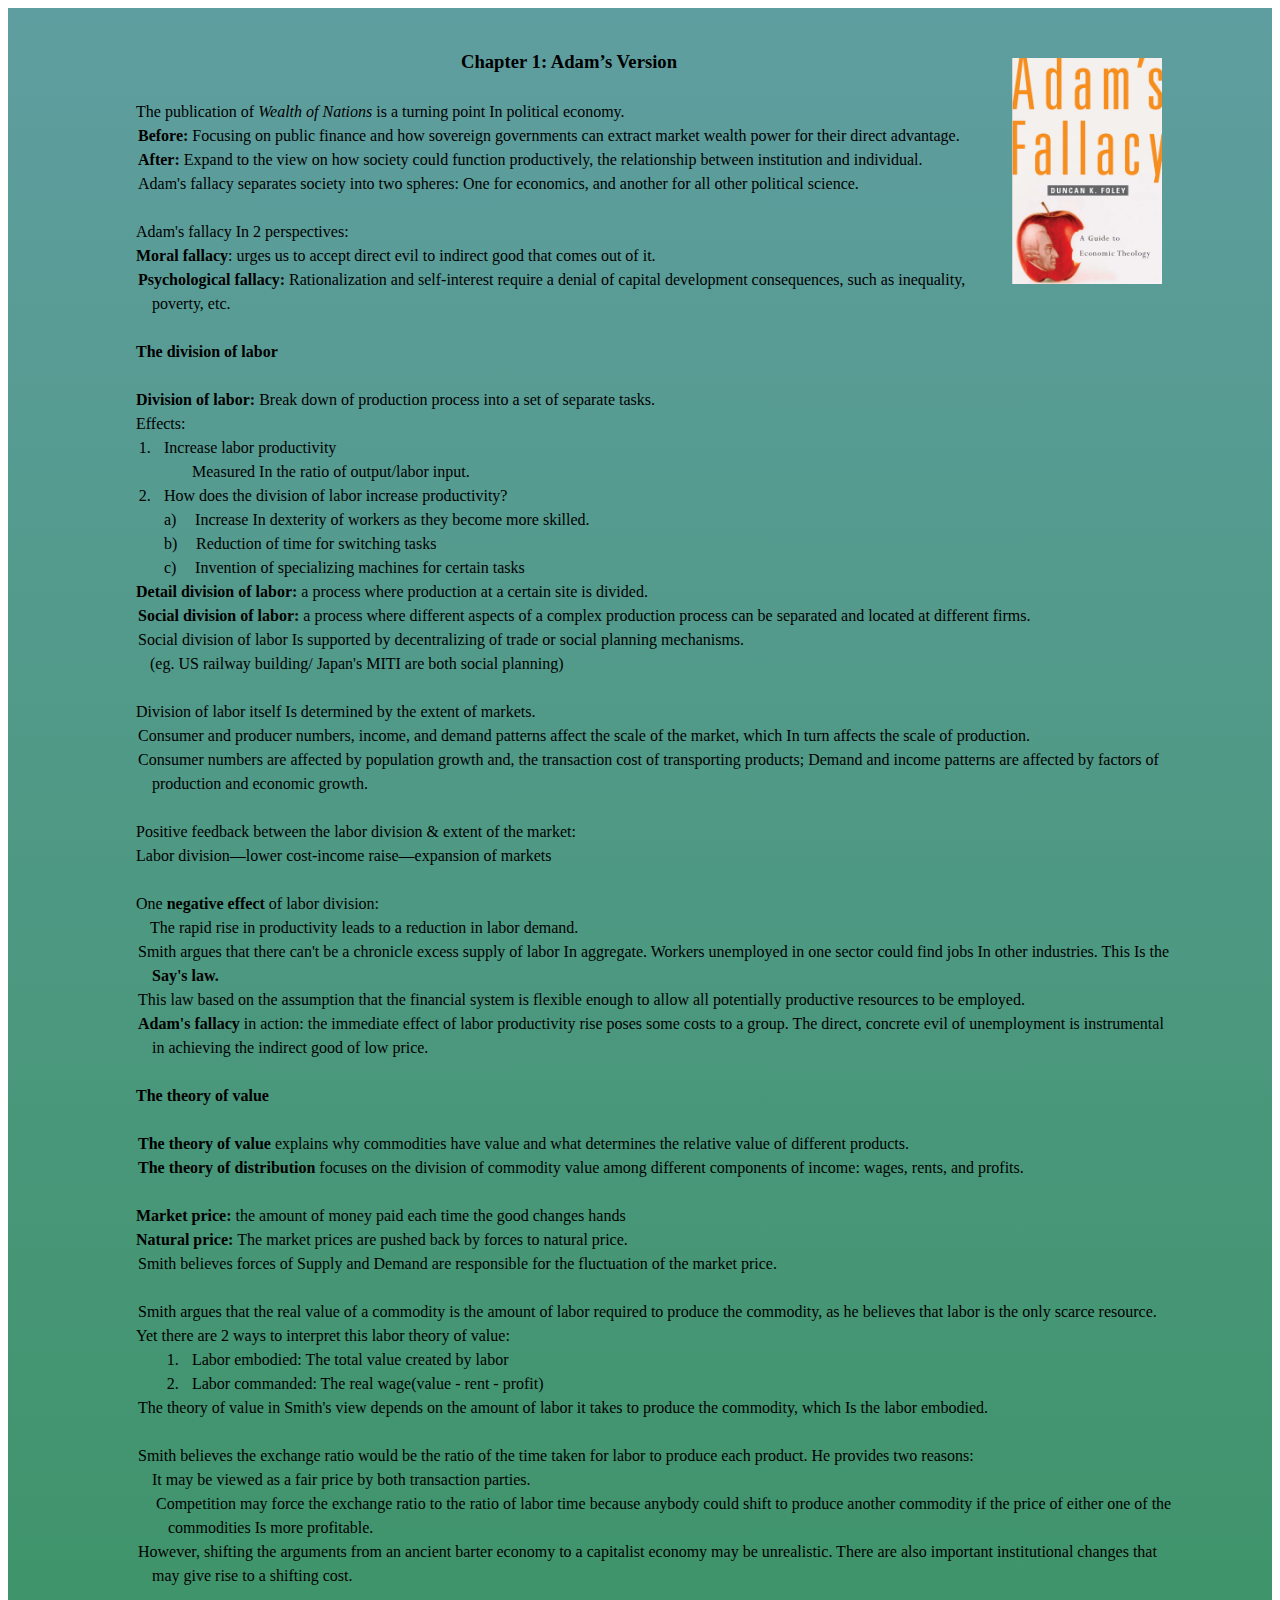
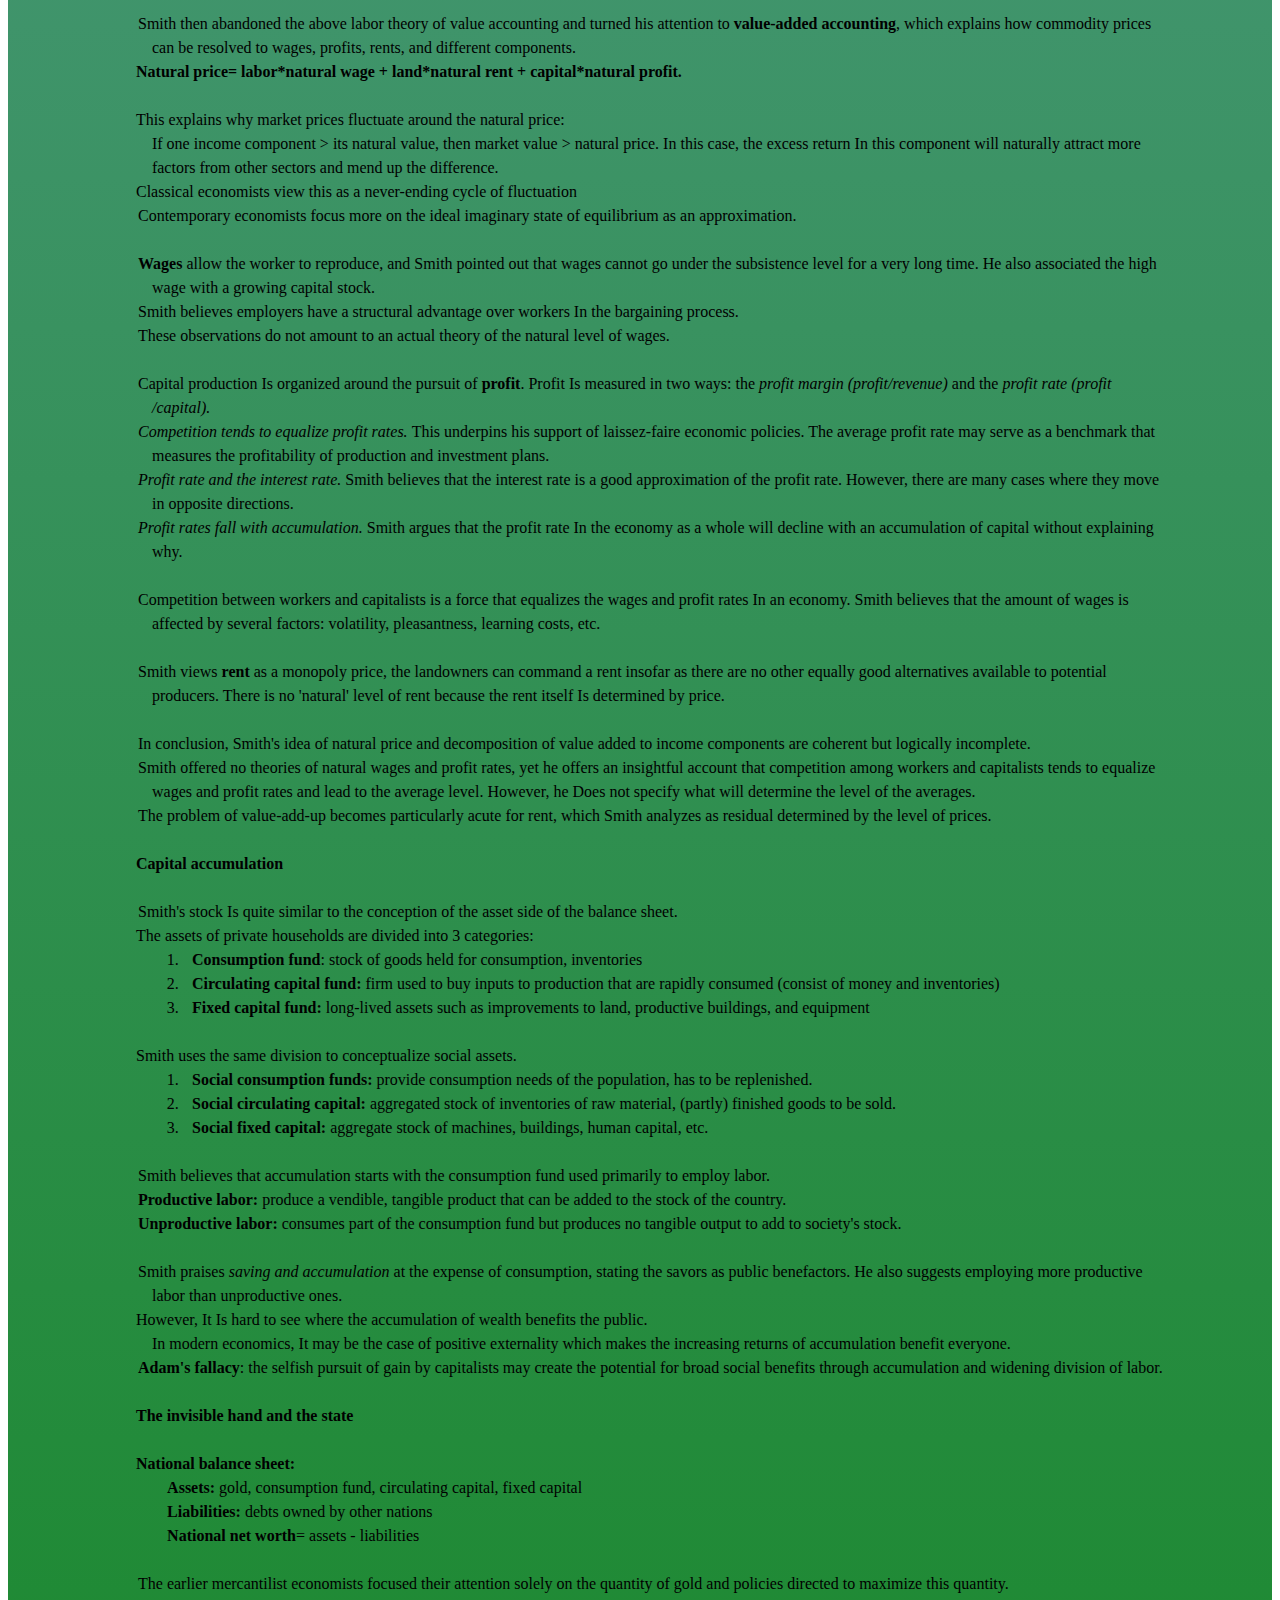
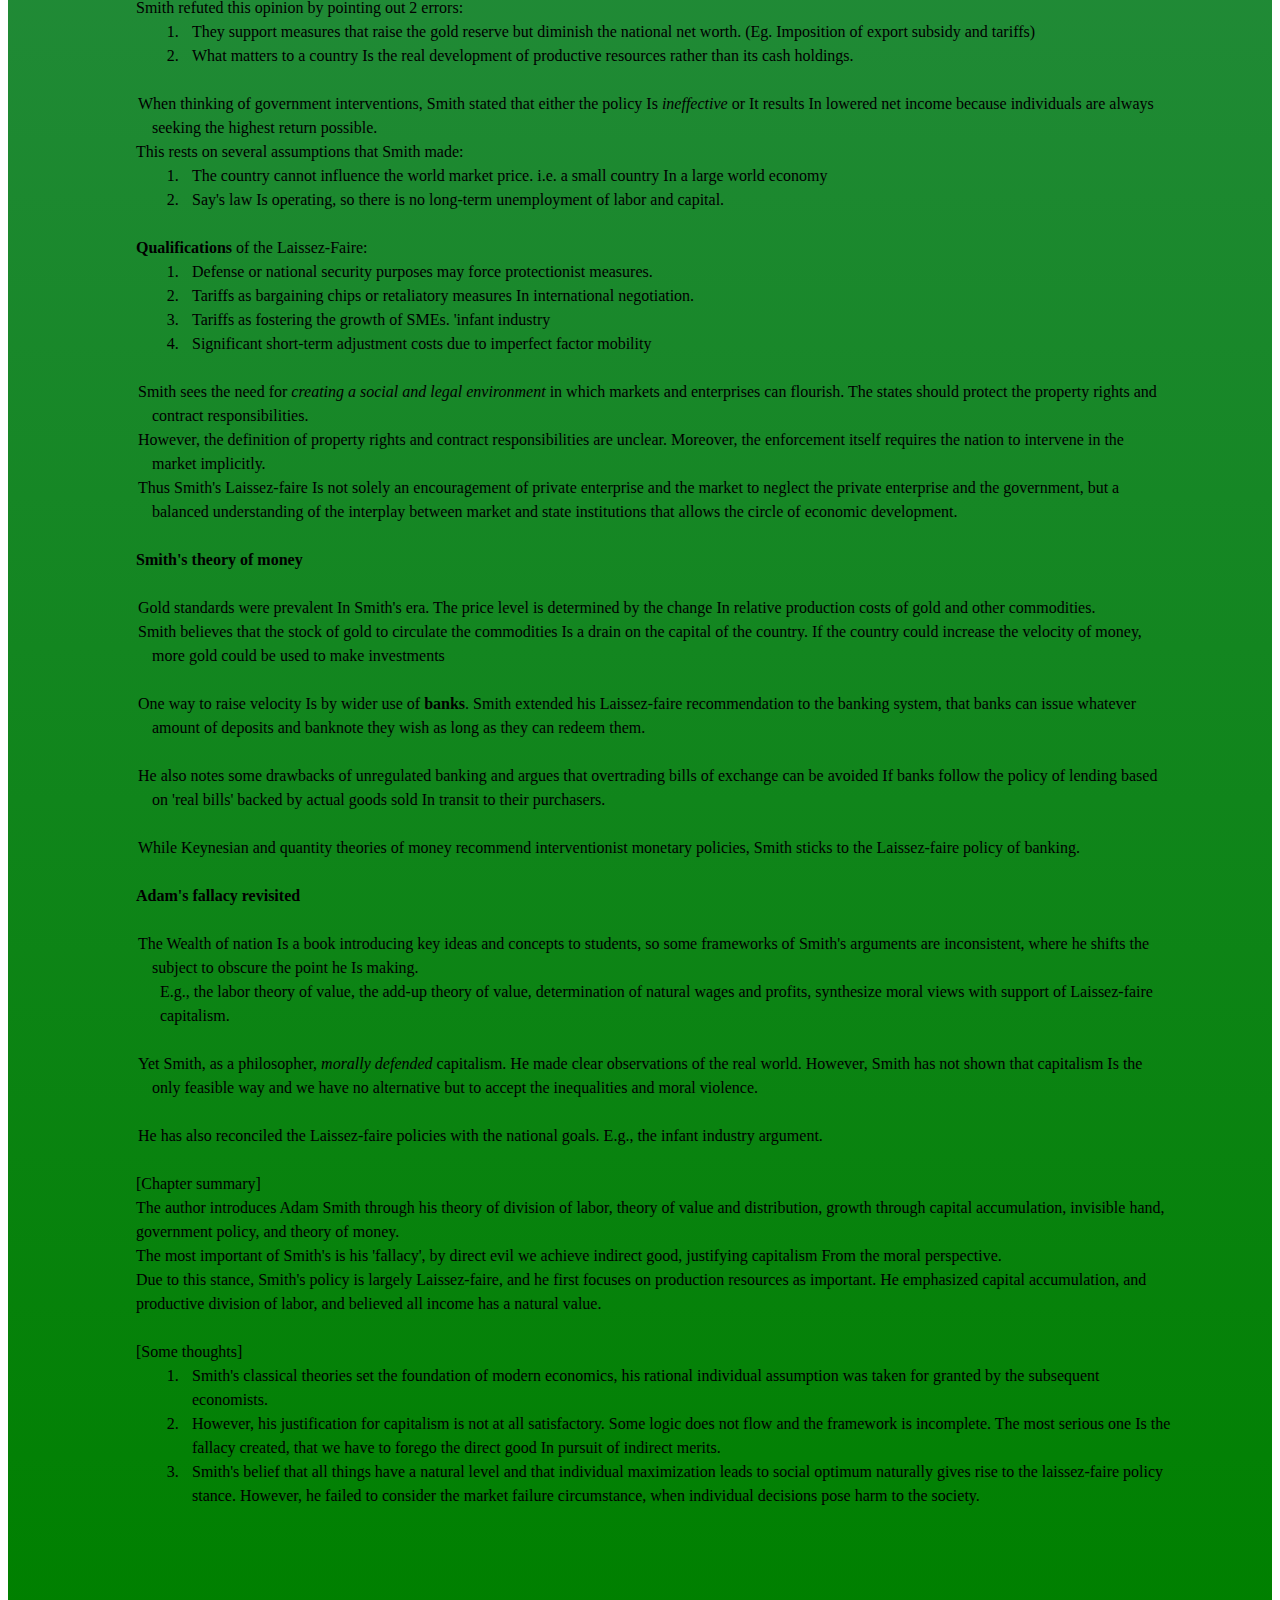
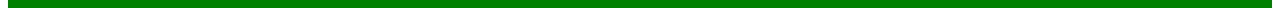
<file: books/adam-fallacy.html>
﻿<html>

<head>
    <meta http-equiv="Content-Type" content="text/html; charset=utf-8" />
    <meta http-equiv="Content-Style-Type" content="text/css" />
    <meta name="generator" content="Aspose.Words for .NET 15.1.0.0" />
	<title>Adam's fallacy: a guide to economics theology</title>
	<style>
		.div01{
			border: blueviolet;
			border-width: 2px;
			background-color: cadetblue;
			padding: 40px 100px 100px 100px;
                        background:-webkit-linear-gradient(top, cadetblue, green  );
		}

                img{
                        width:150px;
                        float:right;
                        padding: 10px;
                }
	</style>
</head>

<body> 
    <div class="div01">
        <img src= "../images/works/adam-fallacy.png"> 
           
        <p style="font-size:14pt; line-height:150%; margin:0pt 0pt 0pt 21pt; orphans:0; text-align:center; widows:0">
            <span style="font-family:Calibri; font-size:14pt; font-weight:bold">Chapter 1: </span><span
                style="font-family:Calibri; font-size:14pt; font-weight:bold"> Adam</span><span
                style="font-family:Calibri; font-size:14pt; font-weight:bold">’</span><span
                style="font-family:Calibri; font-size:14pt; font-weight:bold">s Version</span></p>
        <p style="font-size:12pt; line-height:150%; margin:0pt 0pt 0pt 21pt; orphans:0; widows:0"><span
                style="font-family:Calibri; font-size:12pt">&#xa0;</span></p>
        <p style="font-size:12pt; line-height:150%; margin:0pt 0pt 0pt 21pt; orphans:0; widows:0"><span
                style="font-family:Calibri; font-size:12pt">The publication of </span><span
                style="font-family:Calibri; font-size:12pt; font-style:italic">Wealth of Nations</span><span
                style="font-family:Calibri; font-size:12pt"> is a turning point In political economy.</span></p>
        <p
            style="font-size:12pt; line-height:150%; margin:0pt 0pt 0pt 22.5pt; orphans:0; padding-left:10.5pt; text-indent:-10.5pt; widows:0">
            <span style="font-family:Calibri; font-size:12pt; font-weight:bold">Before:</span><span
                style="font-family:Calibri; font-size:12pt"> Focusing on public finance and how sovereign governments
                can extract market wealth power for their direct advantage.</span></p>
        <p
            style="font-size:12pt; line-height:150%; margin:0pt 0pt 0pt 22.5pt; orphans:0; padding-left:10.5pt; text-indent:-10.5pt; widows:0">
            <span style="font-family:Calibri; font-size:12pt; font-weight:bold">After: </span><span
                style="font-family:Calibri; font-size:12pt">Expand to the view on how society could function
                productively, the relationship between institution and individual.</span></p>
        <p
            style="font-size:12pt; line-height:150%; margin:0pt 0pt 0pt 22.5pt; orphans:0; padding-left:10.5pt; text-indent:-10.5pt; widows:0">
            <span style="font-family:Calibri; font-size:12pt">Adam's fallacy separates society into two spheres: One for
                economics, and another for all other political science. </span></p>
        <p style="font-size:12pt; line-height:150%; margin:0pt 0pt 0pt 21pt; orphans:0; widows:0"><span
                style="font-family:Calibri; font-size:12pt">&#xa0;</span></p>
        <p style="font-size:12pt; line-height:150%; margin:0pt 0pt 0pt 21pt; orphans:0; widows:0"><span
                style="font-family:Calibri; font-size:12pt">Adam's fallacy In 2 perspectives:</span></p>
        <p style="font-size:12pt; line-height:150%; margin:0pt 0pt 0pt 21pt; orphans:0; widows:0"><span
                style="font-family:Calibri; font-size:12pt; font-weight:bold">M</span><span
                style="font-family:Calibri; font-size:12pt; font-weight:bold">oral fallacy</span><span
                style="font-family:Calibri; font-size:12pt">: urges us to accept direct evil to indirect good that comes
                out of it. </span></p>
        <p
            style="font-size:12pt; line-height:150%; margin:0pt 0pt 0pt 22.5pt; orphans:0; padding-left:10.5pt; text-indent:-10.5pt; widows:0">
            <span style="font-family:Calibri; font-size:12pt; font-weight:bold">Psychological fallacy:</span><span
                style="font-family:Calibri; font-size:12pt"> Rationalization and self-interest require a denial of
                capital development consequences, such as inequality, poverty, etc.</span></p>
        <p style="font-size:12pt; line-height:150%; margin:0pt 0pt 0pt 21pt; orphans:0; widows:0"><span
                style="font-family:Calibri; font-size:12pt">&#xa0;</span></p>
        <p style="font-size:12pt; line-height:150%; margin:0pt 0pt 0pt 21pt; orphans:0; widows:0"><span
                style="font-family:Calibri; font-size:12pt; font-weight:bold">The division of labor</span></p>
        <p style="font-size:12pt; line-height:150%; margin:0pt 0pt 0pt 21pt; orphans:0; widows:0"><span
                style="font-family:Calibri; font-size:12pt">&#xa0;</span></p>
        <p style="font-size:12pt; line-height:150%; margin:0pt 0pt 0pt 21pt; orphans:0; widows:0"><span
                style="font-family:Calibri; font-size:12pt; font-weight:bold">Division of labor: </span><span
                style="font-family:Calibri; font-size:12pt">Break down of production process into a set of separate
                tasks.</span></p>
        <p style="font-size:12pt; line-height:150%; margin:0pt 0pt 0pt 21pt; orphans:0; widows:0"><span
                style="font-family:Calibri; font-size:12pt">Effects: </span></p>
        <ol type="1" style="margin:0pt; padding-left:0pt">
            <li
                style="font-family:Calibri; font-size:12pt; line-height:150%; margin:0pt 0pt 0pt 35.11pt; orphans:0; padding-left:6.89pt; text-indent:0pt; widows:0">
                <span style="font-family:Calibri; font-size:12pt">Increase labor productivity</span></li>
        </ol>
        <p style="font-size:12pt; line-height:150%; margin:0pt 0pt 0pt 63pt; orphans:0; widows:0"><span
                style="font-family:Calibri; font-size:12pt">Measured In the ratio of output/labor input.</span></p>
        <ol start="2" type="1" style="margin:0pt; padding-left:0pt">
            <li
                style="font-family:Calibri; font-size:12pt; line-height:150%; margin:0pt 0pt 0pt 35.11pt; orphans:0; padding-left:6.89pt; text-indent:0pt; widows:0">
                <span style="font-family:Calibri; font-size:12pt">How does the division of labor increase
                    productivity?</span></li>
        </ol>
        <p style="font-size:12pt; line-height:150%; margin:0pt 0pt 0pt 63pt; orphans:0; text-indent:-21pt; widows:0">
            <span style="font-family:Calibri; font-size:12pt">a)</span><span
                style="font:7.0pt 'Times New Roman'">&#xa0;&#xa0;&#xa0;&#xa0;&#xa0;&#xa0;&#xa0; </span><span
                style="font-family:Calibri; font-size:12pt">Increase In dexterity of workers as they become more
                skilled. </span></p>
        <p style="font-size:12pt; line-height:150%; margin:0pt 0pt 0pt 63pt; orphans:0; text-indent:-21pt; widows:0">
            <span style="font-family:Calibri; font-size:12pt">b)</span><span
                style="font:7.0pt 'Times New Roman'">&#xa0;&#xa0;&#xa0;&#xa0;&#xa0;&#xa0;&#xa0; </span><span
                style="font-family:Calibri; font-size:12pt">Reduction of time for switching tasks</span></p>
        <p style="font-size:12pt; line-height:150%; margin:0pt 0pt 0pt 63pt; orphans:0; text-indent:-21pt; widows:0">
            <span style="font-family:Calibri; font-size:12pt">c)</span><span
                style="font:7.0pt 'Times New Roman'">&#xa0;&#xa0;&#xa0;&#xa0;&#xa0;&#xa0;&#xa0; </span><span
                style="font-family:Calibri; font-size:12pt">Invention of specializing machines for certain tasks</span>
        </p>
        <p style="font-size:12pt; line-height:150%; margin:0pt 0pt 0pt 21pt; orphans:0; widows:0"><span
                style="font-family:Calibri; font-size:12pt; font-weight:bold">Detail division of labor:</span><span
                style="font-family:Calibri; font-size:12pt"> a process where production at a certain site is
                divided.</span></p>
        <p
            style="font-size:12pt; line-height:150%; margin:0pt 0pt 0pt 22.5pt; orphans:0; padding-left:10.5pt; text-indent:-10.5pt; widows:0">
            <span style="font-family:Calibri; font-size:12pt; font-weight:bold">Social division of labor: </span><span
                style="font-family:Calibri; font-size:12pt">a process where different aspects of a complex production
                process can be separated and located at different firms.</span></p>
        <p
            style="font-size:12pt; line-height:150%; margin:0pt 0pt 0pt 22.5pt; orphans:0; padding-left:10.5pt; text-indent:-10.5pt; widows:0">
            <span style="font-family:Calibri; font-size:12pt">Social division of labor Is supported by decentralizing of
                trade or social planning mechanisms.</span></p>
        <p style="font-size:12pt; line-height:150%; margin:0pt 0pt 0pt 21pt; orphans:0; text-indent:10.5pt; widows:0">
            <span style="font-family:Calibri; font-size:12pt">(eg. US railway building/ Japan's MITI are both social
                planning)</span></p>
        <p style="font-size:12pt; line-height:150%; margin:0pt 0pt 0pt 21pt; orphans:0; widows:0"><span
                style="font-family:Calibri; font-size:12pt">&#xa0;</span></p>
        <p style="font-size:12pt; line-height:150%; margin:0pt 0pt 0pt 21pt; orphans:0; widows:0"><span
                style="font-family:Calibri; font-size:12pt">Division of labor itself Is determined by the extent of
                markets.</span></p>
        <p
            style="font-size:12pt; line-height:150%; margin:0pt 0pt 0pt 22.5pt; orphans:0; padding-left:10.5pt; text-indent:-10.5pt; widows:0">
            <span style="font-family:Calibri; font-size:12pt">Consumer and producer numbers, income, and demand patterns
                affect the scale of the market, which In turn affects the scale of production.  </span></p>
        <p
            style="font-size:12pt; line-height:150%; margin:0pt 0pt 0pt 22.5pt; orphans:0; padding-left:10.5pt; text-indent:-10.5pt; widows:0">
            <span style="font-family:Calibri; font-size:12pt">Consumer numbers are affected by population growth and,
                the transaction cost of transporting products; Demand and income patterns are affected by factors of
                production and economic growth.</span></p>
        <p style="font-size:12pt; line-height:150%; margin:0pt 0pt 0pt 21pt; orphans:0; widows:0"><span
                style="font-family:Calibri; font-size:12pt">&#xa0;</span></p>
        <p style="font-size:12pt; line-height:150%; margin:0pt 0pt 0pt 21pt; orphans:0; widows:0"><span
                style="font-family:Calibri; font-size:12pt">Positive feedback between the labor division &amp; extent of
                the market:</span></p>
        <p style="font-size:12pt; line-height:150%; margin:0pt 0pt 0pt 21pt; orphans:0; widows:0"><span
                style="font-family:Calibri; font-size:12pt">Labor division—lower cost-income raise—expansion of
                markets</span></p>
        <p style="font-size:12pt; line-height:150%; margin:0pt 0pt 0pt 21pt; orphans:0; widows:0"><span
                style="font-family:Calibri; font-size:12pt">&#xa0;</span></p>
        <p style="font-size:12pt; line-height:150%; margin:0pt 0pt 0pt 21pt; orphans:0; widows:0"><span
                style="font-family:Calibri; font-size:12pt">One </span><span
                style="font-family:Calibri; font-size:12pt; font-weight:bold">negative effect</span><span
                style="font-family:Calibri; font-size:12pt"> of labor division:</span></p>
        <p style="font-size:12pt; line-height:150%; margin:0pt 0pt 0pt 21pt; orphans:0; text-indent:10.5pt; widows:0">
            <span style="font-family:Calibri; font-size:12pt">The rapid rise in productivity leads to a reduction in
                labor demand.</span></p>
        <p
            style="font-size:12pt; line-height:150%; margin:0pt 0pt 0pt 22.5pt; orphans:0; padding-left:10.5pt; text-indent:-10.5pt; widows:0">
            <span style="font-family:Calibri; font-size:12pt; font-weight:normal">Smith argues that there can't be a
                chronicle excess supply of labor In aggregate. Workers unemployed in one sector could find jobs In other
                industries. This Is the </span><span style="font-family:Calibri; font-size:12pt; font-weight:bold">Say's
                law.</span></p>
        <p
            style="font-size:12pt; line-height:150%; margin:0pt 0pt 0pt 22.5pt; orphans:0; padding-left:10.5pt; text-indent:-10.5pt; widows:0">
            <span style="font-family:Calibri; font-size:12pt">This law based on the assumption that the financial system
                is flexible enough to allow all potentially productive resources to be employed. </span></p>
        <p
            style="font-size:12pt; line-height:150%; margin:0pt 0pt 0pt 22.5pt; orphans:0; padding-left:10.5pt; text-indent:-10.5pt; widows:0">
            <span style="font-family:Calibri; font-size:12pt; font-weight:bold">Adam's fallacy</span><span
                style="font-family:Calibri; font-size:12pt"> in action: the immediate effect of labor productivity rise
                poses some costs to a group. The direct, concrete evil of unemployment is instrumental in achieving the
                indirect good of low price. </span></p>
        <p style="font-size:12pt; line-height:150%; margin:0pt 0pt 0pt 21pt; orphans:0; widows:0"><span
                style="font-family:Calibri; font-size:12pt">&#xa0;</span></p>
        <p style="font-size:12pt; line-height:150%; margin:0pt 0pt 0pt 21pt; orphans:0; widows:0"><span
                style="font-family:Calibri; font-size:12pt; font-weight:bold">The theory of value</span></p>
        <p style="font-size:12pt; line-height:150%; margin:0pt 0pt 0pt 21pt; orphans:0; widows:0"><span
                style="font-family:Calibri; font-size:12pt">&#xa0;</span></p>
        <p
            style="font-size:12pt; line-height:150%; margin:0pt 0pt 0pt 22.5pt; orphans:0; padding-left:10.5pt; text-indent:-10.5pt; widows:0">
            <span style="font-family:Calibri; font-size:12pt; font-weight:bold">The theory of value</span><span
                style="font-family:Calibri; font-size:12pt"> explains why commodities have value and what determines the
                relative value of different products. </span></p>
        <p
            style="font-size:12pt; line-height:150%; margin:0pt 0pt 0pt 22.5pt; orphans:0; padding-left:10.5pt; text-indent:-10.5pt; widows:0">
            <span style="font-family:Calibri; font-size:12pt; font-weight:bold">The theory of distribution</span><span
                style="font-family:Calibri; font-size:12pt"> focuses on the division of commodity value among different
                components of income: wages, rents, and profits.</span></p>
        <p style="font-size:12pt; line-height:150%; margin:0pt 0pt 0pt 21pt; orphans:0; widows:0"><span
                style="font-family:Calibri; font-size:12pt">&#xa0;</span></p>
        <p style="font-size:12pt; line-height:150%; margin:0pt 0pt 0pt 21pt; orphans:0; widows:0"><span
                style="font-family:Calibri; font-size:12pt; font-weight:bold">Market price: </span><span
                style="font-family:Calibri; font-size:12pt">the amount of money paid each time the good changes
                hands</span></p>
        <p style="font-size:12pt; line-height:150%; margin:0pt 0pt 0pt 21pt; orphans:0; widows:0"><span
                style="font-family:Calibri; font-size:12pt; font-weight:bold">Natural price: </span><span
                style="font-family:Calibri; font-size:12pt">The market prices are pushed back by forces to natural
                price. </span></p>
        <p
            style="font-size:12pt; line-height:150%; margin:0pt 0pt 0pt 22.5pt; orphans:0; padding-left:10.5pt; text-indent:-10.5pt; widows:0">
            <span style="font-family:Calibri; font-size:12pt">Smith believes forces of Supply and Demand are responsible
                for the fluctuation of the market price. </span></p>
        <p style="font-size:12pt; line-height:150%; margin:0pt 0pt 0pt 21pt; orphans:0; widows:0"><span
                style="font-family:Calibri; font-size:12pt">&#xa0;</span></p>
        <p
            style="font-size:12pt; line-height:150%; margin:0pt 0pt 0pt 22.5pt; orphans:0; padding-left:10.5pt; text-indent:-10.5pt; widows:0">
            <span style="font-family:Calibri; font-size:12pt">Smith argues that the real value of a commodity is the
                amount of labor required to produce the commodity, as he believes that labor is the only scarce
                resource.</span></p>
        <p style="font-size:12pt; line-height:150%; margin:0pt 0pt 0pt 21pt; orphans:0; widows:0"><span
                style="font-family:Calibri; font-size:12pt">Yet there are 2 ways to interpret this labor theory of
                value:</span></p>
        <ol type="1" style="margin:0pt; padding-left:0pt">
            <li
                style="font-family:Calibri; font-size:12pt; line-height:150%; margin:0pt 0pt 0pt 56.11pt; orphans:0; padding-left:6.89pt; text-indent:0pt; widows:0">
                <span style="font-family:Calibri; font-size:12pt">Labor embodied: The total value created by
                    labor</span></li>
            <li
                style="font-family:Calibri; font-size:12pt; line-height:150%; margin:0pt 0pt 0pt 56.11pt; orphans:0; padding-left:6.89pt; text-indent:0pt; widows:0">
                <span style="font-family:Calibri; font-size:12pt">Labor commanded: The real wage(value - rent -
                    profit)</span></li>
        </ol>
        <p
            style="font-size:12pt; line-height:150%; margin:0pt 0pt 0pt 22.5pt; orphans:0; padding-left:10.5pt; text-indent:-10.5pt; widows:0">
            <span style="font-family:Calibri; font-size:12pt">The theory of value in Smith's view depends on the amount
                of labor it takes to produce the commodity, which Is the labor embodied.</span></p>
        <p style="font-size:12pt; line-height:150%; margin:0pt 0pt 0pt 21pt; orphans:0; widows:0"><span
                style="font-family:Calibri; font-size:12pt">&#xa0;</span></p>
        <p
            style="font-size:12pt; line-height:150%; margin:0pt 0pt 0pt 22.5pt; orphans:0; padding-left:10.5pt; text-indent:-10.5pt; widows:0">
            <span style="font-family:Calibri; font-size:12pt">Smith believes the exchange ratio would be the ratio of
                the time taken for labor to produce each product. He provides two reasons:</span></p>
        <p style="font-size:12pt; line-height:150%; margin:0pt 0pt 0pt 21pt; orphans:0; widows:0"><span
                style="font-family:Calibri; font-size:12pt">    It may be viewed as a fair price by both transaction
                parties.</span></p>
        <p
            style="font-size:12pt; line-height:150%; margin:0pt 0pt 0pt 24pt; orphans:0; padding-left:21pt; text-indent:-21pt; widows:0">
            <span style="font-family:Calibri; font-size:12pt">    Competition may force the exchange ratio to the ratio
                of labor time because anybody could shift to produce another commodity if the price of either one of the
                commodities Is more profitable.</span></p>
        <p
            style="font-size:12pt; line-height:150%; margin:0pt 0pt 0pt 22.5pt; orphans:0; padding-left:10.5pt; text-indent:-10.5pt; widows:0">
            <span style="font-family:Calibri; font-size:12pt">However, shifting the arguments from an ancient barter
                economy to a capitalist economy may be unrealistic. There are also important institutional changes that
                may give rise to a shifting cost.</span></p>
        <p style="font-size:12pt; line-height:150%; margin:0pt 0pt 0pt 21pt; orphans:0; widows:0"><span
                style="font-family:Calibri; font-size:12pt">&#xa0;</span></p>
        <p
            style="font-size:12pt; line-height:150%; margin:0pt 0pt 0pt 22.5pt; orphans:0; padding-left:10.5pt; text-indent:-10.5pt; widows:0">
            <span style="font-family:Calibri; font-size:12pt">Smith then abandoned the above labor theory of value
                accounting and turned his attention to </span><span
                style="font-family:Calibri; font-size:12pt; font-weight:bold">value-added accounting</span><span
                style="font-family:Calibri; font-size:12pt">, which explains how commodity prices can be resolved to
                wages, profits, rents, and different components.</span></p>
        <p style="font-size:12pt; line-height:150%; margin:0pt 0pt 0pt 21pt; orphans:0; widows:0"><span
                style="font-family:Calibri; font-size:12pt; font-weight:bold">Natural price= labor*natural wage +
                land*natural rent + capital*natural profit.</span><span style="font-family:Calibri; font-size:12pt">
            </span></p>
        <p style="font-size:12pt; line-height:150%; margin:0pt 0pt 0pt 21pt; orphans:0; widows:0"><span
                style="font-family:Calibri; font-size:12pt">&#xa0;</span></p>
        <p style="font-size:12pt; line-height:150%; margin:0pt 0pt 0pt 21pt; orphans:0; widows:0"><span
                style="font-family:Calibri; font-size:12pt">This explains why market prices fluctuate around the natural
                price: </span></p>
        <p style="font-size:12pt; line-height:150%; margin:0pt 0pt 0pt 32.95pt; orphans:0; widows:0"><span
                style="font-family:Calibri; font-size:12pt">If one income component &gt; its natural value, then market
                value &gt; natural price. In this case, the excess return In this component will naturally attract more
                factors from other sectors and mend up the difference.</span></p>
        <p style="font-size:12pt; line-height:150%; margin:0pt 0pt 0pt 21pt; orphans:0; widows:0"><span
                style="font-family:Calibri; font-size:12pt">Classical economists view this as a never-ending cycle of
                fluctuation</span></p>
        <p
            style="font-size:12pt; line-height:150%; margin:0pt 0pt 0pt 22.5pt; orphans:0; padding-left:10.5pt; text-indent:-10.5pt; widows:0">
            <span style="font-family:Calibri; font-size:12pt">Contemporary economists focus more on the ideal imaginary
                state of equilibrium as an approximation. </span></p>
        <p style="font-size:12pt; line-height:150%; margin:0pt 0pt 0pt 21pt; orphans:0; widows:0"><span
                style="font-family:Calibri; font-size:12pt">&#xa0;</span></p>
        <p
            style="font-size:12pt; line-height:150%; margin:0pt 0pt 0pt 22.5pt; orphans:0; padding-left:10.5pt; text-indent:-10.5pt; widows:0">
            <span style="font-family:Calibri; font-size:12pt; font-weight:bold">Wages</span><span
                style="font-family:Calibri; font-size:12pt"> allow the worker to reproduce, and Smith pointed out that
                wages cannot go under the subsistence level for a very long time. He also associated the high wage with
                a growing capital stock. </span></p>
        <p
            style="font-size:12pt; line-height:150%; margin:0pt 0pt 0pt 22.5pt; orphans:0; padding-left:10.5pt; text-indent:-10.5pt; widows:0">
            <span style="font-family:Calibri; font-size:12pt">Smith believes employers have a structural advantage over
                workers In the bargaining process. </span></p>
        <p
            style="font-size:12pt; line-height:150%; margin:0pt 0pt 0pt 22.5pt; orphans:0; padding-left:10.5pt; text-indent:-10.5pt; widows:0">
            <span style="font-family:Calibri; font-size:12pt">These observations do not amount to an actual theory of
                the natural level of wages. </span></p>
        <p style="font-size:12pt; line-height:150%; margin:0pt 0pt 0pt 21pt; orphans:0; widows:0"><span
                style="font-family:Calibri; font-size:12pt">&#xa0;</span></p>
        <p
            style="font-size:12pt; line-height:150%; margin:0pt 0pt 0pt 22.5pt; orphans:0; padding-left:10.5pt; text-indent:-10.5pt; widows:0">
            <span style="font-family:Calibri; font-size:12pt">Capital production Is organized around the pursuit
                of</span><span style="font-family:Calibri; font-size:12pt; font-weight:bold"> profit</span><span
                style="font-family:Calibri; font-size:12pt">. Profit Is measured in two ways: the </span><span
                style="font-family:Calibri; font-size:12pt; font-style:italic">profit margin
                (profit/revenue)</span><span style="font-family:Calibri; font-size:12pt"> and the </span><span
                style="font-family:Calibri; font-size:12pt; font-style:italic">profit rate (profit /capital). </span>
        </p>
        <p
            style="font-size:12pt; line-height:150%; margin:0pt 0pt 0pt 22.5pt; orphans:0; padding-left:10.5pt; text-indent:-10.5pt; widows:0">
            <span style="font-family:Calibri; font-size:12pt; font-style:italic">Competition tends to equalize profit
                rates. </span><span style="font-family:Calibri; font-size:12pt">This underpins his support of
                laissez-faire economic policies. The average profit rate may serve as a benchmark that measures the
                profitability of production and investment plans. </span></p>
        <p
            style="font-size:12pt; line-height:150%; margin:0pt 0pt 0pt 22.5pt; orphans:0; padding-left:10.5pt; text-indent:-10.5pt; widows:0">
            <span style="font-family:Calibri; font-size:12pt; font-style:italic">Profit rate and the interest rate.
            </span><span style="font-family:Calibri; font-size:12pt">Smith believes that the interest rate is a good
                approximation of the profit rate. However, there are many cases where they move in opposite directions.
            </span></p>
        <p
            style="font-size:12pt; line-height:150%; margin:0pt 0pt 0pt 22.5pt; orphans:0; padding-left:10.5pt; text-indent:-10.5pt; widows:0">
            <span style="font-family:Calibri; font-size:12pt; font-style:italic">Profit rates fall with
                accumulation.</span><span style="font-family:Calibri; font-size:12pt"> Smith argues that the profit rate
                In the economy as a whole will decline with an accumulation of capital without explaining why. </span>
        </p>
        <p style="font-size:12pt; line-height:150%; margin:0pt 0pt 0pt 21pt; orphans:0; widows:0"><span
                style="font-family:Calibri; font-size:12pt">&#xa0;</span></p>
        <p
            style="font-size:12pt; line-height:150%; margin:0pt 0pt 0pt 22.5pt; orphans:0; padding-left:10.5pt; text-indent:-10.5pt; widows:0">
            <span style="font-family:Calibri; font-size:12pt">Competition between workers and capitalists is a force
                that equalizes the wages and profit rates In an economy. Smith believes that the amount of wages is
                affected by several factors: volatility, pleasantness, learning costs, etc. </span></p>
        <p style="font-size:12pt; line-height:150%; margin:0pt 0pt 0pt 21pt; orphans:0; widows:0"><span
                style="font-family:Calibri; font-size:12pt">&#xa0;</span></p>
        <p
            style="font-size:12pt; line-height:150%; margin:0pt 0pt 0pt 22.5pt; orphans:0; padding-left:10.5pt; text-indent:-10.5pt; widows:0">
            <span style="font-family:Calibri; font-size:12pt">Smith views </span><span
                style="font-family:Calibri; font-size:12pt; font-weight:bold">rent </span><span
                style="font-family:Calibri; font-size:12pt">as a monopoly price, the landowners can command a rent
                insofar as there are no other equally good alternatives available to potential producers. There is no
                'natural' level of rent because the rent itself Is determined by price. </span></p>
        <p style="font-size:12pt; line-height:150%; margin:0pt 0pt 0pt 21pt; orphans:0; widows:0"><span
                style="font-family:Calibri; font-size:12pt">&#xa0;</span></p>
        <p
            style="font-size:12pt; line-height:150%; margin:0pt 0pt 0pt 22.5pt; orphans:0; padding-left:10.5pt; text-indent:-10.5pt; widows:0">
            <span style="font-family:Calibri; font-size:12pt">In conclusion, Smith's idea of natural price and
                decomposition of value added to income components are coherent but logically incomplete. </span></p>
        <p
            style="font-size:12pt; line-height:150%; margin:0pt 0pt 0pt 22.5pt; orphans:0; padding-left:10.5pt; text-indent:-10.5pt; widows:0">
            <span style="font-family:Calibri; font-size:12pt">Smith offered no theories of natural wages and profit
                rates, yet he offers an insightful account that competition among workers and capitalists tends to
                equalize wages and profit rates and lead to the average level. However, he Does not specify what will
                determine the level of the averages.</span></p>
        <p
            style="font-size:12pt; line-height:150%; margin:0pt 0pt 0pt 22.5pt; orphans:0; padding-left:10.5pt; text-indent:-10.5pt; widows:0">
            <span style="font-family:Calibri; font-size:12pt">The problem of value-add-up becomes particularly acute for
                rent, which Smith analyzes as residual determined by the level of prices. </span></p>
        <p style="font-size:12pt; line-height:150%; margin:0pt 0pt 0pt 21pt; orphans:0; widows:0"><span
                style="font-family:Calibri; font-size:12pt">&#xa0;</span></p>
        <p style="font-size:12pt; line-height:150%; margin:0pt 0pt 0pt 21pt; orphans:0; widows:0"><span
                style="font-family:Calibri; font-size:12pt; font-weight:bold">Capital accumulation</span></p>
        <p style="font-size:12pt; line-height:150%; margin:0pt 0pt 0pt 21pt; orphans:0; widows:0"><span
                style="font-family:Calibri; font-size:12pt">&#xa0;</span></p>
        <p
            style="font-size:12pt; line-height:150%; margin:0pt 0pt 0pt 22.5pt; orphans:0; padding-left:10.5pt; text-indent:-10.5pt; widows:0">
            <span style="font-family:Calibri; font-size:12pt">Smith's stock Is quite similar to the conception of the
                asset side of the balance sheet. </span></p>
        <p style="font-size:12pt; line-height:150%; margin:0pt 0pt 0pt 21pt; orphans:0; widows:0"><span
                style="font-family:Calibri; font-size:12pt">The assets of private households are divided into 3
                categories: </span></p>
        <ol type="1" style="margin:0pt; padding-left:0pt">
            <li
                style="font-family:Calibri; font-size:12pt; line-height:150%; margin:0pt 0pt 0pt 56.11pt; orphans:0; padding-left:6.89pt; text-indent:0pt; widows:0">
                <span style="font-family:Calibri; font-size:12pt; font-weight:bold">Consumption fund</span><span
                    style="font-family:Calibri; font-size:12pt">: stock of goods held for consumption,
                    inventories</span></li>
            <li
                style="font-family:Calibri; font-size:12pt; line-height:150%; margin:0pt 0pt 0pt 56.11pt; orphans:0; padding-left:6.89pt; text-indent:0pt; widows:0">
                <span style="font-family:Calibri; font-size:12pt; font-weight:bold">Circulating capital
                    fund:</span><span style="font-family:Calibri; font-size:12pt"> firm used to buy inputs to production
                    that are rapidly consumed (consist of money and inventories)</span></li>
            <li
                style="font-family:Calibri; font-size:12pt; line-height:150%; margin:0pt 0pt 0pt 56.11pt; orphans:0; padding-left:6.89pt; text-indent:0pt; widows:0">
                <span style="font-family:Calibri; font-size:12pt; font-weight:bold">Fixed capital fund:</span><span
                    style="font-family:Calibri; font-size:12pt"> long-lived assets such as improvements to land,
                    productive buildings, and equipment</span></li>
        </ol>
        <p style="font-size:12pt; line-height:150%; margin:0pt 0pt 0pt 21pt; orphans:0; widows:0"><span
                style="font-family:Calibri; font-size:12pt">&#xa0;</span></p>
        <p style="font-size:12pt; line-height:150%; margin:0pt 0pt 0pt 21pt; orphans:0; widows:0"><span
                style="font-family:Calibri; font-size:12pt">Smith uses the same division to conceptualize social assets.
            </span></p>
        <ol type="1" style="margin:0pt; padding-left:0pt">
            <li
                style="font-family:Calibri; font-size:12pt; line-height:150%; margin:0pt 0pt 0pt 56.11pt; orphans:0; padding-left:6.89pt; text-indent:0pt; widows:0">
                <span style="font-family:Calibri; font-size:12pt; font-weight:bold">Social consumption funds:
                </span><span style="font-family:Calibri; font-size:12pt">provide consumption needs of the population,
                    has to be replenished.</span></li>
            <li
                style="font-family:Calibri; font-size:12pt; line-height:150%; margin:0pt 0pt 0pt 56.11pt; orphans:0; padding-left:6.89pt; text-indent:0pt; widows:0">
                <span style="font-family:Calibri; font-size:12pt; font-weight:bold">Social circulating
                    capital:</span><span style="font-family:Calibri; font-size:12pt"> aggregated stock of inventories of
                    raw material, (partly) finished goods to be sold.</span></li>
            <li
                style="font-family:Calibri; font-size:12pt; line-height:150%; margin:0pt 0pt 0pt 56.11pt; orphans:0; padding-left:6.89pt; text-indent:0pt; widows:0">
                <span style="font-family:Calibri; font-size:12pt; font-weight:bold">Social fixed capital: </span><span
                    style="font-family:Calibri; font-size:12pt">aggregate stock of machines, buildings, human capital,
                    etc. </span></li>
        </ol>
        <p style="font-size:12pt; line-height:150%; margin:0pt 0pt 0pt 21pt; orphans:0; widows:0"><span
                style="font-family:Calibri; font-size:12pt">&#xa0;</span></p>
        <p
            style="font-size:12pt; line-height:150%; margin:0pt 0pt 0pt 22.5pt; orphans:0; padding-left:10.5pt; text-indent:-10.5pt; widows:0">
            <span style="font-family:Calibri; font-size:12pt">Smith believes that accumulation starts with the
                consumption fund used primarily to employ labor.</span></p>
        <p
            style="font-size:12pt; line-height:150%; margin:0pt 0pt 0pt 22.5pt; orphans:0; padding-left:10.5pt; text-indent:-10.5pt; widows:0">
            <span style="font-family:Calibri; font-size:12pt; font-weight:bold">Productive labor:</span><span
                style="font-family:Calibri; font-size:12pt"> produce a vendible, tangible product that can be added to
                the stock of the country.</span></p>
        <p
            style="font-size:12pt; line-height:150%; margin:0pt 0pt 0pt 22.5pt; orphans:0; padding-left:10.5pt; text-indent:-10.5pt; widows:0">
            <span style="font-family:Calibri; font-size:12pt; font-weight:bold">Unproductive labor: </span><span
                style="font-family:Calibri; font-size:12pt">consumes part of the consumption fund but produces no
                tangible output to add to society's stock. </span></p>
        <p style="font-size:12pt; line-height:150%; margin:0pt 0pt 0pt 21pt; orphans:0; widows:0"><span
                style="font-family:Calibri; font-size:12pt">&#xa0;</span></p>
        <p
            style="font-size:12pt; line-height:150%; margin:0pt 0pt 0pt 22.5pt; orphans:0; padding-left:10.5pt; text-indent:-10.5pt; widows:0">
            <span style="font-family:Calibri; font-size:12pt">Smith praises </span><span
                style="font-family:Calibri; font-size:12pt; font-style:italic">saving and accumulation </span><span
                style="font-family:Calibri; font-size:12pt">at the expense of consumption, stating the savors as public
                benefactors. He also suggests employing more productive labor than unproductive ones. </span></p>
        <p style="font-size:12pt; line-height:150%; margin:0pt 0pt 0pt 21pt; orphans:0; widows:0"><span
                style="font-family:Calibri; font-size:12pt">However, It Is hard to see where the accumulation of wealth
                benefits the public.</span></p>
        <p style="font-size:12pt; line-height:150%; margin:0pt 0pt 0pt 32.95pt; orphans:0; widows:0"><span
                style="font-family:Calibri; font-size:12pt">In modern economics, It may be the case of positive
                externality which makes the increasing returns of accumulation benefit everyone.</span></p>
        <p
            style="font-size:12pt; line-height:150%; margin:0pt 0pt 0pt 22.5pt; orphans:0; padding-left:10.5pt; text-indent:-10.5pt; widows:0">
            <span style="font-family:Calibri; font-size:12pt; font-weight:bold">Adam's fallacy</span><span
                style="font-family:Calibri; font-size:12pt">: the selfish pursuit of gain by capitalists may create the
                potential for broad social benefits through accumulation and widening division of labor. </span></p>
        <p style="font-size:12pt; line-height:150%; margin:0pt 0pt 0pt 21pt; orphans:0; widows:0"><span
                style="font-family:Calibri; font-size:12pt">&#xa0;</span></p>
        <p style="font-size:12pt; line-height:150%; margin:0pt 0pt 0pt 21pt; orphans:0; widows:0"><span
                style="font-family:Calibri; font-size:12pt; font-weight:bold">The invisible hand and the state</span>
        </p>
        <p style="font-size:12pt; line-height:150%; margin:0pt 0pt 0pt 21pt; orphans:0; widows:0"><span
                style="font-family:Calibri; font-size:12pt">&#xa0;</span></p>
        <p style="font-size:12pt; line-height:150%; margin:0pt 0pt 0pt 21pt; orphans:0; widows:0"><span
                style="font-family:Calibri; font-size:12pt; font-weight:bold">National balance sheet: </span></p>
        <p style="font-size:12pt; line-height:150%; margin:0pt 0pt 0pt 42pt; orphans:0; text-indent:-21pt; widows:0">
            <span style="font-family:Wingdings; font-size:12pt"></span><span
                style="font:7.0pt 'Times New Roman'">&#xa0;&#xa0;&#xa0;&#xa0;&#xa0;&#xa0;&#xa0; </span><span
                style="font-family:Calibri; font-size:12pt; font-weight:bold">Assets:</span><span
                style="font-family:Calibri; font-size:12pt"> gold, consumption fund, circulating capital, fixed
                capital</span></p>
        <p style="font-size:12pt; line-height:150%; margin:0pt 0pt 0pt 42pt; orphans:0; text-indent:-21pt; widows:0">
            <span style="font-family:Wingdings; font-size:12pt"></span><span
                style="font:7.0pt 'Times New Roman'">&#xa0;&#xa0;&#xa0;&#xa0;&#xa0;&#xa0;&#xa0; </span><span
                style="font-family:Calibri; font-size:12pt; font-weight:bold">Liabilities: </span><span
                style="font-family:Calibri; font-size:12pt">debts owned by other nations</span></p>
        <p style="font-size:12pt; line-height:150%; margin:0pt 0pt 0pt 42pt; orphans:0; text-indent:-21pt; widows:0">
            <span style="font-family:Wingdings; font-size:12pt"></span><span
                style="font:7.0pt 'Times New Roman'">&#xa0;&#xa0;&#xa0;&#xa0;&#xa0;&#xa0;&#xa0; </span><span
                style="font-family:Calibri; font-size:12pt; font-weight:bold">National net worth</span><span
                style="font-family:Calibri; font-size:12pt">= assets - liabilities </span></p>
        <p style="font-size:12pt; line-height:150%; margin:0pt 0pt 0pt 21pt; orphans:0; widows:0"><span
                style="font-family:Calibri; font-size:12pt">&#xa0;</span></p>
        <p
            style="font-size:12pt; line-height:150%; margin:0pt 0pt 0pt 22.5pt; orphans:0; padding-left:10.5pt; text-indent:-10.5pt; widows:0">
            <span style="font-family:Calibri; font-size:12pt">The earlier mercantilist economists focused their
                attention solely on the quantity of gold and policies directed to maximize this quantity. </span></p>
        <p style="font-size:12pt; line-height:150%; margin:0pt 0pt 0pt 21pt; orphans:0; widows:0"><span
                style="font-family:Calibri; font-size:12pt">Smith refuted this opinion by pointing out 2 errors: </span>
        </p>
        <ol type="1" style="margin:0pt; padding-left:0pt">
            <li
                style="font-family:Calibri; font-size:12pt; line-height:150%; margin:0pt 0pt 0pt 56.11pt; orphans:0; padding-left:6.89pt; text-indent:0pt; widows:0">
                <span style="font-family:Calibri; font-size:12pt">They support measures that raise the gold reserve but
                    diminish the national net worth. (Eg. Imposition of export subsidy and tariffs)</span></li>
            <li
                style="font-family:Calibri; font-size:12pt; line-height:150%; margin:0pt 0pt 0pt 56.11pt; orphans:0; padding-left:6.89pt; text-indent:0pt; widows:0">
                <span style="font-family:Calibri; font-size:12pt">What matters to a country Is the real development of
                    productive resources rather than its cash holdings. </span></li>
        </ol>
        <p style="font-size:12pt; line-height:150%; margin:0pt 0pt 0pt 21pt; orphans:0; widows:0"><span
                style="font-family:Calibri; font-size:12pt">&#xa0;</span></p>
        <p
            style="font-size:12pt; line-height:150%; margin:0pt 0pt 0pt 22.5pt; orphans:0; padding-left:10.5pt; text-indent:-10.5pt; widows:0">
            <span style="font-family:Calibri; font-size:12pt">When thinking of government interventions, Smith stated
                that either the policy Is</span><span style="font-family:Calibri; font-size:12pt; font-style:italic">
                ineffective</span><span style="font-family:Calibri; font-size:12pt"> or It results In lowered net income
                because individuals are always seeking the highest return possible. </span></p>
        <p style="font-size:12pt; line-height:150%; margin:0pt 0pt 0pt 21pt; orphans:0; widows:0"><span
                style="font-family:Calibri; font-size:12pt">This rests on several assumptions that Smith made: </span>
        </p>
        <ol type="1" style="margin:0pt; padding-left:0pt">
            <li
                style="font-family:Calibri; font-size:12pt; line-height:150%; margin:0pt 0pt 0pt 56.11pt; orphans:0; padding-left:6.89pt; text-indent:0pt; widows:0">
                <span style="font-family:Calibri; font-size:12pt">The country cannot influence the world market price.
                    i.e. a small country In a large world economy</span></li>
            <li
                style="font-family:Calibri; font-size:12pt; line-height:150%; margin:0pt 0pt 0pt 56.11pt; orphans:0; padding-left:6.89pt; text-indent:0pt; widows:0">
                <span style="font-family:Calibri; font-size:12pt">Say's law Is operating, so there is no long-term
                    unemployment of labor and capital. </span></li>
        </ol>
        <p style="font-size:12pt; line-height:150%; margin:0pt 0pt 0pt 21pt; orphans:0; widows:0"><span
                style="font-family:Calibri; font-size:12pt">&#xa0;</span></p>
        <p style="font-size:12pt; line-height:150%; margin:0pt 0pt 0pt 21pt; orphans:0; widows:0"><span
                style="font-family:Calibri; font-size:12pt; font-weight:bold">Qualifications</span><span
                style="font-family:Calibri; font-size:12pt"> of the Laissez-Faire:</span></p>
        <ol type="1" style="margin:0pt; padding-left:0pt">
            <li
                style="font-family:Calibri; font-size:12pt; line-height:150%; margin:0pt 0pt 0pt 56.11pt; orphans:0; padding-left:6.89pt; text-indent:0pt; widows:0">
                <span style="font-family:Calibri; font-size:12pt">Defense or national security purposes may force
                    protectionist measures. </span></li>
            <li
                style="font-family:Calibri; font-size:12pt; line-height:150%; margin:0pt 0pt 0pt 56.11pt; orphans:0; padding-left:6.89pt; text-indent:0pt; widows:0">
                <span style="font-family:Calibri; font-size:12pt">Tariffs as bargaining chips or retaliatory measures In
                    international negotiation. </span></li>
            <li
                style="font-family:Calibri; font-size:12pt; line-height:150%; margin:0pt 0pt 0pt 56.11pt; orphans:0; padding-left:6.89pt; text-indent:0pt; widows:0">
                <span style="font-family:Calibri; font-size:12pt">Tariffs as fostering the growth of SMEs. 'infant
                    industry</span></li>
            <li
                style="font-family:Calibri; font-size:12pt; line-height:150%; margin:0pt 0pt 0pt 56.11pt; orphans:0; padding-left:6.89pt; text-indent:0pt; widows:0">
                <span style="font-family:Calibri; font-size:12pt">Significant short-term adjustment costs due to
                    imperfect factor mobility</span></li>
        </ol>
        <p style="font-size:12pt; line-height:150%; margin:0pt 0pt 0pt 21pt; orphans:0; widows:0"><span
                style="font-family:Calibri; font-size:12pt">&#xa0;</span></p>
        <p
            style="font-size:12pt; line-height:150%; margin:0pt 0pt 0pt 22.5pt; orphans:0; padding-left:10.5pt; text-indent:-10.5pt; widows:0">
            <span style="font-family:Calibri; font-size:12pt">Smith sees the need for </span><span
                style="font-family:Calibri; font-size:12pt; font-style:italic">creating a social and legal environment
            </span><span style="font-family:Calibri; font-size:12pt">in which markets and enterprises can flourish. The
                states should protect the property rights and contract responsibilities. </span></p>
        <p
            style="font-size:12pt; line-height:150%; margin:0pt 0pt 0pt 22.5pt; orphans:0; padding-left:10.5pt; text-indent:-10.5pt; widows:0">
            <span style="font-family:Calibri; font-size:12pt">However, the definition of property rights and contract
                responsibilities are unclear. Moreover, the enforcement itself requires the nation to intervene in the
                market implicitly.</span></p>
        <p
            style="font-size:12pt; line-height:150%; margin:0pt 0pt 0pt 22.5pt; orphans:0; padding-left:10.5pt; text-indent:-10.5pt; widows:0">
            <span style="font-family:Calibri; font-size:12pt">Thus Smith's Laissez-faire Is not solely an encouragement
                of private enterprise and the market to neglect the private enterprise and the government, but a
                balanced understanding of the interplay between market and state institutions that allows the circle of
                economic development.</span></p>
        <p style="font-size:12pt; line-height:150%; margin:0pt 0pt 0pt 21pt; orphans:0; widows:0"><span
                style="font-family:Calibri; font-size:12pt">&#xa0;</span></p>
        <p style="font-size:12pt; line-height:150%; margin:0pt 0pt 0pt 21pt; orphans:0; widows:0"><span
                style="font-family:Calibri; font-size:12pt; font-weight:bold">Smith's theory of money</span></p>
        <p style="font-size:12pt; line-height:150%; margin:0pt 0pt 0pt 21pt; orphans:0; widows:0"><span
                style="font-family:Calibri; font-size:12pt">&#xa0;</span></p>
        <p
            style="font-size:12pt; line-height:150%; margin:0pt 0pt 0pt 22.5pt; orphans:0; padding-left:10.5pt; text-indent:-10.5pt; widows:0">
            <span style="font-family:Calibri; font-size:12pt">Gold standards were prevalent In Smith's era. The price
                level is determined by the change In relative production costs of gold and other commodities. </span>
        </p>
        <p
            style="font-size:12pt; line-height:150%; margin:0pt 0pt 0pt 22.5pt; orphans:0; padding-left:10.5pt; text-indent:-10.5pt; widows:0">
            <span style="font-family:Calibri; font-size:12pt">Smith believes that the stock of gold to circulate the
                commodities Is a drain on the capital of the country. If the country could increase the velocity of
                money, more gold could be used to make investments</span></p>
        <p style="font-size:12pt; line-height:150%; margin:0pt 0pt 0pt 21pt; orphans:0; widows:0"><span
                style="font-family:Calibri; font-size:12pt">&#xa0;</span></p>
        <p
            style="font-size:12pt; line-height:150%; margin:0pt 0pt 0pt 22.5pt; orphans:0; padding-left:10.5pt; text-indent:-10.5pt; widows:0">
            <span style="font-family:Calibri; font-size:12pt">One way to raise velocity Is by wider use of</span><span
                style="font-family:Calibri; font-size:12pt; font-weight:bold"> banks</span><span
                style="font-family:Calibri; font-size:12pt">. Smith extended his Laissez-faire recommendation to the
                banking system, that banks can issue whatever amount of deposits and banknote they wish as long as they
                can redeem them. </span></p>
        <p style="font-size:12pt; line-height:150%; margin:0pt 0pt 0pt 21pt; orphans:0; widows:0"><span
                style="font-family:Calibri; font-size:12pt">&#xa0;</span></p>
        <p
            style="font-size:12pt; line-height:150%; margin:0pt 0pt 0pt 22.5pt; orphans:0; padding-left:10.5pt; text-indent:-10.5pt; widows:0">
            <span style="font-family:Calibri; font-size:12pt">He also notes some drawbacks of unregulated banking and
                argues that overtrading bills of exchange can be avoided If banks follow the policy of lending based on
                'real bills' backed by actual goods sold In transit to their purchasers. </span></p>
        <p style="font-size:12pt; line-height:150%; margin:0pt 0pt 0pt 21pt; orphans:0; widows:0"><span
                style="font-family:Calibri; font-size:12pt">&#xa0;</span></p>
        <p
            style="font-size:12pt; line-height:150%; margin:0pt 0pt 0pt 22.5pt; orphans:0; padding-left:10.5pt; text-indent:-10.5pt; widows:0">
            <span style="font-family:Calibri; font-size:12pt">While Keynesian and quantity theories of money recommend
                interventionist monetary policies, Smith sticks to the Laissez-faire policy of banking. </span></p>
        <p style="font-size:12pt; line-height:150%; margin:0pt 0pt 0pt 21pt; orphans:0; widows:0"><span
                style="font-family:Calibri; font-size:12pt">&#xa0;</span></p>
        <p style="font-size:12pt; line-height:150%; margin:0pt 0pt 0pt 21pt; orphans:0; widows:0"><span
                style="font-family:Calibri; font-size:12pt; font-weight:bold">Adam's fallacy revisited</span></p>
        <p style="font-size:12pt; line-height:150%; margin:0pt 0pt 0pt 21pt; orphans:0; widows:0"><span
                style="font-family:Calibri; font-size:12pt; font-weight:bold">&#xa0;</span></p>
        <p
            style="font-size:12pt; line-height:150%; margin:0pt 0pt 0pt 22.5pt; orphans:0; padding-left:10.5pt; text-indent:-10.5pt; widows:0">
            <span style="font-family:Calibri; font-size:12pt">The Wealth of nation Is a book introducing key ideas and
                concepts to students, so some frameworks of Smith's arguments are inconsistent, where he shifts the
                subject to obscure the point he Is making. </span></p>
        <p style="font-size:12pt; line-height:150%; margin:0pt 0pt 0pt 38.95pt; orphans:0; widows:0"><span
                style="font-family:Calibri; font-size:12pt">E.g., the labor theory of value, the add-up theory of value,
                determination of natural wages and profits, synthesize moral views with support of Laissez-faire
                capitalism.</span></p>
        <p style="font-size:12pt; line-height:150%; margin:0pt 0pt 0pt 21pt; orphans:0; widows:0"><span
                style="font-family:Calibri; font-size:12pt">&#xa0;</span></p>
        <p
            style="font-size:12pt; line-height:150%; margin:0pt 0pt 0pt 22.5pt; orphans:0; padding-left:10.5pt; text-indent:-10.5pt; widows:0">
            <span style="font-family:Calibri; font-size:12pt">Yet Smith, as a philosopher,</span><span
                style="font-family:Calibri; font-size:12pt; font-style:italic"> morally defended </span><span
                style="font-family:Calibri; font-size:12pt">capitalism. He made clear observations of the real world.
                However, Smith has not shown that capitalism Is the only feasible way and we have no alternative but to
                accept the inequalities and moral violence. </span></p>
        <p style="font-size:12pt; line-height:150%; margin:0pt 0pt 0pt 21pt; orphans:0; widows:0"><span
                style="font-family:Calibri; font-size:12pt">&#xa0;</span></p>
        <p
            style="font-size:12pt; line-height:150%; margin:0pt 0pt 0pt 22.5pt; orphans:0; padding-left:10.5pt; text-indent:-10.5pt; widows:0">
            <span style="font-family:Calibri; font-size:12pt">He has also reconciled the Laissez-faire policies with the
                national goals. E.g., the infant industry argument. </span></p>
        <p style="font-size:12pt; line-height:150%; margin:0pt 0pt 0pt 21pt; orphans:0; widows:0"><span
                style="font-family:Calibri; font-size:12pt">&#xa0;</span></p>
        <p style="font-size:12pt; line-height:150%; margin:0pt 0pt 0pt 21pt; orphans:0; widows:0"><span
                style="font-family:Calibri; font-size:12pt">[Chapter summary]</span></p>
        <p style="font-size:12pt; line-height:150%; margin:0pt 0pt 0pt 21pt; orphans:0; widows:0"><span
                style="font-family:Calibri; font-size:12pt">The author introduces Adam Smith through his theory of
                division of labor, theory of value and distribution, growth through capital accumulation, invisible
                hand, government policy, and theory of money.</span></p>
        <p style="font-size:12pt; line-height:150%; margin:0pt 0pt 0pt 21pt; orphans:0; widows:0"><span
                style="font-family:Calibri; font-size:12pt">The most important of Smith's is his 'fallacy', by direct
                evil we achieve indirect good, justifying capitalism From the moral perspective.</span></p>
        <p style="font-size:12pt; line-height:150%; margin:0pt 0pt 0pt 21pt; orphans:0; widows:0"><span
                style="font-family:Calibri; font-size:12pt">Due to this stance, Smith's policy is largely Laissez-faire,
                and he first focuses on production resources as important. He emphasized capital accumulation, and
                productive division of labor, and believed all income has a natural value.</span></p>
        <p style="font-size:12pt; line-height:150%; margin:0pt 0pt 0pt 21pt; orphans:0; widows:0"><span
                style="font-family:Calibri; font-size:12pt">&#xa0;</span></p>
        <p style="font-size:12pt; line-height:150%; margin:0pt 0pt 0pt 21pt; orphans:0; widows:0"><span
                style="font-family:Calibri; font-size:12pt">[Some thoughts]</span></p>
        <ol type="1" style="margin:0pt; padding-left:0pt">
            <li
                style="font-family:Calibri; font-size:12pt; line-height:150%; margin:0pt 0pt 0pt 56.11pt; orphans:0; padding-left:6.89pt; text-indent:0pt; widows:0">
                <span style="font-family:Calibri; font-size:12pt">Smith's classical theories set the foundation of
                    modern economics, his rational individual assumption was taken for granted by the subsequent
                    economists. </span></li>
            <li
                style="font-family:Calibri; font-size:12pt; line-height:150%; margin:0pt 0pt 0pt 56.11pt; orphans:0; padding-left:6.89pt; text-indent:0pt; widows:0">
                <span style="font-family:Calibri; font-size:12pt">However, his justification for capitalism is not at
                    all satisfactory. Some logic does not flow and the framework is incomplete. The most serious one Is
                    the fallacy created, that we have to forego the direct good In pursuit of indirect merits.</span>
            </li>
            <li
                style="font-family:Calibri; font-size:12pt; line-height:150%; margin:0pt 0pt 0pt 56.11pt; orphans:0; padding-left:6.89pt; text-indent:0pt; widows:0">
                <span style="font-family:Calibri; font-size:12pt">Smith's belief that all things have a natural level
                    and that individual maximization leads to social optimum naturally gives rise to the laissez-faire
                    policy stance. However, he failed to consider the market failure circumstance, when individual
                    decisions pose harm to the society. </span></li>
        </ol>
    </div>
    <div class="cnzz" style="display: none;">
        <script src="https://s23.cnzz.com/z_stat.php?id=1277655852&web_id=1277655852" language="JavaScript"></script>
    </div>
    <div class="docpe" style="position: absolute;color: white;margin-left:-450;">
        <a target="_blank" href="http://www.docpe.com">档铺网——在线文档免费处理</a>
    </div>
</body>

</html>
</file>
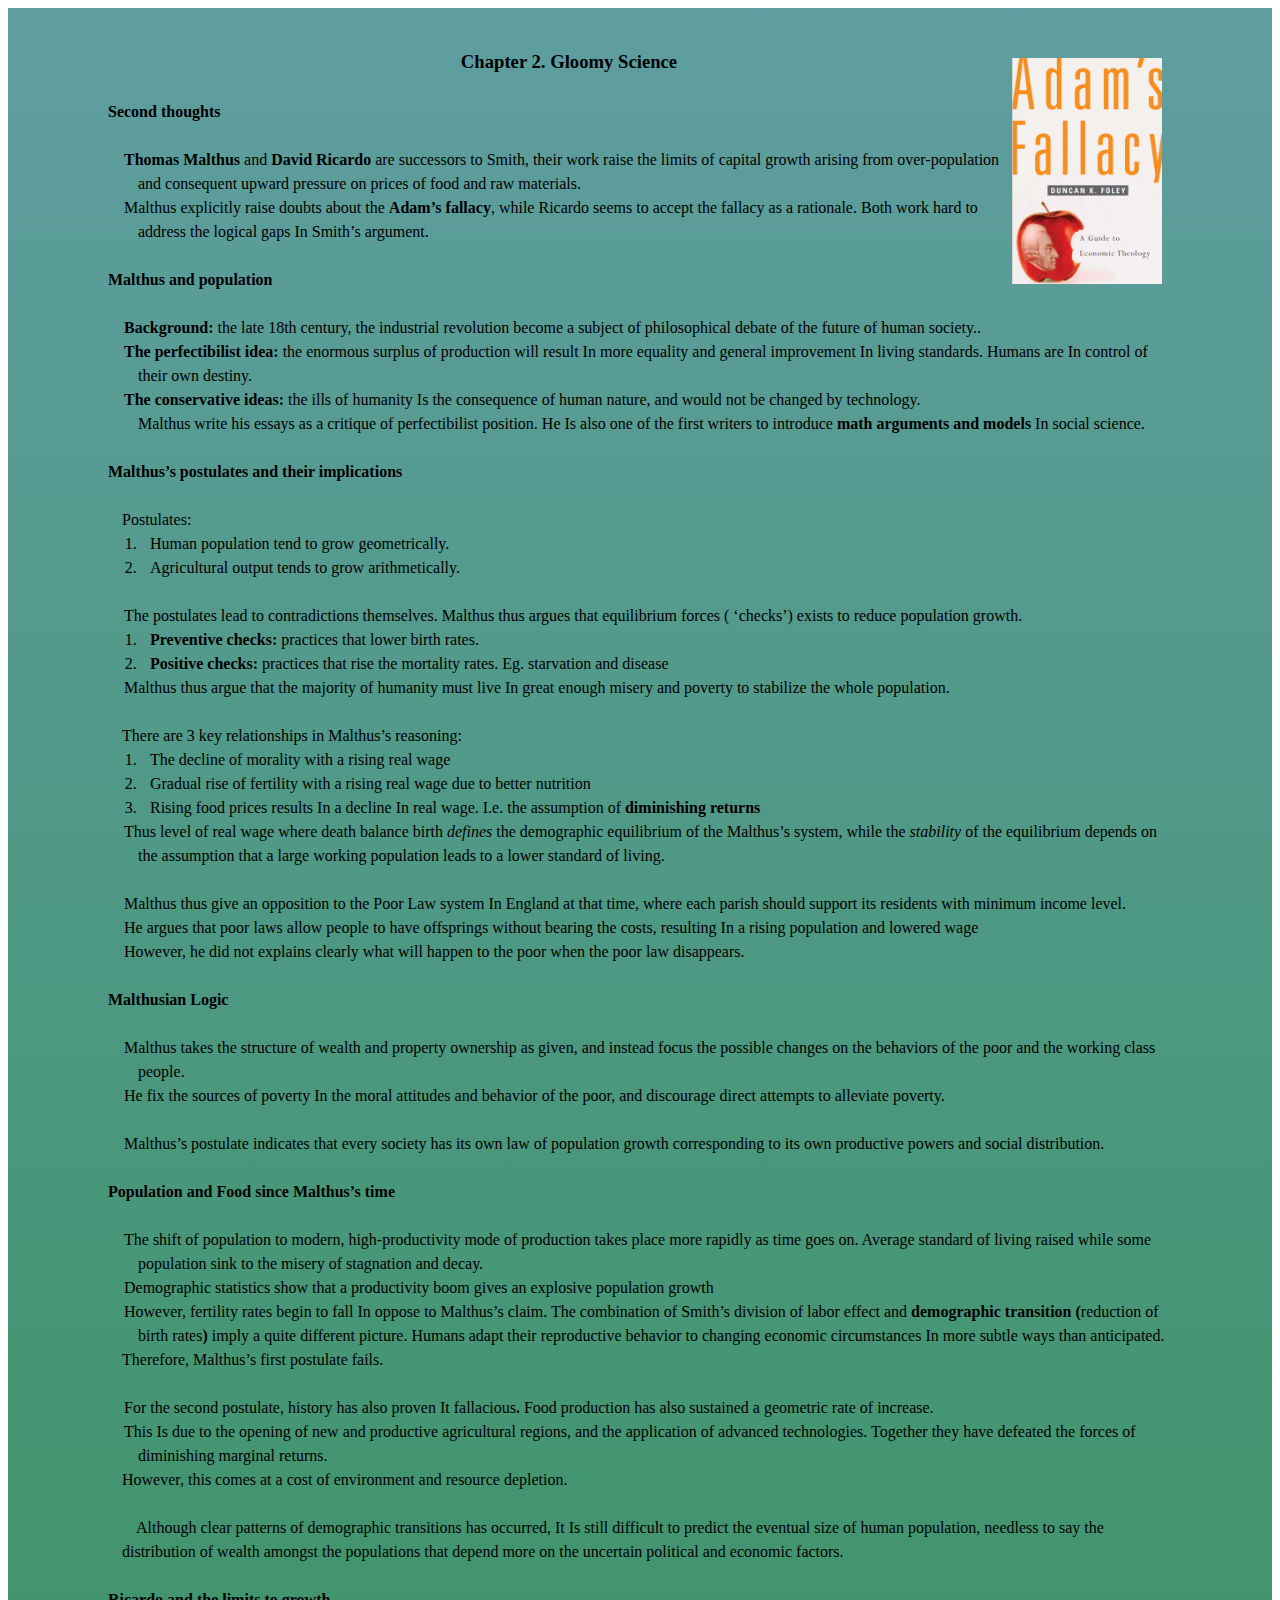
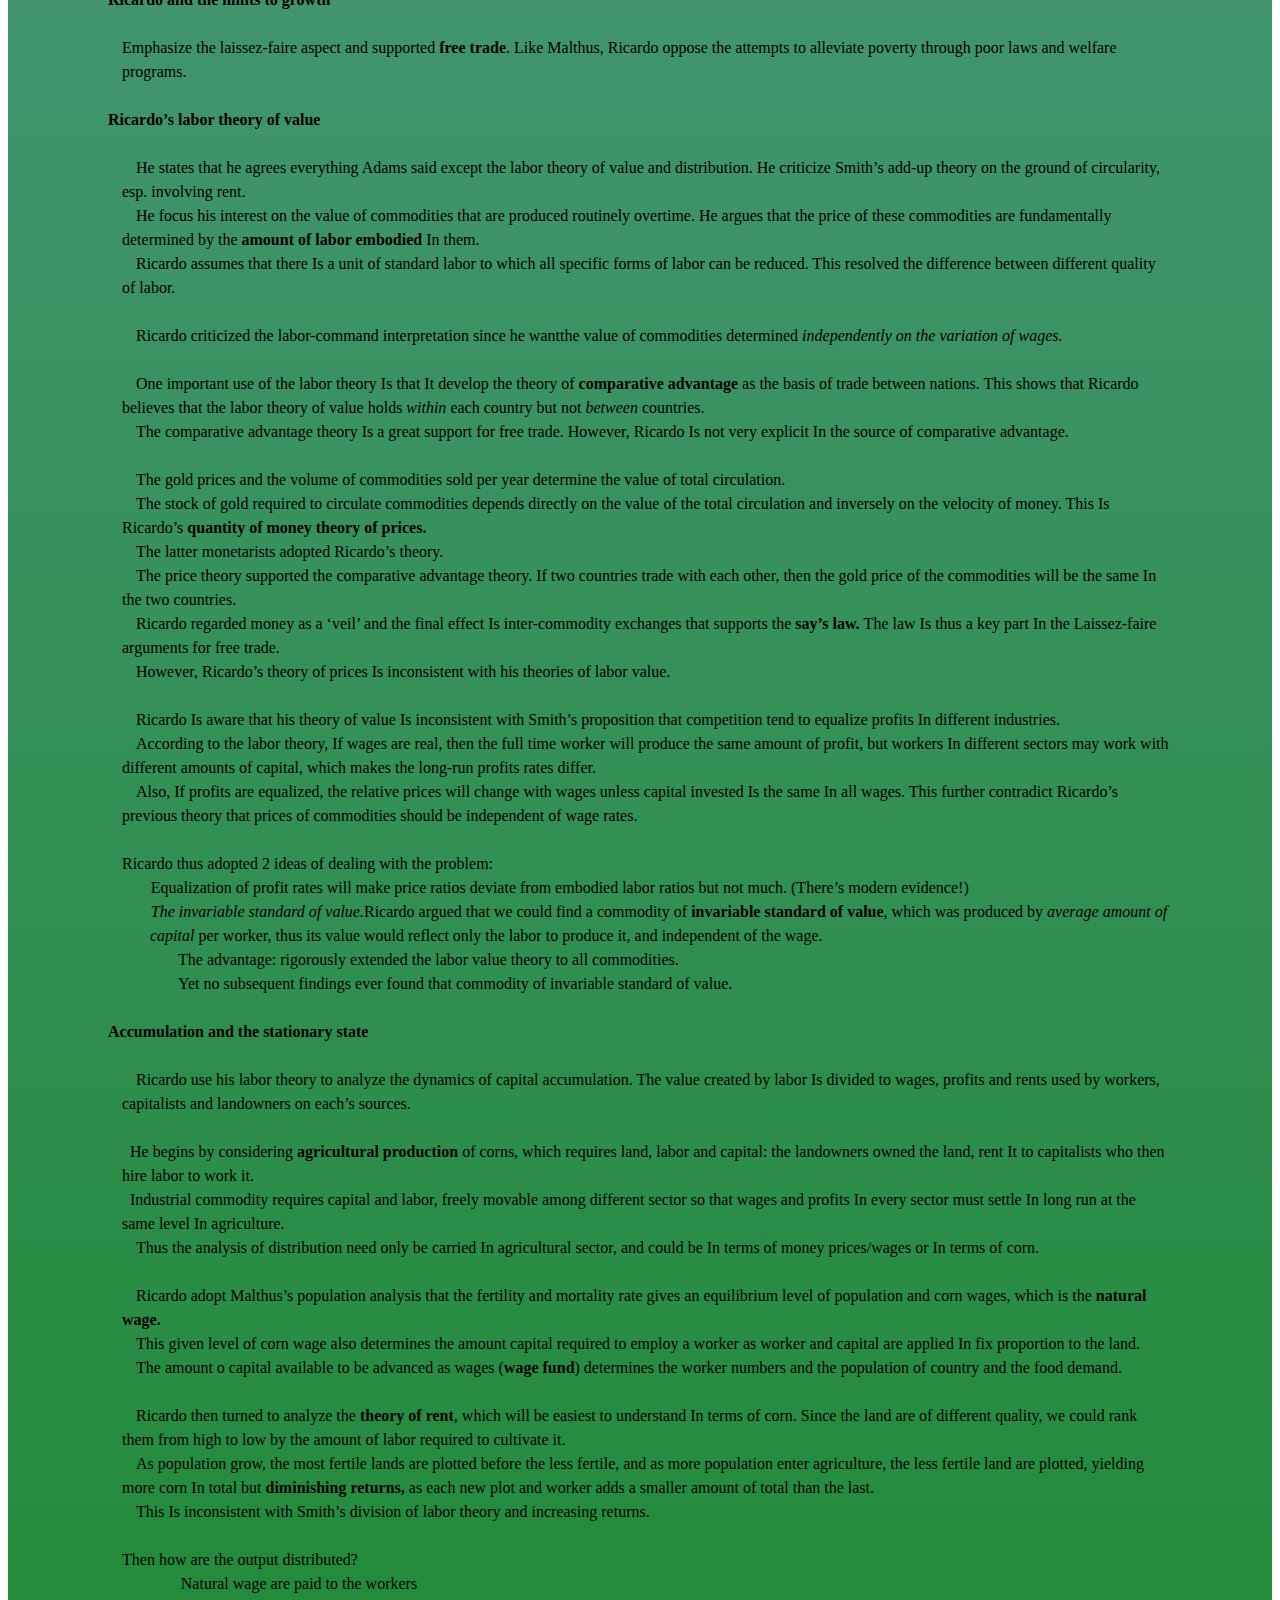
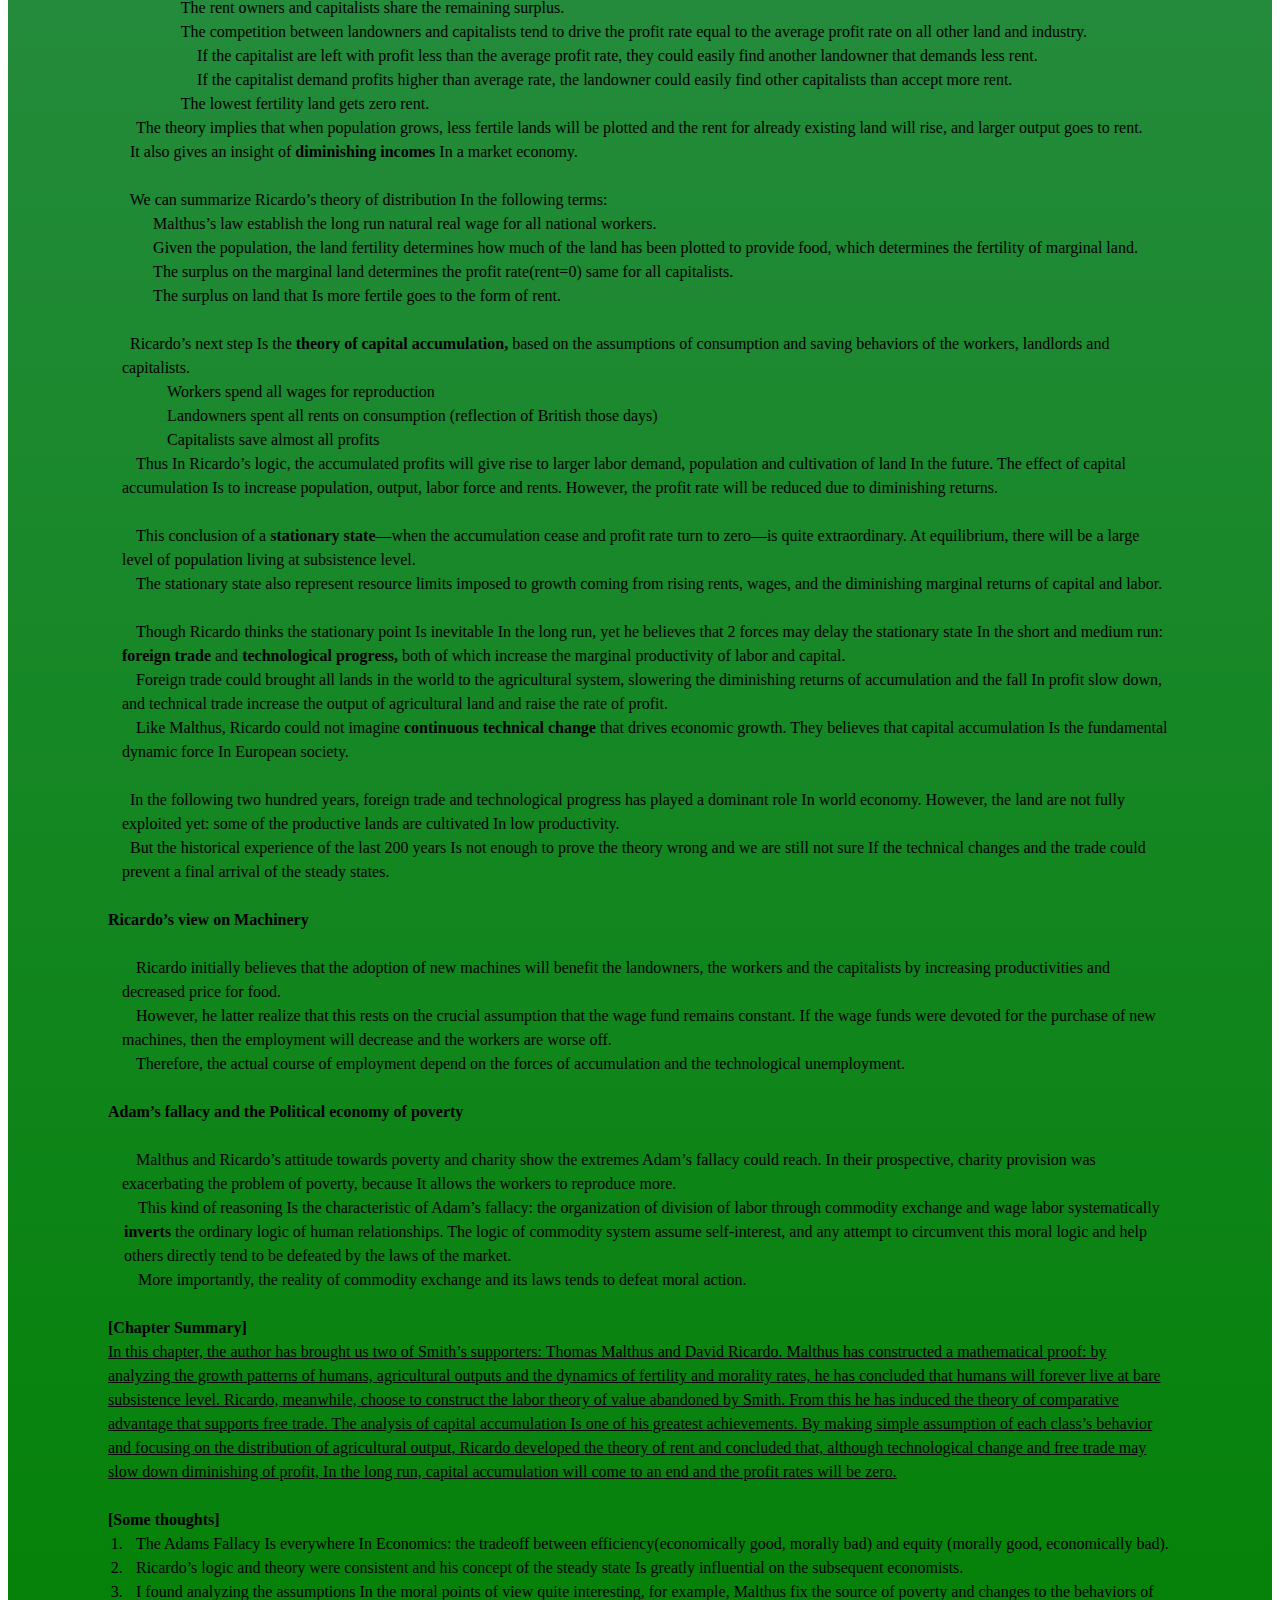
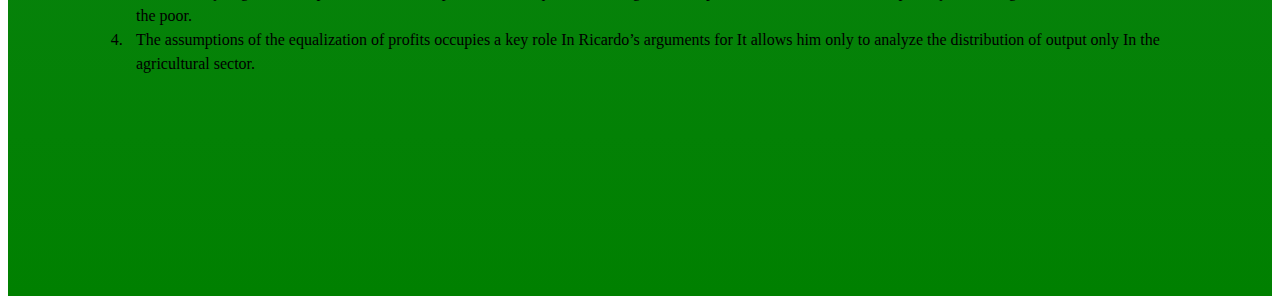
<file: books/Chap2-Gloomy Science.html>
﻿<html>

<head>
    <meta http-equiv="Content-Type" content="text/html; charset=utf-8" />
    <meta http-equiv="Content-Style-Type" content="text/css" />
    <meta name="generator" content="Aspose.Words for .NET 15.1.0.0" />
    <title></title>
	<style>
		.div01{
			border: blueviolet;
			border-width: 2px;
			background-color: cadetblue;
			padding: 40px 100px 100px 100px;
                        background:-webkit-linear-gradient(top, cadetblue, green  );
		}

                img{
                        width:150px;
                        float:right;
                        padding: 10px;
                }
	</style>    
</head>

<body>
    <div class="div01">
        <img src= "../images/works/adam-fallacy.png"> 

        <p style="font-size:14pt; line-height:150%; margin:0pt 0pt 0pt 21pt; orphans:0; text-align:center; widows:0">
            <span style="font-family:Calibri; font-size:14pt; font-weight:bold">Chapter 2. Gloomy Science</span></p>

        <p style="font-size:12pt; line-height:150%; margin:0pt; orphans:0; widows:0"><span
                style="font-family:Calibri; font-size:12pt">&#xa0;</span></p>
        <p style="font-size:12pt; line-height:150%; margin:0pt; orphans:0; widows:0"><span
                style="font-family:Calibri; font-size:12pt; font-weight:bold">Second thoughts</span></p>
        <p style="font-size:12pt; line-height:150%; margin:0pt 0pt 0pt 10.5pt; orphans:0; widows:0"><span
                style="font-family:Calibri; font-size:12pt">&#xa0;</span></p>
        <p
            style="font-size:12pt; line-height:150%; margin:0pt 0pt 0pt 12pt; orphans:0; padding-left:10.5pt; text-indent:-10.5pt; widows:0">
            <span style="font-family:Calibri; font-size:12pt; font-weight:bold">Thomas Malthus </span><span
                style="font-family:Calibri; font-size:12pt; font-weight:normal">and </span><span
                style="font-family:Calibri; font-size:12pt; font-weight:bold">David Ricardo </span><span
                style="font-family:Calibri; font-size:12pt; font-weight:normal">are successors to Smith, their work
                raise the limits of capital growth arising from over-population and consequent upward pressure on prices
                of food and raw materials.</span></p>
        <p
            style="font-size:12pt; line-height:150%; margin:0pt 0pt 0pt 12pt; orphans:0; padding-left:10.5pt; text-indent:-10.5pt; widows:0">
            <span style="font-family:Calibri; font-size:12pt; font-weight:normal">Malthus explicitly raise doubts about
                the </span><span style="font-family:Calibri; font-size:12pt; font-weight:bold">Adam’s
                fallacy</span><span style="font-family:Calibri; font-size:12pt; font-weight:normal">, while Ricardo
                seems to accept the fallacy as a rationale. Both work hard to address the logical gaps In Smith’s
                argument.</span></p>
        <p style="font-size:12pt; line-height:150%; margin:0pt 0pt 0pt 10.5pt; orphans:0; widows:0"><span
                style="font-family:Calibri; font-size:12pt">&#xa0;</span></p>
        <p style="font-size:12pt; line-height:150%; margin:0pt; orphans:0; widows:0"><span
                style="font-family:Calibri; font-size:12pt; font-weight:bold">Malthus and population</span></p>
        <p style="font-size:12pt; line-height:150%; margin:0pt 0pt 0pt 10.5pt; orphans:0; widows:0"><span
                style="font-family:Calibri; font-size:12pt">&#xa0;</span></p>
        <p
            style="font-size:12pt; line-height:150%; margin:0pt 0pt 0pt 12pt; orphans:0; padding-left:10.5pt; text-indent:-10.5pt; widows:0">
            <span style="font-family:Calibri; font-size:12pt; font-weight:bold">Background: </span><span
                style="font-family:Calibri; font-size:12pt; font-weight:normal">the late 18th century, the industrial
                revolution become a subject of philosophical debate of the future of human society..</span></p>
        <p
            style="font-size:12pt; line-height:150%; margin:0pt 0pt 0pt 12pt; orphans:0; padding-left:10.5pt; text-indent:-10.5pt; widows:0">
            <span style="font-family:Calibri; font-size:12pt; font-weight:bold">The perfectibilist idea:</span><span
                style="font-family:Calibri; font-size:12pt; font-weight:normal"> the enormous surplus of production will
                result In more equality and general improvement In living standards. Humans are In control of their own
                destiny.</span></p>
        <p
            style="font-size:12pt; line-height:150%; margin:0pt 0pt 0pt 12pt; orphans:0; padding-left:10.5pt; text-indent:-10.5pt; widows:0">
            <span style="font-family:Calibri; font-size:12pt; font-weight:bold">The conservative ideas: </span><span
                style="font-family:Calibri; font-size:12pt; font-weight:normal">the ills of humanity Is the consequence
                of human nature, and would not be changed by technology. </span></p>
        <p style="font-size:12pt; line-height:150%; margin:0pt 0pt 0pt 22.45pt; orphans:0; widows:0"><span
                style="font-family:Calibri; font-size:12pt; font-weight:normal">Malthus write his essays as a critique
                of perfectibilist position. He Is also one of the first writers to introduce </span><span
                style="font-family:Calibri; font-size:12pt; font-weight:bold">math arguments and models</span><span
                style="font-family:Calibri; font-size:12pt; font-weight:normal"> In social science. </span></p>
        <p style="font-size:12pt; line-height:150%; margin:0pt 0pt 0pt 10.5pt; orphans:0; widows:0"><span
                style="font-family:Calibri; font-size:12pt">&#xa0;</span></p>
        <p style="font-size:12pt; line-height:150%; margin:0pt; orphans:0; widows:0"><span
                style="font-family:Calibri; font-size:12pt; font-weight:bold">Malthus’s postulates and their
                implications</span></p>
        <p style="font-size:12pt; line-height:150%; margin:0pt; orphans:0; widows:0"><span
                style="font-family:Calibri; font-size:12pt; font-weight:bold">&#xa0;</span></p>
        <p style="font-size:12pt; line-height:150%; margin:0pt 0pt 0pt 10.5pt; orphans:0; widows:0"><span
                style="font-family:Calibri; font-size:12pt; font-weight:normal">Postulates:</span></p>
        <ol type="1" style="margin:0pt; padding-left:0pt">
            <li
                style="font-family:Calibri; font-size:12pt; line-height:150%; margin:0pt 0pt 0pt 24.61pt; orphans:0; padding-left:6.89pt; text-indent:0pt; widows:0">
                <span style="font-family:Calibri; font-size:12pt">Human population tend to grow geometrically.</span>
            </li>
            <li
                style="font-family:Calibri; font-size:12pt; line-height:150%; margin:0pt 0pt 0pt 24.61pt; orphans:0; padding-left:6.89pt; text-indent:0pt; widows:0">
                <span style="font-family:Calibri; font-size:12pt">Agricultural output tends to grow
                    arithmetically.</span></li>
        </ol>
        <p style="font-size:12pt; line-height:150%; margin:0pt 0pt 0pt 10.5pt; orphans:0; widows:0"><span
                style="font-family:Calibri; font-size:12pt">&#xa0;</span></p>
        <p
            style="font-size:12pt; line-height:150%; margin:0pt 0pt 0pt 12pt; orphans:0; padding-left:10.5pt; text-indent:-10.5pt; widows:0">
            <span style="font-family:Calibri; font-size:12pt">The postulates lead to contradictions themselves. Malthus
                thus argues that equilibrium forces ( ‘checks’) exists to reduce population growth.</span></p>
        <ol type="1" style="margin:0pt; padding-left:0pt">
            <li
                style="font-family:Calibri; font-size:12pt; line-height:150%; margin:0pt 0pt 0pt 24.61pt; orphans:0; padding-left:6.89pt; text-indent:0pt; widows:0">
                <span style="font-family:Calibri; font-size:12pt; font-weight:bold">Preventive checks:</span><span
                    style="font-family:Calibri; font-size:12pt"> practices that lower birth rates. </span></li>
            <li
                style="font-family:Calibri; font-size:12pt; line-height:150%; margin:0pt 0pt 0pt 24.61pt; orphans:0; padding-left:6.89pt; text-indent:0pt; widows:0">
                <span style="font-family:Calibri; font-size:12pt; font-weight:bold">Positive checks: </span><span
                    style="font-family:Calibri; font-size:12pt">practices that rise the mortality rates. Eg. starvation
                    and disease</span></li>
        </ol>
        <p
            style="font-size:12pt; line-height:150%; margin:0pt 0pt 0pt 12pt; orphans:0; padding-left:10.5pt; text-indent:-10.5pt; widows:0">
            <span style="font-family:Calibri; font-size:12pt">Malthus thus argue that the majority of humanity must live
                In great enough misery and poverty to stabilize the whole population. </span></p>
        <p style="font-size:12pt; line-height:150%; margin:0pt 0pt 0pt 10.5pt; orphans:0; widows:0"><span
                style="font-family:Calibri; font-size:12pt">&#xa0;</span></p>
        <p style="font-size:12pt; line-height:150%; margin:0pt 0pt 0pt 10.5pt; orphans:0; widows:0"><span
                style="font-family:Calibri; font-size:12pt">There are 3 key relationships in Malthus’s reasoning:</span>
        </p>
        <ol type="1" style="margin:0pt; padding-left:0pt">
            <li
                style="font-family:Calibri; font-size:12pt; line-height:150%; margin:0pt 0pt 0pt 24.61pt; orphans:0; padding-left:6.89pt; text-indent:0pt; widows:0">
                <span style="font-family:Calibri; font-size:12pt">The decline of morality with a rising real wage
                </span></li>
            <li
                style="font-family:Calibri; font-size:12pt; line-height:150%; margin:0pt 0pt 0pt 24.61pt; orphans:0; padding-left:6.89pt; text-indent:0pt; widows:0">
                <span style="font-family:Calibri; font-size:12pt">Gradual rise of fertility with a rising real wage due
                    to better nutrition </span></li>
            <li
                style="font-family:Calibri; font-size:12pt; line-height:150%; margin:0pt 0pt 0pt 24.61pt; orphans:0; padding-left:6.89pt; text-indent:0pt; widows:0">
                <span style="font-family:Calibri; font-size:12pt">Rising food prices results In a decline In real wage.
                    I.e. the assumption of </span><span
                    style="font-family:Calibri; font-size:12pt; font-weight:bold">diminishing returns</span></li>
        </ol>
        <p
            style="font-size:12pt; line-height:150%; margin:0pt 0pt 0pt 12pt; orphans:0; padding-left:10.5pt; text-indent:-10.5pt; widows:0">
            <span style="font-family:Calibri; font-size:12pt">Thus level of real wage where death balance birth
            </span><span style="font-family:Calibri; font-size:12pt; font-style:italic">defines </span><span
                style="font-family:Calibri; font-size:12pt">the demographic equilibrium of the Malthus’s system, while
                the </span><span style="font-family:Calibri; font-size:12pt; font-style:italic">stability</span><span
                style="font-family:Calibri; font-size:12pt"> of the equilibrium depends on the assumption that a large
                working population leads to a lower standard of living. </span></p>
        <p style="font-size:12pt; line-height:150%; margin:0pt 0pt 0pt 10.5pt; orphans:0; widows:0"><span
                style="font-family:Calibri; font-size:12pt">&#xa0;</span></p>
        <p
            style="font-size:12pt; line-height:150%; margin:0pt 0pt 0pt 12pt; orphans:0; padding-left:10.5pt; text-indent:-10.5pt; widows:0">
            <span style="font-family:Calibri; font-size:12pt">Malthus thus give an opposition to the Poor Law system In
                England at that time, where each parish should support its residents with minimum income level.</span>
        </p>
        <p
            style="font-size:12pt; line-height:150%; margin:0pt 0pt 0pt 12pt; orphans:0; padding-left:10.5pt; text-indent:-10.5pt; widows:0">
            <span style="font-family:Calibri; font-size:12pt">He argues that poor laws allow people to have offsprings
                without bearing the costs, resulting In a rising population and lowered wage</span></p>
        <p
            style="font-size:12pt; line-height:150%; margin:0pt 0pt 0pt 12pt; orphans:0; padding-left:10.5pt; text-indent:-10.5pt; widows:0">
            <span style="font-family:Calibri; font-size:12pt">However, he did not explains clearly what will happen to
                the poor when the poor law disappears. </span></p>
        <p style="font-size:12pt; line-height:150%; margin:0pt 0pt 0pt 10.5pt; orphans:0; widows:0"><span
                style="font-family:Calibri; font-size:12pt">&#xa0;</span></p>
        <p style="font-size:12pt; line-height:150%; margin:0pt; orphans:0; widows:0"><span
                style="font-family:Calibri; font-size:12pt; font-weight:bold">Malthusian Logic</span></p>
        <p style="font-size:12pt; line-height:150%; margin:0pt; orphans:0; widows:0"><span
                style="font-family:Calibri; font-size:12pt; font-weight:bold">&#xa0;</span></p>
        <p
            style="font-size:12pt; line-height:150%; margin:0pt 0pt 0pt 12pt; orphans:0; padding-left:10.5pt; text-indent:-10.5pt; widows:0">
            <span style="font-family:Calibri; font-size:12pt">Malthus takes the structure of wealth and property
                ownership as given, and instead focus the possible changes on the behaviors of the poor and the working
                class people. </span></p>
        <p
            style="font-size:12pt; line-height:150%; margin:0pt 0pt 0pt 12pt; orphans:0; padding-left:10.5pt; text-indent:-10.5pt; widows:0">
            <span style="font-family:Calibri; font-size:12pt">He fix the sources of poverty In the moral attitudes and
                behavior of the poor, and discourage direct attempts to alleviate poverty.</span></p>
        <p style="font-size:12pt; line-height:150%; margin:0pt 0pt 0pt 10.5pt; orphans:0; widows:0"><span
                style="font-family:Calibri; font-size:12pt">&#xa0;</span></p>
        <p
            style="font-size:12pt; line-height:150%; margin:0pt 0pt 0pt 12pt; orphans:0; padding-left:10.5pt; text-indent:-10.5pt; widows:0">
            <span style="font-family:Calibri; font-size:12pt">Malthus’s postulate indicates that every society has its
                own law of population growth corresponding to its own productive powers and social distribution. </span>
        </p>
        <p style="font-size:12pt; line-height:150%; margin:0pt 0pt 0pt 10.5pt; orphans:0; widows:0"><span
                style="font-family:Calibri; font-size:12pt">&#xa0;</span></p>
        <p style="font-size:12pt; line-height:150%; margin:0pt; orphans:0; widows:0"><span
                style="font-family:Calibri; font-size:12pt; font-weight:bold">Population and Food since Malthus’s
                time</span></p>
        <p style="font-size:12pt; line-height:150%; margin:0pt 0pt 0pt 10.5pt; orphans:0; widows:0"><span
                style="font-family:Calibri; font-size:12pt; font-weight:bold">&#xa0;</span></p>
        <p
            style="font-size:12pt; line-height:150%; margin:0pt 0pt 0pt 12pt; orphans:0; padding-left:10.5pt; text-indent:-10.5pt; widows:0">
            <span style="font-family:Calibri; font-size:12pt; font-weight:normal">The shift of population to modern,
                high-productivity mode of production takes place more rapidly as time goes on. Average standard of
                living raised while some population sink to the misery of stagnation and decay. </span></p>
        <p
            style="font-size:12pt; line-height:150%; margin:0pt 0pt 0pt 12pt; orphans:0; padding-left:10.5pt; text-indent:-10.5pt; widows:0">
            <span style="font-family:Calibri; font-size:12pt; font-weight:normal">Demographic statistics show that a
                productivity boom gives an explosive population growth</span></p>
        <p
            style="font-size:12pt; line-height:150%; margin:0pt 0pt 0pt 12pt; orphans:0; padding-left:10.5pt; text-indent:-10.5pt; widows:0">
            <span style="font-family:Calibri; font-size:12pt; font-weight:normal">However, fertility rates begin to fall
                In oppose to Malthus’s claim. The combination of Smith’s division of labor effect and </span><span
                style="font-family:Calibri; font-size:12pt; font-weight:bold">demographic transition (</span><span
                style="font-family:Calibri; font-size:12pt; font-weight:normal">reduction of birth rates</span><span
                style="font-family:Calibri; font-size:12pt; font-weight:bold">)</span><span
                style="font-family:Calibri; font-size:12pt; font-weight:normal"> imply a quite different picture. Humans
                adapt their reproductive behavior to changing economic circumstances In more subtle ways than
                anticipated. </span></p>
        <p style="font-size:12pt; line-height:150%; margin:0pt; orphans:0; text-indent:10.5pt; widows:0"><span
                style="font-family:Calibri; font-size:12pt">Therefore, Malthus’s first postulat</span><span
                style="font-family:Calibri; font-size:12pt">e fails.</span></p>
        <p style="font-size:12pt; line-height:150%; margin:0pt 0pt 0pt 10.5pt; orphans:0; text-indent:10.5pt; widows:0">
            <span style="font-family:Calibri; font-size:12pt">&#xa0;</span></p>
        <p
            style="font-size:12pt; line-height:150%; margin:0pt 0pt 0pt 12pt; orphans:0; padding-left:10.5pt; text-indent:-10.5pt; widows:0">
            <span style="font-family:Calibri; font-size:12pt; font-weight:normal">For the second postulate, history has
                also proven It fallacious</span><span style="font-family:Calibri; font-size:12pt; font-weight:bold">.
            </span><span style="font-family:Calibri; font-size:12pt; font-weight:normal">Food production has also
                sustained a geometric rate of increase. </span></p>
        <p
            style="font-size:12pt; line-height:150%; margin:0pt 0pt 0pt 12pt; orphans:0; padding-left:10.5pt; text-indent:-10.5pt; widows:0">
            <span style="font-family:Calibri; font-size:12pt; font-weight:normal">This Is due to the opening of new and
                productive agricultural regions, and the application of advanced technologies. Together they have
                defeated the forces of diminishing marginal returns.</span></p>
        <p style="font-size:12pt; line-height:150%; margin:0pt; orphans:0; text-indent:10.5pt; widows:0"><span
                style="font-family:Calibri; font-size:12pt">However, this comes at a cost of environment and resource
                depletion.</span></p>
        <p style="font-size:12pt; line-height:150%; margin:0pt 0pt 0pt 10.5pt; orphans:0; text-indent:10.5pt; widows:0">
            <span style="font-family:Calibri; font-size:12pt">&#xa0;</span></p>
        <p style="font-size:12pt; line-height:150%; margin:0pt 0pt 0pt 10.5pt; orphans:0; text-indent:10.5pt; widows:0">
            <span style="font-family:Calibri; font-size:12pt">Although clear patterns of demographic transitions has
                occurred, It Is still difficult to predict the eventual size of human population, needless to say the
                distribution of wealth amongst the populations that depend more on the uncertain political and economic
                factors. </span></p>
        <p style="font-size:12pt; line-height:150%; margin:0pt 0pt 0pt 10.5pt; orphans:0; text-indent:10.5pt; widows:0">
            <span style="font-family:Calibri; font-size:12pt">&#xa0;</span></p>
        <p style="font-size:12pt; line-height:150%; margin:0pt; orphans:0; widows:0"><span
                style="font-family:Calibri; font-size:12pt; font-weight:bold">Ricardo and the limits to growth</span>
        </p>
        <p style="font-size:12pt; line-height:150%; margin:0pt 0pt 0pt 10.5pt; orphans:0; widows:0"><span
                style="font-family:Calibri; font-size:12pt; font-weight:bold">&#xa0;</span></p>
        <p style="font-size:12pt; line-height:150%; margin:0pt 0pt 0pt 10.5pt; orphans:0; widows:0"><span
                style="font-family:Calibri; font-size:12pt; font-weight:normal">Emphasize the laissez-faire aspect and
                supported </span><span style="font-family:Calibri; font-size:12pt; font-weight:bold">free
                trade</span><span style="font-family:Calibri; font-size:12pt; font-weight:normal">. Like Malthus,
                Ricardo oppose the attempts to alleviate poverty through poor laws and welfare programs. </span></p>
        <p style="font-size:12pt; line-height:150%; margin:0pt 0pt 0pt 10.5pt; orphans:0; widows:0"><span
                style="font-family:Calibri; font-size:12pt">&#xa0;</span></p>
        <p style="font-size:12pt; line-height:150%; margin:0pt; orphans:0; widows:0"><span
                style="font-family:Calibri; font-size:12pt; font-weight:bold">Ricardo’s labor theory of value</span></p>
        <p style="font-size:12pt; line-height:150%; margin:0pt 0pt 0pt 10.5pt; orphans:0; widows:0"><span
                style="font-family:Calibri; font-size:12pt; font-weight:bold">&#xa0;</span></p>
        <p style="font-size:12pt; line-height:150%; margin:0pt 0pt 0pt 10.5pt; orphans:0; text-indent:10.5pt; widows:0">
            <span style="font-family:Calibri; font-size:12pt; font-weight:normal">He states that he agrees everything
                Adams said except the labor theory of value and distribution. He criticize Smith’s add-up theory on the
                ground of circularity, esp. involving rent. </span></p>
        <p style="font-size:12pt; line-height:150%; margin:0pt 0pt 0pt 10.5pt; orphans:0; text-indent:10.5pt; widows:0">
            <span style="font-family:Calibri; font-size:12pt; font-weight:normal">He focus his interest on the value of
                commodities that are produced routinely overtime. He argues that the price of these commodities are
                fundamentally determined by the </span><span
                style="font-family:Calibri; font-size:12pt; font-weight:bold">amount of labor embodied</span><span
                style="font-family:Calibri; font-size:12pt; font-weight:normal"> In them. </span></p>
        <p style="font-size:12pt; line-height:150%; margin:0pt 0pt 0pt 10.5pt; orphans:0; text-indent:10.5pt; widows:0">
            <span style="font-family:Calibri; font-size:12pt; font-weight:normal">Ricardo assumes that there Is a unit
                of standard labor to which all specific forms of labor can be reduced. This resolved the difference
                between different quality of labor. </span></p>
        <p style="font-size:12pt; line-height:150%; margin:0pt 0pt 0pt 10.5pt; orphans:0; text-indent:10.5pt; widows:0">
            <span style="font-family:Calibri; font-size:12pt">&#xa0;</span></p>
        <p style="font-size:12pt; line-height:150%; margin:0pt 0pt 0pt 10.5pt; orphans:0; text-indent:10.5pt; widows:0">
            <span style="font-family:Calibri; font-size:12pt; font-weight:normal">Ricardo criticized the labor-command
                interpretation since he wantthe value of commodities determined </span><span
                style="font-family:Calibri; font-size:12pt; font-style:italic; font-weight:normal">independently on the
                variation of wages.</span></p>
        <p style="font-size:12pt; line-height:150%; margin:0pt 0pt 0pt 10.5pt; orphans:0; text-indent:10.5pt; widows:0">
            <span style="font-family:Calibri; font-size:12pt; font-style:italic">&#xa0;</span></p>
        <p style="font-size:12pt; line-height:150%; margin:0pt 0pt 0pt 10.5pt; orphans:0; text-indent:10.5pt; widows:0">
            <span style="font-family:Calibri; font-size:12pt; font-style:normal; font-weight:normal">One important use
                of the labor theory Is that It develop the theory of </span><span
                style="font-family:Calibri; font-size:12pt; font-style:normal; font-weight:bold">comparative
                advantage</span><span
                style="font-family:Calibri; font-size:12pt; font-style:normal; font-weight:normal"> as the basis of
                trade between nations. This shows that Ricardo believes that the labor theory of value holds
            </span><span style="font-family:Calibri; font-size:12pt; font-style:italic; font-weight:normal">within
            </span><span style="font-family:Calibri; font-size:12pt; font-style:normal; font-weight:normal">each country
                but not </span><span
                style="font-family:Calibri; font-size:12pt; font-style:italic; font-weight:normal">between </span><span
                style="font-family:Calibri; font-size:12pt; font-style:normal; font-weight:normal">countries. </span>
        </p>
        <p style="font-size:12pt; line-height:150%; margin:0pt 0pt 0pt 10.5pt; orphans:0; text-indent:10.5pt; widows:0">
            <span style="font-family:Calibri; font-size:12pt; font-style:normal; font-weight:normal">The comparative
                advantage theory Is a great support for free trade. However, Ricardo Is not very explicit In the source
                of comparative advantage.</span></p>
        <p style="font-size:12pt; line-height:150%; margin:0pt 0pt 0pt 10.5pt; orphans:0; text-indent:10.5pt; widows:0">
            <span style="font-family:Calibri; font-size:12pt; font-style:normal">&#xa0;</span></p>
        <p style="font-size:12pt; line-height:150%; margin:0pt 0pt 0pt 10.5pt; orphans:0; text-indent:10.5pt; widows:0">
            <span style="font-family:Calibri; font-size:12pt; font-style:normal; font-weight:normal">The gold prices and
                the volume of commodities sold per year determine the value of total circulation. </span></p>
        <p style="font-size:12pt; line-height:150%; margin:0pt 0pt 0pt 10.5pt; orphans:0; text-indent:10.5pt; widows:0">
            <span style="font-family:Calibri; font-size:12pt; font-style:normal; font-weight:normal">The stock of gold
                required to circulate commodities depends directly on the value of the total circulation and inversely
                on the velocity of money. This Is Ricardo’s </span><span
                style="font-family:Calibri; font-size:12pt; font-style:normal; font-weight:bold">quantity of money
                theory of prices.</span></p>
        <p style="font-size:12pt; line-height:150%; margin:0pt 0pt 0pt 10.5pt; orphans:0; text-indent:10.5pt; widows:0">
            <span style="font-family:Calibri; font-size:12pt; font-style:normal; font-weight:normal">The latter
                monetarists adopted Ricardo’s theory.</span></p>
        <p style="font-size:12pt; line-height:150%; margin:0pt 0pt 0pt 10.5pt; orphans:0; text-indent:10.5pt; widows:0">
            <span style="font-family:Calibri; font-size:12pt; font-style:normal; font-weight:normal">The price theory
                supported the comparative advantage theory. If two countries trade with each other, then the gold price
                of the commodities will be the same In the two countries. </span></p>
        <p style="font-size:12pt; line-height:150%; margin:0pt 0pt 0pt 10.5pt; orphans:0; text-indent:10.5pt; widows:0">
            <span style="font-family:Calibri; font-size:12pt; font-style:normal; font-weight:normal">Ricardo regarded
                money as a ‘veil’ and the final effect Is inter-commodity exchanges that supports the </span><span
                style="font-family:Calibri; font-size:12pt; font-style:normal; font-weight:bold">say’s law. </span><span
                style="font-family:Calibri; font-size:12pt; font-style:normal; font-weight:normal">The law Is thus a key
                part In the Laissez-faire arguments for free trade. </span></p>
        <p style="font-size:12pt; line-height:150%; margin:0pt 0pt 0pt 10.5pt; orphans:0; text-indent:10.5pt; widows:0">
            <span style="font-family:Calibri; font-size:12pt; font-style:normal">However, Ricardo’s theory of prices Is
                inconsistent with his theories of labor value. </span></p>
        <p style="font-size:12pt; line-height:150%; margin:0pt 0pt 0pt 10.5pt; orphans:0; text-indent:10.5pt; widows:0">
            <span style="font-family:Calibri; font-size:12pt">&#xa0;</span></p>
        <p style="font-size:12pt; line-height:150%; margin:0pt 0pt 0pt 10.5pt; orphans:0; text-indent:10.5pt; widows:0">
            <span style="font-family:Calibri; font-size:12pt">Ricardo Is aware that his theory of value Is inconsistent
                with Smith’s proposition that competition tend to equalize profits In different industries. </span></p>
        <p style="font-size:12pt; line-height:150%; margin:0pt 0pt 0pt 10.5pt; orphans:0; text-indent:10.5pt; widows:0">
            <span style="font-family:Calibri; font-size:12pt">According to the labor theory, If wages are real, then the
                full time worker will produce the same amount of profit, but workers In different sectors may work with
                different amounts of capital, which makes the long-run profits rates differ. </span></p>
        <p style="font-size:12pt; line-height:150%; margin:0pt 0pt 0pt 10.5pt; orphans:0; text-indent:10.5pt; widows:0">
            <span style="font-family:Calibri; font-size:12pt">Also, If profits are equalized, the relative prices will
                change with wages unless capital invested Is the same In all wages. This further contradict Ricardo’s
                previous theory that prices of commodities should be independent of wage rates. </span></p>
        <p style="font-size:12pt; line-height:150%; margin:0pt 0pt 0pt 21pt; orphans:0; text-indent:10.5pt; widows:0">
            <span style="font-family:Calibri; font-size:12pt">&#xa0;</span></p>
        <p style="font-size:12pt; line-height:150%; margin:0pt 0pt 0pt 10.5pt; orphans:0; widows:0"><span
                style="font-family:Calibri; font-size:12pt">Ricardo thus adopted 2 ideas of dealing with the
                problem:</span></p>
        <p style="font-size:12pt; line-height:150%; margin:0pt 0pt 0pt 31.5pt; orphans:0; text-indent:-21pt; widows:0">
            <span style="font-family:Wingdings; font-size:12pt"></span><span
                style="font:7.0pt 'Times New Roman'">&#xa0;&#xa0;&#xa0;&#xa0;&#xa0;&#xa0; </span><span
                style="font-family:Calibri; font-size:12pt">Equalization of profit rates will make price ratios deviate
                from embodied labor ratios but not much. (There’s modern evidence!)</span></p>
        <p style="font-size:12pt; line-height:150%; margin:0pt 0pt 0pt 31.5pt; orphans:0; text-indent:-21pt; widows:0">
            <span style="font-family:Wingdings; font-size:12pt"></span><span
                style="font:7.0pt 'Times New Roman'">&#xa0;&#xa0;&#xa0;&#xa0;&#xa0;&#xa0; </span><span
                style="font-family:Calibri; font-size:12pt; font-style:italic">The invariable standard of
                value.</span><span style="font-family:Calibri; font-size:12pt; font-style:normal">Ricardo argued that we
                could find a commodity of </span><span
                style="font-family:Calibri; font-size:12pt; font-style:normal; font-weight:bold">invariable standard of
                value</span><span style="font-family:Calibri; font-size:12pt; font-style:normal">, which was produced by
            </span><span style="font-family:Calibri; font-size:12pt; font-style:italic">average amount of capital
            </span><span style="font-family:Calibri; font-size:12pt; font-style:normal">per worker, thus its value would
                reflect only the labor to produce it, and independent of the wage.</span></p>
        <p style="font-size:12pt; line-height:150%; margin:0pt 0pt 0pt 52.5pt; orphans:0; widows:0"><span
                style="font-family:Calibri; font-size:12pt">The advantage: rigorously extended the labor value theory to
                all commodities.</span></p>
        <p style="font-size:12pt; line-height:150%; margin:0pt 0pt 0pt 52.5pt; orphans:0; widows:0"><span
                style="font-family:Calibri; font-size:12pt">Yet no subsequent findings ever found that commodity of
                invariable standard of value. </span></p>
        <p style="font-size:12pt; line-height:150%; margin:0pt 0pt 0pt 52.5pt; orphans:0; widows:0"><span
                style="font-family:Calibri; font-size:12pt">&#xa0;</span></p>
        <p style="font-size:12pt; line-height:150%; margin:0pt; orphans:0; widows:0"><span
                style="font-family:Calibri; font-size:12pt; font-weight:bold">Accumulation and the stationary
                state</span></p>
        <p style="font-size:12pt; line-height:150%; margin:0pt 0pt 0pt 10.5pt; orphans:0; widows:0"><span
                style="font-family:Calibri; font-size:12pt">&#xa0;</span></p>
        <p style="font-size:12pt; line-height:150%; margin:0pt 0pt 0pt 10.5pt; orphans:0; text-indent:10.5pt; widows:0">
            <span style="font-family:Calibri; font-size:12pt; font-weight:normal">Ricardo use his labor theory to
                analyze the dynamics of capital accumulation. The value created by labor Is divided to wages, profits
                and rents used by workers, capitalists and landowners on each’s sources.</span></p>
        <p style="font-size:12pt; line-height:150%; margin:0pt 0pt 0pt 10.5pt; orphans:0; widows:0"><span
                style="font-family:Calibri; font-size:12pt">&#xa0;</span></p>
        <p style="font-size:12pt; line-height:150%; margin:0pt 0pt 0pt 10.5pt; orphans:0; widows:0"><span
                style="font-family:Calibri; font-size:12pt; font-weight:normal">  He begins by considering </span><span
                style="font-family:Calibri; font-size:12pt; font-weight:bold">agricultural production</span><span
                style="font-family:Calibri; font-size:12pt; font-weight:normal"> of corns, which requires land, labor
                and capital: the landowners owned the land, rent It to capitalists who then hire labor to work it.
            </span></p>
        <p style="font-size:12pt; line-height:150%; margin:0pt 0pt 0pt 10.5pt; orphans:0; widows:0"><span
                style="font-family:Calibri; font-size:12pt; font-weight:normal">  Industrial commodity requires capital
                and labor, freely movable among different sector so that wages and profits In every sector must settle
                In long run at the same level In agriculture. </span></p>
        <p style="font-size:12pt; line-height:150%; margin:0pt 0pt 0pt 10.5pt; orphans:0; text-indent:10.5pt; widows:0">
            <span style="font-family:Calibri; font-size:12pt; font-weight:normal">Thus the analysis of distribution need
                only be carried In agricultural sector, and could be In terms of money prices/wages or In terms of
                corn.</span></p>
        <p style="font-size:12pt; line-height:150%; margin:0pt 0pt 0pt 10.5pt; orphans:0; text-indent:10.5pt; widows:0">
            <span style="font-family:Calibri; font-size:12pt">&#xa0;</span></p>
        <p style="font-size:12pt; line-height:150%; margin:0pt 0pt 0pt 10.5pt; orphans:0; text-indent:10.5pt; widows:0">
            <span style="font-family:Calibri; font-size:12pt; font-weight:normal">Ricardo adopt Malthus’s population
                analysis that the fertility and mortality rate gives an equilibrium level of population and corn wages,
                which is the </span><span style="font-family:Calibri; font-size:12pt; font-weight:bold">natural wage.
            </span></p>
        <p style="font-size:12pt; line-height:150%; margin:0pt 0pt 0pt 10.5pt; orphans:0; text-indent:10.5pt; widows:0">
            <span style="font-family:Calibri; font-size:12pt; font-weight:normal">This given level of corn wage also
                determines the amount capital required to employ a worker as worker and capital are applied In fix
                proportion to the land. </span></p>
        <p style="font-size:12pt; line-height:150%; margin:0pt 0pt 0pt 10.5pt; orphans:0; text-indent:10.5pt; widows:0">
            <span style="font-family:Calibri; font-size:12pt; font-weight:normal">The amount o capital available to be
                advanced as wages (</span><span style="font-family:Calibri; font-size:12pt; font-weight:bold">wage
                fund</span><span style="font-family:Calibri; font-size:12pt; font-weight:normal">) determines the worker
                numbers and the population of country and the food demand. </span></p>
        <p style="font-size:12pt; line-height:150%; margin:0pt 0pt 0pt 10.5pt; orphans:0; text-indent:10.5pt; widows:0">
            <span style="font-family:Calibri; font-size:12pt">&#xa0;</span></p>
        <p style="font-size:12pt; line-height:150%; margin:0pt 0pt 0pt 10.5pt; orphans:0; text-indent:10.5pt; widows:0">
            <span style="font-family:Calibri; font-size:12pt; font-weight:normal">Ricardo then turned to analyze the
            </span><span style="font-family:Calibri; font-size:12pt; font-weight:bold">theory of rent</span><span
                style="font-family:Calibri; font-size:12pt; font-weight:normal">, which will be easiest to understand In
                terms of corn. Since the land are of different quality, we could rank them from high to low by the
                amount of labor required to cultivate it. </span></p>
        <p style="font-size:12pt; line-height:150%; margin:0pt 0pt 0pt 10.5pt; orphans:0; text-indent:10.5pt; widows:0">
            <span style="font-family:Calibri; font-size:12pt; font-weight:normal">As population grow, the most fertile
                lands are plotted before the less fertile, and as more population enter agriculture, the less fertile
                land are plotted, yielding more corn In total but </span><span
                style="font-family:Calibri; font-size:12pt; font-weight:bold">diminishing returns, </span><span
                style="font-family:Calibri; font-size:12pt; font-weight:normal">as each new plot and worker adds a
                smaller amount of total than the last. </span></p>
        <p style="font-size:12pt; line-height:150%; margin:0pt 0pt 0pt 10.5pt; orphans:0; text-indent:10.5pt; widows:0">
            <span style="font-family:Calibri; font-size:12pt; font-weight:normal">This Is inconsistent with Smith’s
                division of labor theory and increasing returns.</span></p>
        <p style="font-size:12pt; line-height:150%; margin:0pt 0pt 0pt 10.5pt; orphans:0; text-indent:10.5pt; widows:0">
            <span style="font-family:Calibri; font-size:12pt">&#xa0;</span></p>
        <p style="font-size:12pt; line-height:150%; margin:0pt; orphans:0; text-indent:10.5pt; widows:0"><span
                style="font-family:Calibri; font-size:12pt">Then how are the output distributed?</span></p>
        <p style="font-size:12pt; line-height:150%; margin:0pt 0pt 0pt 54pt; orphans:0; text-indent:-21pt; widows:0">
            <span style="font-family:Wingdings; font-size:12pt"></span><span
                style="font:7.0pt 'Times New Roman'">&#xa0;&#xa0;&#xa0;&#xa0;&#xa0;&#xa0; </span><span
                style="font-family:Calibri; font-size:12pt">Natural wage are paid to the workers</span></p>
        <p style="font-size:12pt; line-height:150%; margin:0pt 0pt 0pt 54pt; orphans:0; text-indent:-21pt; widows:0">
            <span style="font-family:Wingdings; font-size:12pt"></span><span
                style="font:7.0pt 'Times New Roman'">&#xa0;&#xa0;&#xa0;&#xa0;&#xa0;&#xa0; </span><span
                style="font-family:Calibri; font-size:12pt">The rent owners and capitalists share the remaining
                surplus.</span></p>
        <p style="font-size:12pt; line-height:150%; margin:0pt 0pt 0pt 54pt; orphans:0; text-indent:-21pt; widows:0">
            <span style="font-family:Wingdings; font-size:12pt"></span><span
                style="font:7.0pt 'Times New Roman'">&#xa0;&#xa0;&#xa0;&#xa0;&#xa0;&#xa0; </span><span
                style="font-family:Calibri; font-size:12pt">The competition between landowners and capitalists tend to
                drive the profit rate equal to the average profit rate on all other land and industry.</span></p>
        <p style="font-size:12pt; line-height:150%; margin:0pt 0pt 0pt 64.5pt; orphans:0; text-indent:-21pt; widows:0">
            <span style="font-family:Wingdings; font-size:12pt"></span><span
                style="font:7.0pt 'Times New Roman'">&#xa0;&#xa0;&#xa0;&#xa0;&#xa0;&#xa0;&#xa0; </span><span
                style="font-family:Calibri; font-size:12pt">If the capitalist are left with profit less than the average
                profit rate, they could easily find another landowner that demands less rent.</span></p>
        <p style="font-size:12pt; line-height:150%; margin:0pt 0pt 0pt 64.5pt; orphans:0; text-indent:-21pt; widows:0">
            <span style="font-family:Wingdings; font-size:12pt"></span><span
                style="font:7.0pt 'Times New Roman'">&#xa0;&#xa0;&#xa0;&#xa0;&#xa0;&#xa0;&#xa0; </span><span
                style="font-family:Calibri; font-size:12pt">If the capitalist demand profits higher than average rate,
                the landowner could easily find other capitalists than accept more rent.</span></p>
        <p style="font-size:12pt; line-height:150%; margin:0pt 0pt 0pt 54pt; orphans:0; text-indent:-21pt; widows:0">
            <span style="font-family:Wingdings; font-size:12pt"></span><span
                style="font:7.0pt 'Times New Roman'">&#xa0;&#xa0;&#xa0;&#xa0;&#xa0;&#xa0; </span><span
                style="font-family:Calibri; font-size:12pt">The lowest fertility land gets zero rent. </span></p>
        <p style="font-size:12pt; line-height:150%; margin:0pt 0pt 0pt 10.5pt; orphans:0; text-indent:10.5pt; widows:0">
            <span style="font-family:Calibri; font-size:12pt">The theory implies that when population grows, less
                fertile lands will be plotted and the rent for already existing land will rise, and larger output goes
                to rent.</span></p>
        <p style="font-size:12pt; line-height:150%; margin:0pt 0pt 0pt 10.5pt; orphans:0; widows:0"><span
                style="font-family:Calibri; font-size:12pt; font-weight:normal">  It also gives an insight of
            </span><span style="font-family:Calibri; font-size:12pt; font-weight:bold">diminishing incomes </span><span
                style="font-family:Calibri; font-size:12pt; font-weight:normal">In a market economy. </span></p>
        <p style="font-size:12pt; line-height:150%; margin:0pt 0pt 0pt 10.5pt; orphans:0; widows:0"><span
                style="font-family:Calibri; font-size:12pt">&#xa0;</span></p>
        <p style="font-size:12pt; line-height:150%; margin:0pt 0pt 0pt 10.5pt; orphans:0; widows:0"><span
                style="font-family:Calibri; font-size:12pt">  We can summarize Ricardo’s theory of distribution In the
                following terms:</span></p>
        <p style="font-size:12pt; line-height:150%; margin:0pt 0pt 0pt 31.5pt; orphans:0; text-indent:-21pt; widows:0">
            <span style="font-family:Wingdings; font-size:12pt"></span><span
                style="font:7.0pt 'Times New Roman'">&#xa0;&#xa0;&#xa0;&#xa0;&#xa0;&#xa0;&#xa0; </span><span
                style="font-family:Calibri; font-size:12pt">Malthus’s law establish the long run natural real wage for
                all national workers. </span></p>
        <p style="font-size:12pt; line-height:150%; margin:0pt 0pt 0pt 31.5pt; orphans:0; text-indent:-21pt; widows:0">
            <span style="font-family:Wingdings; font-size:12pt"></span><span
                style="font:7.0pt 'Times New Roman'">&#xa0;&#xa0;&#xa0;&#xa0;&#xa0;&#xa0;&#xa0; </span><span
                style="font-family:Calibri; font-size:12pt">Given the population, the land fertility determines how much
                of the land has been plotted to provide food, which determines the fertility of marginal land.</span>
        </p>
        <p style="font-size:12pt; line-height:150%; margin:0pt 0pt 0pt 31.5pt; orphans:0; text-indent:-21pt; widows:0">
            <span style="font-family:Wingdings; font-size:12pt"></span><span
                style="font:7.0pt 'Times New Roman'">&#xa0;&#xa0;&#xa0;&#xa0;&#xa0;&#xa0;&#xa0; </span><span
                style="font-family:Calibri; font-size:12pt">The surplus on the marginal land determines the profit
                rate(rent=0) same for all capitalists. </span></p>
        <p style="font-size:12pt; line-height:150%; margin:0pt 0pt 0pt 31.5pt; orphans:0; text-indent:-21pt; widows:0">
            <span style="font-family:Wingdings; font-size:12pt"></span><span
                style="font:7.0pt 'Times New Roman'">&#xa0;&#xa0;&#xa0;&#xa0;&#xa0;&#xa0;&#xa0; </span><span
                style="font-family:Calibri; font-size:12pt">The surplus on land that Is more fertile goes to the form of
                rent.</span></p>
        <p style="font-size:12pt; line-height:150%; margin:0pt; orphans:0; widows:0"><span
                style="font-family:Calibri; font-size:12pt">&#xa0;</span></p>
        <p style="font-size:12pt; line-height:150%; margin:0pt 0pt 0pt 10.5pt; orphans:0; widows:0"><span
                style="font-family:Calibri; font-size:12pt; font-weight:normal">  Ricardo’s next step Is the
            </span><span style="font-family:Calibri; font-size:12pt; font-weight:bold">theory of capital accumulation,
            </span><span style="font-family:Calibri; font-size:12pt; font-weight:normal">based on the assumptions of
                consumption and saving behaviors of the workers, landlords and capitalists. </span></p>
        <p style="font-size:12pt; line-height:150%; margin:0pt 0pt 0pt 42pt; orphans:0; text-indent:-21pt; widows:0">
            <span style="font-family:Wingdings; font-size:12pt"></span><span
                style="font:7.0pt 'Times New Roman'">&#xa0;&#xa0;&#xa0;&#xa0;&#xa0;&#xa0;&#xa0; </span><span
                style="font-family:Calibri; font-size:12pt">Workers spend all wages for reproduction</span></p>
        <p style="font-size:12pt; line-height:150%; margin:0pt 0pt 0pt 42pt; orphans:0; text-indent:-21pt; widows:0">
            <span style="font-family:Wingdings; font-size:12pt"></span><span
                style="font:7.0pt 'Times New Roman'">&#xa0;&#xa0;&#xa0;&#xa0;&#xa0;&#xa0;&#xa0; </span><span
                style="font-family:Calibri; font-size:12pt">Landowners spent all rents on consumption (reflection of
                British those days)</span></p>
        <p style="font-size:12pt; line-height:150%; margin:0pt 0pt 0pt 42pt; orphans:0; text-indent:-21pt; widows:0">
            <span style="font-family:Wingdings; font-size:12pt"></span><span
                style="font:7.0pt 'Times New Roman'">&#xa0;&#xa0;&#xa0;&#xa0;&#xa0;&#xa0;&#xa0; </span><span
                style="font-family:Calibri; font-size:12pt">Capitalists save almost all profits</span></p>
        <p style="font-size:12pt; line-height:150%; margin:0pt 0pt 0pt 10.5pt; orphans:0; text-indent:10.5pt; widows:0">
            <span style="font-family:Calibri; font-size:12pt">Thus In Ricardo’s logic, the accumulated profits will give
                rise to larger labor demand, population and cultivation of land In the future. The effect of capital
                accumulation Is to increase population, output, labor force and rents. However, the profit rate will be
                reduced due to diminishing returns. </span></p>
        <p style="font-size:12pt; line-height:150%; margin:0pt 0pt 0pt 10.5pt; orphans:0; text-indent:10.5pt; widows:0">
            <span style="font-family:Calibri; font-size:12pt">&#xa0;</span></p>
        <p style="font-size:12pt; line-height:150%; margin:0pt 0pt 0pt 10.5pt; orphans:0; text-indent:10.5pt; widows:0">
            <span style="font-family:Calibri; font-size:12pt; font-weight:normal">This conclusion of a </span><span
                style="font-family:Calibri; font-size:12pt; font-weight:bold">stationary state</span><span
                style="font-family:Calibri; font-size:12pt; font-weight:normal">—when the accumulation cease and profit
                rate turn to zero—is quite extraordinary. At equilibrium, there will be a large level of population
                living at subsistence level. </span></p>
        <p style="font-size:12pt; line-height:150%; margin:0pt 0pt 0pt 10.5pt; orphans:0; text-indent:10.5pt; widows:0">
            <span style="font-family:Calibri; font-size:12pt; font-weight:normal">The stationary state also represent
                resource limits imposed to growth coming from rising rents, wages, and the diminishing marginal returns
                of capital and labor.</span></p>
        <p style="font-size:12pt; line-height:150%; margin:0pt 0pt 0pt 10.5pt; orphans:0; text-indent:10.5pt; widows:0">
            <span style="font-family:Calibri; font-size:12pt">&#xa0;</span></p>
        <p style="font-size:12pt; line-height:150%; margin:0pt 0pt 0pt 10.5pt; orphans:0; text-indent:10.5pt; widows:0">
            <span style="font-family:Calibri; font-size:12pt; font-weight:normal">Though Ricardo thinks the stationary
                point Is inevitable In the long run, yet he believes that 2 forces may delay the stationary state In the
                short and medium run: </span><span style="font-family:Calibri; font-size:12pt; font-weight:bold">foreign
                trade </span><span style="font-family:Calibri; font-size:12pt; font-weight:normal">and </span><span
                style="font-family:Calibri; font-size:12pt; font-weight:bold">technological progress, </span><span
                style="font-family:Calibri; font-size:12pt; font-weight:normal">both of which increase the marginal
                productivity of labor and capital. </span></p>
        <p style="font-size:12pt; line-height:150%; margin:0pt 0pt 0pt 10.5pt; orphans:0; text-indent:10.5pt; widows:0">
            <span style="font-family:Calibri; font-size:12pt; font-weight:normal">Foreign trade could brought all lands
                in the world to the agricultural system, slowering the diminishing returns of accumulation and the fall
                In profit slow down, and technical trade increase the output of agricultural land and raise the rate of
                profit. </span></p>
        <p style="font-size:12pt; line-height:150%; margin:0pt 0pt 0pt 10.5pt; orphans:0; text-indent:10.5pt; widows:0">
            <span style="font-family:Calibri; font-size:12pt">Like Malthus, Ricardo could not imagine </span><span
                style="font-family:Calibri; font-size:12pt; font-weight:bold">continuous technical change </span><span
                style="font-family:Calibri; font-size:12pt">that drives economic growth. They believes that capital
                accumulation Is the fundamental dynamic force In European society. </span></p>
        <p style="font-size:12pt; line-height:150%; margin:0pt 0pt 0pt 10.5pt; orphans:0; widows:0"><span
                style="font-family:Calibri; font-size:12pt">&#xa0;</span></p>
        <p style="font-size:12pt; line-height:150%; margin:0pt 0pt 0pt 10.5pt; orphans:0; widows:0"><span
                style="font-family:Calibri; font-size:12pt">  In the following two hundred years, foreign trade and
                technological progress has played a dominant role In world economy. However, the land are not fully
                exploited yet: some of the productive lands are cultivated In low productivity. </span></p>
        <p style="font-size:12pt; line-height:150%; margin:0pt 0pt 0pt 10.5pt; orphans:0; widows:0"><span
                style="font-family:Calibri; font-size:12pt">  But the historical experience of the last 200 years Is not
                enough to prove the theory wrong and we are still not sure If the technical changes and the trade could
                prevent a final arrival of the steady states. </span></p>
        <p style="font-size:12pt; line-height:150%; margin:0pt 0pt 0pt 10.5pt; orphans:0; widows:0"><span
                style="font-family:Calibri; font-size:12pt">&#xa0;</span></p>
        <p style="font-size:12pt; line-height:150%; margin:0pt; orphans:0; widows:0"><span
                style="font-family:Calibri; font-size:12pt; font-weight:bold">Ricardo’s view on Machinery</span></p>
        <p style="font-size:12pt; line-height:150%; margin:0pt; orphans:0; widows:0"><span
                style="font-family:Calibri; font-size:12pt; font-weight:bold">&#xa0;</span></p>
        <p style="font-size:12pt; line-height:150%; margin:0pt 0pt 0pt 10.5pt; orphans:0; text-indent:10.5pt; widows:0">
            <span style="font-family:Calibri; font-size:12pt; font-weight:normal">Ricardo initially believes that the
                adoption of new machines will benefit the landowners, the workers and the capitalists by increasing
                productivities and decreased price for food.</span></p>
        <p style="font-size:12pt; line-height:150%; margin:0pt 0pt 0pt 10.5pt; orphans:0; text-indent:10.5pt; widows:0">
            <span style="font-family:Calibri; font-size:12pt">However, he latter realize that this rests on the crucial
                assumption that the wage fund remains constant</span><span style="font-family:Calibri; font-size:12pt">.
                If the wage funds were devoted for the purchase of new machines, then the employment will decrease and
                the workers are worse off. </span></p>
        <p style="font-size:12pt; line-height:150%; margin:0pt 0pt 0pt 10.5pt; orphans:0; text-indent:10.5pt; widows:0">
            <span style="font-family:Calibri; font-size:12pt">Therefore, the actual course of employment depend on the
                forces of accumulation and the technological unemployment.</span></p>
        <p style="font-size:12pt; line-height:150%; margin:0pt 0pt 0pt 10.5pt; orphans:0; text-indent:10.5pt; widows:0">
            <span style="font-family:Calibri; font-size:12pt">&#xa0;</span></p>
        <p style="font-size:12pt; line-height:150%; margin:0pt; orphans:0; widows:0"><span
                style="font-family:Calibri; font-size:12pt; font-weight:bold">Adam’s fallacy and the Political economy
                of poverty</span></p>
        <p style="font-size:12pt; line-height:150%; margin:0pt 0pt 0pt 10.5pt; orphans:0; widows:0"><span
                style="font-family:Calibri; font-size:12pt; font-weight:bold">&#xa0;</span></p>
        <p style="font-size:12pt; line-height:150%; margin:0pt 0pt 0pt 10.5pt; orphans:0; text-indent:10.5pt; widows:0">
            <span style="font-family:Calibri; font-size:12pt">Malthus and Ricardo’s attitude towards poverty and charity
                show the extremes Adam’s fallacy could reach. In their prospective,</span><span
                style="font-family:Calibri; font-size:12pt"> charity provision was exacerbating the problem of poverty,
                because It allows the workers to reproduce more.</span></p>
        <p style="font-size:12pt; line-height:150%; margin:0pt 0pt 0pt 12pt; orphans:0; text-indent:10.5pt; widows:0">
            <span style="font-family:Calibri; font-size:12pt; font-weight:normal">This kind of reasoning Is the
                characteristic of Adam’s fallacy: the organization of division of labor through commodity exchange and
                wage labor systematically </span><span
                style="font-family:Calibri; font-size:12pt; font-weight:bold">inverts </span><span
                style="font-family:Calibri; font-size:12pt; font-weight:normal">the ordinary logic of human
                relationships. The logic of commodity system assume self-interest, and any attempt to circumvent this
                moral logic and help others directly tend to be defeated by the laws of the market. </span></p>
        <p style="font-size:12pt; line-height:150%; margin:0pt 0pt 0pt 12pt; orphans:0; text-indent:10.5pt; widows:0">
            <span style="font-family:Calibri; font-size:12pt; font-weight:normal">More importantly, the reality of
                commodity exchange and its laws tends to defeat moral action. </span></p>
        <p style="font-size:12pt; line-height:150%; margin:0pt; orphans:0; widows:0"><span
                style="font-family:Calibri; font-size:12pt">&#xa0;</span></p>
        <p style="font-size:12pt; line-height:150%; margin:0pt; orphans:0; widows:0"><span
                style="font-family:Calibri; font-size:12pt; font-weight:bold">[Chapter Summary]</span></p>
        <p style="font-size:12pt; line-height:150%; margin:0pt; orphans:0; widows:0"><span
                style="font-family:Calibri; font-size:12pt; text-decoration:underline">In this chapter, the author has
                brought us two of Smith’s supporters: Thomas Malthus and David Ricardo. Malthus has constructed a
                mathematical proof: by analyzing the growth patterns of humans, agricultural outputs and the dynamics of
                fertility and morality rates, he has concluded that humans will forever live at bare subsistence level.
                Ricardo, meanwhile, choose to construct the labor theory of value abandoned by Smith. From this he has
                induced the theory of comparative advantage that supports free trade. The analysis of capital
                accumulation Is one of his greatest achievements. By making simple assumption of each class’s behavior
                and focusing on the distribution of agricultural output, Ricardo developed the theory of rent and
                concluded that, although technological change and free trade may slow down diminishing of profit, In the
                long run, capital accumulation will come to an end and the profit rates will be zero. </span></p>
        <p style="font-size:12pt; line-height:150%; margin:0pt; orphans:0; widows:0"><span
                style="font-family:Calibri; font-size:12pt">&#xa0;</span></p>
        <p style="font-size:12pt; line-height:150%; margin:0pt; orphans:0; widows:0"><span
                style="font-family:Calibri; font-size:12pt; font-weight:bold; text-decoration:none">[Some
                thoughts]</span></p>
        <ol type="1" style="margin:0pt; padding-left:0pt">
            <li
                style="font-family:Calibri; font-size:12pt; line-height:150%; margin:0pt 0pt 0pt 14.11pt; orphans:0; padding-left:6.89pt; text-indent:0pt; widows:0">
                <span style="font-family:Calibri; font-size:12pt; text-decoration:none">The Adams Fallacy Is everywhere
                    In Economics: the tradeoff between efficiency(economically good, morally bad) and equity (morally
                    good, economically bad). </span></li>
            <li
                style="font-family:Calibri; font-size:12pt; line-height:150%; margin:0pt 0pt 0pt 14.11pt; orphans:0; padding-left:6.89pt; text-indent:0pt; widows:0">
                <span style="font-family:Calibri; font-size:12pt; text-decoration:none">Ricardo’s logic and theory were
                    consistent and his concept of the steady state Is greatly influential on the subsequent economists.
                </span></li>
            <li
                style="font-family:Calibri; font-size:12pt; line-height:150%; margin:0pt 0pt 0pt 14.11pt; orphans:0; padding-left:6.89pt; text-indent:0pt; widows:0">
                <span style="font-family:Calibri; font-size:12pt; text-decoration:none">I found analyzing the
                    assumptions In the moral points of view quite interesting, for example, Malthus fix the source of
                    poverty and changes to the behaviors of the poor. </span></li>
            <li
                style="font-family:Calibri; font-size:12pt; line-height:150%; margin:0pt 0pt 0pt 14.11pt; orphans:0; padding-left:6.89pt; text-indent:0pt; widows:0">
                <span style="font-family:Calibri; font-size:12pt; text-decoration:none">The assumptions of the
                    equalization of profits occupies a key role In Ricardo’s arguments for It allows him only to analyze
                    the distribution of output only In the agricultural sector. </span></li>
        </ol>
        <p style="font-size:12pt; line-height:150%; margin:0pt; orphans:0; widows:0"><span
                style="font-family:Calibri; font-size:12pt">&#xa0;</span></p>
        <p style="font-size:12pt; line-height:150%; margin:0pt; orphans:0; widows:0"><span
                style="font-family:Calibri; font-size:12pt">&#xa0;</span></p>
        <p style="font-size:12pt; line-height:150%; margin:0pt; orphans:0; widows:0"><span
                style="font-family:Calibri; font-size:12pt">&#xa0;</span></p>
        <p style="font-size:12pt; line-height:150%; margin:0pt; orphans:0; widows:0"><span
                style="font-family:Calibri; font-size:12pt">&#xa0;</span></p>
        <p style="font-size:12pt; line-height:150%; margin:0pt; orphans:0; widows:0"><span
                style="font-family:Calibri; font-size:12pt">&#xa0;</span></p>
    </div>
    <div class="docpe" style="position: absolute;color: white;margin-left:-450;">
        <a target="_blank" href="http://www.docpe.com">档铺网——在线文档免费处理</a>
    </div>
</body>

</html>
</file>
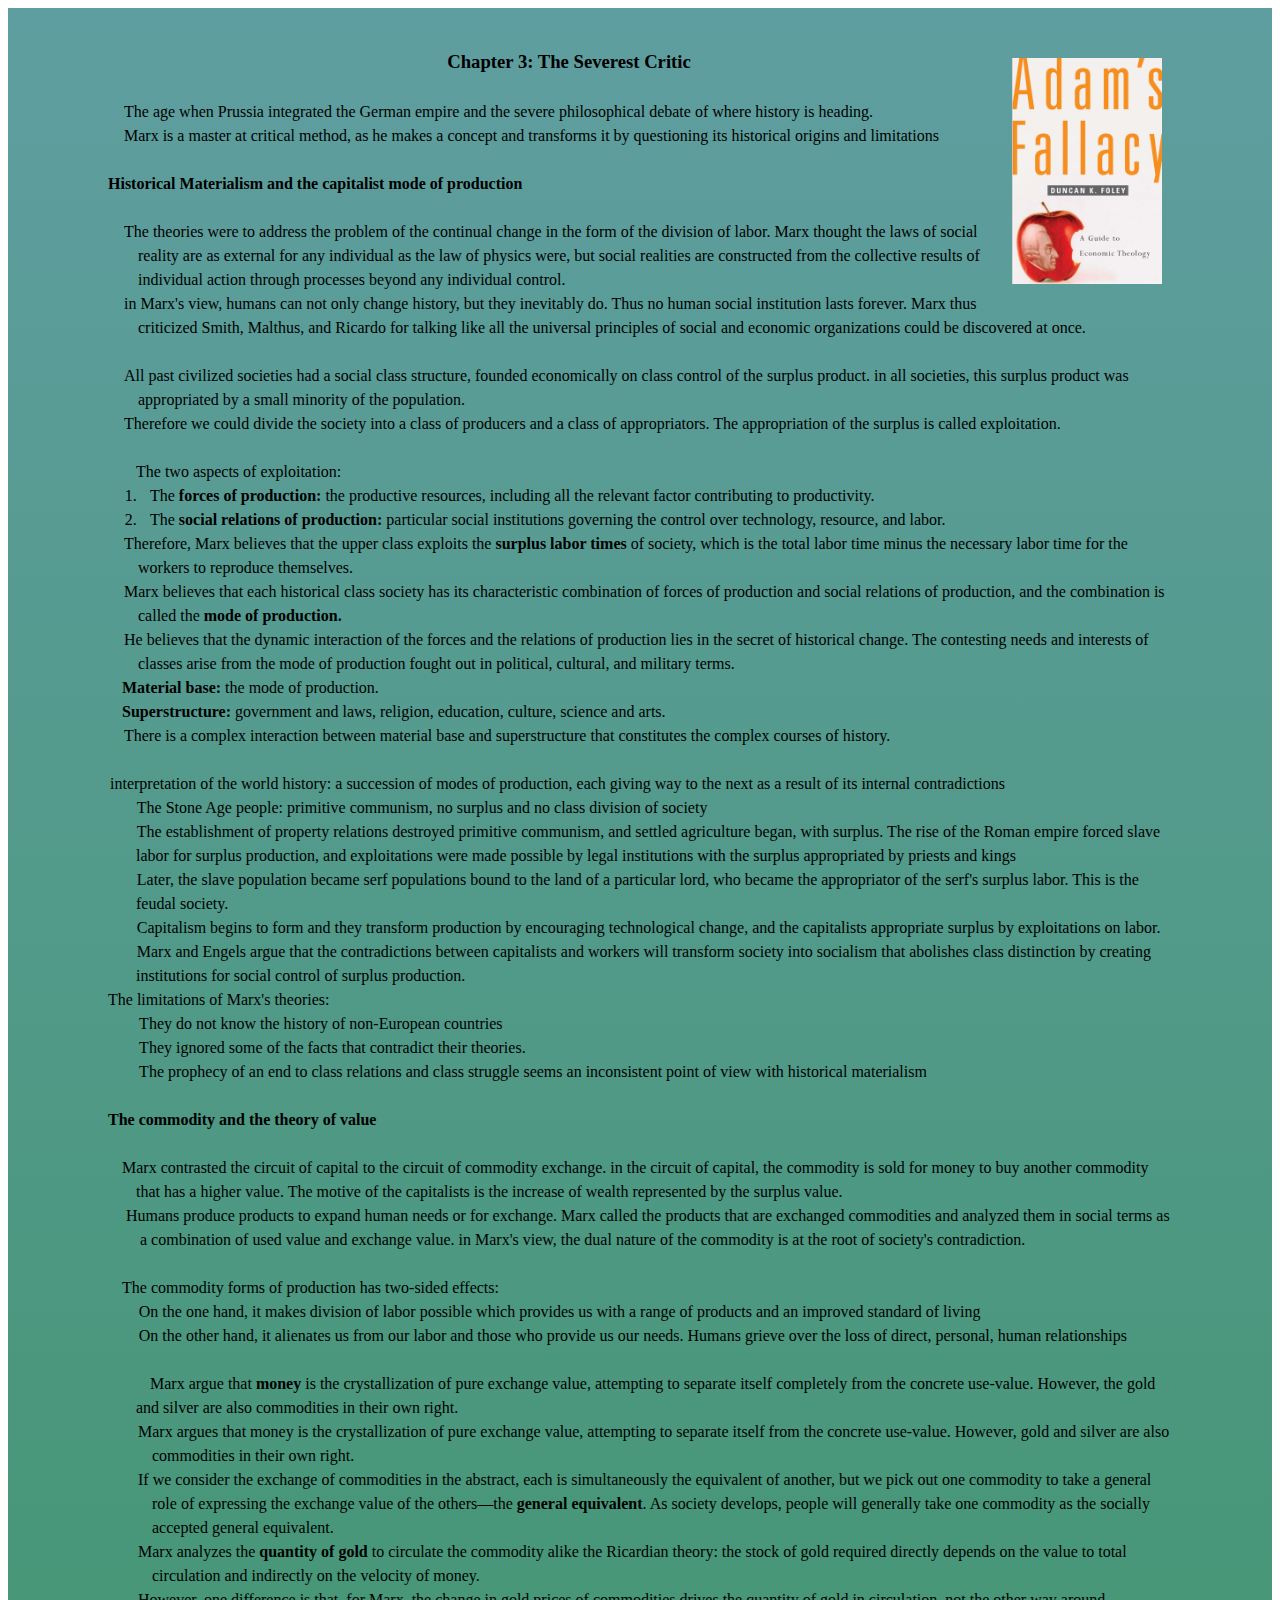
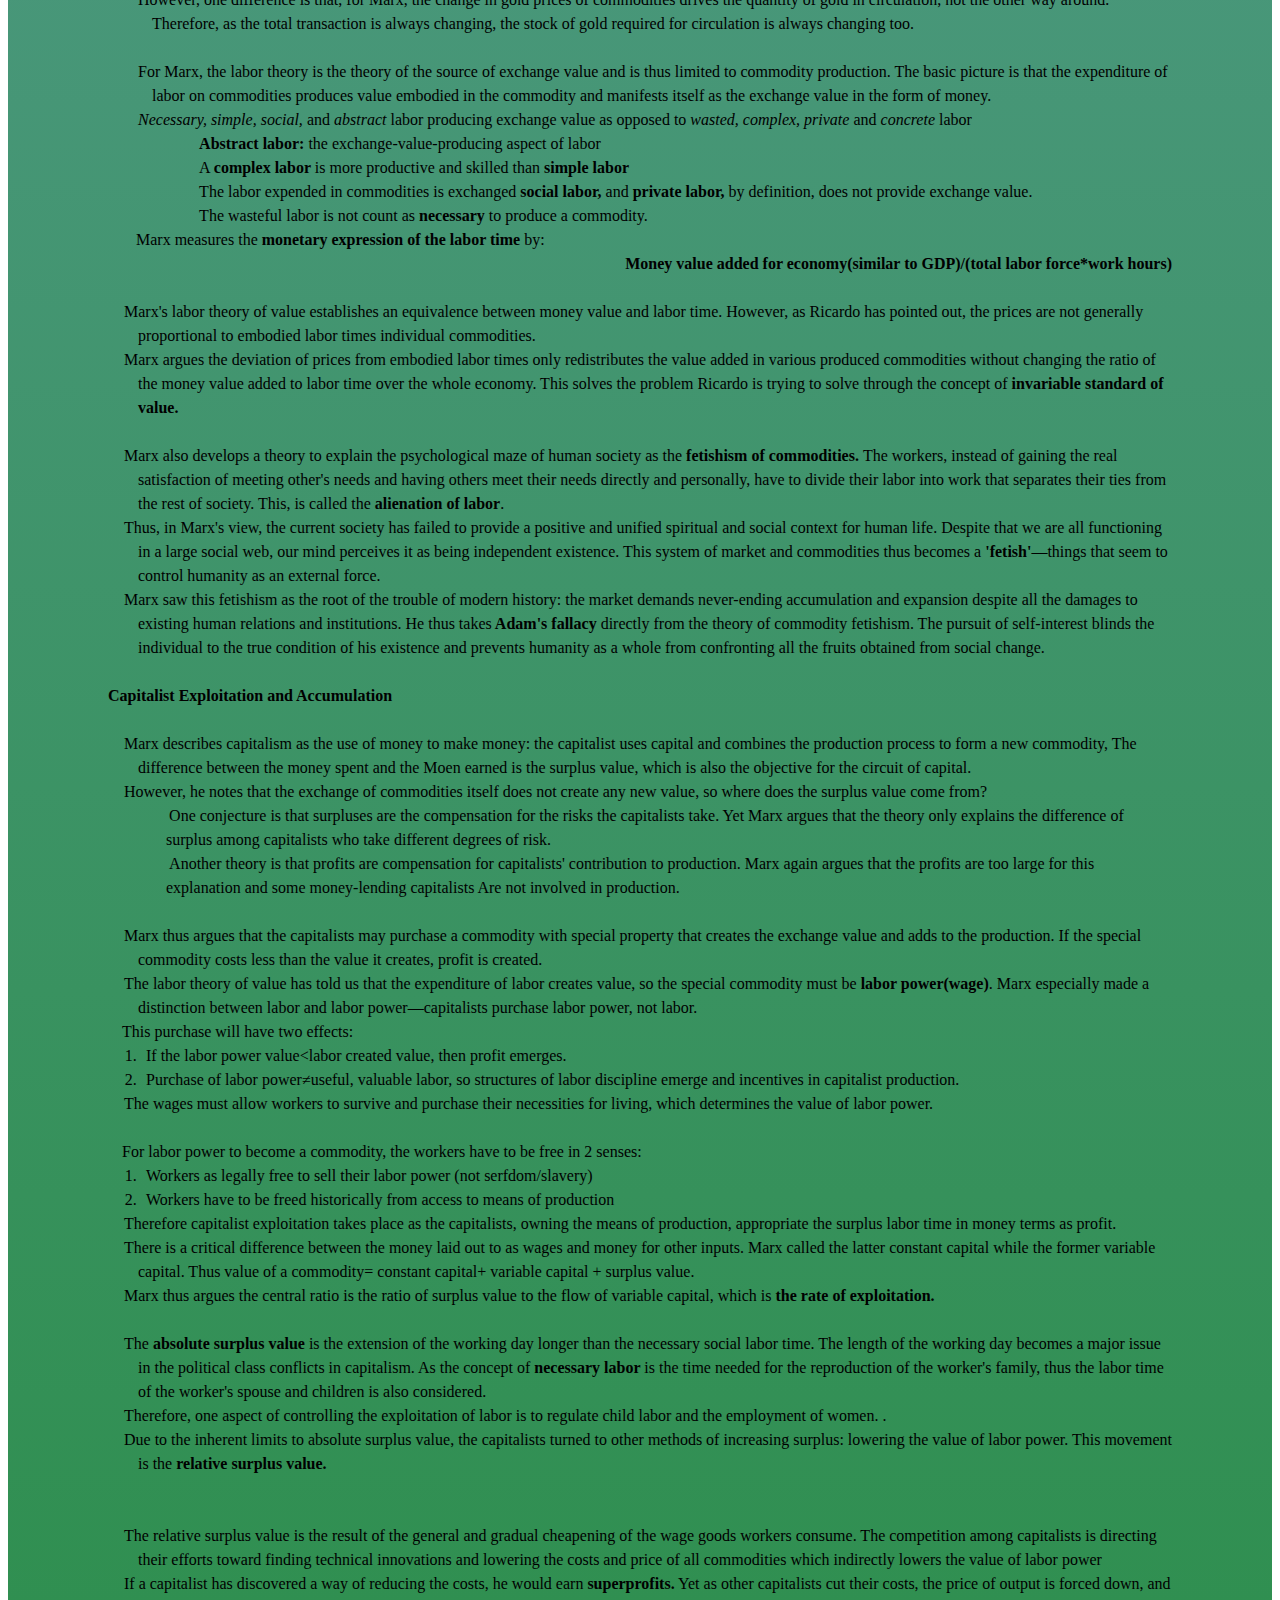
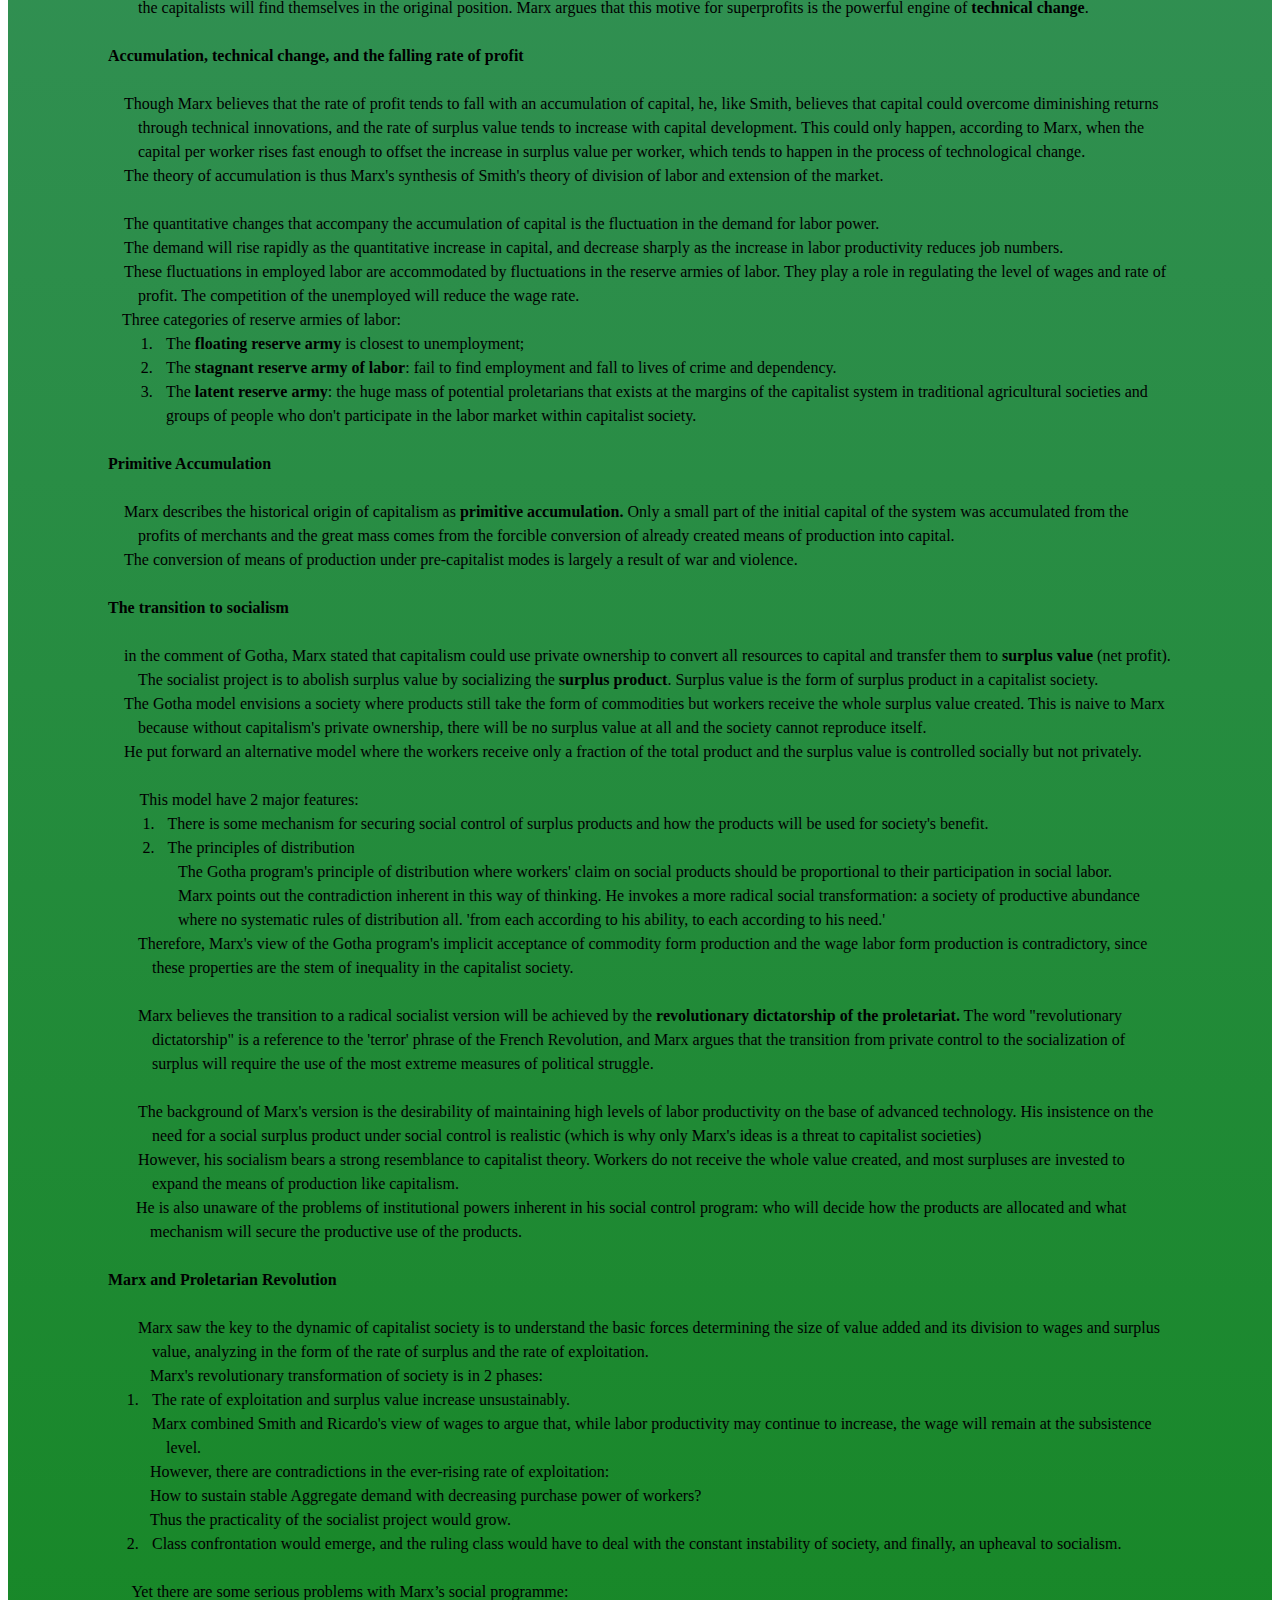
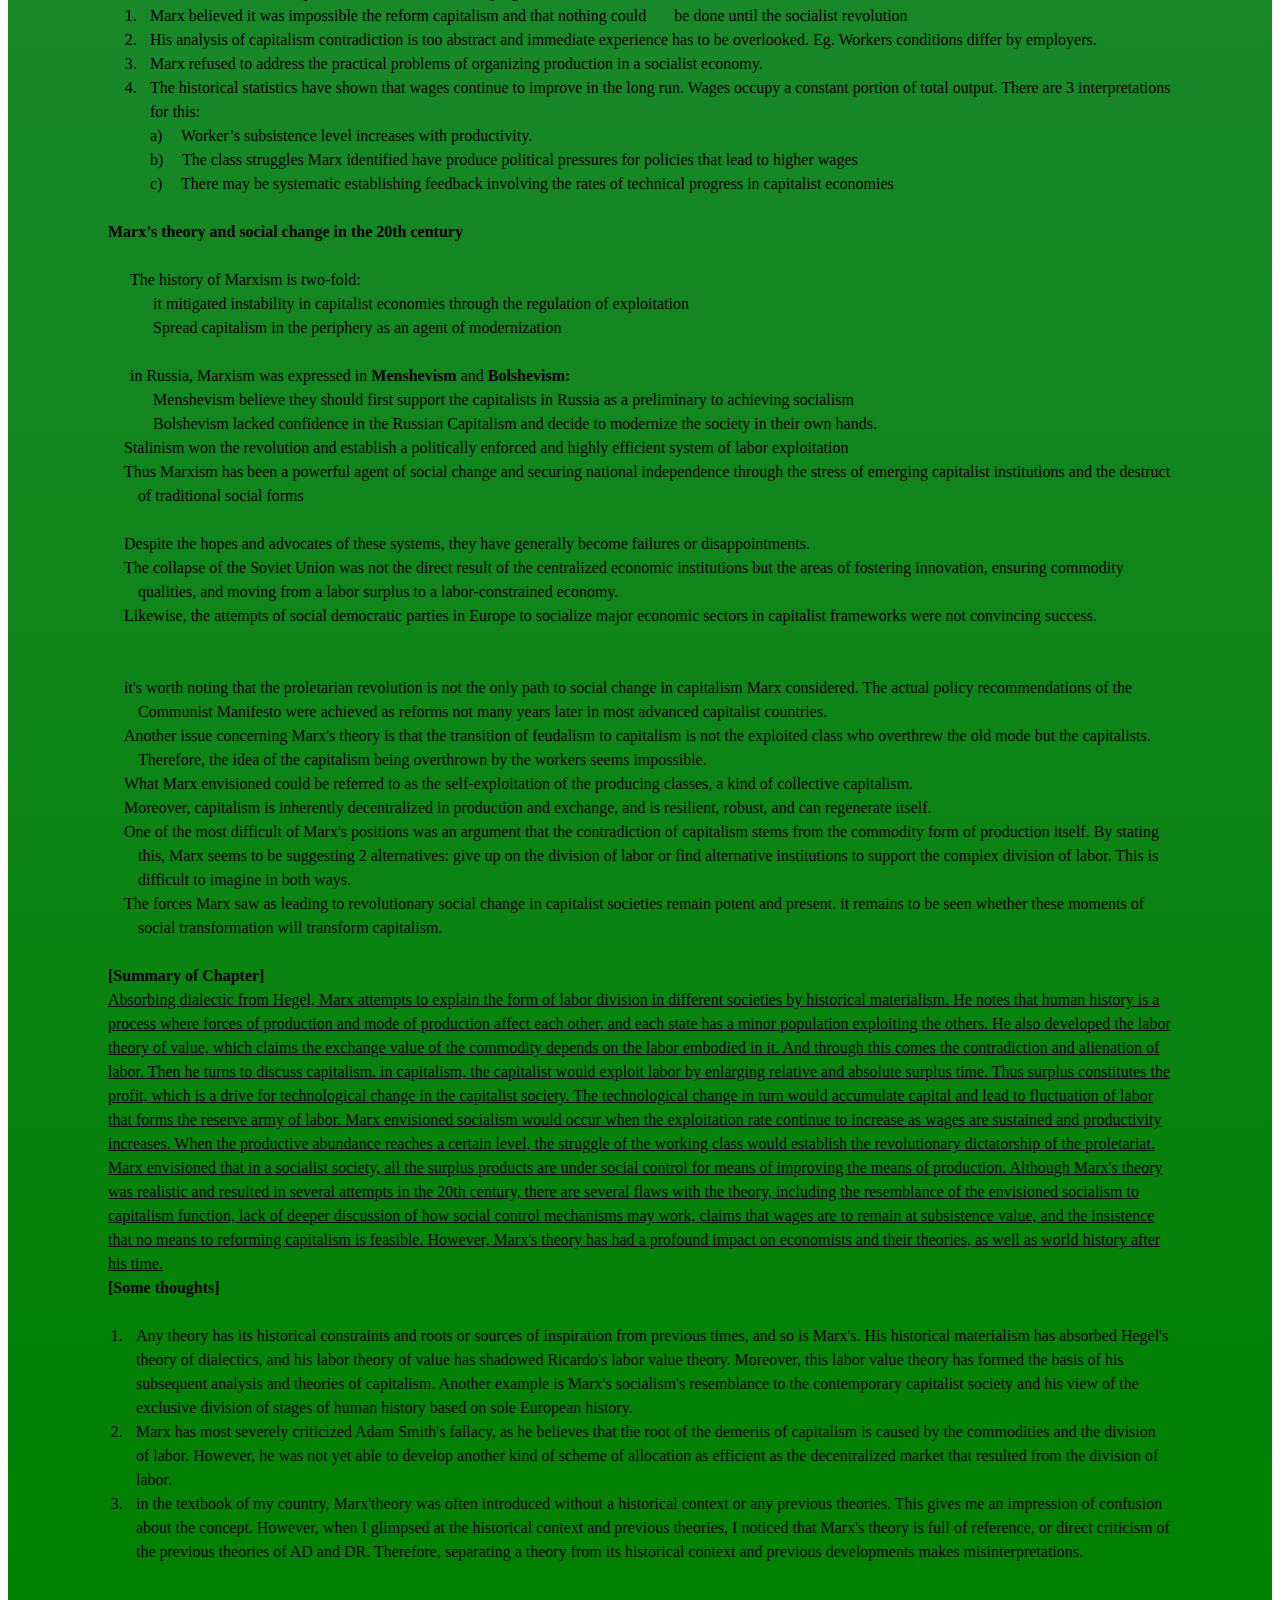
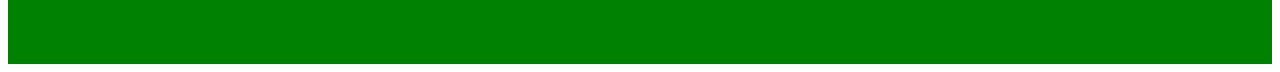
<file: books/Chap3.html>
﻿<html>

<head>
    <meta http-equiv="Content-Type" content="text/html; charset=utf-8" />
    <meta http-equiv="Content-Style-Type" content="text/css" />
    <meta name="generator" content="Aspose.Words for .NET 15.1.0.0" />
    <title></title>
	<style>
		.div01{
			border: blueviolet;
			border-width: 2px;
			background-color: cadetblue;
			padding: 40px 100px 100px 100px;
                        background:-webkit-linear-gradient(top, cadetblue, green  );
		}

                img{
                        width:150px;
                        float:right;
                        padding: 10px;
                }
	</style>        
</head>

<body>
    <div class="div01">
        <img src= "../images/works/adam-fallacy.png"> 

        <p style="font-size:14pt; line-height:150%; margin:0pt 0pt 0pt 21pt; orphans:0; text-align:center; widows:0">
            <span style="font-family:Calibri; font-size:14pt; font-weight:bold">Chapter 3: The Severest Critic</span></p>

        <p style="font-size:12pt; line-height:150%; margin:0pt; orphans:0; widows:0"><span
                style="font-family:Calibri; font-size:12pt; font-weight:bold">&#xa0;</span></p>
        <p
            style="font-size:12pt; line-height:150%; margin:0pt 0pt 0pt 12pt; orphans:0; padding-left:10.5pt; text-indent:-10.5pt; widows:0">
            <span style="font-family:Calibri; font-size:12pt">The age when Prussia integrated the German empire and the
                severe philosophical debate of where history is heading. </span></p>
        <p
            style="font-size:12pt; line-height:150%; margin:0pt 0pt 0pt 12pt; orphans:0; padding-left:10.5pt; text-indent:-10.5pt; widows:0">
            <span style="font-family:Calibri; font-size:12pt">Marx is a master at critical method, as he makes a concept
                and transforms it by questioning its historical origins and limitations</span></p>
        <p style="font-size:12pt; line-height:150%; margin:0pt 0pt 0pt 10.5pt; orphans:0; widows:0"><span
                style="font-family:Calibri; font-size:12pt">&#xa0;</span></p>
        <p style="font-size:12pt; line-height:150%; margin:0pt; orphans:0; widows:0"><span
                style="font-family:Calibri; font-size:12pt; font-weight:bold">Historical Materialism and the capitalist
                mode of production</span></p>
        <p style="font-size:12pt; line-height:150%; margin:0pt 0pt 0pt 10.5pt; orphans:0; text-indent:10.5pt; widows:0">
            <span style="font-family:Calibri; font-size:12pt">&#xa0;</span></p>
        <p
            style="font-size:12pt; line-height:150%; margin:0pt 0pt 0pt 12pt; orphans:0; padding-left:10.5pt; text-indent:-10.5pt; widows:0">
            <span style="font-family:Calibri; font-size:12pt">The theories were to address the problem of the continual
                change in the form of the division of labor. Marx thought the laws of social reality are as external for
                any individual as the law of physics were, but social realities are constructed from the collective
                results of individual action through processes beyond any individual control.  </span></p>
        <p
            style="font-size:12pt; line-height:150%; margin:0pt 0pt 0pt 12pt; orphans:0; padding-left:10.5pt; text-indent:-10.5pt; widows:0">
            <span style="font-family:Calibri; font-size:12pt">in Marx's view, humans can not only change history, but
                they inevitably do. Thus no human social institution lasts forever. Marx thus criticized Smith, Malthus,
                and Ricardo for talking like all the universal principles of social and economic organizations could be
                discovered at once. </span></p>
        <p style="font-size:12pt; line-height:150%; margin:0pt 0pt 0pt 10.5pt; orphans:0; text-indent:10.5pt; widows:0">
            <span style="font-family:Calibri; font-size:12pt">&#xa0;</span></p>
        <p
            style="font-size:12pt; line-height:150%; margin:0pt 0pt 0pt 12pt; orphans:0; padding-left:10.5pt; text-indent:-10.5pt; widows:0">
            <span style="font-family:Calibri; font-size:12pt">All past civilized societies had a social class structure,
                founded economically on class control of the surplus product. in all societies, this surplus product was
                appropriated by a small minority of the population. </span></p>
        <p
            style="font-size:12pt; line-height:150%; margin:0pt 0pt 0pt 12pt; orphans:0; padding-left:10.5pt; text-indent:-10.5pt; widows:0">
            <span style="font-family:Calibri; font-size:12pt">Therefore we could divide the society into a class of
                producers and a class of appropriators. The appropriation of the surplus is called exploitation.
            </span><span style="font-family:Calibri; font-size:12pt; font-weight:bold"> </span></p>
        <p style="font-size:12pt; line-height:150%; margin:0pt 0pt 0pt 10.5pt; orphans:0; text-indent:10.5pt; widows:0">
            <span style="font-family:Calibri; font-size:12pt; font-weight:bold">&#xa0;</span></p>
        <p style="font-size:12pt; line-height:150%; margin:0pt 0pt 0pt 10.5pt; orphans:0; text-indent:10.5pt; widows:0">
            <span style="font-family:Calibri; font-size:12pt">The two aspects of exploitation:</span></p>
        <ol type="1" style="margin:0pt; padding-left:0pt">
            <li
                style="font-family:Calibri; font-size:12pt; line-height:150%; margin:0pt 0pt 0pt 24.61pt; orphans:0; padding-left:6.89pt; text-indent:0pt; widows:0">
                <span style="font-family:Calibri; font-size:12pt">The </span><span
                    style="font-family:Calibri; font-size:12pt; font-weight:bold">forces of production:</span><span
                    style="font-family:Calibri; font-size:12pt"> the productive resources, including all the relevant
                    factor contributing to productivity. </span></li>
            <li
                style="font-family:Calibri; font-size:12pt; line-height:150%; margin:0pt 0pt 0pt 24.61pt; orphans:0; padding-left:6.89pt; text-indent:0pt; widows:0">
                <span style="font-family:Calibri; font-size:12pt">The </span><span
                    style="font-family:Calibri; font-size:12pt; font-weight:bold">social relations of production:
                </span><span style="font-family:Calibri; font-size:12pt">particular social institutions governing the
                    control over technology, resource, and labor. </span></li>
        </ol>
        <p
            style="font-size:12pt; line-height:150%; margin:0pt 0pt 0pt 12pt; orphans:0; padding-left:10.5pt; text-indent:-10.5pt; widows:0">
            <span style="font-family:Calibri; font-size:12pt; font-weight:normal">Therefore, Marx believes that the
                upper class exploits the</span><span style="font-family:Calibri; font-size:12pt; font-weight:bold">
                surplus labor times</span><span style="font-family:Calibri; font-size:12pt; font-weight:normal"> of
                society, which is the total labor time minus the necessary labor time for the workers to reproduce
                themselves. </span></p>
        <p
            style="font-size:12pt; line-height:150%; margin:0pt 0pt 0pt 12pt; orphans:0; padding-left:10.5pt; text-indent:-10.5pt; widows:0">
            <span style="font-family:Calibri; font-size:12pt; font-weight:normal">Marx believes that each historical
                class society has its characteristic combination of forces of production and social relations of
                production, and the combination is called the </span><span
                style="font-family:Calibri; font-size:12pt; font-weight:bold">mode of production. </span></p>
        <p
            style="font-size:12pt; line-height:150%; margin:0pt 0pt 0pt 12pt; orphans:0; padding-left:10.5pt; text-indent:-10.5pt; widows:0">
            <span style="font-family:Calibri; font-size:12pt; font-weight:normal">He believes that the dynamic
                interaction of the forces and the relations of production lies in the secret of historical change. The
                contesting needs and interests of classes arise from the mode of production fought out in political,
                cultural, and military terms. </span></p>
        <p style="font-size:12pt; line-height:150%; margin:0pt; orphans:0; text-indent:10.5pt; widows:0"><span
                style="font-family:Calibri; font-size:12pt; font-weight:bold">Material base: </span><span
                style="font-family:Calibri; font-size:12pt; font-weight:normal">the mode of production.</span></p>
        <p style="font-size:12pt; line-height:150%; margin:0pt 0pt 0pt 10.5pt; orphans:0; widows:0"><span
                style="font-family:Calibri; font-size:12pt; font-weight:bold">Superstructure: </span><span
                style="font-family:Calibri; font-size:12pt; font-weight:normal">government and laws, religion,
                education, culture, science and arts. </span></p>
        <p
            style="font-size:12pt; line-height:150%; margin:0pt 0pt 0pt 11.95pt; orphans:0; padding-left:10.5pt; text-indent:-10.5pt; widows:0">
            <span style="font-family:Calibri; font-size:12pt; font-weight:normal">There is a complex interaction between
                material base and superstructure that constitutes the complex courses of history. </span></p>
        <p style="font-size:12pt; line-height:150%; margin:0pt 0pt 0pt 10.5pt; orphans:0; text-indent:10.5pt; widows:0">
            <span style="font-family:Calibri; font-size:12pt">&#xa0;</span></p>
        <p
            style="font-size:12pt; line-height:150%; margin:0pt 0pt 0pt 1.5pt; orphans:0; padding-left:10.5pt; text-indent:-10.5pt; widows:0">
            <span style="font-family:Calibri; font-size:12pt">interpretation of the world history: a succession of modes
                of production, each giving way to the next as a result of its internal contradictions</span></p>
        <p style="font-size:12pt; line-height:150%; margin:0pt 0pt 0pt 21pt; orphans:0; text-indent:-21pt; widows:0">
            <span style="font-family:Wingdings; font-size:12pt"></span><span
                style="font:7.0pt 'Times New Roman'">&#xa0;&#xa0;&#xa0;&#xa0;&#xa0;&#xa0; </span><span
                style="font-family:Calibri; font-size:12pt">The Stone Age people: primitive communism, no surplus and no
                class division of society</span></p>
        <p style="font-size:12pt; line-height:150%; margin:0pt 0pt 0pt 21pt; orphans:0; text-indent:-21pt; widows:0">
            <span style="font-family:Wingdings; font-size:12pt"></span><span
                style="font:7.0pt 'Times New Roman'">&#xa0;&#xa0;&#xa0;&#xa0;&#xa0;&#xa0; </span><span
                style="font-family:Calibri; font-size:12pt">The establishment of property relations destroyed primitive
                communism, and settled agriculture began, with surplus. The rise of the Roman empire forced slave labor
                for surplus production, and exploitations were made possible by legal institutions with the surplus
                appropriated by priests and kings</span></p>
        <p style="font-size:12pt; line-height:150%; margin:0pt 0pt 0pt 21pt; orphans:0; text-indent:-21pt; widows:0">
            <span style="font-family:Wingdings; font-size:12pt"></span><span
                style="font:7.0pt 'Times New Roman'">&#xa0;&#xa0;&#xa0;&#xa0;&#xa0;&#xa0; </span><span
                style="font-family:Calibri; font-size:12pt">Later, the slave population became serf populations bound to
                the land of a particular lord, who became the appropriator of the serf's surplus labor. This is the
                feudal society.</span></p>
        <p style="font-size:12pt; line-height:150%; margin:0pt 0pt 0pt 21pt; orphans:0; text-indent:-21pt; widows:0">
            <span style="font-family:Wingdings; font-size:12pt"></span><span
                style="font:7.0pt 'Times New Roman'">&#xa0;&#xa0;&#xa0;&#xa0;&#xa0;&#xa0; </span><span
                style="font-family:Calibri; font-size:12pt">Capitalism begins to form and they transform production by
                encouraging technological change, and the capitalists appropriate surplus by exploitations on
                labor.</span></p>
        <p style="font-size:12pt; line-height:150%; margin:0pt 0pt 0pt 21pt; orphans:0; text-indent:-21pt; widows:0">
            <span style="font-family:Wingdings; font-size:12pt"></span><span
                style="font:7.0pt 'Times New Roman'">&#xa0;&#xa0;&#xa0;&#xa0;&#xa0;&#xa0; </span><span
                style="font-family:Calibri; font-size:12pt">Marx and Engels argue that the contradictions between
                capitalists and workers will transform society into socialism that abolishes class distinction by
                creating institutions for social control of surplus production. </span></p>
        <p style="font-size:12pt; line-height:150%; margin:0pt; orphans:0; widows:0"><span
                style="font-family:Calibri; font-size:12pt">The limitations of Marx's theories: </span></p>
        <p style="font-size:12pt; line-height:150%; margin:0pt 0pt 0pt 21pt; orphans:0; text-indent:-21pt; widows:0">
            <span style="font-family:Wingdings; font-size:12pt"></span><span
                style="font:7.0pt 'Times New Roman'">&#xa0;&#xa0;&#xa0;&#xa0;&#xa0;&#xa0;&#xa0; </span><span
                style="font-family:Calibri; font-size:12pt">They do not know the history of non-European
                countries</span></p>
        <p style="font-size:12pt; line-height:150%; margin:0pt 0pt 0pt 21pt; orphans:0; text-indent:-21pt; widows:0">
            <span style="font-family:Wingdings; font-size:12pt"></span><span
                style="font:7.0pt 'Times New Roman'">&#xa0;&#xa0;&#xa0;&#xa0;&#xa0;&#xa0;&#xa0; </span><span
                style="font-family:Calibri; font-size:12pt">They ignored some of the facts that contradict their
                theories.</span></p>
        <p style="font-size:12pt; line-height:150%; margin:0pt 0pt 0pt 21pt; orphans:0; text-indent:-21pt; widows:0">
            <span style="font-family:Wingdings; font-size:12pt"></span><span
                style="font:7.0pt 'Times New Roman'">&#xa0;&#xa0;&#xa0;&#xa0;&#xa0;&#xa0;&#xa0; </span><span
                style="font-family:Calibri; font-size:12pt">The prophecy of an end to class relations and class struggle
                seems an inconsistent point of view with historical materialism</span></p>
        <p style="font-size:12pt; line-height:150%; margin:0pt; orphans:0; widows:0"><span
                style="font-family:Calibri; font-size:12pt">&#xa0;</span></p>
        <p style="font-size:12pt; line-height:150%; margin:0pt; orphans:0; widows:0"><span
                style="font-family:Calibri; font-size:12pt; font-weight:bold">The commodity and the theory of
                value</span></p>
        <p style="font-size:12pt; line-height:150%; margin:0pt 0pt 0pt 10.5pt; orphans:0; widows:0"><span
                style="font-family:Calibri; font-size:12pt; font-weight:normal">&#xa0;</span></p>
        <p
            style="font-size:12pt; line-height:150%; margin:0pt 0pt 0pt 10.5pt; orphans:0; padding-left:10.5pt; text-indent:-10.5pt; widows:0">
            <span style="font-family:Calibri; font-size:12pt">Marx contrasted the circuit of capital to the circuit of
                commodity exchange. in the circuit of capital, the commodity is sold for money to buy another commodity
                that has a higher value. The motive of the capitalists is the increase of wealth represented by the
                surplus value.</span></p>
        <p
            style="font-size:12pt; line-height:150%; margin:0pt 0pt 0pt 13.5pt; orphans:0; padding-left:10.5pt; text-indent:-10.5pt; widows:0">
            <span style="font-family:Calibri; font-size:12pt">Humans produce products to expand human needs or for
                exchange. Marx called the products that are exchanged commodities and analyzed them in social terms as a
                combination of used value and exchange value. in Marx's view, the dual nature of the commodity is at the
                root of society's contradiction. </span></p>
        <p
            style="font-size:12pt; line-height:150%; margin:0pt 0pt 0pt 34.5pt; orphans:0; padding-left:10.5pt; text-indent:-10.5pt; widows:0">
            <span style="font-family:Calibri; font-size:12pt">&#xa0;</span></p>
        <p style="font-size:12pt; line-height:150%; margin:0pt; orphans:0; text-indent:10.5pt; widows:0"><span
                style="font-family:Calibri; font-size:12pt">The commodity forms of production has two-sided effects:
            </span></p>
        <p
            style="font-size:12pt; line-height:150%; margin:0pt 0pt 0pt 22.5pt; orphans:0; text-indent:-10.5pt; widows:0">
            <span style="font-family:Wingdings; font-size:12pt"></span><span style="font:7.0pt 'Times New Roman'">
            </span><span style="font-family:Calibri; font-size:12pt">On the one hand, it makes division of labor
                possible which provides us with a range of products and an improved standard of living</span></p>
        <p
            style="font-size:12pt; line-height:150%; margin:0pt 0pt 0pt 22.5pt; orphans:0; text-indent:-10.5pt; widows:0">
            <span style="font-family:Wingdings; font-size:12pt"></span><span style="font:7.0pt 'Times New Roman'">
            </span><span style="font-family:Calibri; font-size:12pt">On the other hand, it alienates us from our labor
                and those who provide us our needs. Humans grieve over the loss of direct, personal, human relationships
            </span></p>
        <p style="font-size:12pt; line-height:150%; margin:0pt 0pt 0pt 10.5pt; orphans:0; widows:0"><span
                style="font-family:Calibri; font-size:12pt">&#xa0;</span></p>
        <p style="font-size:12pt; line-height:150%; margin:0pt 0pt 0pt 21pt; orphans:0; text-indent:10.5pt; widows:0">
            <span style="font-family:Calibri; font-size:12pt; font-weight:normal">Marx argue that </span><span
                style="font-family:Calibri; font-size:12pt; font-weight:bold">money </span><span
                style="font-family:Calibri; font-size:12pt; font-weight:normal">is the crystallization of pure exchange
                value, attempting to separate itself completely from the concrete use-value. However, the gold and
                silver are also commodities in their own right. </span></p>
        <p
            style="font-size:12pt; line-height:150%; margin:0pt 0pt 0pt 22.5pt; orphans:0; padding-left:10.5pt; text-indent:-10.5pt; widows:0">
            <span style="font-family:Calibri; font-size:12pt">Marx argues that money is the crystallization of pure
                exchange value, attempting to separate itself from the concrete use-value. However, gold and silver are
                also commodities in their own right. </span></p>
        <p
            style="font-size:12pt; line-height:150%; margin:0pt 0pt 0pt 22.5pt; orphans:0; padding-left:10.5pt; text-indent:-10.5pt; widows:0">
            <span style="font-family:Calibri; font-size:12pt">If we consider the exchange of commodities in the
                abstract, each is simultaneously the equivalent of another, but we pick out one commodity to take a
                general role of expressing the exchange value of the others—the </span><span
                style="font-family:Calibri; font-size:12pt; font-weight:bold">general equivalent</span><span
                style="font-family:Calibri; font-size:12pt">. As society develops, people will generally take one
                commodity as the socially accepted general equivalent. </span></p>
        <p
            style="font-size:12pt; line-height:150%; margin:0pt 0pt 0pt 22.5pt; orphans:0; padding-left:10.5pt; text-indent:-10.5pt; widows:0">
            <span style="font-family:Calibri; font-size:12pt">Marx analyzes the </span><span
                style="font-family:Calibri; font-size:12pt; font-weight:bold">quantity of gold </span><span
                style="font-family:Calibri; font-size:12pt">to circulate the commodity alike the Ricardian theory: the
                stock of gold required directly depends on the value to total circulation and indirectly on the velocity
                of money. </span></p>
        <p
            style="font-size:12pt; line-height:150%; margin:0pt 0pt 0pt 22.5pt; orphans:0; padding-left:10.5pt; text-indent:-10.5pt; widows:0">
            <span style="font-family:Calibri; font-size:12pt">However, one difference is that, for Marx, the change in
                gold prices of commodities drives the quantity of gold in circulation, not the other way around.
                Therefore, as the total transaction is always changing, the stock of gold required for circulation is
                always changing too. </span></p>
        <p style="font-size:12pt; line-height:150%; margin:0pt 0pt 0pt 21pt; orphans:0; text-indent:10.5pt; widows:0">
            <span style="font-family:Calibri; font-size:12pt">&#xa0;</span></p>
        <p
            style="font-size:12pt; line-height:150%; margin:0pt 0pt 0pt 22.5pt; orphans:0; padding-left:10.5pt; text-indent:-10.5pt; widows:0">
            <span style="font-family:Calibri; font-size:12pt">For Marx, the labor theory is the theory of the source of
                exchange value and is thus limited to commodity production. The basic picture is that the expenditure of
                labor on commodities produces value embodied in the commodity and manifests itself as the exchange value
                in the form of money.</span></p>
        <p
            style="font-size:12pt; line-height:150%; margin:0pt 0pt 0pt 22.5pt; orphans:0; padding-left:10.5pt; text-indent:-10.5pt; widows:0">
            <span style="font-family:Calibri; font-size:12pt; font-style:italic">Necessary, simple, social, </span><span
                style="font-family:Calibri; font-size:12pt; font-style:normal">and </span><span
                style="font-family:Calibri; font-size:12pt; font-style:italic">abstract </span><span
                style="font-family:Calibri; font-size:12pt; font-style:normal">labor producing exchange value as opposed
                to </span><span style="font-family:Calibri; font-size:12pt; font-style:italic">wasted, complex, private
            </span><span style="font-family:Calibri; font-size:12pt; font-style:normal">and </span><span
                style="font-family:Calibri; font-size:12pt; font-style:italic">concrete </span><span
                style="font-family:Calibri; font-size:12pt; font-style:normal">labor</span></p>
        <p style="font-size:12pt; line-height:150%; margin:0pt 0pt 0pt 66pt; orphans:0; text-indent:-21pt; widows:0">
            <span style="font-family:Wingdings; font-size:12pt"></span><span
                style="font:7.0pt 'Times New Roman'">&#xa0;&#xa0;&#xa0;&#xa0;&#xa0;&#xa0;&#xa0; </span><span
                style="font-family:Calibri; font-size:12pt; font-weight:bold">Abstract labor: </span><span
                style="font-family:Calibri; font-size:12pt">the exchange-value-producing aspect of labor</span></p>
        <p style="font-size:12pt; line-height:150%; margin:0pt 0pt 0pt 66pt; orphans:0; text-indent:-21pt; widows:0">
            <span style="font-family:Wingdings; font-size:12pt"></span><span
                style="font:7.0pt 'Times New Roman'">&#xa0;&#xa0;&#xa0;&#xa0;&#xa0;&#xa0;&#xa0; </span><span
                style="font-family:Calibri; font-size:12pt">A </span><span
                style="font-family:Calibri; font-size:12pt; font-weight:bold">complex labor </span><span
                style="font-family:Calibri; font-size:12pt">is more productive and skilled than </span><span
                style="font-family:Calibri; font-size:12pt; font-weight:bold">simple labor</span></p>
        <p style="font-size:12pt; line-height:150%; margin:0pt 0pt 0pt 66pt; orphans:0; text-indent:-21pt; widows:0">
            <span style="font-family:Wingdings; font-size:12pt"></span><span
                style="font:7.0pt 'Times New Roman'">&#xa0;&#xa0;&#xa0;&#xa0;&#xa0;&#xa0;&#xa0; </span><span
                style="font-family:Calibri; font-size:12pt">The labor expended in commodities is exchanged </span><span
                style="font-family:Calibri; font-size:12pt; font-weight:bold">social labor, </span><span
                style="font-family:Calibri; font-size:12pt">and </span><span
                style="font-family:Calibri; font-size:12pt; font-weight:bold">private labor, </span><span
                style="font-family:Calibri; font-size:12pt">by definition, does not provide exchange value. </span></p>
        <p style="font-size:12pt; line-height:150%; margin:0pt 0pt 0pt 66pt; orphans:0; text-indent:-21pt; widows:0">
            <span style="font-family:Wingdings; font-size:12pt"></span><span
                style="font:7.0pt 'Times New Roman'">&#xa0;&#xa0;&#xa0;&#xa0;&#xa0;&#xa0;&#xa0; </span><span
                style="font-family:Calibri; font-size:12pt">The wasteful labor is not count as </span><span
                style="font-family:Calibri; font-size:12pt; font-weight:bold">necessary</span><span
                style="font-family:Calibri; font-size:12pt"> to produce a commodity. </span></p>
        <p style="font-size:12pt; line-height:150%; margin:0pt 0pt 0pt 21pt; orphans:0; widows:0"><span
                style="font-family:Calibri; font-size:12pt; font-weight:normal">Marx measures the </span><span
                style="font-family:Calibri; font-size:12pt; font-weight:bold">monetary expression of the labor time
            </span><span style="font-family:Calibri; font-size:12pt; font-weight:normal">by:</span></p>
        <p style="font-size:12pt; line-height:150%; margin:0pt 0pt 0pt 21pt; orphans:0; text-align:right; widows:0">
            <span style="font-family:Calibri; font-size:12pt; font-weight:bold">Money value added for economy(similar to
                GDP)/(total labor force*work hours)</span></p>
        <p style="font-size:12pt; line-height:150%; margin:0pt 0pt 0pt 31.5pt; orphans:0; widows:0"><span
                style="font-family:Calibri; font-size:12pt; font-weight:bold">&#xa0;</span></p>
        <p
            style="font-size:12pt; line-height:150%; margin:0pt 0pt 0pt 12pt; orphans:0; padding-left:10.5pt; text-indent:-10.5pt; widows:0">
            <span style="font-family:Calibri; font-size:12pt; font-weight:normal">Marx's labor theory of value
                establishes an equivalence between money value and labor time. However, as Ricardo has pointed out, the
                prices are not generally proportional to embodied labor times individual commodities. </span></p>
        <p
            style="font-size:12pt; line-height:150%; margin:0pt 0pt 0pt 12pt; orphans:0; padding-left:10.5pt; text-indent:-10.5pt; widows:0">
            <span style="font-family:Calibri; font-size:12pt; font-weight:normal">Marx argues the deviation of prices
                from embodied labor times only redistributes the value added in various produced commodities without
                changing the ratio of the money value added to labor time over the whole economy. This solves the
                problem Ricardo is trying to solve through the concept of </span><span
                style="font-family:Calibri; font-size:12pt; font-weight:bold">invariable standard of value. </span></p>
        <p
            style="font-size:12pt; line-height:150%; margin:0pt 0pt 0pt 12pt; orphans:0; padding-left:10.5pt; text-indent:-10.5pt; widows:0">
            <span style="font-family:Calibri; font-size:12pt; font-weight:bold">&#xa0;</span></p>
        <p
            style="font-size:12pt; line-height:150%; margin:0pt 0pt 0pt 12pt; orphans:0; padding-left:10.5pt; text-indent:-10.5pt; widows:0">
            <span style="font-family:Calibri; font-size:12pt">Marx also develops a theory to explain the psychological
                maze of human society as the </span><span
                style="font-family:Calibri; font-size:12pt; font-weight:bold">fetishism of commodities. </span><span
                style="font-family:Calibri; font-size:12pt">The workers, instead of gaining the real satisfaction of
                meeting other's needs and having others meet their needs directly and personally, have to divide their
                labor into work that separates their ties from the rest of society. This, is called the </span><span
                style="font-family:Calibri; font-size:12pt; font-weight:bold">alienation of labor</span><span
                style="font-family:Calibri; font-size:12pt">. </span></p>
        <p
            style="font-size:12pt; line-height:150%; margin:0pt 0pt 0pt 12pt; orphans:0; padding-left:10.5pt; text-indent:-10.5pt; widows:0">
            <span style="font-family:Calibri; font-size:12pt">Thus, in Marx's view, the current society has failed to
                provide a positive and unified spiritual and social context for human life. Despite that we are all
                functioning in a large social web, our mind perceives it as being independent existence. This system of
                market and commodities thus becomes a </span><span
                style="font-family:Calibri; font-size:12pt; font-weight:bold">'fetish'</span><span
                style="font-family:Calibri; font-size:12pt">—things that seem to control humanity as an external force.
            </span></p>
        <p
            style="font-size:12pt; line-height:150%; margin:0pt 0pt 0pt 12pt; orphans:0; padding-left:10.5pt; text-indent:-10.5pt; widows:0">
            <span style="font-family:Calibri; font-size:12pt">Marx saw this fetishism as the root of the trouble of
                modern history: the market demands never-ending accumulation and expansion despite all the damages to
                existing human relations and institutions. He thus takes</span><span
                style="font-family:Calibri; font-size:12pt; font-weight:bold"> Adam's fallacy</span><span
                style="font-family:Calibri; font-size:12pt"> directly from the theory of commodity fetishism. The
                pursuit of self-interest blinds the individual to the true condition of his existence and prevents
                humanity as a whole from confronting all the fruits obtained from social change. </span></p>
        <p style="font-size:12pt; line-height:150%; margin:0pt; orphans:0; widows:0"><span
                style="font-family:Calibri; font-size:12pt">&#xa0;</span></p>
        <p style="font-size:12pt; line-height:150%; margin:0pt; orphans:0; widows:0"><span
                style="font-family:Calibri; font-size:12pt; font-weight:bold">Capitalist Exploitation and
                Accumulation</span></p>
        <p style="font-size:12pt; line-height:150%; margin:0pt; orphans:0; text-indent:23.7pt; widows:0"><span
                style="font-family:Calibri; font-size:12pt; font-weight:bold">&#xa0;</span></p>
        <p
            style="font-size:12pt; line-height:150%; margin:0pt 0pt 0pt 12pt; orphans:0; padding-left:10.5pt; text-indent:-10.5pt; widows:0">
            <span style="font-family:Calibri; font-size:12pt">Marx describes capitalism as the use of money to make
                money: the capitalist uses capital and combines the production process to form a new commodity, The
                difference between the money spent and the Moen earned is the surplus value, which is also the objective
                for the circuit of capital.</span></p>
        <p
            style="font-size:12pt; line-height:150%; margin:0pt 0pt 0pt 12pt; orphans:0; padding-left:10.5pt; text-indent:-10.5pt; widows:0">
            <span style="font-family:Calibri; font-size:12pt">However, he notes that the exchange of commodities itself
                does not create any new value, so where does the surplus value come from?</span></p>
        <p style="font-size:12pt; line-height:150%; margin:0pt 0pt 0pt 43.5pt; orphans:0; text-indent:-21pt; widows:0">
            <span style="font-family:Wingdings; font-size:12pt"></span><span
                style="font:7.0pt 'Times New Roman'">&#xa0;&#xa0;&#xa0;&#xa0;&#xa0;&#xa0;&#xa0; </span><span
                style="font-family:Calibri; font-size:12pt">One conjecture is that surpluses are the compensation for
                the risks the capitalists take. Yet Marx argues that the theory only explains the difference of surplus
                among capitalists who take different degrees of risk. </span></p>
        <p style="font-size:12pt; line-height:150%; margin:0pt 0pt 0pt 43.5pt; orphans:0; text-indent:-21pt; widows:0">
            <span style="font-family:Wingdings; font-size:12pt"></span><span
                style="font:7.0pt 'Times New Roman'">&#xa0;&#xa0;&#xa0;&#xa0;&#xa0;&#xa0;&#xa0; </span><span
                style="font-family:Calibri; font-size:12pt">Another theory is that profits are compensation for
                capitalists' contribution to production. Marx again argues that the profits are too large for this
                explanation and some money-lending capitalists Are not involved in production.</span></p>
        <p style="font-size:12pt; line-height:150%; margin:0pt 0pt 0pt 12pt; orphans:0; widows:0"><span
                style="font-family:Calibri; font-size:12pt">&#xa0;</span></p>
        <p
            style="font-size:12pt; line-height:150%; margin:0pt 0pt 0pt 12pt; orphans:0; padding-left:10.5pt; text-indent:-10.5pt; widows:0">
            <span style="font-family:Calibri; font-size:12pt">Marx thus argues that the capitalists may purchase a
                commodity with special property that creates the exchange value and adds to the production. If the
                special commodity costs less than the value it creates, profit is created. </span></p>
        <p
            style="font-size:12pt; line-height:150%; margin:0pt 0pt 0pt 12pt; orphans:0; padding-left:10.5pt; text-indent:-10.5pt; widows:0">
            <span style="font-family:Calibri; font-size:12pt">The labor theory of value has told us that the expenditure
                of labor creates value, so the special commodity must be</span><span
                style="font-family:Calibri; font-size:12pt; font-weight:bold"> labor power(wage)</span><span
                style="font-family:Calibri; font-size:12pt">. Marx especially made a distinction between labor and labor
                power—capitalists purchase labor power, not labor. </span></p>
        <p style="font-size:12pt; line-height:150%; margin:0pt 0pt 0pt 10.5pt; orphans:0; widows:0"><span
                style="font-family:Calibri; font-size:12pt">This purchase will have two effects: </span></p>
        <ol type="1" style="margin:0pt; padding-left:0pt">
            <li
                style="font-family:Calibri; font-size:12pt; line-height:150%; margin:0pt 0pt 0pt 24.61pt; orphans:0; padding-left:3.89pt; text-indent:0pt; widows:0">
                <span style="font-family:Calibri; font-size:12pt">If the labor power value&lt;labor created value, then
                    profit emerges. </span></li>
            <li
                style="font-family:Calibri; font-size:12pt; line-height:150%; margin:0pt 0pt 0pt 24.61pt; orphans:0; padding-left:3.89pt; text-indent:0pt; widows:0">
                <span style="font-family:Calibri; font-size:12pt">Purchase of labor power≠useful, valuable labor, so
                    structures of labor discipline emerge and incentives in capitalist production. </span></li>
        </ol>
        <p
            style="font-size:12pt; line-height:150%; margin:0pt 0pt 0pt 12pt; orphans:0; padding-left:10.5pt; text-indent:-10.5pt; widows:0">
            <span style="font-family:Calibri; font-size:12pt">The wages must allow workers to survive and purchase their
                necessities for living, which determines the value of labor power. </span></p>
        <p style="font-size:12pt; line-height:150%; margin:0pt 0pt 0pt 10.5pt; orphans:0; widows:0"><span
                style="font-family:Calibri; font-size:12pt">&#xa0;</span></p>
        <p style="font-size:12pt; line-height:150%; margin:0pt 0pt 0pt 10.5pt; orphans:0; widows:0"><span
                style="font-family:Calibri; font-size:12pt">For labor power to become a commodity, the workers have to
                be free in 2 senses:</span></p>
        <ol type="1" style="margin:0pt; padding-left:0pt">
            <li
                style="font-family:Calibri; font-size:12pt; line-height:150%; margin:0pt 0pt 0pt 24.61pt; orphans:0; padding-left:3.89pt; text-indent:0pt; widows:0">
                <span style="font-family:Calibri; font-size:12pt">Workers as legally free to sell their labor power (not
                    serfdom/slavery)</span></li>
            <li
                style="font-family:Calibri; font-size:12pt; line-height:150%; margin:0pt 0pt 0pt 24.61pt; orphans:0; padding-left:3.89pt; text-indent:0pt; widows:0">
                <span style="font-family:Calibri; font-size:12pt">Workers have to be freed historically from access to
                    means of production</span></li>
        </ol>
        <p
            style="font-size:12pt; line-height:150%; margin:0pt 0pt 0pt 12pt; orphans:0; padding-left:10.5pt; text-indent:-10.5pt; widows:0">
            <span style="font-family:Calibri; font-size:12pt">Therefore capitalist exploitation takes place as the
                capitalists, owning the means of production, appropriate the surplus labor time in money terms as
                profit. </span></p>
        <p
            style="font-size:12pt; line-height:150%; margin:0pt 0pt 0pt 12pt; orphans:0; padding-left:10.5pt; text-indent:-10.5pt; widows:0">
            <span style="font-family:Calibri; font-size:12pt">There is a critical difference between the money laid out
                to as wages and money for other inputs. Marx called the latter constant capital while the former
                variable capital. Thus value of a commodity= constant capital+ variable capital + surplus value. </span>
        </p>
        <p
            style="font-size:12pt; line-height:150%; margin:0pt 0pt 0pt 12pt; orphans:0; padding-left:10.5pt; text-indent:-10.5pt; widows:0">
            <span style="font-family:Calibri; font-size:12pt; font-weight:normal">Marx thus argues the central ratio is
                the ratio of surplus value to the flow of variable capital, which is </span><span
                style="font-family:Calibri; font-size:12pt; font-weight:bold">the rate of exploitation.  </span></p>
        <p style="font-size:12pt; line-height:150%; margin:0pt 0pt 0pt 10.5pt; orphans:0; widows:0"><span
                style="font-family:Calibri; font-size:12pt; font-weight:bold">&#xa0;</span></p>
        <p
            style="font-size:12pt; line-height:150%; margin:0pt 0pt 0pt 12pt; orphans:0; padding-left:10.5pt; text-indent:-10.5pt; widows:0">
            <span style="font-family:Calibri; font-size:12pt">The </span><span
                style="font-family:Calibri; font-size:12pt; font-weight:bold">absolute surplus value</span><span
                style="font-family:Calibri; font-size:12pt"> is the extension of the working day longer than the
                necessary social labor time. The length of the working day becomes a major issue in the political class
                conflicts in capitalism. As the concept of </span><span
                style="font-family:Calibri; font-size:12pt; font-weight:bold">necessary labor </span><span
                style="font-family:Calibri; font-size:12pt">is the time needed for the reproduction of the worker's
                family, thus the labor time of the worker's spouse and children is also considered. </span></p>
        <p
            style="font-size:12pt; line-height:150%; margin:0pt 0pt 0pt 12pt; orphans:0; padding-left:10.5pt; text-indent:-10.5pt; widows:0">
            <span style="font-family:Calibri; font-size:12pt">Therefore, one aspect of controlling the exploitation of
                labor is to regulate child labor and the employment of women. . </span></p>
        <p
            style="font-size:12pt; line-height:150%; margin:0pt 0pt 0pt 12pt; orphans:0; padding-left:10.5pt; text-indent:-10.5pt; widows:0">
            <span style="font-family:Calibri; font-size:12pt; font-weight:normal">Due to the inherent limits to absolute
                surplus value, the capitalists turned to other methods of increasing surplus: lowering the value of
                labor power. This movement is the</span><span
                style="font-family:Calibri; font-size:12pt; font-weight:bold"> relative surplus value.  </span></p>
        <p style="font-size:12pt; line-height:150%; margin:0pt 0pt 0pt 10.5pt; orphans:0; text-indent:10.5pt; widows:0">
            <span style="font-family:Calibri; font-size:12pt; font-weight:bold">&#xa0;</span></p>
        <p style="font-size:12pt; line-height:150%; margin:0pt 0pt 0pt 10.5pt; orphans:0; text-indent:10.5pt; widows:0">
            <span style="font-family:Calibri; font-size:12pt">&#xa0;</span></p>
        <p
            style="font-size:12pt; line-height:150%; margin:0pt 0pt 0pt 12pt; orphans:0; padding-left:10.5pt; text-indent:-10.5pt; widows:0">
            <span style="font-family:Calibri; font-size:12pt">The relative surplus value is the result of the general
                and gradual cheapening of the wage goods workers consume. The competition among capitalists is directing
                their efforts toward finding technical innovations and lowering the costs and price of all commodities
                which indirectly lowers the value of labor power</span></p>
        <p
            style="font-size:12pt; line-height:150%; margin:0pt 0pt 0pt 12pt; orphans:0; padding-left:10.5pt; text-indent:-10.5pt; widows:0">
            <span style="font-family:Calibri; font-size:12pt; font-weight:normal">If a capitalist has discovered a way
                of reducing the costs, he would earn </span><span
                style="font-family:Calibri; font-size:12pt; font-weight:bold">superprofits.</span><span
                style="font-family:Calibri; font-size:12pt; font-weight:normal"> Yet as other capitalists cut their
                costs, the price of output is forced down, and the capitalists will find themselves in the original
                position. Marx argues that this motive for superprofits is the powerful engine of </span><span
                style="font-family:Calibri; font-size:12pt; font-weight:bold">technical change</span><span
                style="font-family:Calibri; font-size:12pt; font-weight:normal">. </span></p>
        <p style="font-size:12pt; line-height:150%; margin:0pt 0pt 0pt 10.5pt; orphans:0; text-indent:10.5pt; widows:0">
            <span style="font-family:Calibri; font-size:12pt; font-weight:bold">&#xa0;</span></p>
        <p style="font-size:12pt; line-height:150%; margin:0pt; orphans:0; widows:0"><span
                style="font-family:Calibri; font-size:12pt; font-weight:bold">Accumulation, technical change, and the
                falling rate of profit</span></p>
        <p style="font-size:12pt; line-height:150%; margin:0pt; orphans:0; widows:0"><span
                style="font-family:Calibri; font-size:12pt">&#xa0;</span></p>
        <p
            style="font-size:12pt; line-height:150%; margin:0pt 0pt 0pt 12pt; orphans:0; padding-left:10.5pt; text-indent:-10.5pt; widows:0">
            <span style="font-family:Calibri; font-size:12pt">Though Marx believes that the rate of profit tends to fall
                with an accumulation of capital, he, like Smith, believes that capital could overcome diminishing
                returns through technical innovations, and the rate of surplus value tends to increase with capital
                development. This could only happen, according to Marx, when the capital per worker rises fast enough to
                offset the increase in surplus value per worker, which tends to happen in the process of technological
                change. </span></p>
        <p
            style="font-size:12pt; line-height:150%; margin:0pt 0pt 0pt 12pt; orphans:0; padding-left:10.5pt; text-indent:-10.5pt; widows:0">
            <span style="font-family:Calibri; font-size:12pt">The theory of accumulation is thus Marx's synthesis of
                Smith's theory of division of labor and extension of the market. </span></p>
        <p style="font-size:12pt; line-height:150%; margin:0pt 0pt 0pt 10.5pt; orphans:0; widows:0"><span
                style="font-family:Calibri; font-size:12pt">&#xa0;</span></p>
        <p
            style="font-size:12pt; line-height:150%; margin:0pt 0pt 0pt 12pt; orphans:0; padding-left:10.5pt; text-indent:-10.5pt; widows:0">
            <span style="font-family:Calibri; font-size:12pt">The quantitative changes that accompany the accumulation
                of capital is the fluctuation in the demand for labor power.</span></p>
        <p
            style="font-size:12pt; line-height:150%; margin:0pt 0pt 0pt 12pt; orphans:0; padding-left:10.5pt; text-indent:-10.5pt; widows:0">
            <span style="font-family:Calibri; font-size:12pt">The demand will rise rapidly as the quantitative increase
                in capital, and decrease sharply as the increase in labor productivity reduces job numbers. </span></p>
        <p
            style="font-size:12pt; line-height:150%; margin:0pt 0pt 0pt 12pt; orphans:0; padding-left:10.5pt; text-indent:-10.5pt; widows:0">
            <span style="font-family:Calibri; font-size:12pt">These fluctuations in employed labor are accommodated by
                fluctuations in the reserve armies of labor. They play a role in regulating the level of wages and rate
                of profit. The competition of the unemployed will reduce the wage rate. </span></p>
        <p style="font-size:12pt; line-height:150%; margin:0pt 0pt 0pt 10.5pt; orphans:0; widows:0"><span
                style="font-family:Calibri; font-size:12pt">Three categories of reserve armies of labor:</span></p>
        <ol type="1" style="margin:0pt; padding-left:0pt">
            <li
                style="font-family:Calibri; font-size:12pt; line-height:150%; margin:0pt 0pt 0pt 36.61pt; orphans:0; padding-left:6.89pt; text-indent:0pt; widows:0">
                <span style="font-family:Calibri; font-size:12pt">The</span><span
                    style="font-family:Calibri; font-size:12pt; font-weight:bold"> floating reserve army </span><span
                    style="font-family:Calibri; font-size:12pt">is closest to unemployment; </span></li>
            <li
                style="font-family:Calibri; font-size:12pt; line-height:150%; margin:0pt 0pt 0pt 36.61pt; orphans:0; padding-left:6.89pt; text-indent:0pt; widows:0">
                <span style="font-family:Calibri; font-size:12pt">The </span><span
                    style="font-family:Calibri; font-size:12pt; font-weight:bold">stagnant reserve army of
                    labor</span><span style="font-family:Calibri; font-size:12pt">: fail to find employment and fall to
                    lives of crime and dependency.</span></li>
            <li
                style="font-family:Calibri; font-size:12pt; line-height:150%; margin:0pt 0pt 0pt 36.61pt; orphans:0; padding-left:6.89pt; text-indent:0pt; widows:0">
                <span style="font-family:Calibri; font-size:12pt">The </span><span
                    style="font-family:Calibri; font-size:12pt; font-weight:bold">latent reserve army</span><span
                    style="font-family:Calibri; font-size:12pt">: the huge mass of potential proletarians that exists at
                    the margins of the capitalist system in traditional agricultural societies and groups of people who
                    don't participate in the labor market within capitalist society. </span></li>
        </ol>
        <p style="font-size:12pt; line-height:150%; margin:0pt; orphans:0; widows:0"><span
                style="font-family:Calibri; font-size:12pt">&#xa0;</span></p>
        <p style="font-size:12pt; line-height:150%; margin:0pt; orphans:0; widows:0"><span
                style="font-family:Calibri; font-size:12pt; font-weight:bold">Primitive Accumulation</span></p>
        <p style="font-size:12pt; line-height:150%; margin:0pt 0pt 0pt 10.5pt; orphans:0; text-indent:10.5pt; widows:0">
            <span style="font-family:Calibri; font-size:12pt">&#xa0;</span></p>
        <p
            style="font-size:12pt; line-height:150%; margin:0pt 0pt 0pt 12pt; orphans:0; padding-left:10.5pt; text-indent:-10.5pt; widows:0">
            <span style="font-family:Calibri; font-size:12pt">Marx describes the historical origin of capitalism as
            </span><span style="font-family:Calibri; font-size:12pt; font-weight:bold">primitive
                accumulation.</span><span style="font-family:Calibri; font-size:12pt"> Only a small part of the initial
                capital of the system was accumulated from the profits of merchants and the great mass comes from the
                forcible conversion of already created means of production into capital. </span></p>
        <p
            style="font-size:12pt; line-height:150%; margin:0pt 0pt 0pt 12pt; orphans:0; padding-left:10.5pt; text-indent:-10.5pt; widows:0">
            <span style="font-family:Calibri; font-size:12pt">The conversion of means of production under pre-capitalist
                modes is largely a result of war and violence. </span></p>
        <p style="font-size:12pt; line-height:150%; margin:0pt 0pt 0pt 10.5pt; orphans:0; text-indent:10.5pt; widows:0">
            <span style="font-family:Calibri; font-size:12pt">&#xa0;</span></p>
        <p style="font-size:12pt; line-height:150%; margin:0pt; orphans:0; widows:0"><span
                style="font-family:Calibri; font-size:12pt; font-weight:bold">The transition to socialism</span></p>
        <p style="font-size:12pt; line-height:150%; margin:0pt; orphans:0; widows:0"><span
                style="font-family:Calibri; font-size:12pt; font-weight:bold">&#xa0;</span></p>
        <p
            style="font-size:12pt; line-height:150%; margin:0pt 0pt 0pt 12pt; orphans:0; padding-left:10.5pt; text-indent:-10.5pt; widows:0">
            <span style="font-family:Calibri; font-size:12pt">in the comment of Gotha, Marx stated that capitalism could
                use private ownership to convert all resources to capital and transfer them to</span><span
                style="font-family:Calibri; font-size:12pt; font-weight:bold"> surplus value </span><span
                style="font-family:Calibri; font-size:12pt">(net profit). The socialist project is to abolish surplus
                value by socializing the </span><span
                style="font-family:Calibri; font-size:12pt; font-weight:bold">surplus product</span><span
                style="font-family:Calibri; font-size:12pt">. Surplus value is the form of surplus product in a
                capitalist society. </span></p>
        <p
            style="font-size:12pt; line-height:150%; margin:0pt 0pt 0pt 12pt; orphans:0; padding-left:10.5pt; text-indent:-10.5pt; widows:0">
            <span style="font-family:Calibri; font-size:12pt">The Gotha model envisions a society where products still
                take the form of commodities but workers receive the whole surplus value created. This is naive to Marx
                because without capitalism's private ownership, there will be no surplus value at all and the society
                cannot reproduce itself. </span></p>
        <p
            style="font-size:12pt; line-height:150%; margin:0pt 0pt 0pt 12pt; orphans:0; padding-left:10.5pt; text-indent:-10.5pt; widows:0">
            <span style="font-family:Calibri; font-size:12pt">He put forward an alternative model where the workers
                receive only a fraction of the total product and the surplus value is controlled socially but not
                privately. </span></p>
        <p style="font-size:12pt; line-height:150%; margin:0pt 0pt 0pt 10.5pt; orphans:0; text-indent:10.5pt; widows:0">
            <span style="font-family:Calibri; font-size:12pt">&#xa0;</span></p>
        <p style="font-size:12pt; line-height:150%; margin:0pt; orphans:0; text-indent:23.7pt; widows:0"><span
                style="font-family:Calibri; font-size:12pt">This model have 2 major features: </span></p>
        <ol type="1" style="margin:0pt; padding-left:0pt">
            <li
                style="font-family:Calibri; font-size:12pt; line-height:150%; margin:0pt 0pt 0pt 37.81pt; orphans:0; padding-left:6.89pt; text-indent:0pt; widows:0">
                <span style="font-family:Calibri; font-size:12pt">There is some mechanism for securing social control of
                    surplus products and how the products will be used for society's benefit.</span></li>
            <li
                style="font-family:Calibri; font-size:12pt; line-height:150%; margin:0pt 0pt 0pt 37.81pt; orphans:0; padding-left:6.89pt; text-indent:0pt; widows:0">
                <span style="font-family:Calibri; font-size:12pt">The principles of distribution</span></li>
        </ol>
        <p style="font-size:12pt; line-height:150%; margin:0pt 0pt 0pt 52.5pt; orphans:0; widows:0"><span
                style="font-family:Calibri; font-size:12pt">The Gotha program's principle of distribution where workers'
                claim on social products should be proportional to their participation in social labor. </span></p>
        <p style="font-size:12pt; line-height:150%; margin:0pt 0pt 0pt 52.5pt; orphans:0; widows:0"><span
                style="font-family:Calibri; font-size:12pt">Marx points out the contradiction inherent in this way of
                thinking. He invokes a more radical social transformation: a society of productive abundance where no
                systematic rules of distribution all. 'from each according to his ability, to each according to his
                need.'</span></p>
        <p
            style="font-size:12pt; line-height:150%; margin:0pt 0pt 0pt 22.5pt; orphans:0; padding-left:10.5pt; text-indent:-10.5pt; widows:0">
            <span style="font-family:Calibri; font-size:12pt">Therefore, Marx's view of the Gotha program's implicit
                acceptance of commodity form production and the wage labor form production is contradictory, since these
                properties are the stem of inequality in the capitalist society. </span></p>
        <p style="font-size:12pt; line-height:150%; margin:0pt 0pt 0pt 21pt; orphans:0; widows:0"><span
                style="font-family:Calibri; font-size:12pt">&#xa0;</span></p>
        <p
            style="font-size:12pt; line-height:150%; margin:0pt 0pt 0pt 22.5pt; orphans:0; padding-left:10.5pt; text-indent:-10.5pt; widows:0">
            <span style="font-family:Calibri; font-size:12pt">Marx believes the transition to a radical socialist
                version will be achieved by the</span><span
                style="font-family:Calibri; font-size:12pt; font-weight:bold"> revolutionary dictatorship of the
                proletariat.</span><span style="font-family:Calibri; font-size:12pt"> The word "revolutionary
                dictatorship" is a reference to the 'terror' phrase of the French Revolution, and Marx argues that the
                transition from private control to the socialization of surplus will require the use of the most extreme
                measures of political struggle.</span></p>
        <p style="font-size:12pt; line-height:150%; margin:0pt 0pt 0pt 21pt; orphans:0; widows:0"><span
                style="font-family:Calibri; font-size:12pt; font-weight:normal">&#xa0;</span></p>
        <p
            style="font-size:12pt; line-height:150%; margin:0pt 0pt 0pt 22.5pt; orphans:0; padding-left:10.5pt; text-indent:-10.5pt; widows:0">
            <span style="font-family:Calibri; font-size:12pt; font-weight:normal">The background of Marx's version is
                the desirability of maintaining high levels of labor productivity on the base of advanced technology.
                His insistence on the need for a social surplus product under social control is realistic (which is why
                only Marx's ideas is a threat to capitalist societies)</span></p>
        <p
            style="font-size:12pt; line-height:150%; margin:0pt 0pt 0pt 22.5pt; orphans:0; padding-left:10.5pt; text-indent:-10.5pt; widows:0">
            <span style="font-family:Calibri; font-size:12pt; font-weight:normal">However, his socialism bears a strong
                resemblance to capitalist theory. Workers do not receive the whole value created, and most surpluses are
                invested to expand the means of production like capitalism.</span></p>
        <p
            style="font-size:12pt; line-height:150%; margin:0pt 0pt 0pt 21pt; orphans:0; padding-left:10.5pt; text-indent:-10.5pt; widows:0">
            <span style="font-family:Calibri; font-size:12pt; font-weight:normal">He is also unaware of the problems of
                institutional powers inherent in his social control program: who will decide how the products are
                allocated and what mechanism will secure the productive use of the products.  </span></p>
        <p style="font-size:12pt; line-height:150%; margin:0pt 0pt 0pt 21pt; orphans:0; widows:0"><span
                style="font-family:Calibri; font-size:12pt">&#xa0;</span></p>
        <p style="font-size:12pt; line-height:150%; margin:0pt; orphans:0; widows:0"><span
                style="font-family:Calibri; font-size:12pt; font-weight:bold">Marx and Proletarian Revolution</span></p>
        <p style="font-size:12pt; line-height:150%; margin:0pt; orphans:0; widows:0"><span
                style="font-family:Calibri; font-size:12pt; font-weight:bold">&#xa0;</span></p>
        <p
            style="font-size:12pt; line-height:150%; margin:0pt 0pt 0pt 22.5pt; orphans:0; padding-left:10.5pt; text-indent:-10.5pt; widows:0">
            <span style="font-family:Calibri; font-size:12pt">Marx saw the key to the dynamic of capitalist society is
                to understand the basic forces determining the size of value added and its division to wages and surplus
                value, analyzing in the form of the rate of surplus and the rate of exploitation. </span></p>
        <p style="font-size:12pt; line-height:150%; margin:0pt 0pt 0pt 21pt; orphans:0; text-indent:10.5pt; widows:0">
            <span style="font-family:Calibri; font-size:12pt">Marx's revolutionary transformation of society is in 2
                phases:</span></p>
        <ol type="1" style="margin:0pt; padding-left:0pt">
            <li
                style="font-family:Calibri; font-size:12pt; line-height:150%; margin:0pt 0pt 0pt 26.11pt; orphans:0; padding-left:6.89pt; text-indent:0pt; widows:0">
                <span style="font-family:Calibri; font-size:12pt">The rate of exploitation and surplus value increase
                    unsustainably. </span></li>
        </ol>
        <p
            style="font-size:12pt; line-height:150%; margin:0pt 0pt 0pt 33pt; orphans:0; padding-left:10.5pt; text-indent:-10.5pt; widows:0">
            <span style="font-family:Calibri; font-size:12pt">Marx combined Smith and Ricardo's view of wages to argue
                that, while labor productivity may continue to increase, the wage will remain at the subsistence level.
            </span></p>
        <p style="font-size:12pt; line-height:150%; margin:0pt 0pt 0pt 31.5pt; orphans:0; widows:0"><span
                style="font-family:Calibri; font-size:12pt">However, there are contradictions in the ever-rising rate of
                exploitation:</span></p>
        <p
            style="font-size:12pt; line-height:150%; margin:0pt 0pt 0pt 31.5pt; orphans:0; padding-left:5.25pt; text-indent:-5.25pt; widows:0">
            <span style="font-family:Calibri; font-size:12pt">How to sustain stable Aggregate demand with decreasing
                purchase power of workers? </span></p>
        <p style="font-size:12pt; line-height:150%; margin:0pt 0pt 0pt 31.5pt; orphans:0; widows:0"><span
                style="font-family:Calibri; font-size:12pt">Thus the practicality of the socialist project would grow. 
            </span></p>
        <ol start="2" type="1" style="margin:0pt; padding-left:0pt">
            <li
                style="font-family:Calibri; font-size:12pt; line-height:150%; margin:0pt 0pt 0pt 26.11pt; orphans:0; padding-left:6.89pt; text-indent:0pt; widows:0">
                <span style="font-family:Calibri; font-size:12pt">Class confrontation would emerge, and the ruling class
                    would have to deal with the constant instability of society, and finally, an upheaval to socialism. 
                </span></li>
        </ol>
        <p style="font-size:12pt; line-height:150%; margin:0pt 0pt 0pt 33pt; orphans:0; widows:0"><span
                style="font-family:Calibri; font-size:12pt">&#xa0;</span></p>
        <p style="font-size:12pt; line-height:150%; margin:0pt 0pt 0pt 12pt; orphans:0; widows:0"><span
                style="font-family:Calibri; font-size:12pt">  Yet there are some serious problems with Marx’s social
                programme: </span></p>
        <ol type="1" style="margin:0pt; padding-left:0pt">
            <li
                style="font-family:Calibri; font-size:12pt; line-height:150%; margin:0pt 0pt 0pt 24.61pt; orphans:0; padding-left:6.89pt; text-indent:0pt; widows:0">
                <span style="font-family:Calibri; font-size:12pt">Marx believed it was impossible the reform capitalism
                    and that nothing could       be done until the socialist revolution</span></li>
            <li
                style="font-family:Calibri; font-size:12pt; line-height:150%; margin:0pt 0pt 0pt 24.61pt; orphans:0; padding-left:6.89pt; text-indent:0pt; widows:0">
                <span style="font-family:Calibri; font-size:12pt">His analysis of capitalism contradiction is too
                    abstract and immediate experience has to be overlooked. Eg. Workers conditions differ by employers.
                </span></li>
            <li
                style="font-family:Calibri; font-size:12pt; line-height:150%; margin:0pt 0pt 0pt 24.61pt; orphans:0; padding-left:6.89pt; text-indent:0pt; widows:0">
                <span style="font-family:Calibri; font-size:12pt">Marx refused to address the practical problems of
                    organizing production in a socialist economy. </span></li>
            <li
                style="font-family:Calibri; font-size:12pt; line-height:150%; margin:0pt 0pt 0pt 24.61pt; orphans:0; padding-left:6.89pt; text-indent:0pt; widows:0">
                <span style="font-family:Calibri; font-size:12pt">The historical statistics have shown that wages
                    continue to improve in the long run. Wages occupy a constant portion of total output. There are 3
                    interpretations for this:  </span></li>
        </ol>
        <p style="font-size:12pt; line-height:150%; margin:0pt 0pt 0pt 52.5pt; orphans:0; text-indent:-21pt; widows:0">
            <span style="font-family:Calibri; font-size:12pt">a)</span><span
                style="font:7.0pt 'Times New Roman'">&#xa0;&#xa0;&#xa0;&#xa0;&#xa0;&#xa0;&#xa0; </span><span
                style="font-family:Calibri; font-size:12pt">Worker’s subsistence level increases with productivity.
            </span></p>
        <p style="font-size:12pt; line-height:150%; margin:0pt 0pt 0pt 52.5pt; orphans:0; text-indent:-21pt; widows:0">
            <span style="font-family:Calibri; font-size:12pt">b)</span><span
                style="font:7.0pt 'Times New Roman'">&#xa0;&#xa0;&#xa0;&#xa0;&#xa0;&#xa0;&#xa0; </span><span
                style="font-family:Calibri; font-size:12pt">The class struggles Marx identified have produce political
                pressures for policies that lead to higher wages</span></p>
        <p style="font-size:12pt; line-height:150%; margin:0pt 0pt 0pt 52.5pt; orphans:0; text-indent:-21pt; widows:0">
            <span style="font-family:Calibri; font-size:12pt">c)</span><span
                style="font:7.0pt 'Times New Roman'">&#xa0;&#xa0;&#xa0;&#xa0;&#xa0;&#xa0;&#xa0; </span><span
                style="font-family:Calibri; font-size:12pt">There may be systematic establishing feedback involving the
                rates of technical progress in capitalist economies</span></p>
        <p style="font-size:12pt; line-height:150%; margin:0pt; orphans:0; widows:0"><span
                style="font-family:Calibri; font-size:12pt">&#xa0;</span></p>
        <p style="font-size:12pt; line-height:150%; margin:0pt; orphans:0; widows:0"><span
                style="font-family:Calibri; font-size:12pt; font-weight:bold">Marx’s theory and social change in the
                20th century</span></p>
        <p style="font-size:12pt; line-height:150%; margin:0pt 0pt 0pt 10.5pt; orphans:0; widows:0"><span
                style="font-family:Calibri; font-size:12pt; font-weight:bold">&#xa0;</span></p>
        <p style="font-size:12pt; line-height:150%; margin:0pt 0pt 0pt 10.5pt; orphans:0; widows:0"><span
                style="font-family:Calibri; font-size:12pt; font-weight:bold">  </span><span
                style="font-family:Calibri; font-size:12pt">The history of Marxism is two-fold:</span></p>
        <p style="font-size:12pt; line-height:150%; margin:0pt 0pt 0pt 31.5pt; orphans:0; text-indent:-21pt; widows:0">
            <span style="font-family:Wingdings; font-size:12pt"></span><span
                style="font:7.0pt 'Times New Roman'">&#xa0;&#xa0;&#xa0;&#xa0;&#xa0;&#xa0;&#xa0; </span><span
                style="font-family:Calibri; font-size:12pt">it mitigated instability in capitalist economies through the
                regulation of exploitation</span></p>
        <p style="font-size:12pt; line-height:150%; margin:0pt 0pt 0pt 31.5pt; orphans:0; text-indent:-21pt; widows:0">
            <span style="font-family:Wingdings; font-size:12pt"></span><span
                style="font:7.0pt 'Times New Roman'">&#xa0;&#xa0;&#xa0;&#xa0;&#xa0;&#xa0;&#xa0; </span><span
                style="font-family:Calibri; font-size:12pt">Spread capitalism in the periphery as an agent of
                modernization</span></p>
        <p style="font-size:12pt; line-height:150%; margin:0pt; orphans:0; widows:0"><span
                style="font-family:Calibri; font-size:12pt">&#xa0;</span></p>
        <p style="font-size:12pt; line-height:150%; margin:0pt 0pt 0pt 10.5pt; orphans:0; widows:0"><span
                style="font-family:Calibri; font-size:12pt; font-weight:normal">  in Russia, Marxism was expressed in
            </span><span style="font-family:Calibri; font-size:12pt; font-weight:bold">Menshevism </span><span
                style="font-family:Calibri; font-size:12pt; font-weight:normal">and </span><span
                style="font-family:Calibri; font-size:12pt; font-weight:bold">Bolshevism:</span></p>
        <p style="font-size:12pt; line-height:150%; margin:0pt 0pt 0pt 31.5pt; orphans:0; text-indent:-21pt; widows:0">
            <span style="font-family:Wingdings; font-size:12pt"></span><span
                style="font:7.0pt 'Times New Roman'">&#xa0;&#xa0;&#xa0;&#xa0;&#xa0;&#xa0;&#xa0; </span><span
                style="font-family:Calibri; font-size:12pt; font-weight:normal">Menshevism believe they should first
                support the capitalists in Russia as a preliminary to achieving socialism</span></p>
        <p style="font-size:12pt; line-height:150%; margin:0pt 0pt 0pt 31.5pt; orphans:0; text-indent:-21pt; widows:0">
            <span style="font-family:Wingdings; font-size:12pt"></span><span
                style="font:7.0pt 'Times New Roman'">&#xa0;&#xa0;&#xa0;&#xa0;&#xa0;&#xa0;&#xa0; </span><span
                style="font-family:Calibri; font-size:12pt; font-weight:normal">Bolshevism lacked confidence in the
                Russian Capitalism and decide to modernize the society in their own hands. </span></p>
        <p
            style="font-size:12pt; line-height:150%; margin:0pt 0pt 0pt 12pt; orphans:0; padding-left:10.5pt; text-indent:-10.5pt; widows:0">
            <span style="font-family:Calibri; font-size:12pt; font-weight:normal">Stalinism won the revolution and
                establish a politically enforced and highly efficient system of labor exploitation</span></p>
        <p
            style="font-size:12pt; line-height:150%; margin:0pt 0pt 0pt 12pt; orphans:0; padding-left:10.5pt; text-indent:-10.5pt; widows:0">
            <span style="font-family:Calibri; font-size:12pt">Thus Marxism has been a powerful agent of social change
                and securing national independence through the stress of emerging capitalist institutions and the
                destruct of traditional social forms</span></p>
        <p style="font-size:12pt; line-height:150%; margin:0pt 0pt 0pt 10.5pt; orphans:0; widows:0"><span
                style="font-family:Calibri; font-size:12pt">&#xa0;</span></p>
        <p
            style="font-size:12pt; line-height:150%; margin:0pt 0pt 0pt 12pt; orphans:0; padding-left:10.5pt; text-indent:-10.5pt; widows:0">
            <span style="font-family:Calibri; font-size:12pt">Despite the hopes and advocates of these systems, they
                have generally become failures or disappointments. </span></p>
        <p
            style="font-size:12pt; line-height:150%; margin:0pt 0pt 0pt 12pt; orphans:0; padding-left:10.5pt; text-indent:-10.5pt; widows:0">
            <span style="font-family:Calibri; font-size:12pt">The collapse of the Soviet Union was not the direct result
                of the centralized economic institutions but the areas of fostering innovation, ensuring commodity
                qualities, and moving from a labor surplus to a labor-constrained economy. </span></p>
        <p
            style="font-size:12pt; line-height:150%; margin:0pt 0pt 0pt 12pt; orphans:0; padding-left:10.5pt; text-indent:-10.5pt; widows:0">
            <span style="font-family:Calibri; font-size:12pt">Likewise, the attempts of social democratic parties in
                Europe to socialize major economic sectors in capitalist frameworks were not convincing success. 
            </span></p>
        <p style="font-size:12pt; line-height:150%; margin:0pt 0pt 0pt 10.5pt; orphans:0; widows:0"><span
                style="font-family:Calibri; font-size:12pt">&#xa0;</span></p>
        <p style="font-size:12pt; line-height:150%; margin:0pt 0pt 0pt 10.5pt; orphans:0; widows:0"><span
                style="font-family:Calibri; font-size:12pt; font-style:normal">&#xa0;</span></p>
        <p
            style="font-size:12pt; line-height:150%; margin:0pt 0pt 0pt 12pt; orphans:0; padding-left:10.5pt; text-indent:-10.5pt; widows:0">
            <span style="font-family:Calibri; font-size:12pt; font-style:normal">it's worth noting that the proletarian
                revolution is not the only path to social change in capitalism Marx considered. The actual policy
                recommendations of the Communist Manifesto were achieved as reforms not many years later in most
                advanced capitalist countries.</span></p>
        <p
            style="font-size:12pt; line-height:150%; margin:0pt 0pt 0pt 12pt; orphans:0; padding-left:10.5pt; text-indent:-10.5pt; widows:0">
            <span style="font-family:Calibri; font-size:12pt; font-style:normal">Another issue concerning Marx's theory
                is that the transition of feudalism to capitalism is not the exploited class who overthrew the old mode
                but the capitalists. Therefore, the idea of the capitalism being overthrown by the workers seems
                impossible.</span></p>
        <p
            style="font-size:12pt; line-height:150%; margin:0pt 0pt 0pt 12pt; orphans:0; padding-left:10.5pt; text-indent:-10.5pt; widows:0">
            <span style="font-family:Calibri; font-size:12pt; font-style:normal">What Marx envisioned could be referred
                to as the self-exploitation of the producing classes, a kind of collective capitalism. </span></p>
        <p
            style="font-size:12pt; line-height:150%; margin:0pt 0pt 0pt 12pt; orphans:0; padding-left:10.5pt; text-indent:-10.5pt; widows:0">
            <span style="font-family:Calibri; font-size:12pt; font-style:normal">Moreover, capitalism is inherently
                decentralized in production and exchange, and is resilient, robust, and can regenerate itself. </span>
        </p>
        <p
            style="font-size:12pt; line-height:150%; margin:0pt 0pt 0pt 12pt; orphans:0; padding-left:10.5pt; text-indent:-10.5pt; widows:0">
            <span style="font-family:Calibri; font-size:12pt; font-style:normal">One of the most difficult of Marx's
                positions was an argument that the contradiction of capitalism stems from the commodity form of
                production itself. By stating this, Marx seems to be suggesting 2 alternatives: give up on the division
                of labor or find alternative institutions to support the complex division of labor. This is difficult to
                imagine in both ways. </span></p>
        <p
            style="font-size:12pt; line-height:150%; margin:0pt 0pt 0pt 12pt; orphans:0; padding-left:10.5pt; text-indent:-10.5pt; widows:0">
            <span style="font-family:Calibri; font-size:12pt; font-style:normal">The forces Marx saw as leading to
                revolutionary social change in capitalist societies remain potent and present. it remains to be seen
                whether these moments of social transformation will transform capitalism.  </span></p>
        <p style="font-size:12pt; line-height:150%; margin:0pt 0pt 0pt 10.5pt; orphans:0; widows:0"><span
                style="font-family:Calibri; font-size:12pt; font-style:normal">&#xa0;</span></p>
        <p style="font-size:12pt; line-height:150%; margin:0pt; orphans:0; widows:0"><span
                style="font-family:Calibri; font-size:12pt; font-style:normal; font-weight:bold">[Summary of
                Chapter]</span></p>
        <p style="font-size:12pt; line-height:150%; margin:0pt; orphans:0; widows:0"><span
                style="font-family:Calibri; font-size:12pt; font-weight:normal; text-decoration:underline">Absorbing
                dialectic from Hegel, Marx attempts to explain the form of labor division in different societies by
                historical materialism. He notes that human history is a process where forces of production and mode of
                production affect each other, and each state has a minor population exploiting the others. He also
                developed the labor theory of value, which claims the exchange value of the commodity depends on the
                labor embodied in it. And through this comes the contradiction and alienation of labor. Then he turns to
                discuss capitalism. in capitalism, the capitalist would exploit labor by enlarging relative and absolute
                surplus time. Thus surplus constitutes the profit, which is a drive for technological change in the
                capitalist society. The technological change in turn would accumulate capital and lead to fluctuation of
                labor that forms the reserve army of labor. Marx envisioned socialism would occur when the exploitation
                rate continue to increase as wages are sustained and productivity increases. When the productive
                abundance reaches a certain level, the struggle of the working class would establish the revolutionary
                dictatorship of the proletariat. Marx envisioned that in a socialist society, all the surplus products
                are under social control for means of improving the means of production. Although Marx's theory was
                realistic and resulted in several attempts in the 20th century, there are several flaws with the theory,
                including the resemblance of the envisioned socialism to capitalism function, lack of deeper discussion
                of how social control mechanisms may work, claims that wages are to remain at subsistence value, and the
                insistence that no means to reforming capitalism is feasible. However, Marx's theory has had a profound
                impact on economists and their theories, as well as world history after his time. </span></p>
        <p style="font-size:12pt; line-height:150%; margin:0pt; orphans:0; widows:0"><span
                style="font-family:Calibri; font-size:12pt; font-weight:bold; text-decoration:none">[Some
                thoughts]</span></p>
        <p style="font-size:12pt; line-height:150%; margin:0pt; orphans:0; widows:0"><span
                style="font-family:Calibri; font-size:12pt; font-weight:bold">&#xa0;</span></p>
        <ol type="1" style="margin:0pt; padding-left:0pt">
            <li
                style="font-family:Calibri; font-size:12pt; line-height:150%; margin:0pt 0pt 0pt 14.11pt; orphans:0; padding-left:6.89pt; text-indent:0pt; widows:0">
                <span style="font-family:Calibri; font-size:12pt; text-decoration:none">Any theory has its historical
                    constraints and roots or sources of inspiration from previous times, and so is Marx's. His
                    historical materialism has absorbed Hegel's theory of dialectics, and his labor theory of value has
                    shadowed Ricardo's labor value theory. Moreover, this labor value theory has formed the basis of his
                    subsequent analysis and theories of capitalism. Another example is Marx's socialism's resemblance to
                    the contemporary capitalist society and his view of the exclusive division of stages of human
                    history based on sole European history.</span></li>
            <li
                style="font-family:Calibri; font-size:12pt; line-height:150%; margin:0pt 0pt 0pt 14.11pt; orphans:0; padding-left:6.89pt; text-indent:0pt; widows:0">
                <span style="font-family:Calibri; font-size:12pt; text-decoration:none">Marx has most severely
                    criticized Adam Smith's fallacy, as he believes that the root of the demerits of capitalism is
                    caused by the commodities and the division of labor. However, he was not yet able to develop another
                    kind of scheme of allocation as efficient as the decentralized market that resulted from the
                    division of labor. </span></li>
            <li
                style="font-family:Calibri; font-size:12pt; line-height:150%; margin:0pt 0pt 0pt 14.11pt; orphans:0; padding-left:6.89pt; text-indent:0pt; widows:0">
                <span style="font-family:Calibri; font-size:12pt; text-decoration:none">in the textbook of my country,
                    Marx'theory was often introduced without a historical context or any previous theories. This gives
                    me an impression of confusion about the concept. However, when I glimpsed at the historical context
                    and previous theories, I noticed that Marx's theory is full of reference, or direct criticism of the
                    previous theories of AD and DR. Therefore, separating a theory from its historical context and
                    previous developments makes misinterpretations.</span></li>
        </ol>
    </div>
    <div class="docpe" style="position: absolute;color: white;margin-left:-450;">
        <a target="_blank" href="http://www.docpe.com">档铺网——在线文档免费处理</a>
    </div>
</body>

</html>
</file>
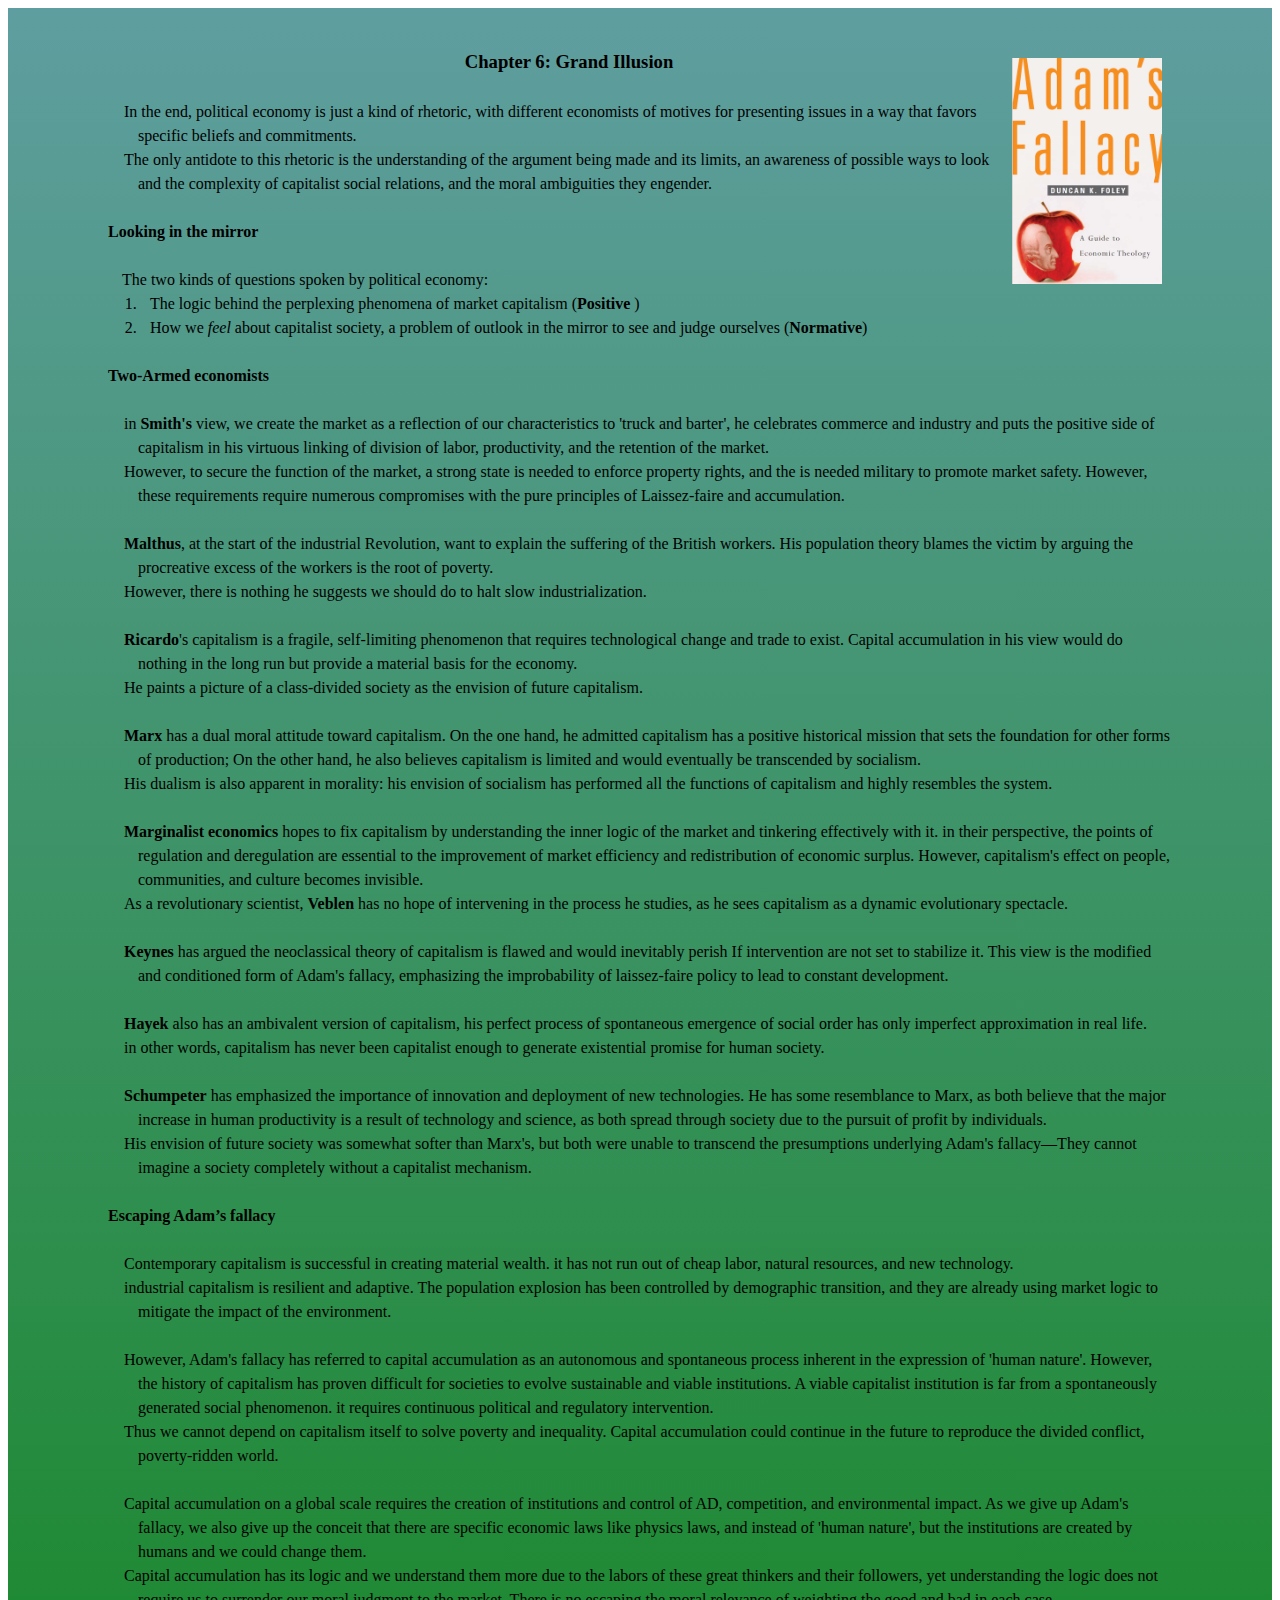
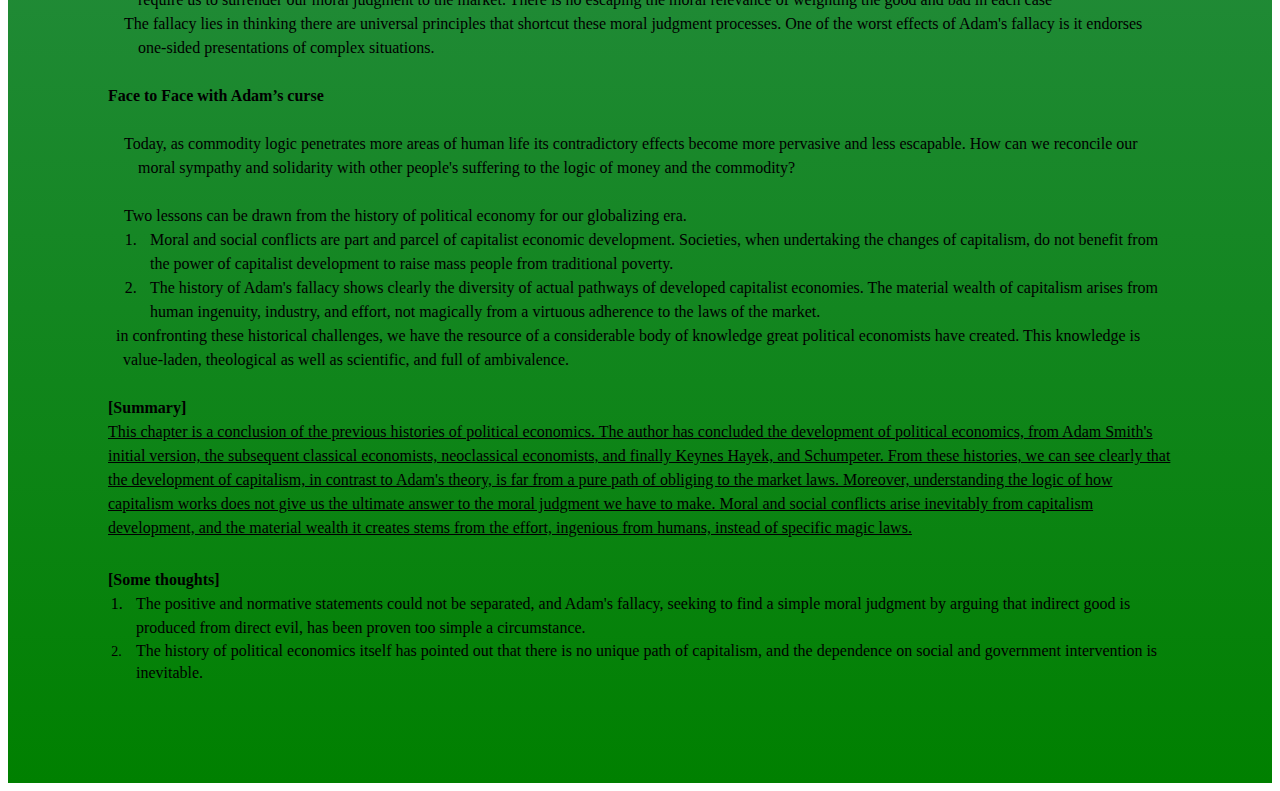
<file: books/Chap6.html>
﻿<html>

<head>
    <meta http-equiv="Content-Type" content="text/html; charset=utf-8" />
    <meta http-equiv="Content-Style-Type" content="text/css" />
    <meta name="generator" content="Aspose.Words for .NET 15.1.0.0" />
    <title></title>
	<style>
		.div01{
			border: blueviolet;
			border-width: 2px;
			background-color: cadetblue;
			padding: 40px 100px 100px 100px;
                        background:-webkit-linear-gradient(top, cadetblue, green  );
		}

                img{
                        width:150px;
                        float:right;
                        padding: 10px;
                }
	</style>    
</head>

<body>
    <div class="div01">
        <img src= "../images/works/adam-fallacy.png"> 

        <p style="font-size:14pt; line-height:150%; margin:0pt 0pt 0pt 21pt; orphans:0; text-align:center; widows:0">
            <span style="font-family:Calibri; font-size:14pt; font-weight:bold">Chapter 6: Grand Illusion</span></p>

        <p style="font-size:12pt; line-height:150%; margin:0pt; orphans:0; widows:0"><span
                style="font-family:Calibri; font-size:12pt; font-weight:bold">&#xa0;</span></p>
        <p
            style="font-size:12pt; line-height:150%; margin:0pt 0pt 0pt 12pt; orphans:0; padding-left:10.5pt; text-indent:-10.5pt; widows:0">
            <span style="font-family:Calibri; font-size:12pt; font-weight:normal">I</span><span
                style="font-family:Calibri; font-size:12pt; font-weight:normal">n the end, political economy is just a
                kind of rhetoric, with different economists of motives for presenting issues in a way that favors
                specific beliefs and commitments. </span></p>
        <p
            style="font-size:12pt; line-height:150%; margin:0pt 0pt 0pt 12pt; orphans:0; padding-left:10.5pt; text-indent:-10.5pt; widows:0">
            <span style="font-family:Calibri; font-size:12pt; font-weight:normal">The only antidote to this rhetoric is
                the understanding of the argument being made and its limits, an awareness of possible ways to look and
                the complexity of capitalist social relations, and the moral ambiguities they engender. </span></p>
        <p
            style="font-size:12pt; line-height:150%; margin:0pt 0pt 0pt 12pt; orphans:0; padding-left:10.5pt; text-indent:-10.5pt; widows:0">
            <span style="font-family:Calibri; font-size:12pt">&#xa0;</span></p>
        <p style="font-size:12pt; line-height:150%; margin:0pt; orphans:0; widows:0"><span
                style="font-family:Calibri; font-size:12pt; font-weight:bold">Looking in the mirror</span></p>
        <p style="font-size:12pt; line-height:150%; margin:0pt; orphans:0; widows:0"><span
                style="font-family:Calibri; font-size:12pt; font-weight:bold">&#xa0;</span></p>
        <p style="font-size:12pt; line-height:150%; margin:0pt 0pt 0pt 10.5pt; orphans:0; widows:0"><span
                style="font-family:Calibri; font-size:12pt; font-weight:normal">The two kinds of questions spoken by
                political economy:</span></p>
        <ol type="1" style="margin:0pt; padding-left:0pt">
            <li
                style="font-family:Calibri; font-size:12pt; line-height:150%; margin:0pt 0pt 0pt 24.61pt; orphans:0; padding-left:6.89pt; text-indent:0pt; widows:0">
                <span style="font-family:Calibri; font-size:12pt">The logic behind the perplexing phenomena of market
                    capitalism (</span><span style="font-family:Calibri; font-size:12pt; font-weight:bold">Positive
                </span><span style="font-family:Calibri; font-size:12pt">)</span></li>
            <li
                style="font-family:Calibri; font-size:12pt; line-height:150%; margin:0pt 0pt 0pt 24.61pt; orphans:0; padding-left:6.89pt; text-indent:0pt; widows:0">
                <span style="font-family:Calibri; font-size:12pt">How we </span><span
                    style="font-family:Calibri; font-size:12pt; font-style:italic">feel </span><span
                    style="font-family:Calibri; font-size:12pt; font-style:normal">about capitalist society, a problem
                    of outlook in the mirror to see and judge ourselves (</span><span
                    style="font-family:Calibri; font-size:12pt; font-style:normal; font-weight:bold">Normative</span><span
                    style="font-family:Calibri; font-size:12pt; font-style:normal">)</span></li>
        </ol>
        <p style="font-size:12pt; line-height:150%; margin:0pt 0pt 0pt 10.5pt; orphans:0; widows:0"><span
                style="font-family:Calibri; font-size:12pt">&#xa0;</span></p>
        <p style="font-size:12pt; line-height:150%; margin:0pt; orphans:0; widows:0"><span
                style="font-family:Calibri; font-size:12pt; font-weight:bold">Two-Armed economists</span></p>
        <p style="font-size:12pt; line-height:150%; margin:0pt 0pt 0pt 10.5pt; orphans:0; widows:0"><span
                style="font-family:Calibri; font-size:12pt; font-weight:bold">&#xa0;</span></p>
        <p
            style="font-size:12pt; line-height:150%; margin:0pt 0pt 0pt 12pt; orphans:0; padding-left:10.5pt; text-indent:-10.5pt; widows:0">
            <span style="font-family:Calibri; font-size:12pt; font-weight:normal">in </span><span
                style="font-family:Calibri; font-size:12pt; font-weight:bold">Smith's</span><span
                style="font-family:Calibri; font-size:12pt; font-weight:normal"> view, we create the market as a
                reflection of our characteristics to 'truck and barter', he celebrates commerce and industry and puts
                the positive side of capitalism in his virtuous linking of division of labor, productivity, and the
                retention of the market. </span></p>
        <p
            style="font-size:12pt; line-height:150%; margin:0pt 0pt 0pt 12pt; orphans:0; padding-left:10.5pt; text-indent:-10.5pt; widows:0">
            <span style="font-family:Calibri; font-size:12pt; font-weight:normal">However, to secure the function of the
                market, a strong state is needed to enforce property rights, and the is needed military to promote
                market safety. However, these requirements require numerous compromises with the pure principles of
                Laissez-faire and accumulation. </span></p>
        <p
            style="font-size:12pt; line-height:150%; margin:0pt 0pt 0pt 12pt; orphans:0; padding-left:10.5pt; text-indent:-10.5pt; widows:0">
            <span style="font-family:Calibri; font-size:12pt">&#xa0;</span></p>
        <p
            style="font-size:12pt; line-height:150%; margin:0pt 0pt 0pt 12pt; orphans:0; padding-left:10.5pt; text-indent:-10.5pt; widows:0">
            <span style="font-family:Calibri; font-size:12pt; font-weight:bold">Malthus</span><span
                style="font-family:Calibri; font-size:12pt; font-weight:normal">, at the start of the industrial
                Revolution, want to explain the suffering of the British workers. His population theory blames the
                victim by arguing the procreative excess of the workers is the root of poverty.</span></p>
        <p
            style="font-size:12pt; line-height:150%; margin:0pt 0pt 0pt 12pt; orphans:0; padding-left:10.5pt; text-indent:-10.5pt; widows:0">
            <span style="font-family:Calibri; font-size:12pt; font-weight:normal">However, there is nothing he suggests
                we should do to halt slow industrialization. </span></p>
        <p
            style="font-size:12pt; line-height:150%; margin:0pt 0pt 0pt 12pt; orphans:0; padding-left:10.5pt; text-indent:-10.5pt; widows:0">
            <span style="font-family:Calibri; font-size:12pt">&#xa0;</span></p>
        <p
            style="font-size:12pt; line-height:150%; margin:0pt 0pt 0pt 12pt; orphans:0; padding-left:10.5pt; text-indent:-10.5pt; widows:0">
            <span style="font-family:Calibri; font-size:12pt; font-weight:bold">Ricardo</span><span
                style="font-family:Calibri; font-size:12pt; font-weight:normal">'s capitalism is a fragile,
                self-limiting phenomenon that requires technological change and trade to exist. Capital accumulation in
                his view would do nothing in the long run but provide a material basis for the economy. </span></p>
        <p
            style="font-size:12pt; line-height:150%; margin:0pt 0pt 0pt 12pt; orphans:0; padding-left:10.5pt; text-indent:-10.5pt; widows:0">
            <span style="font-family:Calibri; font-size:12pt; font-weight:normal">He paints a picture of a class-divided
                society as the envision of future capitalism.</span></p>
        <p
            style="font-size:12pt; line-height:150%; margin:0pt 0pt 0pt 12pt; orphans:0; padding-left:10.5pt; text-indent:-10.5pt; widows:0">
            <span style="font-family:Calibri; font-size:12pt">&#xa0;</span></p>
        <p
            style="font-size:12pt; line-height:150%; margin:0pt 0pt 0pt 12pt; orphans:0; padding-left:10.5pt; text-indent:-10.5pt; widows:0">
            <span style="font-family:Calibri; font-size:12pt; font-weight:bold">Marx</span><span
                style="font-family:Calibri; font-size:12pt; font-weight:normal"> has a dual moral attitude toward
                capitalism. On the one hand, he admitted capitalism has a positive historical mission that sets the
                foundation for other forms of production; On the other hand, he also believes capitalism is limited and
                would eventually be transcended by socialism. </span></p>
        <p
            style="font-size:12pt; line-height:150%; margin:0pt 0pt 0pt 12pt; orphans:0; padding-left:10.5pt; text-indent:-10.5pt; widows:0">
            <span style="font-family:Calibri; font-size:12pt; font-weight:normal">His dualism is also apparent in
                morality: his envision of socialism has performed all the functions of capitalism and highly resembles
                the system.</span></p>
        <p
            style="font-size:12pt; line-height:150%; margin:0pt 0pt 0pt 12pt; orphans:0; padding-left:10.5pt; text-indent:-10.5pt; widows:0">
            <span style="font-family:Calibri; font-size:12pt">&#xa0;</span></p>
        <p
            style="font-size:12pt; line-height:150%; margin:0pt 0pt 0pt 12pt; orphans:0; padding-left:10.5pt; text-indent:-10.5pt; widows:0">
            <span style="font-family:Calibri; font-size:12pt; font-weight:bold">Marginalist economics</span><span
                style="font-family:Calibri; font-size:12pt; font-weight:normal"> hopes to fix capitalism by
                understanding the inner logic of the market and tinkering effectively with it. in their perspective, the
                points of regulation and deregulation are essential to the improvement of market efficiency and
                redistribution of economic surplus. However, capitalism's effect on people, communities, and culture
                becomes invisible.  </span></p>
        <p
            style="font-size:12pt; line-height:150%; margin:0pt 0pt 0pt 12pt; orphans:0; padding-left:10.5pt; text-indent:-10.5pt; widows:0">
            <span style="font-family:Calibri; font-size:12pt; font-weight:normal">As a revolutionary scientist,
            </span><span style="font-family:Calibri; font-size:12pt; font-weight:bold">Veblen </span><span
                style="font-family:Calibri; font-size:12pt; font-weight:normal">has no hope of intervening in the
                process he studies, as he sees capitalism as a dynamic evolutionary spectacle. </span></p>
        <p
            style="font-size:12pt; line-height:150%; margin:0pt 0pt 0pt 12pt; orphans:0; padding-left:10.5pt; text-indent:-10.5pt; widows:0">
            <span style="font-family:Calibri; font-size:12pt">&#xa0;</span></p>
        <p
            style="font-size:12pt; line-height:150%; margin:0pt 0pt 0pt 12pt; orphans:0; padding-left:10.5pt; text-indent:-10.5pt; widows:0">
            <span style="font-family:Calibri; font-size:12pt; font-weight:bold">Keynes</span><span
                style="font-family:Calibri; font-size:12pt; font-weight:normal"> has argued the neoclassical theory of
                capitalism is flawed and would inevitably perish If intervention are not set to stabilize it. This view
                is the modified and conditioned form of Adam's fallacy, emphasizing the improbability of laissez-faire
                policy to lead to constant development.</span></p>
        <p
            style="font-size:12pt; line-height:150%; margin:0pt 0pt 0pt 12pt; orphans:0; padding-left:10.5pt; text-indent:-10.5pt; widows:0">
            <span style="font-family:Calibri; font-size:12pt">&#xa0;</span></p>
        <p
            style="font-size:12pt; line-height:150%; margin:0pt 0pt 0pt 12pt; orphans:0; padding-left:10.5pt; text-indent:-10.5pt; widows:0">
            <span style="font-family:Calibri; font-size:12pt; font-weight:bold">Hayek</span><span
                style="font-family:Calibri; font-size:12pt; font-weight:normal"> also has an ambivalent version of
                capitalism, his perfect process of spontaneous emergence of social order has only imperfect
                approximation in real life. </span></p>
        <p
            style="font-size:12pt; line-height:150%; margin:0pt 0pt 0pt 12pt; orphans:0; padding-left:10.5pt; text-indent:-10.5pt; widows:0">
            <span style="font-family:Calibri; font-size:12pt; font-weight:normal">in other words, capitalism has never
                been capitalist enough to generate existential promise for human society. </span></p>
        <p
            style="font-size:12pt; line-height:150%; margin:0pt 0pt 0pt 12pt; orphans:0; padding-left:10.5pt; text-indent:-10.5pt; widows:0">
            <span style="font-family:Calibri; font-size:12pt">&#xa0;</span></p>
        <p
            style="font-size:12pt; line-height:150%; margin:0pt 0pt 0pt 12pt; orphans:0; padding-left:10.5pt; text-indent:-10.5pt; widows:0">
            <span style="font-family:Calibri; font-size:12pt; font-weight:bold">Schumpeter</span><span
                style="font-family:Calibri; font-size:12pt; font-weight:normal"> has emphasized the importance of
                innovation and deployment of new technologies. He has some resemblance to Marx, as both believe that the
                major increase in human productivity is a result of technology and science, as both spread through
                society due to the pursuit of profit by individuals. </span></p>
        <p
            style="font-size:12pt; line-height:150%; margin:0pt 0pt 0pt 12pt; orphans:0; padding-left:10.5pt; text-indent:-10.5pt; widows:0">
            <span style="font-family:Calibri; font-size:12pt; font-weight:normal">His envision of future society was
                somewhat softer than Marx's, but both were unable to transcend the presumptions underlying Adam's
                fallacy—They cannot imagine a society completely without a capitalist mechanism. </span></p>
        <p
            style="font-size:12pt; line-height:150%; margin:0pt 0pt 0pt 12pt; orphans:0; padding-left:10.5pt; text-indent:-10.5pt; widows:0">
            <span style="font-family:Calibri; font-size:12pt">&#xa0;</span></p>
        <p style="font-size:12pt; line-height:150%; margin:0pt; orphans:0; widows:0"><span
                style="font-family:Calibri; font-size:12pt; font-weight:bold">Escaping Adam’s fallacy</span></p>
        <p style="font-size:12pt; line-height:150%; margin:0pt; orphans:0; widows:0"><span
                style="font-family:Calibri; font-size:12pt; font-weight:bold">&#xa0;</span></p>
        <p
            style="font-size:12pt; line-height:150%; margin:0pt 0pt 0pt 12pt; orphans:0; padding-left:10.5pt; text-indent:-10.5pt; widows:0">
            <span style="font-family:Calibri; font-size:12pt">Contemporary capitalism is successful in creating material
                wealth. it has not run out of cheap labor, natural resources, and new technology. </span></p>
        <p
            style="font-size:12pt; line-height:150%; margin:0pt 0pt 0pt 12pt; orphans:0; padding-left:10.5pt; text-indent:-10.5pt; widows:0">
            <span style="font-family:Calibri; font-size:12pt">industrial capitalism is resilient and adaptive. The
                population explosion has been controlled by demographic transition, and they are already using market
                logic to mitigate the impact of the environment.</span></p>
        <p
            style="font-size:12pt; line-height:150%; margin:0pt 0pt 0pt 12pt; orphans:0; padding-left:10.5pt; text-indent:-10.5pt; widows:0">
            <span style="font-family:Calibri; font-size:12pt">&#xa0;</span></p>
        <p
            style="font-size:12pt; line-height:150%; margin:0pt 0pt 0pt 12pt; orphans:0; padding-left:10.5pt; text-indent:-10.5pt; widows:0">
            <span style="font-family:Calibri; font-size:12pt">However, Adam's fallacy has referred to capital
                accumulation as an autonomous and spontaneous process inherent in the expression of 'human nature'.
                However, the history of capitalism has proven difficult for societies to evolve sustainable and viable
                institutions. A viable capitalist institution is far from a spontaneously generated social phenomenon.
                it requires continuous political and regulatory intervention. </span></p>
        <p
            style="font-size:12pt; line-height:150%; margin:0pt 0pt 0pt 12pt; orphans:0; padding-left:10.5pt; text-indent:-10.5pt; widows:0">
            <span style="font-family:Calibri; font-size:12pt">Thus we cannot depend on capitalism itself to solve
                poverty and inequality. Capital accumulation could continue in the future to reproduce the divided
                conflict, poverty-ridden world. </span></p>
        <p
            style="font-size:12pt; line-height:150%; margin:0pt 0pt 0pt 12pt; orphans:0; padding-left:10.5pt; text-indent:-10.5pt; widows:0">
            <span style="font-family:Calibri; font-size:12pt">&#xa0;</span></p>
        <p
            style="font-size:12pt; line-height:150%; margin:0pt 0pt 0pt 12pt; orphans:0; padding-left:10.5pt; text-indent:-10.5pt; widows:0">
            <span style="font-family:Calibri; font-size:12pt">Capital accumulation on a global scale requires the
                creation of institutions and control of AD, competition, and environmental impact. As we give up Adam's
                fallacy, we also give up the conceit that there are specific economic laws like physics laws, and
                instead of 'human nature', but the institutions are created by humans and we could change them.</span>
        </p>
        <p
            style="font-size:12pt; line-height:150%; margin:0pt 0pt 0pt 12pt; orphans:0; padding-left:10.5pt; text-indent:-10.5pt; widows:0">
            <span style="font-family:Calibri; font-size:12pt">Capital accumulation has its logic and we understand them
                more due to the labors of these great thinkers and their followers, yet understanding the logic does not
                require us to surrender our moral judgment to the market. There is no escaping the moral relevance of
                weighting the good and bad in each case</span></p>
        <p
            style="font-size:12pt; line-height:150%; margin:0pt 0pt 0pt 12pt; orphans:0; padding-left:10.5pt; text-indent:-10.5pt; widows:0">
            <span style="font-family:Calibri; font-size:12pt">The fallacy lies in thinking there are universal
                principles that shortcut these moral judgment processes. One of the worst effects of Adam's fallacy is
                it endorses one-sided presentations of complex situations.</span></p>
        <p
            style="font-size:12pt; line-height:150%; margin:0pt 0pt 0pt 12pt; orphans:0; padding-left:10.5pt; text-indent:-10.5pt; widows:0">
            <span style="font-family:Calibri; font-size:12pt">&#xa0;</span></p>
        <p style="font-size:12pt; line-height:150%; margin:0pt; orphans:0; widows:0"><span
                style="font-family:Calibri; font-size:12pt; font-weight:bold">Face to Face with Adam’s curse</span></p>
        <p style="font-size:12pt; line-height:150%; margin:0pt; orphans:0; widows:0"><span
                style="font-family:Calibri; font-size:12pt; font-weight:bold">&#xa0;</span></p>
        <p
            style="font-size:12pt; line-height:150%; margin:0pt 0pt 0pt 12pt; orphans:0; padding-left:10.5pt; text-indent:-10.5pt; widows:0">
            <span style="font-family:Calibri; font-size:12pt">Today, as commodity logic penetrates more areas of human
                life its contradictory effects become more pervasive and less escapable. How can we reconcile our moral
                sympathy and solidarity with other people's suffering to the logic of money and the commodity?</span>
        </p>
        <p
            style="font-size:12pt; line-height:150%; margin:0pt 0pt 0pt 12pt; orphans:0; padding-left:10.5pt; text-indent:-10.5pt; widows:0">
            <span style="font-family:Calibri; font-size:12pt">&#xa0;</span></p>
        <p
            style="font-size:12pt; line-height:150%; margin:0pt 0pt 0pt 12pt; orphans:0; padding-left:10.5pt; text-indent:-10.5pt; widows:0">
            <span style="font-family:Calibri; font-size:12pt">Two lessons can be drawn from the history of political
                economy for our globalizing era.</span></p>
        <ol type="1" style="margin:0pt; padding-left:0pt">
            <li
                style="font-family:Calibri; font-size:12pt; line-height:150%; margin:0pt 0pt 0pt 24.61pt; orphans:0; padding-left:6.89pt; text-indent:0pt; widows:0">
                <span style="font-family:Calibri; font-size:12pt">Moral and social conflicts are part and parcel of
                    capitalist economic development. Societies, when undertaking the changes of capitalism, do not
                    benefit from the power of capitalist development to raise mass people from traditional
                    poverty.</span></li>
            <li
                style="font-family:Calibri; font-size:12pt; line-height:150%; margin:0pt 0pt 0pt 24.61pt; orphans:0; padding-left:6.89pt; text-indent:0pt; widows:0">
                <span style="font-family:Calibri; font-size:12pt">The history of Adam's fallacy shows clearly the
                    diversity of actual pathways of developed capitalist economies. The material wealth of capitalism
                    arises from human ingenuity, industry, and effort, not magically from a virtuous adherence to the
                    laws of the market. </span></li>
        </ol>
        <p
            style="font-size:12pt; line-height:150%; margin:0pt 0pt 0pt 6pt; orphans:0; padding-left:5.25pt; text-indent:-5.25pt; widows:0">
            <span style="font-family:Calibri; font-size:12pt">in confronting these historical challenges, we have the
                resource of a considerable body of knowledge great political economists have created. This knowledge is
                value-laden, theological as well as scientific, and full of ambivalence. </span></p>
        <p
            style="font-size:12pt; line-height:150%; margin:0pt 0pt 0pt 12pt; orphans:0; padding-left:10.5pt; text-indent:-10.5pt; widows:0">
            <span style="font-family:Calibri; font-size:12pt">&#xa0;</span></p>
        <p style="font-size:12pt; line-height:150%; margin:0pt; orphans:0; widows:0"><span
                style="font-family:Calibri; font-size:12pt; font-weight:bold">[Summary]</span></p>
        <p style="font-size:12pt; line-height:150%; margin:0pt; orphans:0; widows:0"><span
                style="font-family:Calibri; font-size:12pt; text-decoration:underline">This chapter is a conclusion of
                the previous histories of political economics. The author has concluded the development of political
                economics, from Adam Smith's initial version, the subsequent classical economists, neoclassical
                economists, and finally Keynes Hayek, and Schumpeter. From these histories, we can see clearly that the
                development of capitalism, in contrast to Adam's theory, is far from a pure path of obliging to the
                market laws. Moreover, understanding the logic of how capitalism works does not give us the ultimate
                answer to the moral judgment we have to make. Moral and social conflicts arise inevitably from
                capitalism development, and the material wealth it creates stems from the effort, ingenious from humans,
                instead of specific magic laws.</span></p>
        <p style="font-size:14pt; line-height:150%; margin:0pt; orphans:0; widows:0"><span
                style="font-family:Calibri; font-size:14pt">&#xa0;</span></p>
        <p style="font-size:12pt; line-height:150%; margin:0pt; orphans:0; widows:0"><span
                style="font-family:Calibri; font-size:12pt; font-weight:bold">[</span><span
                style="font-family:Calibri; font-size:12pt; font-weight:bold">Some thoughts</span><span
                style="font-family:Calibri; font-size:12pt; font-weight:bold">]</span></p>
        <ol type="1" style="margin:0pt; padding-left:0pt">
            <li
                style="font-family:Calibri; font-size:12pt; line-height:150%; margin:0pt 0pt 0pt 14.11pt; orphans:0; padding-left:6.89pt; text-indent:0pt; widows:0">
                <span style="font-family:Calibri; font-size:12pt">The positive and normative statements could not be
                    separated, and Adam's fallacy, seeking to find a simple moral judgment by arguing that indirect good
                    is produced from direct evil, has been proven too simple a circumstance.</span></li>
            <li
                style="font-family:Calibri; font-size:10.5pt; line-height:150%; margin:0pt 0pt 0pt 12.97pt; orphans:0; padding-left:8.03pt; text-indent:0pt; widows:0">
                <span style="font-family:Calibri; font-size:12pt">The history of political economics itself has pointed
                    out that there is no unique path of capitalism, and the dependence on social and government
                    intervention is inevitable. </span></li>
        </ol>
    </div>
    <div class="docpe" style="position: absolute;color: white;margin-left:-450;">
        <a target="_blank" href="http://www.docpe.com">档铺网——在线文档免费处理</a>
    </div>
</body>

</html>
</file>
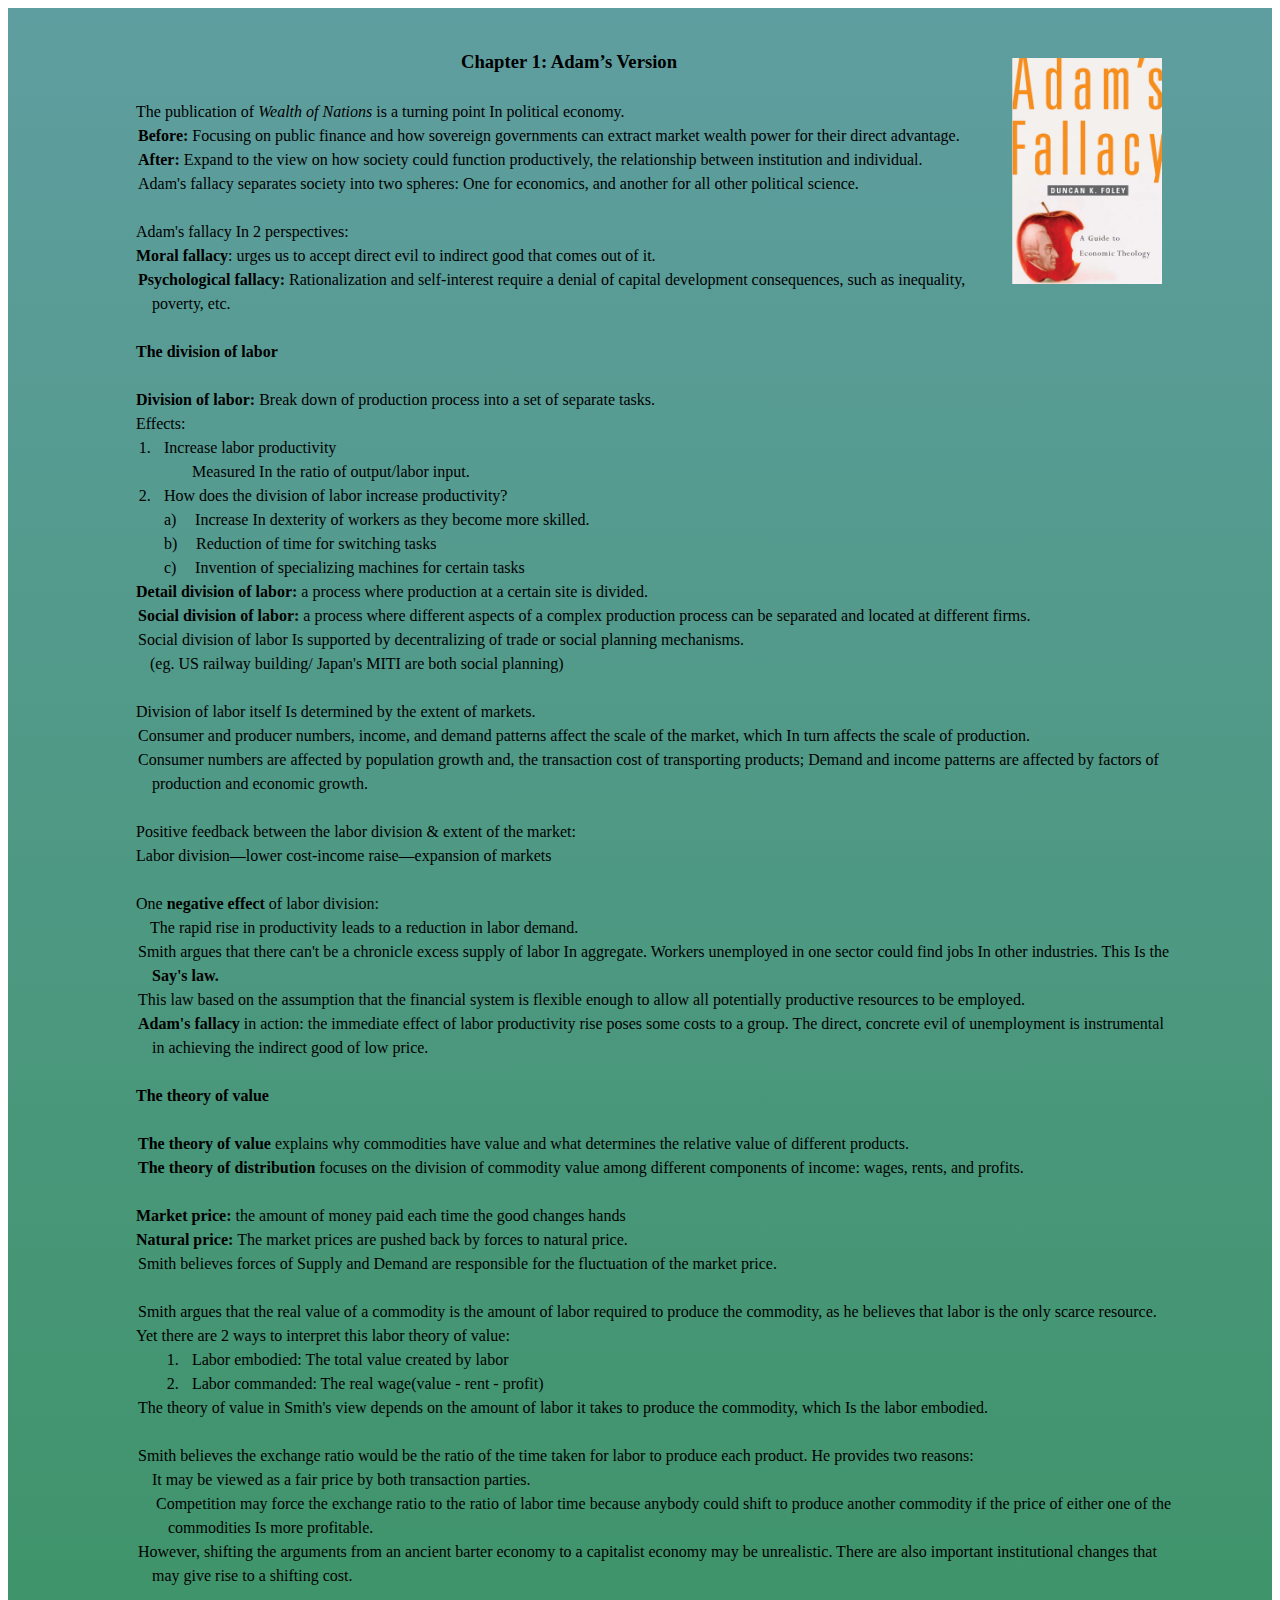
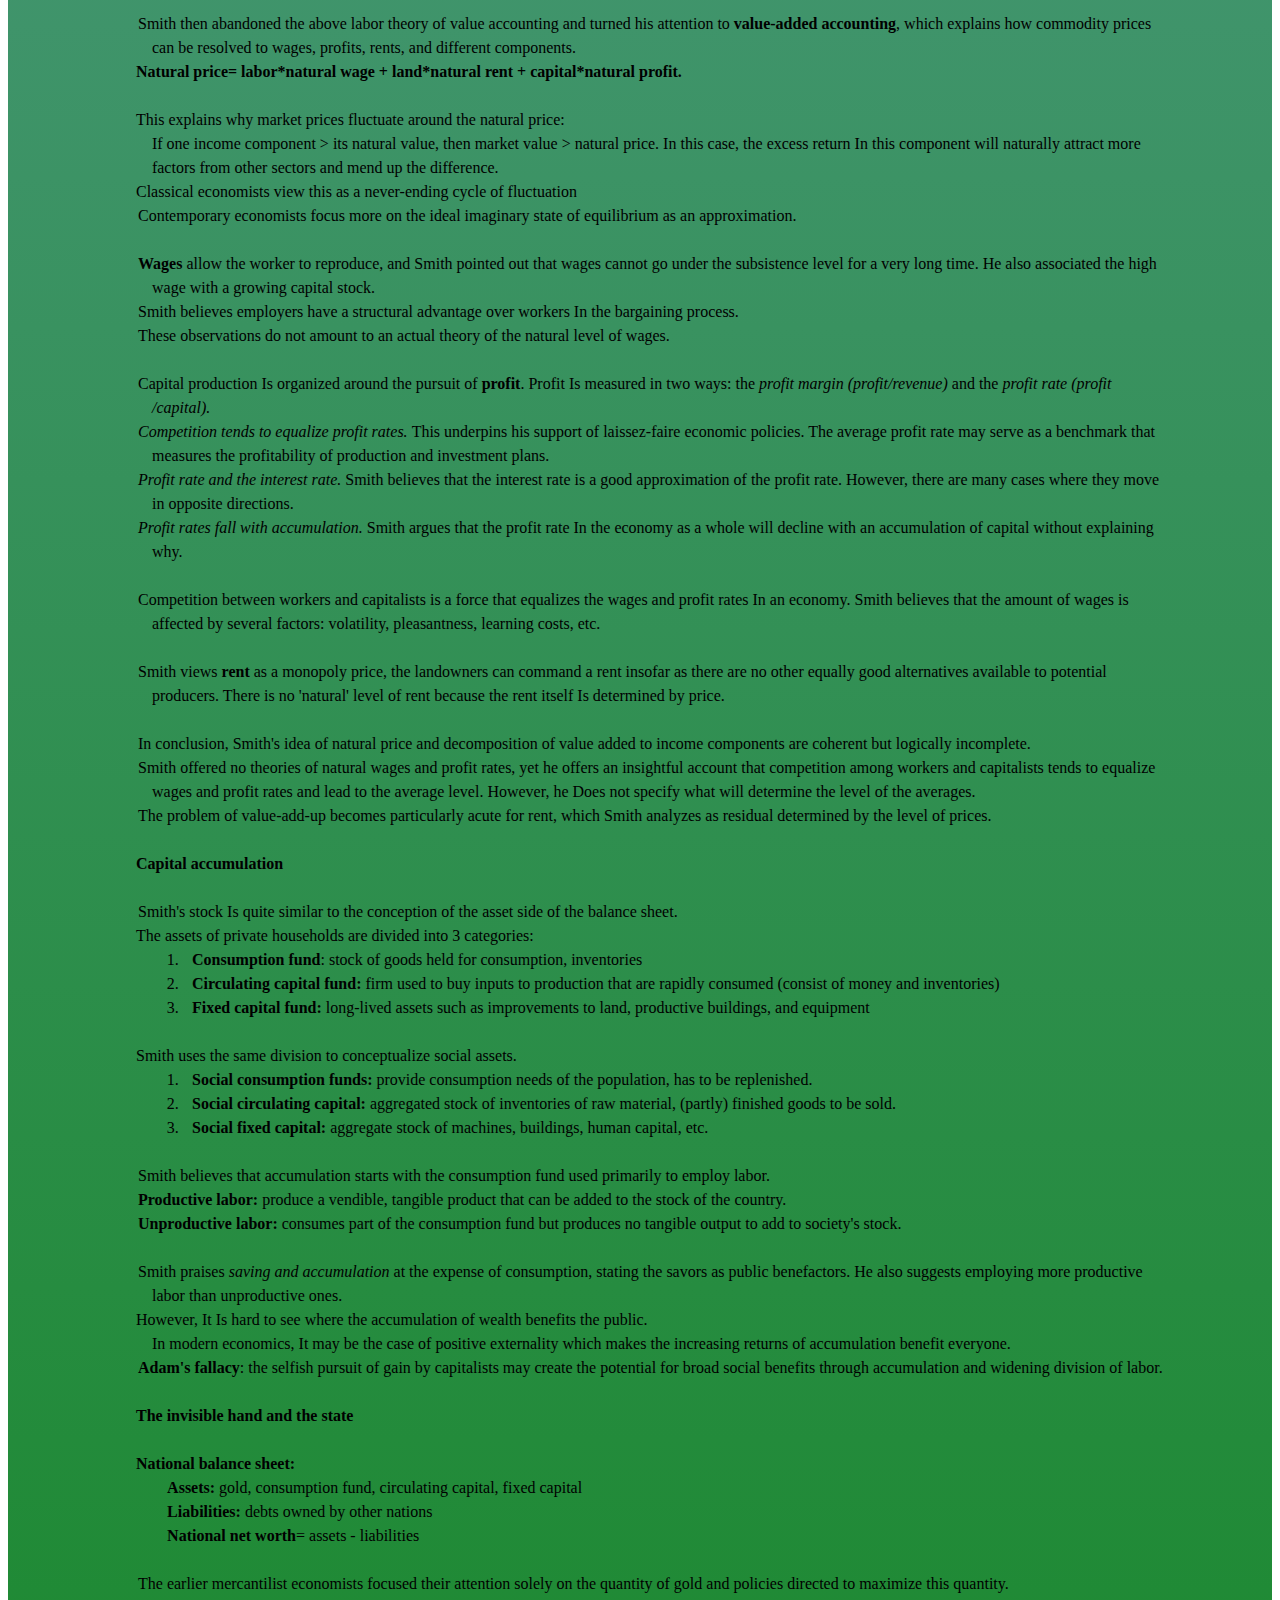
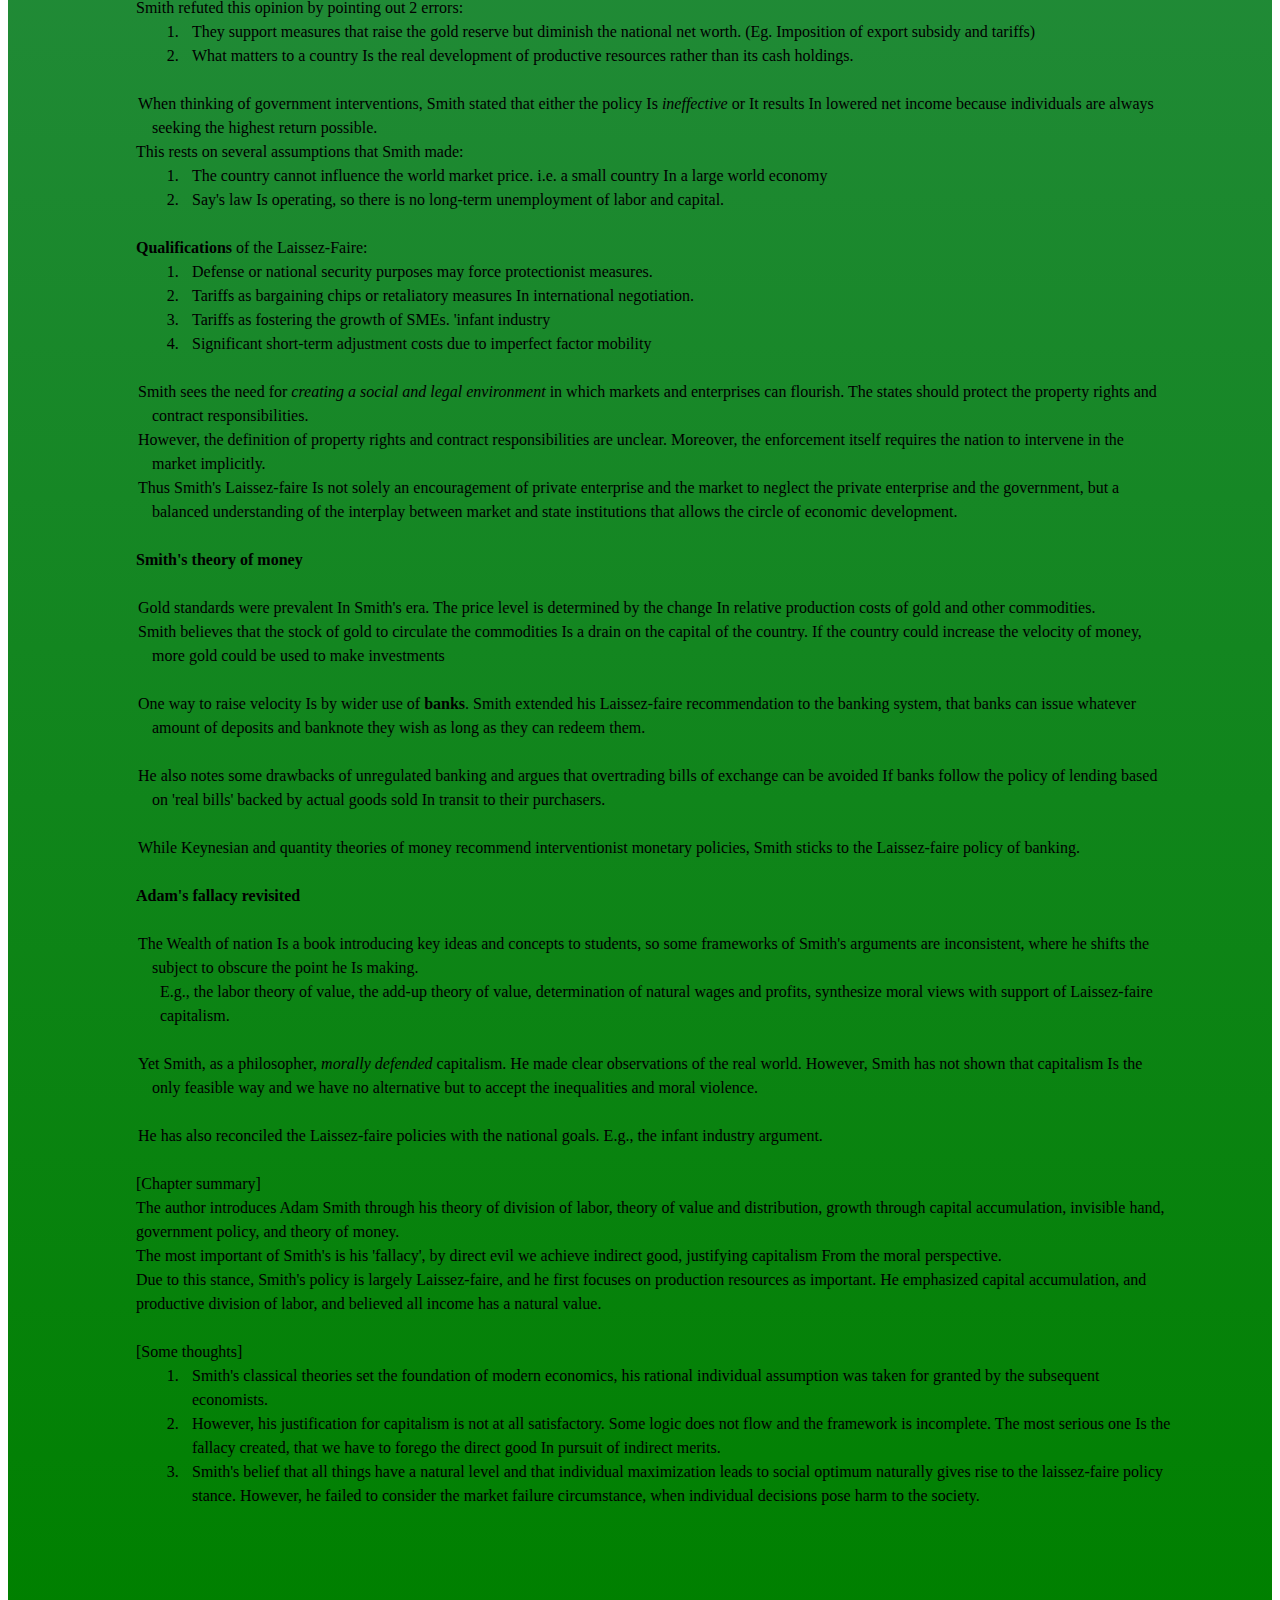
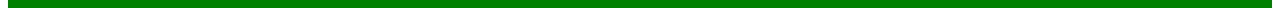
<file: books/chapter1-Adams-Version.html>
﻿<html>

<head>
    <meta http-equiv="Content-Type" content="text/html; charset=utf-8" />
    <meta http-equiv="Content-Style-Type" content="text/css" />
    <meta name="generator" content="Aspose.Words for .NET 15.1.0.0" />
	<title>Adam's fallacy: a guide to economics theology</title>
	<style>
		.div01{
			border: blueviolet;
			border-width: 2px;
			background-color: cadetblue;
			padding: 40px 100px 100px 100px;
                        background:-webkit-linear-gradient(top, cadetblue, green  );
		}

                img{
                        width:150px;
                        float:right;
                        padding: 10px;
                }
	</style>
</head>

<body> 
    <div class="div01">
        <img src= "../images/works/adam-fallacy.png"> 
           
        <p style="font-size:14pt; line-height:150%; margin:0pt 0pt 0pt 21pt; orphans:0; text-align:center; widows:0">
            <span style="font-family:Calibri; font-size:14pt; font-weight:bold">Chapter 1:  Adam’s Version</span></p>
            
        <p style="font-size:12pt; line-height:150%; margin:0pt 0pt 0pt 21pt; orphans:0; widows:0"><span
                style="font-family:Calibri; font-size:12pt">&#xa0;</span></p>
        <p style="font-size:12pt; line-height:150%; margin:0pt 0pt 0pt 21pt; orphans:0; widows:0"><span
                style="font-family:Calibri; font-size:12pt">The publication of </span><span
                style="font-family:Calibri; font-size:12pt; font-style:italic">Wealth of Nations</span><span
                style="font-family:Calibri; font-size:12pt"> is a turning point In political economy.</span></p>
        <p
            style="font-size:12pt; line-height:150%; margin:0pt 0pt 0pt 22.5pt; orphans:0; padding-left:10.5pt; text-indent:-10.5pt; widows:0">
            <span style="font-family:Calibri; font-size:12pt; font-weight:bold">Before:</span><span
                style="font-family:Calibri; font-size:12pt"> Focusing on public finance and how sovereign governments
                can extract market wealth power for their direct advantage.</span></p>
        <p
            style="font-size:12pt; line-height:150%; margin:0pt 0pt 0pt 22.5pt; orphans:0; padding-left:10.5pt; text-indent:-10.5pt; widows:0">
            <span style="font-family:Calibri; font-size:12pt; font-weight:bold">After: </span><span
                style="font-family:Calibri; font-size:12pt">Expand to the view on how society could function
                productively, the relationship between institution and individual.</span></p>
        <p
            style="font-size:12pt; line-height:150%; margin:0pt 0pt 0pt 22.5pt; orphans:0; padding-left:10.5pt; text-indent:-10.5pt; widows:0">
            <span style="font-family:Calibri; font-size:12pt">Adam's fallacy separates society into two spheres: One for
                economics, and another for all other political science. </span></p>
        <p style="font-size:12pt; line-height:150%; margin:0pt 0pt 0pt 21pt; orphans:0; widows:0"><span
                style="font-family:Calibri; font-size:12pt">&#xa0;</span></p>
        <p style="font-size:12pt; line-height:150%; margin:0pt 0pt 0pt 21pt; orphans:0; widows:0"><span
                style="font-family:Calibri; font-size:12pt">Adam's fallacy In 2 perspectives:</span></p>
        <p style="font-size:12pt; line-height:150%; margin:0pt 0pt 0pt 21pt; orphans:0; widows:0"><span
                style="font-family:Calibri; font-size:12pt; font-weight:bold">M</span><span
                style="font-family:Calibri; font-size:12pt; font-weight:bold">oral fallacy</span><span
                style="font-family:Calibri; font-size:12pt">: urges us to accept direct evil to indirect good that comes
                out of it. </span></p>
        <p
            style="font-size:12pt; line-height:150%; margin:0pt 0pt 0pt 22.5pt; orphans:0; padding-left:10.5pt; text-indent:-10.5pt; widows:0">
            <span style="font-family:Calibri; font-size:12pt; font-weight:bold">Psychological fallacy:</span><span
                style="font-family:Calibri; font-size:12pt"> Rationalization and self-interest require a denial of
                capital development consequences, such as inequality, poverty, etc.</span></p>
        <p style="font-size:12pt; line-height:150%; margin:0pt 0pt 0pt 21pt; orphans:0; widows:0"><span
                style="font-family:Calibri; font-size:12pt">&#xa0;</span></p>
        <p style="font-size:12pt; line-height:150%; margin:0pt 0pt 0pt 21pt; orphans:0; widows:0"><span
                style="font-family:Calibri; font-size:12pt; font-weight:bold">The division of labor</span></p>
        <p style="font-size:12pt; line-height:150%; margin:0pt 0pt 0pt 21pt; orphans:0; widows:0"><span
                style="font-family:Calibri; font-size:12pt">&#xa0;</span></p>
        <p style="font-size:12pt; line-height:150%; margin:0pt 0pt 0pt 21pt; orphans:0; widows:0"><span
                style="font-family:Calibri; font-size:12pt; font-weight:bold">Division of labor: </span><span
                style="font-family:Calibri; font-size:12pt">Break down of production process into a set of separate
                tasks.</span></p>
        <p style="font-size:12pt; line-height:150%; margin:0pt 0pt 0pt 21pt; orphans:0; widows:0"><span
                style="font-family:Calibri; font-size:12pt">Effects: </span></p>
        <ol type="1" style="margin:0pt; padding-left:0pt">
            <li
                style="font-family:Calibri; font-size:12pt; line-height:150%; margin:0pt 0pt 0pt 35.11pt; orphans:0; padding-left:6.89pt; text-indent:0pt; widows:0">
                <span style="font-family:Calibri; font-size:12pt">Increase labor productivity</span></li>
        </ol>
        <p style="font-size:12pt; line-height:150%; margin:0pt 0pt 0pt 63pt; orphans:0; widows:0"><span
                style="font-family:Calibri; font-size:12pt">Measured In the ratio of output/labor input.</span></p>
        <ol start="2" type="1" style="margin:0pt; padding-left:0pt">
            <li
                style="font-family:Calibri; font-size:12pt; line-height:150%; margin:0pt 0pt 0pt 35.11pt; orphans:0; padding-left:6.89pt; text-indent:0pt; widows:0">
                <span style="font-family:Calibri; font-size:12pt">How does the division of labor increase
                    productivity?</span></li>
        </ol>
        <p style="font-size:12pt; line-height:150%; margin:0pt 0pt 0pt 63pt; orphans:0; text-indent:-21pt; widows:0">
            <span style="font-family:Calibri; font-size:12pt">a)</span><span
                style="font:7.0pt 'Times New Roman'">&#xa0;&#xa0;&#xa0;&#xa0;&#xa0;&#xa0;&#xa0; </span><span
                style="font-family:Calibri; font-size:12pt">Increase In dexterity of workers as they become more
                skilled. </span></p>
        <p style="font-size:12pt; line-height:150%; margin:0pt 0pt 0pt 63pt; orphans:0; text-indent:-21pt; widows:0">
            <span style="font-family:Calibri; font-size:12pt">b)</span><span
                style="font:7.0pt 'Times New Roman'">&#xa0;&#xa0;&#xa0;&#xa0;&#xa0;&#xa0;&#xa0; </span><span
                style="font-family:Calibri; font-size:12pt">Reduction of time for switching tasks</span></p>
        <p style="font-size:12pt; line-height:150%; margin:0pt 0pt 0pt 63pt; orphans:0; text-indent:-21pt; widows:0">
            <span style="font-family:Calibri; font-size:12pt">c)</span><span
                style="font:7.0pt 'Times New Roman'">&#xa0;&#xa0;&#xa0;&#xa0;&#xa0;&#xa0;&#xa0; </span><span
                style="font-family:Calibri; font-size:12pt">Invention of specializing machines for certain tasks</span>
        </p>
        <p style="font-size:12pt; line-height:150%; margin:0pt 0pt 0pt 21pt; orphans:0; widows:0"><span
                style="font-family:Calibri; font-size:12pt; font-weight:bold">Detail division of labor:</span><span
                style="font-family:Calibri; font-size:12pt"> a process where production at a certain site is
                divided.</span></p>
        <p
            style="font-size:12pt; line-height:150%; margin:0pt 0pt 0pt 22.5pt; orphans:0; padding-left:10.5pt; text-indent:-10.5pt; widows:0">
            <span style="font-family:Calibri; font-size:12pt; font-weight:bold">Social division of labor: </span><span
                style="font-family:Calibri; font-size:12pt">a process where different aspects of a complex production
                process can be separated and located at different firms.</span></p>
        <p
            style="font-size:12pt; line-height:150%; margin:0pt 0pt 0pt 22.5pt; orphans:0; padding-left:10.5pt; text-indent:-10.5pt; widows:0">
            <span style="font-family:Calibri; font-size:12pt">Social division of labor Is supported by decentralizing of
                trade or social planning mechanisms.</span></p>
        <p style="font-size:12pt; line-height:150%; margin:0pt 0pt 0pt 21pt; orphans:0; text-indent:10.5pt; widows:0">
            <span style="font-family:Calibri; font-size:12pt">(eg. US railway building/ Japan's MITI are both social
                planning)</span></p>
        <p style="font-size:12pt; line-height:150%; margin:0pt 0pt 0pt 21pt; orphans:0; widows:0"><span
                style="font-family:Calibri; font-size:12pt">&#xa0;</span></p>
        <p style="font-size:12pt; line-height:150%; margin:0pt 0pt 0pt 21pt; orphans:0; widows:0"><span
                style="font-family:Calibri; font-size:12pt">Division of labor itself Is determined by the extent of
                markets.</span></p>
        <p
            style="font-size:12pt; line-height:150%; margin:0pt 0pt 0pt 22.5pt; orphans:0; padding-left:10.5pt; text-indent:-10.5pt; widows:0">
            <span style="font-family:Calibri; font-size:12pt">Consumer and producer numbers, income, and demand patterns
                affect the scale of the market, which In turn affects the scale of production.  </span></p>
        <p
            style="font-size:12pt; line-height:150%; margin:0pt 0pt 0pt 22.5pt; orphans:0; padding-left:10.5pt; text-indent:-10.5pt; widows:0">
            <span style="font-family:Calibri; font-size:12pt">Consumer numbers are affected by population growth and,
                the transaction cost of transporting products; Demand and income patterns are affected by factors of
                production and economic growth.</span></p>
        <p style="font-size:12pt; line-height:150%; margin:0pt 0pt 0pt 21pt; orphans:0; widows:0"><span
                style="font-family:Calibri; font-size:12pt">&#xa0;</span></p>
        <p style="font-size:12pt; line-height:150%; margin:0pt 0pt 0pt 21pt; orphans:0; widows:0"><span
                style="font-family:Calibri; font-size:12pt">Positive feedback between the labor division &amp; extent of
                the market:</span></p>
        <p style="font-size:12pt; line-height:150%; margin:0pt 0pt 0pt 21pt; orphans:0; widows:0"><span
                style="font-family:Calibri; font-size:12pt">Labor division—lower cost-income raise—expansion of
                markets</span></p>
        <p style="font-size:12pt; line-height:150%; margin:0pt 0pt 0pt 21pt; orphans:0; widows:0"><span
                style="font-family:Calibri; font-size:12pt">&#xa0;</span></p>
        <p style="font-size:12pt; line-height:150%; margin:0pt 0pt 0pt 21pt; orphans:0; widows:0"><span
                style="font-family:Calibri; font-size:12pt">One </span><span
                style="font-family:Calibri; font-size:12pt; font-weight:bold">negative effect</span><span
                style="font-family:Calibri; font-size:12pt"> of labor division:</span></p>
        <p style="font-size:12pt; line-height:150%; margin:0pt 0pt 0pt 21pt; orphans:0; text-indent:10.5pt; widows:0">
            <span style="font-family:Calibri; font-size:12pt">The rapid rise in productivity leads to a reduction in
                labor demand.</span></p>
        <p
            style="font-size:12pt; line-height:150%; margin:0pt 0pt 0pt 22.5pt; orphans:0; padding-left:10.5pt; text-indent:-10.5pt; widows:0">
            <span style="font-family:Calibri; font-size:12pt; font-weight:normal">Smith argues that there can't be a
                chronicle excess supply of labor In aggregate. Workers unemployed in one sector could find jobs In other
                industries. This Is the </span><span style="font-family:Calibri; font-size:12pt; font-weight:bold">Say's
                law.</span></p>
        <p
            style="font-size:12pt; line-height:150%; margin:0pt 0pt 0pt 22.5pt; orphans:0; padding-left:10.5pt; text-indent:-10.5pt; widows:0">
            <span style="font-family:Calibri; font-size:12pt">This law based on the assumption that the financial system
                is flexible enough to allow all potentially productive resources to be employed. </span></p>
        <p
            style="font-size:12pt; line-height:150%; margin:0pt 0pt 0pt 22.5pt; orphans:0; padding-left:10.5pt; text-indent:-10.5pt; widows:0">
            <span style="font-family:Calibri; font-size:12pt; font-weight:bold">Adam's fallacy</span><span
                style="font-family:Calibri; font-size:12pt"> in action: the immediate effect of labor productivity rise
                poses some costs to a group. The direct, concrete evil of unemployment is instrumental in achieving the
                indirect good of low price. </span></p>
        <p style="font-size:12pt; line-height:150%; margin:0pt 0pt 0pt 21pt; orphans:0; widows:0"><span
                style="font-family:Calibri; font-size:12pt">&#xa0;</span></p>
        <p style="font-size:12pt; line-height:150%; margin:0pt 0pt 0pt 21pt; orphans:0; widows:0"><span
                style="font-family:Calibri; font-size:12pt; font-weight:bold">The theory of value</span></p>
        <p style="font-size:12pt; line-height:150%; margin:0pt 0pt 0pt 21pt; orphans:0; widows:0"><span
                style="font-family:Calibri; font-size:12pt">&#xa0;</span></p>
        <p
            style="font-size:12pt; line-height:150%; margin:0pt 0pt 0pt 22.5pt; orphans:0; padding-left:10.5pt; text-indent:-10.5pt; widows:0">
            <span style="font-family:Calibri; font-size:12pt; font-weight:bold">The theory of value</span><span
                style="font-family:Calibri; font-size:12pt"> explains why commodities have value and what determines the
                relative value of different products. </span></p>
        <p
            style="font-size:12pt; line-height:150%; margin:0pt 0pt 0pt 22.5pt; orphans:0; padding-left:10.5pt; text-indent:-10.5pt; widows:0">
            <span style="font-family:Calibri; font-size:12pt; font-weight:bold">The theory of distribution</span><span
                style="font-family:Calibri; font-size:12pt"> focuses on the division of commodity value among different
                components of income: wages, rents, and profits.</span></p>
        <p style="font-size:12pt; line-height:150%; margin:0pt 0pt 0pt 21pt; orphans:0; widows:0"><span
                style="font-family:Calibri; font-size:12pt">&#xa0;</span></p>
        <p style="font-size:12pt; line-height:150%; margin:0pt 0pt 0pt 21pt; orphans:0; widows:0"><span
                style="font-family:Calibri; font-size:12pt; font-weight:bold">Market price: </span><span
                style="font-family:Calibri; font-size:12pt">the amount of money paid each time the good changes
                hands</span></p>
        <p style="font-size:12pt; line-height:150%; margin:0pt 0pt 0pt 21pt; orphans:0; widows:0"><span
                style="font-family:Calibri; font-size:12pt; font-weight:bold">Natural price: </span><span
                style="font-family:Calibri; font-size:12pt">The market prices are pushed back by forces to natural
                price. </span></p>
        <p
            style="font-size:12pt; line-height:150%; margin:0pt 0pt 0pt 22.5pt; orphans:0; padding-left:10.5pt; text-indent:-10.5pt; widows:0">
            <span style="font-family:Calibri; font-size:12pt">Smith believes forces of Supply and Demand are responsible
                for the fluctuation of the market price. </span></p>
        <p style="font-size:12pt; line-height:150%; margin:0pt 0pt 0pt 21pt; orphans:0; widows:0"><span
                style="font-family:Calibri; font-size:12pt">&#xa0;</span></p>
        <p
            style="font-size:12pt; line-height:150%; margin:0pt 0pt 0pt 22.5pt; orphans:0; padding-left:10.5pt; text-indent:-10.5pt; widows:0">
            <span style="font-family:Calibri; font-size:12pt">Smith argues that the real value of a commodity is the
                amount of labor required to produce the commodity, as he believes that labor is the only scarce
                resource.</span></p>
        <p style="font-size:12pt; line-height:150%; margin:0pt 0pt 0pt 21pt; orphans:0; widows:0"><span
                style="font-family:Calibri; font-size:12pt">Yet there are 2 ways to interpret this labor theory of
                value:</span></p>
        <ol type="1" style="margin:0pt; padding-left:0pt">
            <li
                style="font-family:Calibri; font-size:12pt; line-height:150%; margin:0pt 0pt 0pt 56.11pt; orphans:0; padding-left:6.89pt; text-indent:0pt; widows:0">
                <span style="font-family:Calibri; font-size:12pt">Labor embodied: The total value created by
                    labor</span></li>
            <li
                style="font-family:Calibri; font-size:12pt; line-height:150%; margin:0pt 0pt 0pt 56.11pt; orphans:0; padding-left:6.89pt; text-indent:0pt; widows:0">
                <span style="font-family:Calibri; font-size:12pt">Labor commanded: The real wage(value - rent -
                    profit)</span></li>
        </ol>
        <p
            style="font-size:12pt; line-height:150%; margin:0pt 0pt 0pt 22.5pt; orphans:0; padding-left:10.5pt; text-indent:-10.5pt; widows:0">
            <span style="font-family:Calibri; font-size:12pt">The theory of value in Smith's view depends on the amount
                of labor it takes to produce the commodity, which Is the labor embodied.</span></p>
        <p style="font-size:12pt; line-height:150%; margin:0pt 0pt 0pt 21pt; orphans:0; widows:0"><span
                style="font-family:Calibri; font-size:12pt">&#xa0;</span></p>
        <p
            style="font-size:12pt; line-height:150%; margin:0pt 0pt 0pt 22.5pt; orphans:0; padding-left:10.5pt; text-indent:-10.5pt; widows:0">
            <span style="font-family:Calibri; font-size:12pt">Smith believes the exchange ratio would be the ratio of
                the time taken for labor to produce each product. He provides two reasons:</span></p>
        <p style="font-size:12pt; line-height:150%; margin:0pt 0pt 0pt 21pt; orphans:0; widows:0"><span
                style="font-family:Calibri; font-size:12pt">    It may be viewed as a fair price by both transaction
                parties.</span></p>
        <p
            style="font-size:12pt; line-height:150%; margin:0pt 0pt 0pt 24pt; orphans:0; padding-left:21pt; text-indent:-21pt; widows:0">
            <span style="font-family:Calibri; font-size:12pt">    Competition may force the exchange ratio to the ratio
                of labor time because anybody could shift to produce another commodity if the price of either one of the
                commodities Is more profitable.</span></p>
        <p
            style="font-size:12pt; line-height:150%; margin:0pt 0pt 0pt 22.5pt; orphans:0; padding-left:10.5pt; text-indent:-10.5pt; widows:0">
            <span style="font-family:Calibri; font-size:12pt">However, shifting the arguments from an ancient barter
                economy to a capitalist economy may be unrealistic. There are also important institutional changes that
                may give rise to a shifting cost.</span></p>
        <p style="font-size:12pt; line-height:150%; margin:0pt 0pt 0pt 21pt; orphans:0; widows:0"><span
                style="font-family:Calibri; font-size:12pt">&#xa0;</span></p>
        <p
            style="font-size:12pt; line-height:150%; margin:0pt 0pt 0pt 22.5pt; orphans:0; padding-left:10.5pt; text-indent:-10.5pt; widows:0">
            <span style="font-family:Calibri; font-size:12pt">Smith then abandoned the above labor theory of value
                accounting and turned his attention to </span><span
                style="font-family:Calibri; font-size:12pt; font-weight:bold">value-added accounting</span><span
                style="font-family:Calibri; font-size:12pt">, which explains how commodity prices can be resolved to
                wages, profits, rents, and different components.</span></p>
        <p style="font-size:12pt; line-height:150%; margin:0pt 0pt 0pt 21pt; orphans:0; widows:0"><span
                style="font-family:Calibri; font-size:12pt; font-weight:bold">Natural price= labor*natural wage +
                land*natural rent + capital*natural profit.</span><span style="font-family:Calibri; font-size:12pt">
            </span></p>
        <p style="font-size:12pt; line-height:150%; margin:0pt 0pt 0pt 21pt; orphans:0; widows:0"><span
                style="font-family:Calibri; font-size:12pt">&#xa0;</span></p>
        <p style="font-size:12pt; line-height:150%; margin:0pt 0pt 0pt 21pt; orphans:0; widows:0"><span
                style="font-family:Calibri; font-size:12pt">This explains why market prices fluctuate around the natural
                price: </span></p>
        <p style="font-size:12pt; line-height:150%; margin:0pt 0pt 0pt 32.95pt; orphans:0; widows:0"><span
                style="font-family:Calibri; font-size:12pt">If one income component &gt; its natural value, then market
                value &gt; natural price. In this case, the excess return In this component will naturally attract more
                factors from other sectors and mend up the difference.</span></p>
        <p style="font-size:12pt; line-height:150%; margin:0pt 0pt 0pt 21pt; orphans:0; widows:0"><span
                style="font-family:Calibri; font-size:12pt">Classical economists view this as a never-ending cycle of
                fluctuation</span></p>
        <p
            style="font-size:12pt; line-height:150%; margin:0pt 0pt 0pt 22.5pt; orphans:0; padding-left:10.5pt; text-indent:-10.5pt; widows:0">
            <span style="font-family:Calibri; font-size:12pt">Contemporary economists focus more on the ideal imaginary
                state of equilibrium as an approximation. </span></p>
        <p style="font-size:12pt; line-height:150%; margin:0pt 0pt 0pt 21pt; orphans:0; widows:0"><span
                style="font-family:Calibri; font-size:12pt">&#xa0;</span></p>
        <p
            style="font-size:12pt; line-height:150%; margin:0pt 0pt 0pt 22.5pt; orphans:0; padding-left:10.5pt; text-indent:-10.5pt; widows:0">
            <span style="font-family:Calibri; font-size:12pt; font-weight:bold">Wages</span><span
                style="font-family:Calibri; font-size:12pt"> allow the worker to reproduce, and Smith pointed out that
                wages cannot go under the subsistence level for a very long time. He also associated the high wage with
                a growing capital stock. </span></p>
        <p
            style="font-size:12pt; line-height:150%; margin:0pt 0pt 0pt 22.5pt; orphans:0; padding-left:10.5pt; text-indent:-10.5pt; widows:0">
            <span style="font-family:Calibri; font-size:12pt">Smith believes employers have a structural advantage over
                workers In the bargaining process. </span></p>
        <p
            style="font-size:12pt; line-height:150%; margin:0pt 0pt 0pt 22.5pt; orphans:0; padding-left:10.5pt; text-indent:-10.5pt; widows:0">
            <span style="font-family:Calibri; font-size:12pt">These observations do not amount to an actual theory of
                the natural level of wages. </span></p>
        <p style="font-size:12pt; line-height:150%; margin:0pt 0pt 0pt 21pt; orphans:0; widows:0"><span
                style="font-family:Calibri; font-size:12pt">&#xa0;</span></p>
        <p
            style="font-size:12pt; line-height:150%; margin:0pt 0pt 0pt 22.5pt; orphans:0; padding-left:10.5pt; text-indent:-10.5pt; widows:0">
            <span style="font-family:Calibri; font-size:12pt">Capital production Is organized around the pursuit
                of</span><span style="font-family:Calibri; font-size:12pt; font-weight:bold"> profit</span><span
                style="font-family:Calibri; font-size:12pt">. Profit Is measured in two ways: the </span><span
                style="font-family:Calibri; font-size:12pt; font-style:italic">profit margin
                (profit/revenue)</span><span style="font-family:Calibri; font-size:12pt"> and the </span><span
                style="font-family:Calibri; font-size:12pt; font-style:italic">profit rate (profit /capital). </span>
        </p>
        <p
            style="font-size:12pt; line-height:150%; margin:0pt 0pt 0pt 22.5pt; orphans:0; padding-left:10.5pt; text-indent:-10.5pt; widows:0">
            <span style="font-family:Calibri; font-size:12pt; font-style:italic">Competition tends to equalize profit
                rates. </span><span style="font-family:Calibri; font-size:12pt">This underpins his support of
                laissez-faire economic policies. The average profit rate may serve as a benchmark that measures the
                profitability of production and investment plans. </span></p>
        <p
            style="font-size:12pt; line-height:150%; margin:0pt 0pt 0pt 22.5pt; orphans:0; padding-left:10.5pt; text-indent:-10.5pt; widows:0">
            <span style="font-family:Calibri; font-size:12pt; font-style:italic">Profit rate and the interest rate.
            </span><span style="font-family:Calibri; font-size:12pt">Smith believes that the interest rate is a good
                approximation of the profit rate. However, there are many cases where they move in opposite directions.
            </span></p>
        <p
            style="font-size:12pt; line-height:150%; margin:0pt 0pt 0pt 22.5pt; orphans:0; padding-left:10.5pt; text-indent:-10.5pt; widows:0">
            <span style="font-family:Calibri; font-size:12pt; font-style:italic">Profit rates fall with
                accumulation.</span><span style="font-family:Calibri; font-size:12pt"> Smith argues that the profit rate
                In the economy as a whole will decline with an accumulation of capital without explaining why. </span>
        </p>
        <p style="font-size:12pt; line-height:150%; margin:0pt 0pt 0pt 21pt; orphans:0; widows:0"><span
                style="font-family:Calibri; font-size:12pt">&#xa0;</span></p>
        <p
            style="font-size:12pt; line-height:150%; margin:0pt 0pt 0pt 22.5pt; orphans:0; padding-left:10.5pt; text-indent:-10.5pt; widows:0">
            <span style="font-family:Calibri; font-size:12pt">Competition between workers and capitalists is a force
                that equalizes the wages and profit rates In an economy. Smith believes that the amount of wages is
                affected by several factors: volatility, pleasantness, learning costs, etc. </span></p>
        <p style="font-size:12pt; line-height:150%; margin:0pt 0pt 0pt 21pt; orphans:0; widows:0"><span
                style="font-family:Calibri; font-size:12pt">&#xa0;</span></p>
        <p
            style="font-size:12pt; line-height:150%; margin:0pt 0pt 0pt 22.5pt; orphans:0; padding-left:10.5pt; text-indent:-10.5pt; widows:0">
            <span style="font-family:Calibri; font-size:12pt">Smith views </span><span
                style="font-family:Calibri; font-size:12pt; font-weight:bold">rent </span><span
                style="font-family:Calibri; font-size:12pt">as a monopoly price, the landowners can command a rent
                insofar as there are no other equally good alternatives available to potential producers. There is no
                'natural' level of rent because the rent itself Is determined by price. </span></p>
        <p style="font-size:12pt; line-height:150%; margin:0pt 0pt 0pt 21pt; orphans:0; widows:0"><span
                style="font-family:Calibri; font-size:12pt">&#xa0;</span></p>
        <p
            style="font-size:12pt; line-height:150%; margin:0pt 0pt 0pt 22.5pt; orphans:0; padding-left:10.5pt; text-indent:-10.5pt; widows:0">
            <span style="font-family:Calibri; font-size:12pt">In conclusion, Smith's idea of natural price and
                decomposition of value added to income components are coherent but logically incomplete. </span></p>
        <p
            style="font-size:12pt; line-height:150%; margin:0pt 0pt 0pt 22.5pt; orphans:0; padding-left:10.5pt; text-indent:-10.5pt; widows:0">
            <span style="font-family:Calibri; font-size:12pt">Smith offered no theories of natural wages and profit
                rates, yet he offers an insightful account that competition among workers and capitalists tends to
                equalize wages and profit rates and lead to the average level. However, he Does not specify what will
                determine the level of the averages.</span></p>
        <p
            style="font-size:12pt; line-height:150%; margin:0pt 0pt 0pt 22.5pt; orphans:0; padding-left:10.5pt; text-indent:-10.5pt; widows:0">
            <span style="font-family:Calibri; font-size:12pt">The problem of value-add-up becomes particularly acute for
                rent, which Smith analyzes as residual determined by the level of prices. </span></p>
        <p style="font-size:12pt; line-height:150%; margin:0pt 0pt 0pt 21pt; orphans:0; widows:0"><span
                style="font-family:Calibri; font-size:12pt">&#xa0;</span></p>
        <p style="font-size:12pt; line-height:150%; margin:0pt 0pt 0pt 21pt; orphans:0; widows:0"><span
                style="font-family:Calibri; font-size:12pt; font-weight:bold">Capital accumulation</span></p>
        <p style="font-size:12pt; line-height:150%; margin:0pt 0pt 0pt 21pt; orphans:0; widows:0"><span
                style="font-family:Calibri; font-size:12pt">&#xa0;</span></p>
        <p
            style="font-size:12pt; line-height:150%; margin:0pt 0pt 0pt 22.5pt; orphans:0; padding-left:10.5pt; text-indent:-10.5pt; widows:0">
            <span style="font-family:Calibri; font-size:12pt">Smith's stock Is quite similar to the conception of the
                asset side of the balance sheet. </span></p>
        <p style="font-size:12pt; line-height:150%; margin:0pt 0pt 0pt 21pt; orphans:0; widows:0"><span
                style="font-family:Calibri; font-size:12pt">The assets of private households are divided into 3
                categories: </span></p>
        <ol type="1" style="margin:0pt; padding-left:0pt">
            <li
                style="font-family:Calibri; font-size:12pt; line-height:150%; margin:0pt 0pt 0pt 56.11pt; orphans:0; padding-left:6.89pt; text-indent:0pt; widows:0">
                <span style="font-family:Calibri; font-size:12pt; font-weight:bold">Consumption fund</span><span
                    style="font-family:Calibri; font-size:12pt">: stock of goods held for consumption,
                    inventories</span></li>
            <li
                style="font-family:Calibri; font-size:12pt; line-height:150%; margin:0pt 0pt 0pt 56.11pt; orphans:0; padding-left:6.89pt; text-indent:0pt; widows:0">
                <span style="font-family:Calibri; font-size:12pt; font-weight:bold">Circulating capital
                    fund:</span><span style="font-family:Calibri; font-size:12pt"> firm used to buy inputs to production
                    that are rapidly consumed (consist of money and inventories)</span></li>
            <li
                style="font-family:Calibri; font-size:12pt; line-height:150%; margin:0pt 0pt 0pt 56.11pt; orphans:0; padding-left:6.89pt; text-indent:0pt; widows:0">
                <span style="font-family:Calibri; font-size:12pt; font-weight:bold">Fixed capital fund:</span><span
                    style="font-family:Calibri; font-size:12pt"> long-lived assets such as improvements to land,
                    productive buildings, and equipment</span></li>
        </ol>
        <p style="font-size:12pt; line-height:150%; margin:0pt 0pt 0pt 21pt; orphans:0; widows:0"><span
                style="font-family:Calibri; font-size:12pt">&#xa0;</span></p>
        <p style="font-size:12pt; line-height:150%; margin:0pt 0pt 0pt 21pt; orphans:0; widows:0"><span
                style="font-family:Calibri; font-size:12pt">Smith uses the same division to conceptualize social assets.
            </span></p>
        <ol type="1" style="margin:0pt; padding-left:0pt">
            <li
                style="font-family:Calibri; font-size:12pt; line-height:150%; margin:0pt 0pt 0pt 56.11pt; orphans:0; padding-left:6.89pt; text-indent:0pt; widows:0">
                <span style="font-family:Calibri; font-size:12pt; font-weight:bold">Social consumption funds:
                </span><span style="font-family:Calibri; font-size:12pt">provide consumption needs of the population,
                    has to be replenished.</span></li>
            <li
                style="font-family:Calibri; font-size:12pt; line-height:150%; margin:0pt 0pt 0pt 56.11pt; orphans:0; padding-left:6.89pt; text-indent:0pt; widows:0">
                <span style="font-family:Calibri; font-size:12pt; font-weight:bold">Social circulating
                    capital:</span><span style="font-family:Calibri; font-size:12pt"> aggregated stock of inventories of
                    raw material, (partly) finished goods to be sold.</span></li>
            <li
                style="font-family:Calibri; font-size:12pt; line-height:150%; margin:0pt 0pt 0pt 56.11pt; orphans:0; padding-left:6.89pt; text-indent:0pt; widows:0">
                <span style="font-family:Calibri; font-size:12pt; font-weight:bold">Social fixed capital: </span><span
                    style="font-family:Calibri; font-size:12pt">aggregate stock of machines, buildings, human capital,
                    etc. </span></li>
        </ol>
        <p style="font-size:12pt; line-height:150%; margin:0pt 0pt 0pt 21pt; orphans:0; widows:0"><span
                style="font-family:Calibri; font-size:12pt">&#xa0;</span></p>
        <p
            style="font-size:12pt; line-height:150%; margin:0pt 0pt 0pt 22.5pt; orphans:0; padding-left:10.5pt; text-indent:-10.5pt; widows:0">
            <span style="font-family:Calibri; font-size:12pt">Smith believes that accumulation starts with the
                consumption fund used primarily to employ labor.</span></p>
        <p
            style="font-size:12pt; line-height:150%; margin:0pt 0pt 0pt 22.5pt; orphans:0; padding-left:10.5pt; text-indent:-10.5pt; widows:0">
            <span style="font-family:Calibri; font-size:12pt; font-weight:bold">Productive labor:</span><span
                style="font-family:Calibri; font-size:12pt"> produce a vendible, tangible product that can be added to
                the stock of the country.</span></p>
        <p
            style="font-size:12pt; line-height:150%; margin:0pt 0pt 0pt 22.5pt; orphans:0; padding-left:10.5pt; text-indent:-10.5pt; widows:0">
            <span style="font-family:Calibri; font-size:12pt; font-weight:bold">Unproductive labor: </span><span
                style="font-family:Calibri; font-size:12pt">consumes part of the consumption fund but produces no
                tangible output to add to society's stock. </span></p>
        <p style="font-size:12pt; line-height:150%; margin:0pt 0pt 0pt 21pt; orphans:0; widows:0"><span
                style="font-family:Calibri; font-size:12pt">&#xa0;</span></p>
        <p
            style="font-size:12pt; line-height:150%; margin:0pt 0pt 0pt 22.5pt; orphans:0; padding-left:10.5pt; text-indent:-10.5pt; widows:0">
            <span style="font-family:Calibri; font-size:12pt">Smith praises </span><span
                style="font-family:Calibri; font-size:12pt; font-style:italic">saving and accumulation </span><span
                style="font-family:Calibri; font-size:12pt">at the expense of consumption, stating the savors as public
                benefactors. He also suggests employing more productive labor than unproductive ones. </span></p>
        <p style="font-size:12pt; line-height:150%; margin:0pt 0pt 0pt 21pt; orphans:0; widows:0"><span
                style="font-family:Calibri; font-size:12pt">However, It Is hard to see where the accumulation of wealth
                benefits the public.</span></p>
        <p style="font-size:12pt; line-height:150%; margin:0pt 0pt 0pt 32.95pt; orphans:0; widows:0"><span
                style="font-family:Calibri; font-size:12pt">In modern economics, It may be the case of positive
                externality which makes the increasing returns of accumulation benefit everyone.</span></p>
        <p
            style="font-size:12pt; line-height:150%; margin:0pt 0pt 0pt 22.5pt; orphans:0; padding-left:10.5pt; text-indent:-10.5pt; widows:0">
            <span style="font-family:Calibri; font-size:12pt; font-weight:bold">Adam's fallacy</span><span
                style="font-family:Calibri; font-size:12pt">: the selfish pursuit of gain by capitalists may create the
                potential for broad social benefits through accumulation and widening division of labor. </span></p>
        <p style="font-size:12pt; line-height:150%; margin:0pt 0pt 0pt 21pt; orphans:0; widows:0"><span
                style="font-family:Calibri; font-size:12pt">&#xa0;</span></p>
        <p style="font-size:12pt; line-height:150%; margin:0pt 0pt 0pt 21pt; orphans:0; widows:0"><span
                style="font-family:Calibri; font-size:12pt; font-weight:bold">The invisible hand and the state</span>
        </p>
        <p style="font-size:12pt; line-height:150%; margin:0pt 0pt 0pt 21pt; orphans:0; widows:0"><span
                style="font-family:Calibri; font-size:12pt">&#xa0;</span></p>
        <p style="font-size:12pt; line-height:150%; margin:0pt 0pt 0pt 21pt; orphans:0; widows:0"><span
                style="font-family:Calibri; font-size:12pt; font-weight:bold">National balance sheet: </span></p>
        <p style="font-size:12pt; line-height:150%; margin:0pt 0pt 0pt 42pt; orphans:0; text-indent:-21pt; widows:0">
            <span style="font-family:Wingdings; font-size:12pt"></span><span
                style="font:7.0pt 'Times New Roman'">&#xa0;&#xa0;&#xa0;&#xa0;&#xa0;&#xa0;&#xa0; </span><span
                style="font-family:Calibri; font-size:12pt; font-weight:bold">Assets:</span><span
                style="font-family:Calibri; font-size:12pt"> gold, consumption fund, circulating capital, fixed
                capital</span></p>
        <p style="font-size:12pt; line-height:150%; margin:0pt 0pt 0pt 42pt; orphans:0; text-indent:-21pt; widows:0">
            <span style="font-family:Wingdings; font-size:12pt"></span><span
                style="font:7.0pt 'Times New Roman'">&#xa0;&#xa0;&#xa0;&#xa0;&#xa0;&#xa0;&#xa0; </span><span
                style="font-family:Calibri; font-size:12pt; font-weight:bold">Liabilities: </span><span
                style="font-family:Calibri; font-size:12pt">debts owned by other nations</span></p>
        <p style="font-size:12pt; line-height:150%; margin:0pt 0pt 0pt 42pt; orphans:0; text-indent:-21pt; widows:0">
            <span style="font-family:Wingdings; font-size:12pt"></span><span
                style="font:7.0pt 'Times New Roman'">&#xa0;&#xa0;&#xa0;&#xa0;&#xa0;&#xa0;&#xa0; </span><span
                style="font-family:Calibri; font-size:12pt; font-weight:bold">National net worth</span><span
                style="font-family:Calibri; font-size:12pt">= assets - liabilities </span></p>
        <p style="font-size:12pt; line-height:150%; margin:0pt 0pt 0pt 21pt; orphans:0; widows:0"><span
                style="font-family:Calibri; font-size:12pt">&#xa0;</span></p>
        <p
            style="font-size:12pt; line-height:150%; margin:0pt 0pt 0pt 22.5pt; orphans:0; padding-left:10.5pt; text-indent:-10.5pt; widows:0">
            <span style="font-family:Calibri; font-size:12pt">The earlier mercantilist economists focused their
                attention solely on the quantity of gold and policies directed to maximize this quantity. </span></p>
        <p style="font-size:12pt; line-height:150%; margin:0pt 0pt 0pt 21pt; orphans:0; widows:0"><span
                style="font-family:Calibri; font-size:12pt">Smith refuted this opinion by pointing out 2 errors: </span>
        </p>
        <ol type="1" style="margin:0pt; padding-left:0pt">
            <li
                style="font-family:Calibri; font-size:12pt; line-height:150%; margin:0pt 0pt 0pt 56.11pt; orphans:0; padding-left:6.89pt; text-indent:0pt; widows:0">
                <span style="font-family:Calibri; font-size:12pt">They support measures that raise the gold reserve but
                    diminish the national net worth. (Eg. Imposition of export subsidy and tariffs)</span></li>
            <li
                style="font-family:Calibri; font-size:12pt; line-height:150%; margin:0pt 0pt 0pt 56.11pt; orphans:0; padding-left:6.89pt; text-indent:0pt; widows:0">
                <span style="font-family:Calibri; font-size:12pt">What matters to a country Is the real development of
                    productive resources rather than its cash holdings. </span></li>
        </ol>
        <p style="font-size:12pt; line-height:150%; margin:0pt 0pt 0pt 21pt; orphans:0; widows:0"><span
                style="font-family:Calibri; font-size:12pt">&#xa0;</span></p>
        <p
            style="font-size:12pt; line-height:150%; margin:0pt 0pt 0pt 22.5pt; orphans:0; padding-left:10.5pt; text-indent:-10.5pt; widows:0">
            <span style="font-family:Calibri; font-size:12pt">When thinking of government interventions, Smith stated
                that either the policy Is</span><span style="font-family:Calibri; font-size:12pt; font-style:italic">
                ineffective</span><span style="font-family:Calibri; font-size:12pt"> or It results In lowered net income
                because individuals are always seeking the highest return possible. </span></p>
        <p style="font-size:12pt; line-height:150%; margin:0pt 0pt 0pt 21pt; orphans:0; widows:0"><span
                style="font-family:Calibri; font-size:12pt">This rests on several assumptions that Smith made: </span>
        </p>
        <ol type="1" style="margin:0pt; padding-left:0pt">
            <li
                style="font-family:Calibri; font-size:12pt; line-height:150%; margin:0pt 0pt 0pt 56.11pt; orphans:0; padding-left:6.89pt; text-indent:0pt; widows:0">
                <span style="font-family:Calibri; font-size:12pt">The country cannot influence the world market price.
                    i.e. a small country In a large world economy</span></li>
            <li
                style="font-family:Calibri; font-size:12pt; line-height:150%; margin:0pt 0pt 0pt 56.11pt; orphans:0; padding-left:6.89pt; text-indent:0pt; widows:0">
                <span style="font-family:Calibri; font-size:12pt">Say's law Is operating, so there is no long-term
                    unemployment of labor and capital. </span></li>
        </ol>
        <p style="font-size:12pt; line-height:150%; margin:0pt 0pt 0pt 21pt; orphans:0; widows:0"><span
                style="font-family:Calibri; font-size:12pt">&#xa0;</span></p>
        <p style="font-size:12pt; line-height:150%; margin:0pt 0pt 0pt 21pt; orphans:0; widows:0"><span
                style="font-family:Calibri; font-size:12pt; font-weight:bold">Qualifications</span><span
                style="font-family:Calibri; font-size:12pt"> of the Laissez-Faire:</span></p>
        <ol type="1" style="margin:0pt; padding-left:0pt">
            <li
                style="font-family:Calibri; font-size:12pt; line-height:150%; margin:0pt 0pt 0pt 56.11pt; orphans:0; padding-left:6.89pt; text-indent:0pt; widows:0">
                <span style="font-family:Calibri; font-size:12pt">Defense or national security purposes may force
                    protectionist measures. </span></li>
            <li
                style="font-family:Calibri; font-size:12pt; line-height:150%; margin:0pt 0pt 0pt 56.11pt; orphans:0; padding-left:6.89pt; text-indent:0pt; widows:0">
                <span style="font-family:Calibri; font-size:12pt">Tariffs as bargaining chips or retaliatory measures In
                    international negotiation. </span></li>
            <li
                style="font-family:Calibri; font-size:12pt; line-height:150%; margin:0pt 0pt 0pt 56.11pt; orphans:0; padding-left:6.89pt; text-indent:0pt; widows:0">
                <span style="font-family:Calibri; font-size:12pt">Tariffs as fostering the growth of SMEs. 'infant
                    industry</span></li>
            <li
                style="font-family:Calibri; font-size:12pt; line-height:150%; margin:0pt 0pt 0pt 56.11pt; orphans:0; padding-left:6.89pt; text-indent:0pt; widows:0">
                <span style="font-family:Calibri; font-size:12pt">Significant short-term adjustment costs due to
                    imperfect factor mobility</span></li>
        </ol>
        <p style="font-size:12pt; line-height:150%; margin:0pt 0pt 0pt 21pt; orphans:0; widows:0"><span
                style="font-family:Calibri; font-size:12pt">&#xa0;</span></p>
        <p
            style="font-size:12pt; line-height:150%; margin:0pt 0pt 0pt 22.5pt; orphans:0; padding-left:10.5pt; text-indent:-10.5pt; widows:0">
            <span style="font-family:Calibri; font-size:12pt">Smith sees the need for </span><span
                style="font-family:Calibri; font-size:12pt; font-style:italic">creating a social and legal environment
            </span><span style="font-family:Calibri; font-size:12pt">in which markets and enterprises can flourish. The
                states should protect the property rights and contract responsibilities. </span></p>
        <p
            style="font-size:12pt; line-height:150%; margin:0pt 0pt 0pt 22.5pt; orphans:0; padding-left:10.5pt; text-indent:-10.5pt; widows:0">
            <span style="font-family:Calibri; font-size:12pt">However, the definition of property rights and contract
                responsibilities are unclear. Moreover, the enforcement itself requires the nation to intervene in the
                market implicitly.</span></p>
        <p
            style="font-size:12pt; line-height:150%; margin:0pt 0pt 0pt 22.5pt; orphans:0; padding-left:10.5pt; text-indent:-10.5pt; widows:0">
            <span style="font-family:Calibri; font-size:12pt">Thus Smith's Laissez-faire Is not solely an encouragement
                of private enterprise and the market to neglect the private enterprise and the government, but a
                balanced understanding of the interplay between market and state institutions that allows the circle of
                economic development.</span></p>
        <p style="font-size:12pt; line-height:150%; margin:0pt 0pt 0pt 21pt; orphans:0; widows:0"><span
                style="font-family:Calibri; font-size:12pt">&#xa0;</span></p>
        <p style="font-size:12pt; line-height:150%; margin:0pt 0pt 0pt 21pt; orphans:0; widows:0"><span
                style="font-family:Calibri; font-size:12pt; font-weight:bold">Smith's theory of money</span></p>
        <p style="font-size:12pt; line-height:150%; margin:0pt 0pt 0pt 21pt; orphans:0; widows:0"><span
                style="font-family:Calibri; font-size:12pt">&#xa0;</span></p>
        <p
            style="font-size:12pt; line-height:150%; margin:0pt 0pt 0pt 22.5pt; orphans:0; padding-left:10.5pt; text-indent:-10.5pt; widows:0">
            <span style="font-family:Calibri; font-size:12pt">Gold standards were prevalent In Smith's era. The price
                level is determined by the change In relative production costs of gold and other commodities. </span>
        </p>
        <p
            style="font-size:12pt; line-height:150%; margin:0pt 0pt 0pt 22.5pt; orphans:0; padding-left:10.5pt; text-indent:-10.5pt; widows:0">
            <span style="font-family:Calibri; font-size:12pt">Smith believes that the stock of gold to circulate the
                commodities Is a drain on the capital of the country. If the country could increase the velocity of
                money, more gold could be used to make investments</span></p>
        <p style="font-size:12pt; line-height:150%; margin:0pt 0pt 0pt 21pt; orphans:0; widows:0"><span
                style="font-family:Calibri; font-size:12pt">&#xa0;</span></p>
        <p
            style="font-size:12pt; line-height:150%; margin:0pt 0pt 0pt 22.5pt; orphans:0; padding-left:10.5pt; text-indent:-10.5pt; widows:0">
            <span style="font-family:Calibri; font-size:12pt">One way to raise velocity Is by wider use of</span><span
                style="font-family:Calibri; font-size:12pt; font-weight:bold"> banks</span><span
                style="font-family:Calibri; font-size:12pt">. Smith extended his Laissez-faire recommendation to the
                banking system, that banks can issue whatever amount of deposits and banknote they wish as long as they
                can redeem them. </span></p>
        <p style="font-size:12pt; line-height:150%; margin:0pt 0pt 0pt 21pt; orphans:0; widows:0"><span
                style="font-family:Calibri; font-size:12pt">&#xa0;</span></p>
        <p
            style="font-size:12pt; line-height:150%; margin:0pt 0pt 0pt 22.5pt; orphans:0; padding-left:10.5pt; text-indent:-10.5pt; widows:0">
            <span style="font-family:Calibri; font-size:12pt">He also notes some drawbacks of unregulated banking and
                argues that overtrading bills of exchange can be avoided If banks follow the policy of lending based on
                'real bills' backed by actual goods sold In transit to their purchasers. </span></p>
        <p style="font-size:12pt; line-height:150%; margin:0pt 0pt 0pt 21pt; orphans:0; widows:0"><span
                style="font-family:Calibri; font-size:12pt">&#xa0;</span></p>
        <p
            style="font-size:12pt; line-height:150%; margin:0pt 0pt 0pt 22.5pt; orphans:0; padding-left:10.5pt; text-indent:-10.5pt; widows:0">
            <span style="font-family:Calibri; font-size:12pt">While Keynesian and quantity theories of money recommend
                interventionist monetary policies, Smith sticks to the Laissez-faire policy of banking. </span></p>
        <p style="font-size:12pt; line-height:150%; margin:0pt 0pt 0pt 21pt; orphans:0; widows:0"><span
                style="font-family:Calibri; font-size:12pt">&#xa0;</span></p>
        <p style="font-size:12pt; line-height:150%; margin:0pt 0pt 0pt 21pt; orphans:0; widows:0"><span
                style="font-family:Calibri; font-size:12pt; font-weight:bold">Adam's fallacy revisited</span></p>
        <p style="font-size:12pt; line-height:150%; margin:0pt 0pt 0pt 21pt; orphans:0; widows:0"><span
                style="font-family:Calibri; font-size:12pt; font-weight:bold">&#xa0;</span></p>
        <p
            style="font-size:12pt; line-height:150%; margin:0pt 0pt 0pt 22.5pt; orphans:0; padding-left:10.5pt; text-indent:-10.5pt; widows:0">
            <span style="font-family:Calibri; font-size:12pt">The Wealth of nation Is a book introducing key ideas and
                concepts to students, so some frameworks of Smith's arguments are inconsistent, where he shifts the
                subject to obscure the point he Is making. </span></p>
        <p style="font-size:12pt; line-height:150%; margin:0pt 0pt 0pt 38.95pt; orphans:0; widows:0"><span
                style="font-family:Calibri; font-size:12pt">E.g., the labor theory of value, the add-up theory of value,
                determination of natural wages and profits, synthesize moral views with support of Laissez-faire
                capitalism.</span></p>
        <p style="font-size:12pt; line-height:150%; margin:0pt 0pt 0pt 21pt; orphans:0; widows:0"><span
                style="font-family:Calibri; font-size:12pt">&#xa0;</span></p>
        <p
            style="font-size:12pt; line-height:150%; margin:0pt 0pt 0pt 22.5pt; orphans:0; padding-left:10.5pt; text-indent:-10.5pt; widows:0">
            <span style="font-family:Calibri; font-size:12pt">Yet Smith, as a philosopher,</span><span
                style="font-family:Calibri; font-size:12pt; font-style:italic"> morally defended </span><span
                style="font-family:Calibri; font-size:12pt">capitalism. He made clear observations of the real world.
                However, Smith has not shown that capitalism Is the only feasible way and we have no alternative but to
                accept the inequalities and moral violence. </span></p>
        <p style="font-size:12pt; line-height:150%; margin:0pt 0pt 0pt 21pt; orphans:0; widows:0"><span
                style="font-family:Calibri; font-size:12pt">&#xa0;</span></p>
        <p
            style="font-size:12pt; line-height:150%; margin:0pt 0pt 0pt 22.5pt; orphans:0; padding-left:10.5pt; text-indent:-10.5pt; widows:0">
            <span style="font-family:Calibri; font-size:12pt">He has also reconciled the Laissez-faire policies with the
                national goals. E.g., the infant industry argument. </span></p>
        <p style="font-size:12pt; line-height:150%; margin:0pt 0pt 0pt 21pt; orphans:0; widows:0"><span
                style="font-family:Calibri; font-size:12pt">&#xa0;</span></p>
        <p style="font-size:12pt; line-height:150%; margin:0pt 0pt 0pt 21pt; orphans:0; widows:0"><span
                style="font-family:Calibri; font-size:12pt">[Chapter summary]</span></p>
        <p style="font-size:12pt; line-height:150%; margin:0pt 0pt 0pt 21pt; orphans:0; widows:0"><span
                style="font-family:Calibri; font-size:12pt">The author introduces Adam Smith through his theory of
                division of labor, theory of value and distribution, growth through capital accumulation, invisible
                hand, government policy, and theory of money.</span></p>
        <p style="font-size:12pt; line-height:150%; margin:0pt 0pt 0pt 21pt; orphans:0; widows:0"><span
                style="font-family:Calibri; font-size:12pt">The most important of Smith's is his 'fallacy', by direct
                evil we achieve indirect good, justifying capitalism From the moral perspective.</span></p>
        <p style="font-size:12pt; line-height:150%; margin:0pt 0pt 0pt 21pt; orphans:0; widows:0"><span
                style="font-family:Calibri; font-size:12pt">Due to this stance, Smith's policy is largely Laissez-faire,
                and he first focuses on production resources as important. He emphasized capital accumulation, and
                productive division of labor, and believed all income has a natural value.</span></p>
        <p style="font-size:12pt; line-height:150%; margin:0pt 0pt 0pt 21pt; orphans:0; widows:0"><span
                style="font-family:Calibri; font-size:12pt">&#xa0;</span></p>
        <p style="font-size:12pt; line-height:150%; margin:0pt 0pt 0pt 21pt; orphans:0; widows:0"><span
                style="font-family:Calibri; font-size:12pt">[Some thoughts]</span></p>
        <ol type="1" style="margin:0pt; padding-left:0pt">
            <li
                style="font-family:Calibri; font-size:12pt; line-height:150%; margin:0pt 0pt 0pt 56.11pt; orphans:0; padding-left:6.89pt; text-indent:0pt; widows:0">
                <span style="font-family:Calibri; font-size:12pt">Smith's classical theories set the foundation of
                    modern economics, his rational individual assumption was taken for granted by the subsequent
                    economists. </span></li>
            <li
                style="font-family:Calibri; font-size:12pt; line-height:150%; margin:0pt 0pt 0pt 56.11pt; orphans:0; padding-left:6.89pt; text-indent:0pt; widows:0">
                <span style="font-family:Calibri; font-size:12pt">However, his justification for capitalism is not at
                    all satisfactory. Some logic does not flow and the framework is incomplete. The most serious one Is
                    the fallacy created, that we have to forego the direct good In pursuit of indirect merits.</span>
            </li>
            <li
                style="font-family:Calibri; font-size:12pt; line-height:150%; margin:0pt 0pt 0pt 56.11pt; orphans:0; padding-left:6.89pt; text-indent:0pt; widows:0">
                <span style="font-family:Calibri; font-size:12pt">Smith's belief that all things have a natural level
                    and that individual maximization leads to social optimum naturally gives rise to the laissez-faire
                    policy stance. However, he failed to consider the market failure circumstance, when individual
                    decisions pose harm to the society. </span></li>
        </ol>
    </div>
    <div class="cnzz" style="display: none;">
        <script src="https://s23.cnzz.com/z_stat.php?id=1277655852&web_id=1277655852" language="JavaScript"></script>
    </div>
    <div class="docpe" style="position: absolute;color: white;margin-left:-450;">
        <a target="_blank" href="http://www.docpe.com">档铺网——在线文档免费处理</a>
    </div>
</body>

</html>
</file>
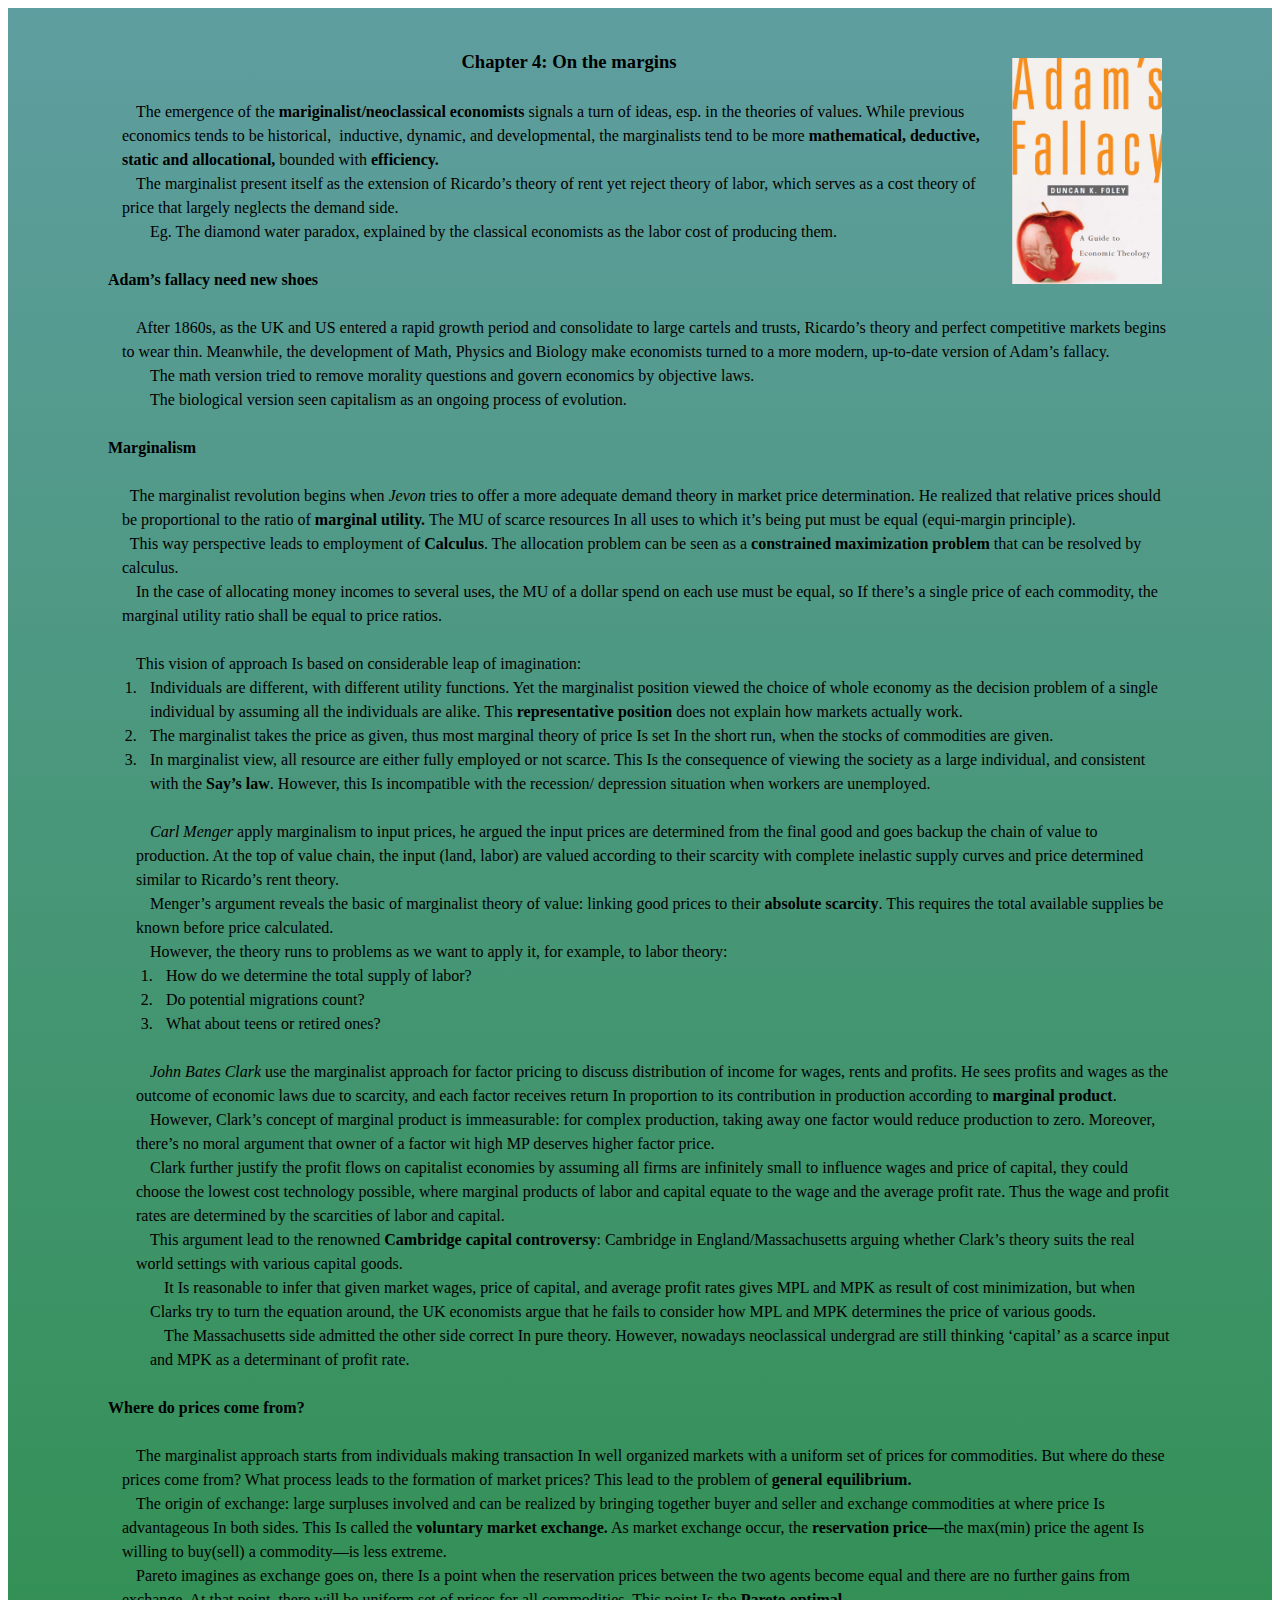
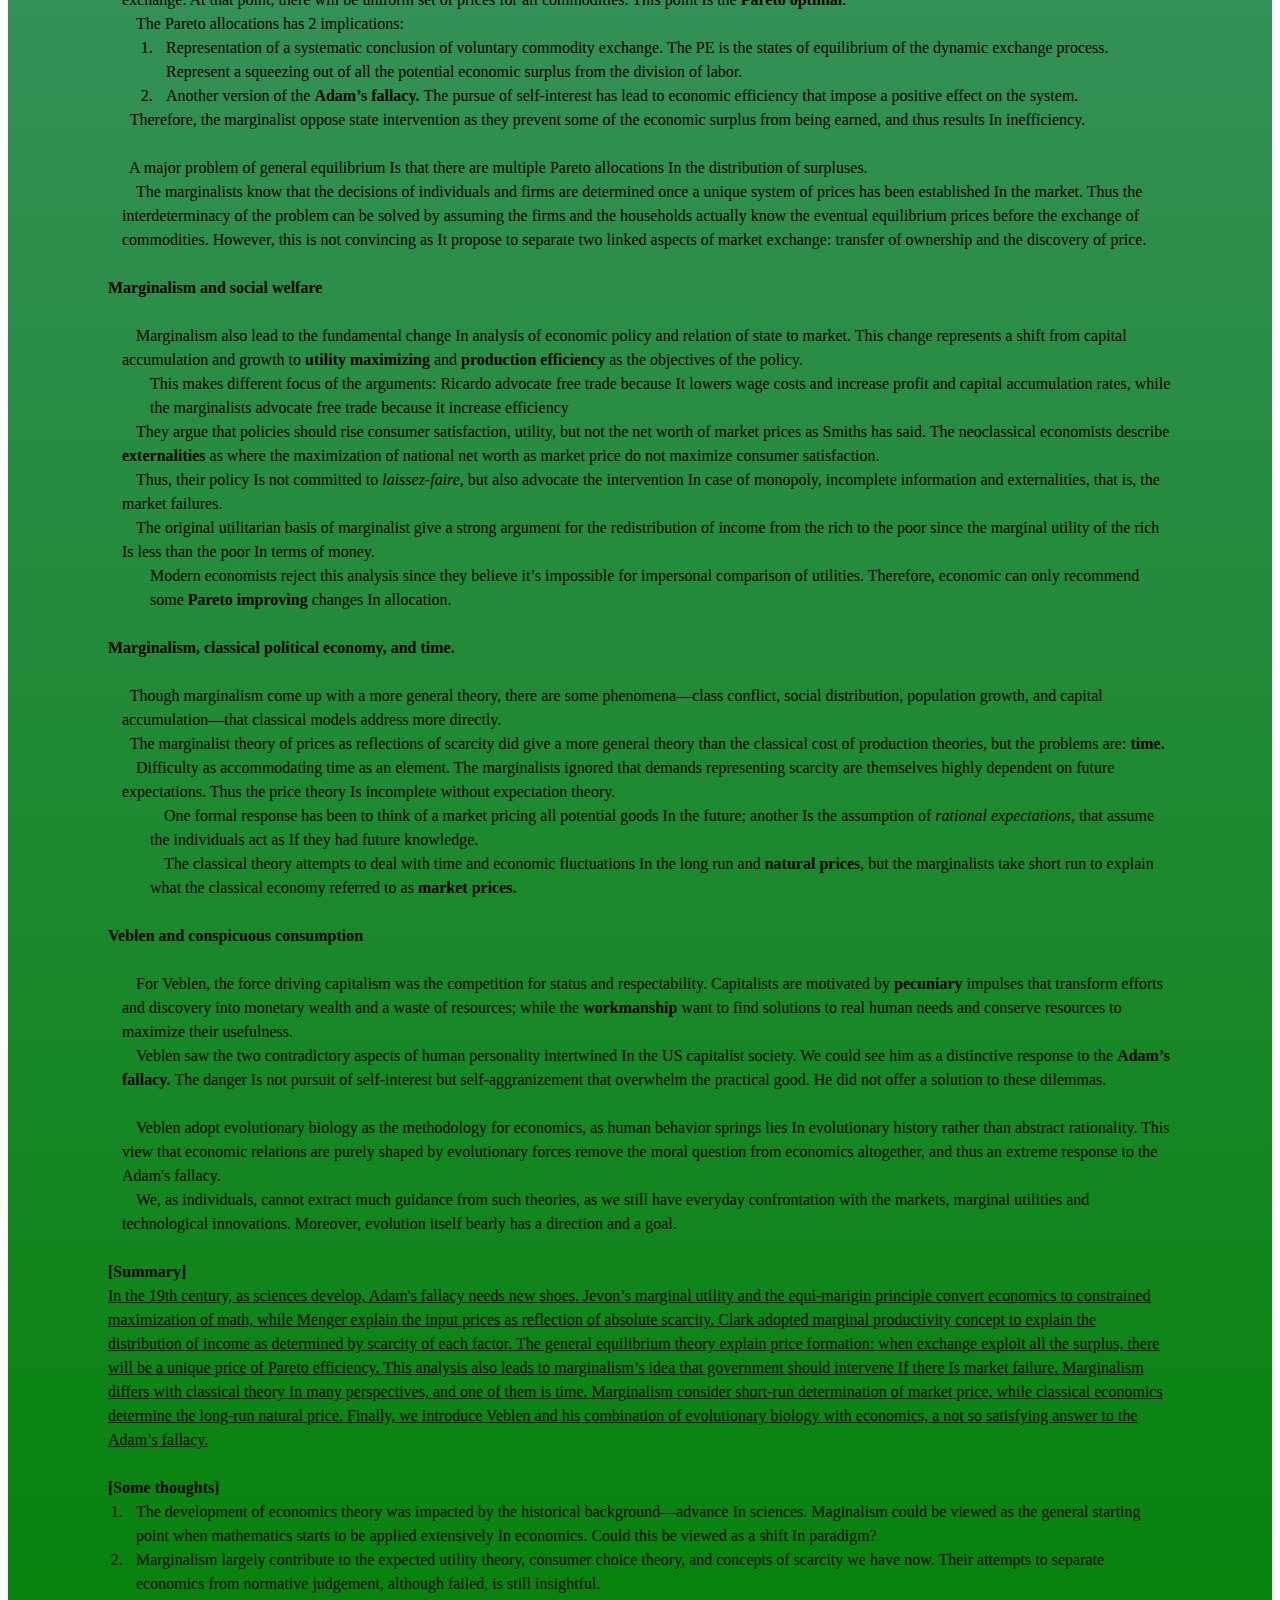
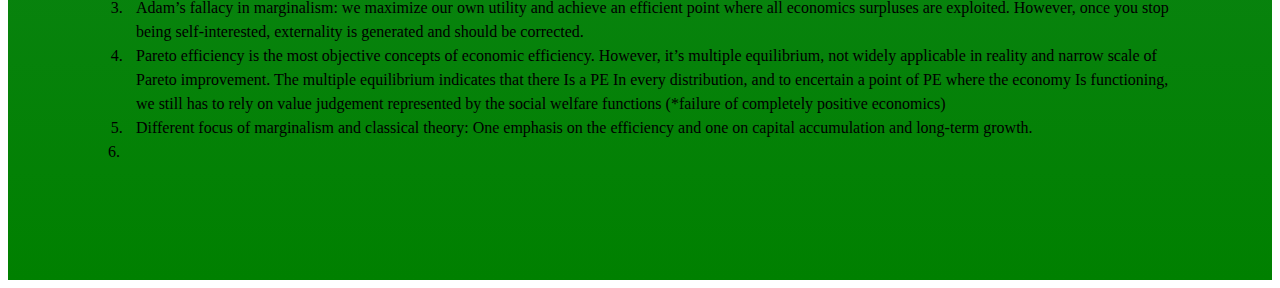
<file: books/chapter4-the-marginalist-revolution.html>
﻿<html>

<head>
    <meta http-equiv="Content-Type" content="text/html; charset=utf-8" />
    <meta http-equiv="Content-Style-Type" content="text/css" />
    <meta name="generator" content="Aspose.Words for .NET 15.1.0.0" />
    <title>Chapter 4: The Marginalist Revolution</title>

    <style>
		.div01{
			border: blueviolet;
			border-width: 2px;
			background-color: cadetblue;
			padding: 40px 100px 100px 100px;
                        background:-webkit-linear-gradient(top, cadetblue, green  );
		}

                img{
                        width:150px;
                        float:right;
                        padding: 10px;
                }
	</style>
</head>

<body>
    <div class="div01">
        <img src= "../images/works/adam-fallacy.png"> 

        <p style="font-size:14pt; line-height:150%; margin:0pt 0pt 0pt 21pt; orphans:0; text-align:center; widows:0">
            <span style="font-family:Calibri; font-size:14pt; font-weight:bold">Chapter 4: On the margins</span></p>

        <p style="font-size:12pt; line-height:150%; margin:0pt 0pt 0pt 10.5pt; orphans:0; widows:0"><span
                style="font-family:Calibri; font-size:12pt">&#xa0;</span></p>
        <p style="font-size:12pt; line-height:150%; margin:0pt 0pt 0pt 10.5pt; orphans:0; text-indent:10.5pt; widows:0">
            <span style="font-family:Calibri; font-size:12pt; font-weight:normal">The emergence of the </span><span
                style="font-family:Calibri; font-size:12pt; font-weight:bold">mariginalist/neoclassical
                economists</span><span style="font-family:Calibri; font-size:12pt; font-weight:normal"> signals a turn
                of ideas, esp. in the theories of values. While previous economics tends to be historical,  inductive,
                dynamic, and developmental, the marginalists tend to be more </span><span
                style="font-family:Calibri; font-size:12pt; font-weight:bold">mathematical, deductive, static and
                allocational, </span><span style="font-family:Calibri; font-size:12pt; font-weight:normal">bounded with
            </span><span style="font-family:Calibri; font-size:12pt; font-weight:bold">efficiency. </span></p>
        <p style="font-size:12pt; line-height:150%; margin:0pt 0pt 0pt 10.5pt; orphans:0; text-indent:10.5pt; widows:0">
            <span style="font-family:Calibri; font-size:12pt; font-weight:normal">The marginalist present itself as the
                extension of Ricardo’s theory of rent yet reject theory of labor, which serves as a cost theory of price
                that largely neglects the demand side. </span></p>
        <p style="font-size:12pt; line-height:150%; margin:0pt 0pt 0pt 31.5pt; orphans:0; widows:0"><span
                style="font-family:Calibri; font-size:12pt">Eg. The diamond water paradox, explained by the classical
                economists as the labor cost of producing them. </span></p>
        <p style="font-size:12pt; line-height:150%; margin:0pt; orphans:0; widows:0"><span
                style="font-family:Calibri; font-size:12pt">&#xa0;</span></p>
        <p style="font-size:12pt; line-height:150%; margin:0pt; orphans:0; widows:0"><span
                style="font-family:Calibri; font-size:12pt; font-weight:bold">Adam’s fallacy need new shoes</span></p>
        <p style="font-size:12pt; line-height:150%; margin:0pt; orphans:0; widows:0"><span
                style="font-family:Calibri; font-size:12pt; font-weight:bold">&#xa0;</span></p>
        <p style="font-size:12pt; line-height:150%; margin:0pt 0pt 0pt 10.5pt; orphans:0; text-indent:10.5pt; widows:0">
            <span style="font-family:Calibri; font-size:12pt; font-weight:normal">After 1860s, as the UK and US entered
                a rapid growth period and consolidate to large cartels and trusts, Ricardo’s theory and perfect
                competitive markets begins to wear thin. Meanwhile, the development of Math, Physics and Biology make
                economists turned to a more modern, up-to-date version of Adam’s fallacy. </span></p>
        <p style="font-size:12pt; line-height:150%; margin:0pt 0pt 0pt 21pt; orphans:0; text-indent:10.5pt; widows:0">
            <span style="font-family:Calibri; font-size:12pt">The math version tried to remove morality questions and
                govern economics by objective laws.</span></p>
        <p style="font-size:12pt; line-height:150%; margin:0pt 0pt 0pt 21pt; orphans:0; text-indent:10.5pt; widows:0">
            <span style="font-family:Calibri; font-size:12pt">The biological version seen capitalism as an ongoing
                process of evolution.</span></p>
        <p style="font-size:12pt; line-height:150%; margin:0pt 0pt 0pt 21pt; orphans:0; text-indent:10.5pt; widows:0">
            <span style="font-family:Calibri; font-size:12pt">&#xa0;</span></p>
        <p style="font-size:12pt; line-height:150%; margin:0pt; orphans:0; widows:0"><span
                style="font-family:Calibri; font-size:12pt; font-weight:bold">Marginalism</span></p>
        <p style="font-size:12pt; line-height:150%; margin:0pt; orphans:0; widows:0"><span
                style="font-family:Calibri; font-size:12pt; font-weight:bold">&#xa0;</span></p>
        <p style="font-size:12pt; line-height:150%; margin:0pt 0pt 0pt 10.5pt; orphans:0; widows:0"><span
                style="font-family:Calibri; font-size:12pt; font-weight:normal">  The marginalist revolution begins when
            </span><span style="font-family:Calibri; font-size:12pt; font-style:italic; font-weight:normal">Jevon
            </span><span style="font-family:Calibri; font-size:12pt; font-style:normal; font-weight:normal">tries to
                offer a more adequate demand theory in market price determination. He realized that relative prices
                should be proportional to the ratio of </span><span
                style="font-family:Calibri; font-size:12pt; font-style:normal; font-weight:bold">marginal utility.
            </span><span style="font-family:Calibri; font-size:12pt; font-style:normal; font-weight:normal">The MU of
                scarce resources In all uses to which it’s being put must be equal (equi-margin principle). </span></p>
        <p style="font-size:12pt; line-height:150%; margin:0pt 0pt 0pt 10.5pt; orphans:0; widows:0"><span
                style="font-family:Calibri; font-size:12pt; font-style:normal; font-weight:normal">  This way
                perspective leads to employment of</span><span
                style="font-family:Calibri; font-size:12pt; font-style:normal; font-weight:bold"> Calculus</span><span
                style="font-family:Calibri; font-size:12pt; font-style:normal; font-weight:normal">. The allocation
                problem can be seen as a </span><span
                style="font-family:Calibri; font-size:12pt; font-style:normal; font-weight:bold">constrained
                maximization problem</span><span
                style="font-family:Calibri; font-size:12pt; font-style:normal; font-weight:normal"> that can be resolved
                by calculus.</span></p>
        <p style="font-size:12pt; line-height:150%; margin:0pt 0pt 0pt 10.5pt; orphans:0; text-indent:10.5pt; widows:0">
            <span style="font-family:Calibri; font-size:12pt">In the case of allocating money incomes to several uses,
                the MU of a dollar spend on each use must be equal, so If there’s a single price of each commodity, the
                marginal utility ratio shall be equal to price ratios.</span></p>
        <p style="font-size:12pt; line-height:150%; margin:0pt 0pt 0pt 10.5pt; orphans:0; text-indent:10.5pt; widows:0">
            <span style="font-family:Calibri; font-size:12pt">&#xa0;</span></p>
        <p style="font-size:12pt; line-height:150%; margin:0pt 0pt 0pt 10.5pt; orphans:0; text-indent:10.5pt; widows:0">
            <span style="font-family:Calibri; font-size:12pt">This vision of approach Is based on considerable leap of
                imagination:</span></p>
        <ol type="1" style="margin:0pt; padding-left:0pt">
            <li
                style="font-family:Calibri; font-size:12pt; line-height:150%; margin:0pt 0pt 0pt 24.61pt; orphans:0; padding-left:6.89pt; text-indent:0pt; widows:0">
                <span style="font-family:Calibri; font-size:12pt">Individuals are different, with different utility
                    functions. Yet the marginalist position viewed the choice of whole economy as the decision problem
                    of a single individual by assuming all the individuals are alike. This </span><span
                    style="font-family:Calibri; font-size:12pt; font-weight:bold">representative position </span><span
                    style="font-family:Calibri; font-size:12pt">does not explain how markets actually work. </span></li>
            <li
                style="font-family:Calibri; font-size:12pt; line-height:150%; margin:0pt 0pt 0pt 24.61pt; orphans:0; padding-left:6.89pt; text-indent:0pt; widows:0">
                <span style="font-family:Calibri; font-size:12pt">The marginalist takes the price as given, thus most
                    marginal theory of price Is set In the short run, when the stocks of commodities are given.</span>
            </li>
            <li
                style="font-family:Calibri; font-size:12pt; line-height:150%; margin:0pt 0pt 0pt 24.61pt; orphans:0; padding-left:6.89pt; text-indent:0pt; widows:0">
                <span style="font-family:Calibri; font-size:12pt">In marginalist view, all resource are either fully
                    employed or not scarce. This Is the consequence of viewing the society as a large individual, and
                    consistent with the </span><span style="font-family:Calibri; font-size:12pt; font-weight:bold">Say’s
                    law</span><span style="font-family:Calibri; font-size:12pt">. However, this Is incompatible with the
                    recession/ depression situation when workers are unemployed. </span></li>
        </ol>
        <p style="font-size:12pt; line-height:150%; margin:0pt 0pt 0pt 31.5pt; orphans:0; widows:0"><span
                style="font-family:Calibri; font-size:12pt">&#xa0;</span></p>
        <p style="font-size:12pt; line-height:150%; margin:0pt 0pt 0pt 21pt; orphans:0; text-indent:10.5pt; widows:0">
            <span style="font-family:Calibri; font-size:12pt; font-style:italic">Carl Menger</span><span
                style="font-family:Calibri; font-size:12pt"> apply marginalism to input prices, he argued the input
                prices are determined from the final good and goes backup the chain of value to production. At the top
                of value chain, the input (land, labor) are valued according to their scarcity with complete inelastic
                supply curves and price determined similar to Ricardo’s rent theory.</span></p>
        <p style="font-size:12pt; line-height:150%; margin:0pt 0pt 0pt 21pt; orphans:0; text-indent:10.5pt; widows:0">
            <span style="font-family:Calibri; font-size:12pt">Menger’s argument reveals the basic of marginalist theory
                of value: linking good prices to their </span><span
                style="font-family:Calibri; font-size:12pt; font-weight:bold">absolute scarcity</span><span
                style="font-family:Calibri; font-size:12pt">. This requires the total available supplies be known before
                price calculated.</span></p>
        <p style="font-size:12pt; line-height:150%; margin:0pt 0pt 0pt 21pt; orphans:0; text-indent:10.5pt; widows:0">
            <span style="font-family:Calibri; font-size:12pt">However, the theory runs to problems as we want to apply
                it, for example, to labor theory: </span></p>
        <ol type="1" style="margin:0pt; padding-left:0pt">
            <li
                style="font-family:Calibri; font-size:12pt; line-height:150%; margin:0pt 0pt 0pt 36.61pt; orphans:0; padding-left:6.89pt; text-indent:0pt; widows:0">
                <span style="font-family:Calibri; font-size:12pt">How do we determine the total supply of labor? </span>
            </li>
            <li
                style="font-family:Calibri; font-size:12pt; line-height:150%; margin:0pt 0pt 0pt 36.61pt; orphans:0; padding-left:6.89pt; text-indent:0pt; widows:0">
                <span style="font-family:Calibri; font-size:12pt">Do potential migrations count?</span></li>
            <li
                style="font-family:Calibri; font-size:12pt; line-height:150%; margin:0pt 0pt 0pt 36.61pt; orphans:0; padding-left:6.89pt; text-indent:0pt; widows:0">
                <span style="font-family:Calibri; font-size:12pt">What about teens or retired ones?</span></li>
        </ol>
        <p style="font-size:12pt; line-height:150%; margin:0pt; orphans:0; widows:0"><span
                style="font-family:Calibri; font-size:12pt">&#xa0;</span></p>
        <p style="font-size:12pt; line-height:150%; margin:0pt 0pt 0pt 21pt; orphans:0; text-indent:10.5pt; widows:0">
            <span style="font-family:Calibri; font-size:12pt; font-style:italic">John Bates Clark</span><span
                style="font-family:Calibri; font-size:12pt"> use the marginalist approach for factor pricing to discuss
                distribution of income for wages, rents and profits. He sees profits and wages as the outcome of
                economic laws due to scarcity, and each factor receives return In proportion to its contribution in
                production according to </span><span
                style="font-family:Calibri; font-size:12pt; font-weight:bold">marginal product</span><span
                style="font-family:Calibri; font-size:12pt">.</span></p>
        <p style="font-size:12pt; line-height:150%; margin:0pt 0pt 0pt 21pt; orphans:0; text-indent:10.5pt; widows:0">
            <span style="font-family:Calibri; font-size:12pt">However, Clark’s concept of marginal product is
                immeasurable: for complex production, taking away one factor would reduce production to zero. Moreover,
                there’s no moral argument that owner of a factor wit high MP deserves higher factor price. </span></p>
        <p style="font-size:12pt; line-height:150%; margin:0pt 0pt 0pt 21pt; orphans:0; text-indent:10.5pt; widows:0">
            <span style="font-family:Calibri; font-size:12pt">Clark further justify the profit flows on capitalist
                economies by assuming all firms are infinitely small to influence wages and price of capital, they could
                choose the lowest cost technology possible, where marginal products of labor and capital equate to the
                wage and the average profit rate. Thus the wage and profit rates are determined by the scarcities of
                labor and capital. </span></p>
        <p style="font-size:12pt; line-height:150%; margin:0pt 0pt 0pt 21pt; orphans:0; text-indent:10.5pt; widows:0">
            <span style="font-family:Calibri; font-size:12pt; font-weight:normal">This argument lead to the renowned
            </span><span style="font-family:Calibri; font-size:12pt; font-weight:bold">Cambridge capital
                controversy</span><span style="font-family:Calibri; font-size:12pt; font-weight:normal">: Cambridge in
                England/Massachusetts arguing whether Clark’s theory suits the real world settings with various capital
                goods.</span></p>
        <p style="font-size:12pt; line-height:150%; margin:0pt 0pt 0pt 31.5pt; orphans:0; text-indent:10.5pt; widows:0">
            <span style="font-family:Calibri; font-size:12pt">It Is reasonable to infer that given market wages, price
                of capital, and average profit rates gives MPL and MPK as result of cost minimization, but when Clarks
                try to turn the equation around, the UK economists argue that he fails to consider how MPL and MPK
                determines the price of various goods.</span></p>
        <p style="font-size:12pt; line-height:150%; margin:0pt 0pt 0pt 31.5pt; orphans:0; text-indent:10.5pt; widows:0">
            <span style="font-family:Calibri; font-size:12pt">The Massachusetts side admitted the other side correct In
                pure theory. However, nowadays neoclassical undergrad are still thinking ‘capital’ as a scarce input and
                MPK as a determinant of profit rate. </span></p>
        <p style="font-size:12pt; line-height:150%; margin:0pt 0pt 0pt 31.5pt; orphans:0; text-indent:10.5pt; widows:0">
            <span style="font-family:Calibri; font-size:12pt">&#xa0;</span></p>
        <p style="font-size:12pt; line-height:150%; margin:0pt; orphans:0; widows:0"><span
                style="font-family:Calibri; font-size:12pt; font-weight:bold">Where do prices come from?</span></p>
        <p style="font-size:12pt; line-height:150%; margin:0pt; orphans:0; widows:0"><span
                style="font-family:Calibri; font-size:12pt; font-weight:bold">&#xa0;</span></p>
        <p style="font-size:12pt; line-height:150%; margin:0pt 0pt 0pt 10.5pt; orphans:0; text-indent:10.5pt; widows:0">
            <span style="font-family:Calibri; font-size:12pt; font-weight:normal">The marginalist approach starts from
                individuals making transaction In well organized markets with a uniform set of prices for commodities.
                But where do these prices come from? What process leads to the formation of market prices? This lead to
                the problem of </span><span style="font-family:Calibri; font-size:12pt; font-weight:bold">general
                equilibrium. </span></p>
        <p style="font-size:12pt; line-height:150%; margin:0pt 0pt 0pt 10.5pt; orphans:0; text-indent:10.5pt; widows:0">
            <span style="font-family:Calibri; font-size:12pt; font-weight:normal">The origin of exchange: large
                surpluses involved and can be realized by bringing together buyer and seller and exchange commodities at
                where price Is advantageous In both sides. This Is called the </span><span
                style="font-family:Calibri; font-size:12pt; font-weight:bold">voluntary market exchange.</span><span
                style="font-family:Calibri; font-size:12pt; font-weight:normal"> As market exchange occur, the
            </span><span style="font-family:Calibri; font-size:12pt; font-weight:bold">reservation price—</span><span
                style="font-family:Calibri; font-size:12pt; font-weight:normal">the max(min) price the agent Is willing
                to buy(sell) a commodity—is less extreme. </span></p>
        <p style="font-size:12pt; line-height:150%; margin:0pt 0pt 0pt 10.5pt; orphans:0; text-indent:10.5pt; widows:0">
            <span style="font-family:Calibri; font-size:12pt; font-weight:normal">Pareto imagines as exchange goes on,
                there Is a point when the reservation prices between the two agents become equal and there are no
                further gains from exchange. At that point, there will be uniform set of prices for all commodities.
                This point Is the </span><span style="font-family:Calibri; font-size:12pt; font-weight:bold">Pareto
                optimal</span><span style="font-family:Calibri; font-size:12pt; font-weight:normal">. </span></p>
        <p style="font-size:12pt; line-height:150%; margin:0pt 0pt 0pt 10.5pt; orphans:0; text-indent:10.5pt; widows:0">
            <span style="font-family:Calibri; font-size:12pt; font-weight:normal">The Pareto allocations has 2
                implications: </span></p>
        <ol type="1" style="margin:0pt; padding-left:0pt">
            <li
                style="font-family:Calibri; font-size:12pt; line-height:150%; margin:0pt 0pt 0pt 36.61pt; orphans:0; padding-left:6.89pt; text-indent:0pt; widows:0">
                <span style="font-family:Calibri; font-size:12pt">Representation of a systematic conclusion of voluntary
                    commodity exchange. The PE is the states of equilibrium of the dynamic exchange process. Represent a
                    squeezing out of all the potential economic surplus from the division of labor. </span></li>
            <li
                style="font-family:Calibri; font-size:12pt; line-height:150%; margin:0pt 0pt 0pt 36.61pt; orphans:0; padding-left:6.89pt; text-indent:0pt; widows:0">
                <span style="font-family:Calibri; font-size:12pt">Another version of the </span><span
                    style="font-family:Calibri; font-size:12pt; font-weight:bold">Adam’s fallacy. </span><span
                    style="font-family:Calibri; font-size:12pt">The pursue of self-interest has lead to economic
                    efficiency that impose a positive effect on the system.</span></li>
        </ol>
        <p style="font-size:12pt; line-height:150%; margin:0pt 0pt 0pt 10.5pt; orphans:0; widows:0"><span
                style="font-family:Calibri; font-size:12pt">  Therefore, the marginalist oppose state intervention as
                they prevent some of the economic surplus from being earned, and thus results In inefficiency. </span>
        </p>
        <p style="font-size:12pt; line-height:150%; margin:0pt 0pt 0pt 10.5pt; orphans:0; widows:0"><span
                style="font-family:Calibri; font-size:12pt">&#xa0;</span></p>
        <p style="font-size:12pt; line-height:150%; margin:0pt 0pt 0pt 10.5pt; orphans:0; widows:0"><span
                style="font-family:Calibri; font-size:12pt">  A major problem of general equilibrium Is that there are
                multiple Pareto allocations In the distribution of surpluses.</span></p>
        <p style="font-size:12pt; line-height:150%; margin:0pt 0pt 0pt 10.5pt; orphans:0; text-indent:10.5pt; widows:0">
            <span style="font-family:Calibri; font-size:12pt; font-weight:normal">The marginalists know that the
                decisions of individuals and firms are determined once a unique system of prices has been established In
                the market. Thus the interdeterminacy of the problem can be solved by assuming the firms and the
                households actually know the eventual equilibrium prices before the exchange of commodities. However,
                this is not convincing as It propose to separate two linked aspects of market exchange: transfer of
                ownership and the discovery of price. </span></p>
        <p style="font-size:12pt; line-height:150%; margin:0pt 0pt 0pt 10.5pt; orphans:0; text-indent:10.5pt; widows:0">
            <span style="font-family:Calibri; font-size:12pt">&#xa0;</span></p>
        <p style="font-size:12pt; line-height:150%; margin:0pt; orphans:0; widows:0"><span
                style="font-family:Calibri; font-size:12pt; font-weight:bold">Marginalism and social welfare</span></p>
        <p style="font-size:12pt; line-height:150%; margin:0pt; orphans:0; widows:0"><span
                style="font-family:Calibri; font-size:12pt; font-weight:bold">&#xa0;</span></p>
        <p style="font-size:12pt; line-height:150%; margin:0pt 0pt 0pt 10.5pt; orphans:0; text-indent:10.5pt; widows:0">
            <span style="font-family:Calibri; font-size:12pt">Marginalism also lead to the fundamental change In
                analysis of economic policy and relation of state to market. This change represents a shift from capital
                accumulation and growth to </span><span
                style="font-family:Calibri; font-size:12pt; font-weight:bold">utility maximizing </span><span
                style="font-family:Calibri; font-size:12pt">and </span><span
                style="font-family:Calibri; font-size:12pt; font-weight:bold">production efficiency </span><span
                style="font-family:Calibri; font-size:12pt">as the objectives of the policy. </span></p>
        <p style="font-size:12pt; line-height:150%; margin:0pt 0pt 0pt 31.5pt; orphans:0; widows:0"><span
                style="font-family:Calibri; font-size:12pt">This makes different focus of the arguments: Ricardo
                advocate free trade because It lowers wage costs and increase profit and capital accumulation rates,
                while the marginalists advocate free trade because it increase efficiency</span></p>
        <p style="font-size:12pt; line-height:150%; margin:0pt 0pt 0pt 10.5pt; orphans:0; text-indent:10.5pt; widows:0">
            <span style="font-family:Calibri; font-size:12pt">They argue that policies should rise consumer
                satisfaction, utility, but not the net worth of market prices as Smiths has said. The neoclassical
                economists describe </span><span
                style="font-family:Calibri; font-size:12pt; font-weight:bold">externalities </span><span
                style="font-family:Calibri; font-size:12pt">as where the maximization of national net worth as market
                price do not maximize consumer satisfaction. </span></p>
        <p style="font-size:12pt; line-height:150%; margin:0pt 0pt 0pt 10.5pt; orphans:0; text-indent:10.5pt; widows:0">
            <span style="font-family:Calibri; font-size:12pt">Thus, their policy Is not committed to </span><span
                style="font-family:Calibri; font-size:12pt; font-style:italic">laissez-faire, </span><span
                style="font-family:Calibri; font-size:12pt; font-style:normal">but also advocate the intervention In
                case of monopoly, incomplete information and externalities, that is, the market failures. </span></p>
        <p style="font-size:12pt; line-height:150%; margin:0pt 0pt 0pt 10.5pt; orphans:0; text-indent:10.5pt; widows:0">
            <span style="font-family:Calibri; font-size:12pt; font-style:normal">The original utilitarian basis of
                marginalist give a strong argument for the redistribution of income from the rich to the poor since the
                marginal utility of the rich Is less than the poor In terms of money. </span></p>
        <p style="font-size:12pt; line-height:150%; margin:0pt 0pt 0pt 31.5pt; orphans:0; widows:0"><span
                style="font-family:Calibri; font-size:12pt">Modern economists reject this analysis since they believe
                it’s impossible for impersonal comparison of utilities. Therefore, economic can only recommend some
            </span><span style="font-family:Calibri; font-size:12pt; font-weight:bold">Pareto improving</span><span
                style="font-family:Calibri; font-size:12pt"> changes In allocation. </span></p>
        <p style="font-size:12pt; line-height:150%; margin:0pt 0pt 0pt 31.5pt; orphans:0; widows:0"><span
                style="font-family:Calibri; font-size:12pt">&#xa0;</span></p>
        <p style="font-size:12pt; line-height:150%; margin:0pt; orphans:0; widows:0"><span
                style="font-family:Calibri; font-size:12pt; font-weight:bold">Marginalism, classical political economy,
                and time. </span></p>
        <p style="font-size:12pt; line-height:150%; margin:0pt 0pt 0pt 10.5pt; orphans:0; widows:0"><span
                style="font-family:Calibri; font-size:12pt">&#xa0;</span></p>
        <p style="font-size:12pt; line-height:150%; margin:0pt 0pt 0pt 10.5pt; orphans:0; widows:0"><span
                style="font-family:Calibri; font-size:12pt">  Though marginalism come up with a more general theory,
                there are some phenomena—class conflict, social distribution, population growth, and capital
                accumulation—that classical models address more directly.</span></p>
        <p style="font-size:12pt; line-height:150%; margin:0pt 0pt 0pt 10.5pt; orphans:0; widows:0"><span
                style="font-family:Calibri; font-size:12pt; font-weight:normal">  The marginalist theory of prices as
                reflections of scarcity did give a more general theory than the classical cost of production theories,
                but the problems are: </span><span
                style="font-family:Calibri; font-size:12pt; font-weight:bold">time.</span></p>
        <p style="font-size:12pt; line-height:150%; margin:0pt 0pt 0pt 10.5pt; orphans:0; text-indent:10.5pt; widows:0">
            <span style="font-family:Calibri; font-size:12pt">Difficulty as accommodating time as an element. The
                marginalists ignored that demands representing scarcity are themselves highly dependent on future
                expectations. Thus the price theory Is incomplete without expectation theory.</span></p>
        <p style="font-size:12pt; line-height:150%; margin:0pt 0pt 0pt 31.5pt; orphans:0; text-indent:10.5pt; widows:0">
            <span style="font-family:Calibri; font-size:12pt">One formal response has been to think of a market pricing
                all potential goods In the future; another Is the assumption of </span><span
                style="font-family:Calibri; font-size:12pt; font-style:italic">rational expectations, </span><span
                style="font-family:Calibri; font-size:12pt; font-style:normal">that assume the individuals act as If
                they had future knowledge.</span></p>
        <p style="font-size:12pt; line-height:150%; margin:0pt 0pt 0pt 31.5pt; orphans:0; text-indent:10.5pt; widows:0">
            <span style="font-family:Calibri; font-size:12pt; font-style:normal; font-weight:normal">The classical
                theory attempts to deal with time and economic fluctuations In the long run and </span><span
                style="font-family:Calibri; font-size:12pt; font-style:normal; font-weight:bold">natural
                prices</span><span style="font-family:Calibri; font-size:12pt; font-style:normal; font-weight:normal">,
                but the marginalists take short run to explain what the classical economy referred to as </span><span
                style="font-family:Calibri; font-size:12pt; font-style:normal; font-weight:bold">market prices. </span>
        </p>
        <p style="font-size:12pt; line-height:150%; margin:0pt; orphans:0; widows:0"><span
                style="font-family:Calibri; font-size:12pt">&#xa0;</span></p>
        <p style="font-size:12pt; line-height:150%; margin:0pt; orphans:0; widows:0"><span
                style="font-family:Calibri; font-size:12pt; font-weight:bold">Veblen and conspicuous consumption</span>
        </p>
        <p style="font-size:12pt; line-height:150%; margin:0pt; orphans:0; widows:0"><span
                style="font-family:Calibri; font-size:12pt; font-weight:bold">&#xa0;</span></p>
        <p style="font-size:12pt; line-height:150%; margin:0pt 0pt 0pt 10.5pt; orphans:0; text-indent:10.5pt; widows:0">
            <span style="font-family:Calibri; font-size:12pt; font-weight:normal">For Veblen, the force driving
                capitalism was the competition for status and respectability. Capitalists are motivated by </span><span
                style="font-family:Calibri; font-size:12pt; font-weight:bold">pecuniary </span><span
                style="font-family:Calibri; font-size:12pt; font-weight:normal">impulses that transform efforts and
                discovery into monetary wealth and a waste of resources; while the </span><span
                style="font-family:Calibri; font-size:12pt; font-weight:bold">workmanship</span><span
                style="font-family:Calibri; font-size:12pt; font-weight:normal"> want to find solutions to real human
                needs and conserve resources to maximize their usefulness. </span></p>
        <p style="font-size:12pt; line-height:150%; margin:0pt 0pt 0pt 10.5pt; orphans:0; text-indent:10.5pt; widows:0">
            <span style="font-family:Calibri; font-size:12pt; font-weight:normal">Veblen saw the two contradictory
                aspects of human personality intertwined In the US capitalist society. We could see him as a distinctive
                response to the </span><span style="font-family:Calibri; font-size:12pt; font-weight:bold">Adam’s
                fallacy. </span><span style="font-family:Calibri; font-size:12pt; font-weight:normal">The danger Is not
                pursuit of self-interest but self-aggranizement that overwhelm the practical good. He did not offer a
                solution to these dilemmas. </span></p>
        <p style="font-size:12pt; line-height:150%; margin:0pt 0pt 0pt 10.5pt; orphans:0; text-indent:10.5pt; widows:0">
            <span style="font-family:Calibri; font-size:12pt">&#xa0;</span></p>
        <p style="font-size:12pt; line-height:150%; margin:0pt 0pt 0pt 10.5pt; orphans:0; text-indent:10.5pt; widows:0">
            <span style="font-family:Calibri; font-size:12pt; font-weight:normal">Veblen adopt evolutionary biology as
                the methodology for economics, as human behavior springs lies In evolutionary history rather than
                abstract rationality. This view that economic relations are purely shaped by evolutionary forces remove
                the moral question from economics altogether, and thus an extreme response to the Adam's fallacy.
            </span></p>
        <p style="font-size:12pt; line-height:150%; margin:0pt 0pt 0pt 10.5pt; orphans:0; text-indent:10.5pt; widows:0">
            <span style="font-family:Calibri; font-size:12pt; font-weight:normal">We, as individuals, cannot extract
                much guidance from such theories, as we still have everyday confrontation with the markets, marginal
                utilities and technological innovations. Moreover, evolution itself bearly has a direction and a goal.
            </span></p>
        <p style="font-size:12pt; line-height:150%; margin:0pt 0pt 0pt 10.5pt; orphans:0; text-indent:10.5pt; widows:0">
            <span style="font-family:Calibri; font-size:12pt">&#xa0;</span></p>
        <p style="font-size:12pt; line-height:150%; margin:0pt; orphans:0; widows:0"><span
                style="font-family:Calibri; font-size:12pt; font-weight:bold">[Summary]</span></p>
        <p style="font-size:12pt; line-height:150%; margin:0pt; orphans:0; widows:0"><span
                style="font-family:Calibri; font-size:12pt; text-decoration:underline">In the 19th century, as sciences
                develop, Adam's fallacy needs new shoes. Jevon’s marginal utility and the equi-marigin principle convert
                economics to constrained maximization of math, while Menger explain the input prices as reflection of
                absolute scarcity. Clark adopted marginal productivity concept to explain the distribution of income as
                determined by scarcity of each factor. The general equilibrium theory explain price formation: when
                exchange exploit all the surplus, there will be a unique price of Pareto efficiency. This analysis also
                leads to marginalism’s idea that government should intervene If there Is market failure. Marginalism
                differs with classical theory In many perspectives, and one of them is time. Marginalism consider
                short-run determination of market price, while classical economics determine the long-run natural price.
                Finally, we introduce Veblen and his combination of evolutionary biology with economics, a not so
                satisfying answer to the Adam’s fallacy.</span></p>
        <p style="font-size:12pt; line-height:150%; margin:0pt; orphans:0; widows:0"><span
                style="font-family:Calibri; font-size:12pt">&#xa0;</span></p>
        <p style="font-size:12pt; line-height:150%; margin:0pt; orphans:0; widows:0"><span
                style="font-family:Calibri; font-size:12pt; font-weight:bold">[Some thoughts]</span></p>
        <ol type="1" style="margin:0pt; padding-left:0pt">
            <li
                style="font-family:Calibri; font-size:12pt; line-height:150%; margin:0pt 0pt 0pt 14.11pt; orphans:0; padding-left:6.89pt; text-indent:0pt; widows:0">
                <span style="font-family:Calibri; font-size:12pt">The development of economics theory was impacted by
                    the historical background—advance In sciences. Maginalism could be viewed as the general starting
                    point when mathematics starts to be applied extensively In economics. Could this be viewed as a
                    shift In paradigm?</span></li>
            <li
                style="font-family:Calibri; font-size:12pt; line-height:150%; margin:0pt 0pt 0pt 14.11pt; orphans:0; padding-left:6.89pt; text-indent:0pt; widows:0">
                <span style="font-family:Calibri; font-size:12pt">Marginalism largely contribute to the expected utility
                    theory, consumer choice theory, and concepts of scarcity we have now. Their attempts to separate
                    economics from normative judgement, although failed, is still insightful.</span></li>
            <li
                style="font-family:Calibri; font-size:12pt; line-height:150%; margin:0pt 0pt 0pt 14.11pt; orphans:0; padding-left:6.89pt; text-indent:0pt; widows:0">
                <span style="font-family:Calibri; font-size:12pt">Adam’s fallacy in marginalism: we maximize our own
                    utility and achieve an efficient point where all economics surpluses are exploited. However, once
                    you stop being self-interested, externality is generated and should be corrected.</span></li>
            <li
                style="font-family:Calibri; font-size:12pt; line-height:150%; margin:0pt 0pt 0pt 14.11pt; orphans:0; padding-left:6.89pt; text-indent:0pt; widows:0">
                <span style="font-family:Calibri; font-size:12pt">Pareto efficiency is the most objective concepts of
                    economic efficiency. However, it’s multiple equilibrium, not widely applicable in reality and narrow
                    scale of Pareto improvement. The multiple equilibrium indicates that there Is a PE In every
                    distribution, and to encertain a point of PE where the economy Is functioning, we still has to rely
                    on value judgement represented by the social welfare functions (*failure of completely positive
                    economics)</span></li>
            <li
                style="font-family:Calibri; font-size:12pt; line-height:150%; margin:0pt 0pt 0pt 14.11pt; orphans:0; padding-left:6.89pt; text-indent:0pt; widows:0">
                <span style="font-family:Calibri; font-size:12pt">Different focus of marginalism and classical theory:
                    One emphasis on the efficiency and one on capital accumulation and long-term</span><span
                    style="font-family:Calibri; font-size:12pt"> growth. </span></li>
            <li
                style="font-family:Calibri; font-size:12pt; line-height:150%; list-style-position:inside; margin:0pt 0pt 0pt 21pt; orphans:0; text-indent:-21pt; widows:0">
                <span style="font-family:Calibri; font-size:12pt">&#xa0;</span></li>
        </ol>
        <p style="margin:0pt; orphans:0; text-align:justify; widows:0"><span
                style="font-family:Calibri; font-size:10.5pt">&#xa0;</span></p>
    </div>
    <div class="cnzz" style="display: none;">
        <script src="https://s23.cnzz.com/z_stat.php?id=1277655852&web_id=1277655852" language="JavaScript"></script>
    </div>
    <div class="docpe" style="position: absolute;color: white;margin-left:-450;">
        <a target="_blank" href="http://www.docpe.com">档铺网——在线文档免费处理</a>
    </div>
</body>

</html>
</file>
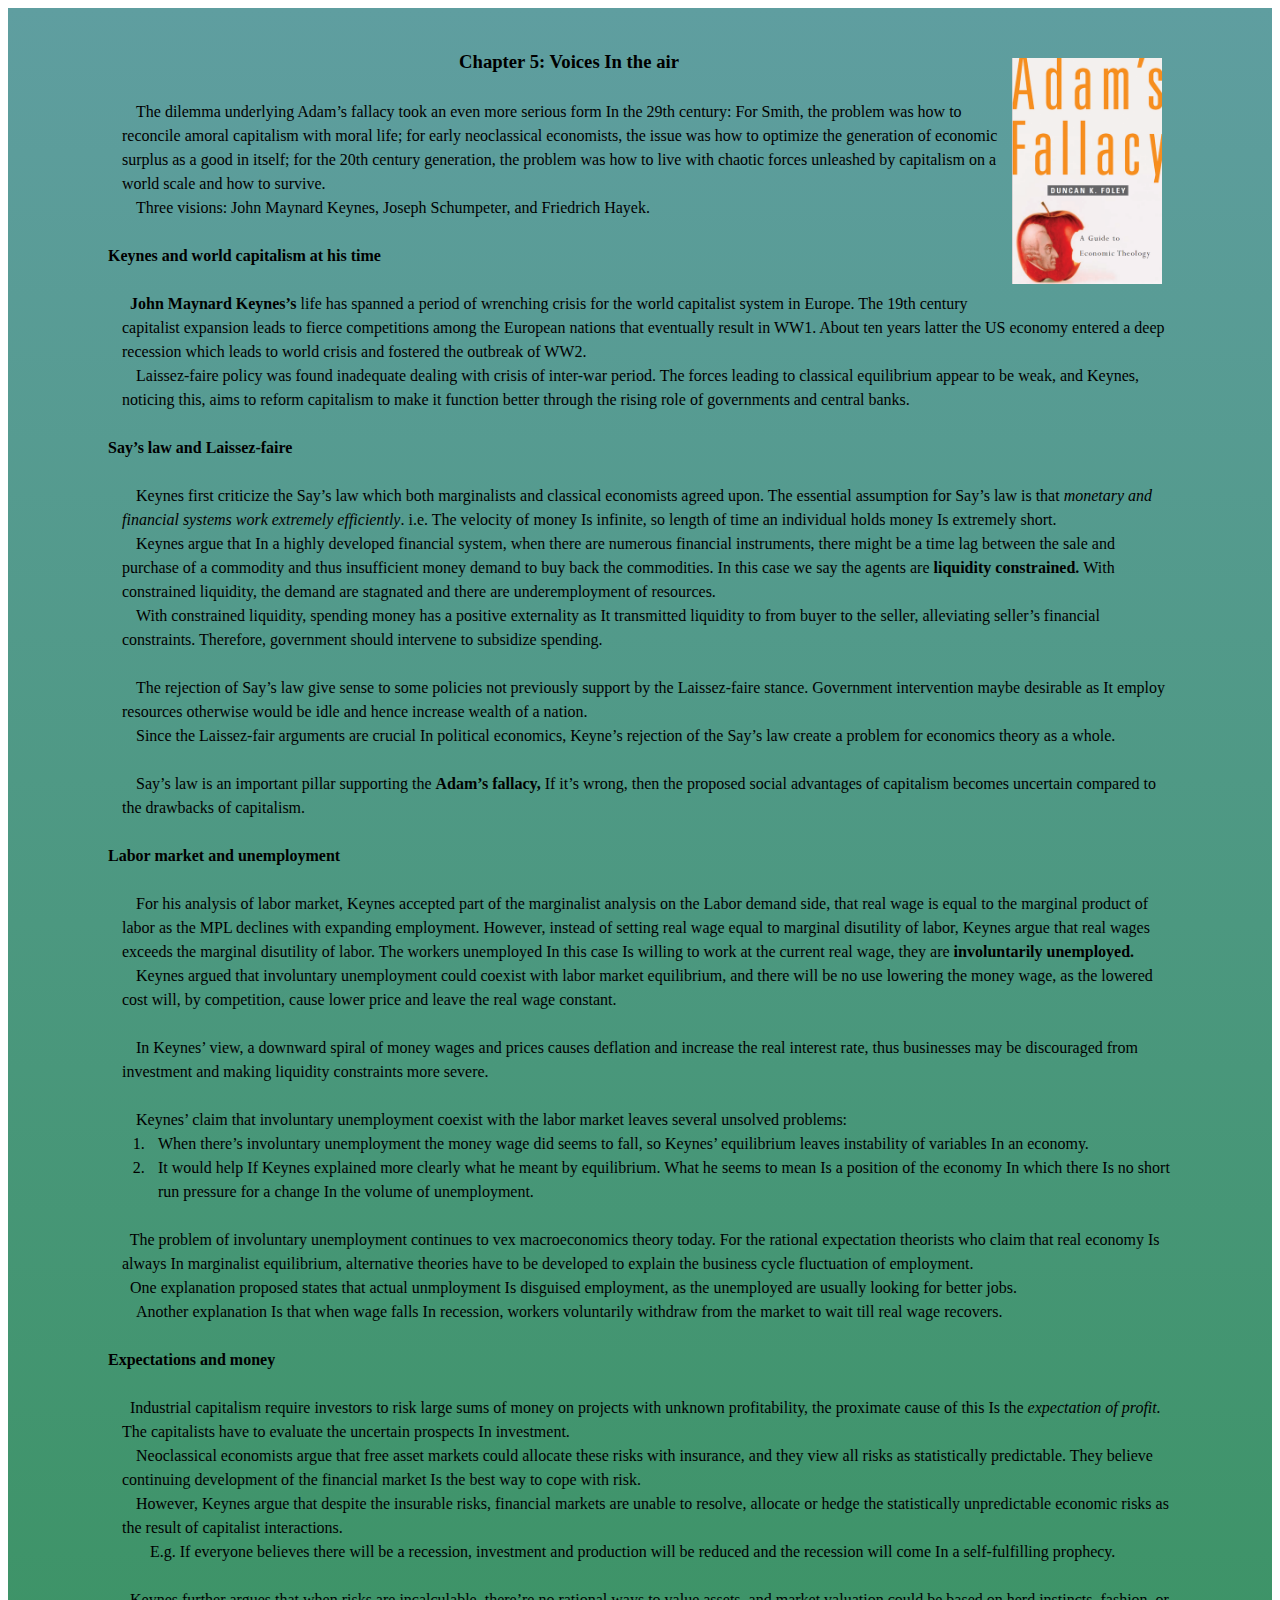
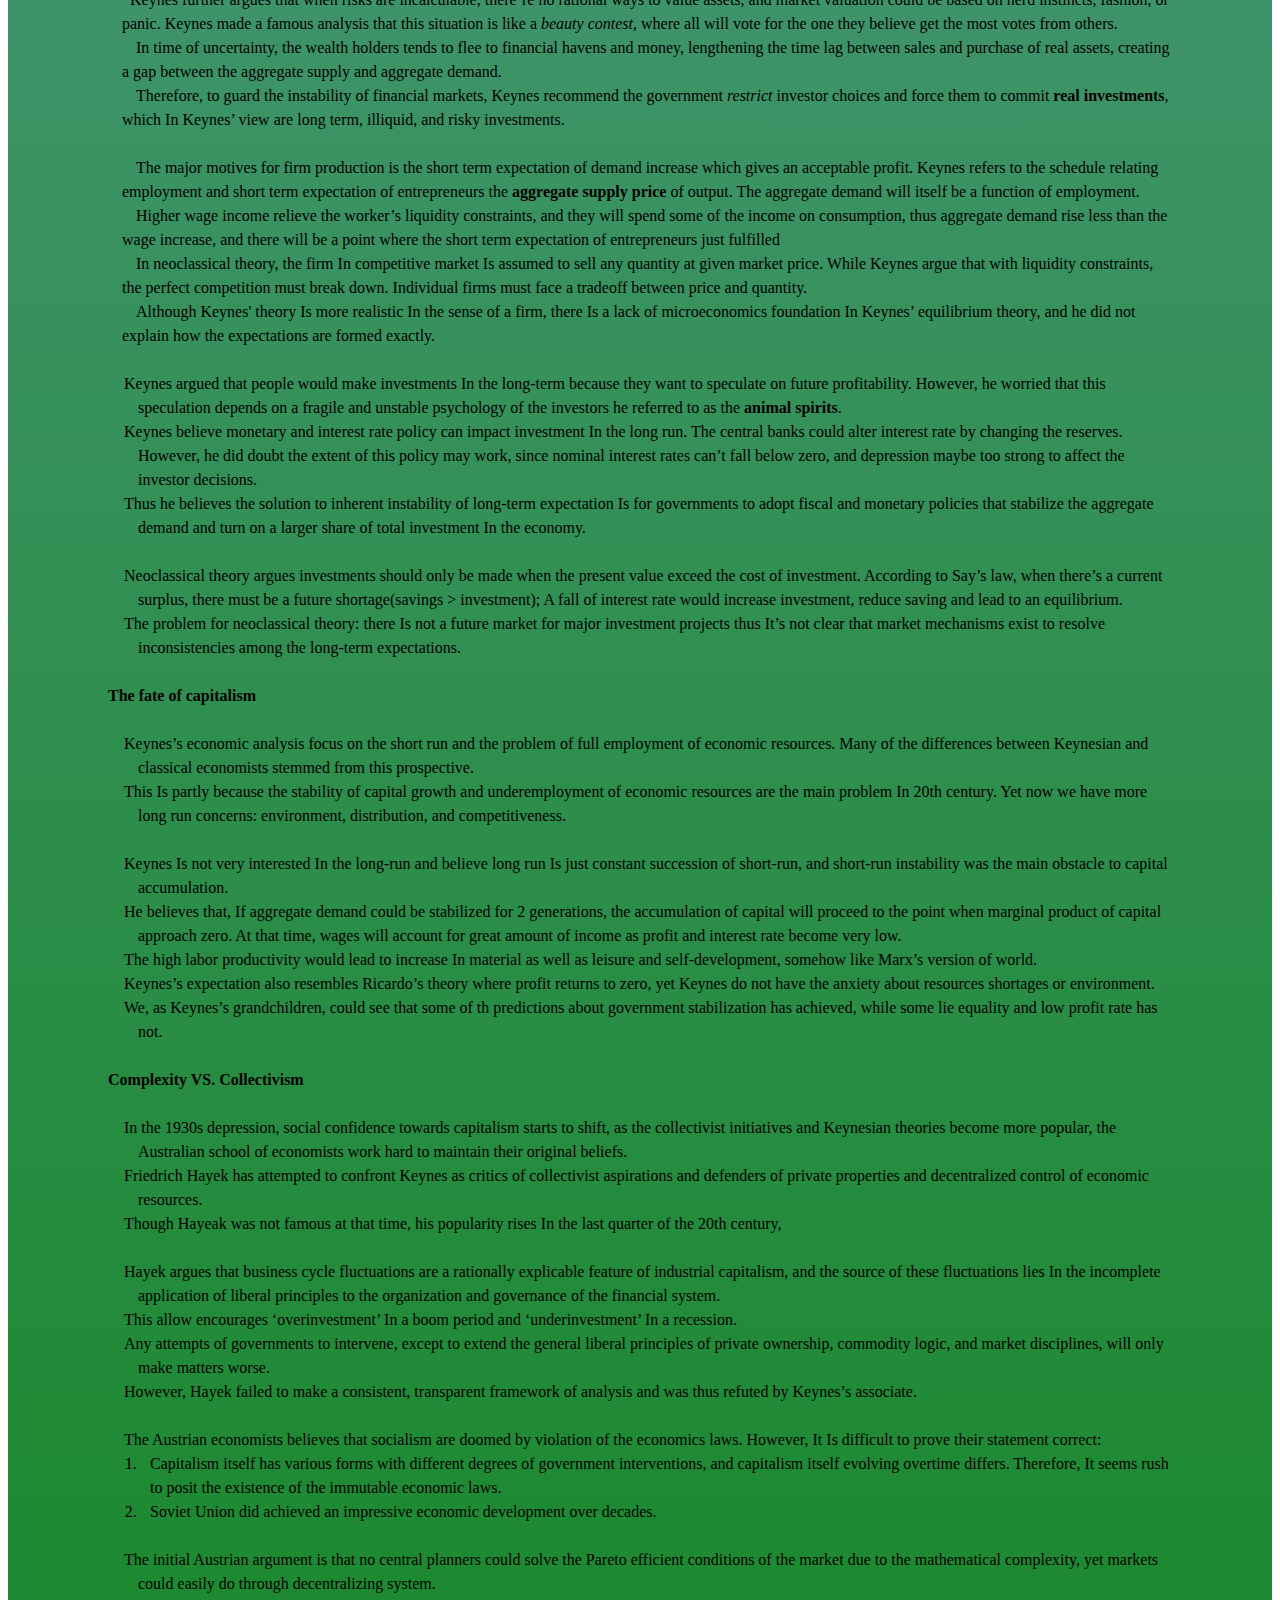
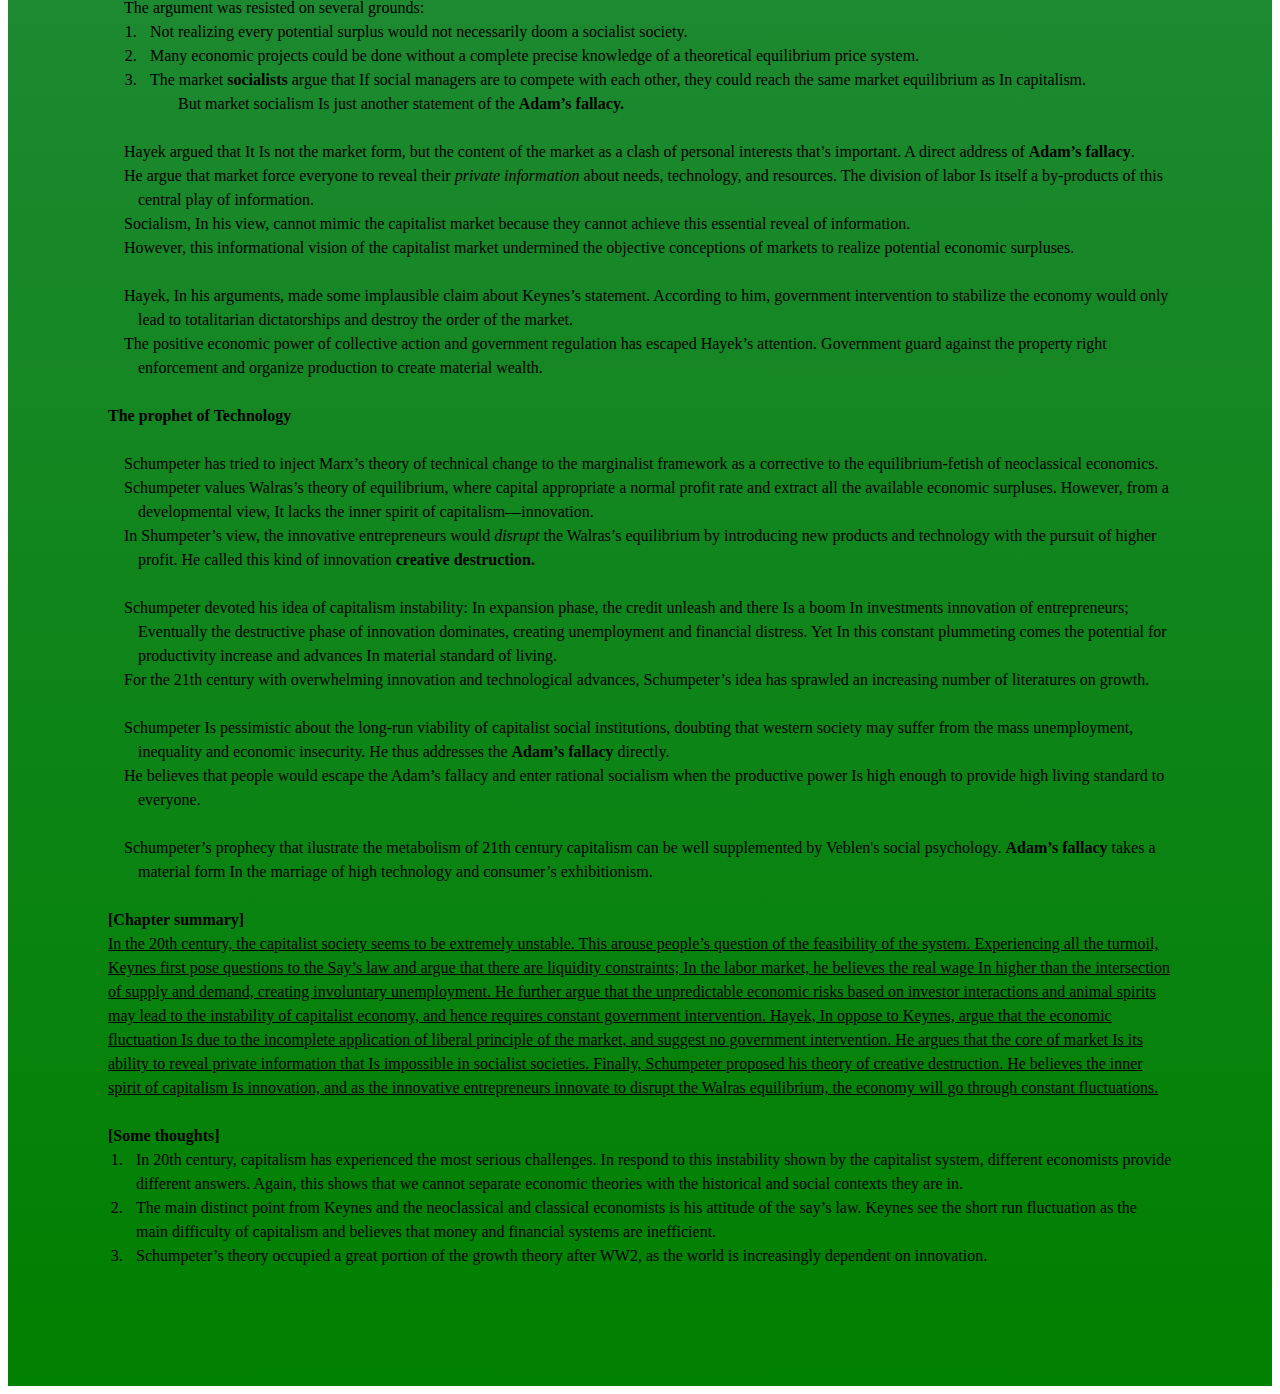
<file: books/chapter5-Voices-in-the-air.html>
﻿<html>

<head>
    <meta http-equiv="Content-Type" content="text/html; charset=utf-8" />
    <meta http-equiv="Content-Style-Type" content="text/css" />
    <meta name="generator" content="Aspose.Words for .NET 15.1.0.0" />
    <title>Chapter 5: Voices In The Air</title>

    <style>
		.div01{
			border: blueviolet;
			border-width: 2px;
			background-color: cadetblue;
			padding: 40px 100px 100px 100px;
                        background:-webkit-linear-gradient(top, cadetblue, green  );
		}

                img{
                        width:150px;
                        float:right;
                        padding: 10px;
                }
	</style>
</head>

<body>
    <div class="div01">
        <img src= "../images/works/adam-fallacy.png"> 

        <p style="font-size:14pt; line-height:150%; margin:0pt 0pt 0pt 21pt; orphans:0; text-align:center; widows:0">
            <span style="font-family:Calibri; font-size:14pt; font-weight:bold">Chapter 5: Voices In the air</span></p>

        <p style="font-size:12pt; line-height:150%; margin:0pt; orphans:0; widows:0"><span
                style="font-family:Calibri; font-size:12pt; font-weight:bold">&#xa0;</span></p>
        <p style="font-size:12pt; line-height:150%; margin:0pt 0pt 0pt 10.5pt; orphans:0; text-indent:10.5pt; widows:0">
            <span style="font-family:Calibri; font-size:12pt">The dilemma underlying Adam’s fallacy took an even more
                serious form In the 29th century: For Smith, the problem was how to reconcile amoral capitalism with
                moral life; for early neoclassical economists, the issue was how to optimize the generation of economic
                surplus as a good in itself; for the 20th century generation, the problem was how to live with chaotic
                forces unleashed by capitalism on a world scale and how to survive.</span></p>
        <p style="font-size:12pt; line-height:150%; margin:0pt 0pt 0pt 10.5pt; orphans:0; text-indent:10.5pt; widows:0">
            <span style="font-family:Calibri; font-size:12pt">Three visions: John Maynard Keynes, Joseph Schumpeter, and
                Friedrich Hayek.  </span></p>
        <p style="font-size:12pt; line-height:150%; margin:0pt; orphans:0; widows:0"><span
                style="font-family:Calibri; font-size:12pt">&#xa0;</span></p>
        <p style="font-size:12pt; line-height:150%; margin:0pt; orphans:0; widows:0"><span
                style="font-family:Calibri; font-size:12pt; font-weight:bold">Keynes and world capitalism at his
                time</span></p>
        <p style="font-size:12pt; line-height:150%; margin:0pt; orphans:0; widows:0"><span
                style="font-family:Calibri; font-size:12pt">&#xa0;</span></p>
        <p style="font-size:12pt; line-height:150%; margin:0pt 0pt 0pt 10.5pt; orphans:0; widows:0"><span
                style="font-family:Calibri; font-size:12pt; font-weight:normal">  </span><span
                style="font-family:Calibri; font-size:12pt; font-weight:bold">John Maynard Keynes’s </span><span
                style="font-family:Calibri; font-size:12pt; font-weight:normal">life has spanned a period of wrenching
                crisis for the world capitalist system in Europe. The 19th century capitalist expansion leads to fierce
                competitions among the European nations that eventually result in WW1. About ten years latter the US
                economy entered a deep recession which leads to world crisis and fostered the outbreak of WW2. </span>
        </p>
        <p style="font-size:12pt; line-height:150%; margin:0pt 0pt 0pt 10.5pt; orphans:0; text-indent:10.5pt; widows:0">
            <span style="font-family:Calibri; font-size:12pt; font-weight:normal">Laissez-faire policy was found
                inadequate dealing with crisis of inter-war period. The forces leading to classical equilibrium appear
                to be weak, and Keynes, noticing this, aims to reform capitalism to make it function better through the
                rising role of governments and central banks. </span></p>
        <p style="font-size:12pt; line-height:150%; margin:0pt 0pt 0pt 10.5pt; orphans:0; text-indent:10.5pt; widows:0">
            <span style="font-family:Calibri; font-size:12pt">&#xa0;</span></p>
        <p style="font-size:12pt; line-height:150%; margin:0pt; orphans:0; widows:0"><span
                style="font-family:Calibri; font-size:12pt; font-weight:bold">Say’s law and Laissez-faire</span></p>
        <p style="font-size:12pt; line-height:150%; margin:0pt; orphans:0; widows:0"><span
                style="font-family:Calibri; font-size:12pt">&#xa0;</span></p>
        <p style="font-size:12pt; line-height:150%; margin:0pt 0pt 0pt 10.5pt; orphans:0; text-indent:10.5pt; widows:0">
            <span style="font-family:Calibri; font-size:12pt; font-weight:normal">Keynes first criticize the Say’s law
                which both marginalists and classical economists agreed upon. The essential assumption for Say’s law is
                that </span><span
                style="font-family:Calibri; font-size:12pt; font-style:italic; font-weight:normal">monetary and
                financial systems work extremely efficiently</span><span
                style="font-family:Calibri; font-size:12pt; font-weight:normal">. i.e. The velocity of money Is
                infinite, so length of time an individual holds money Is extremely short.</span></p>
        <p style="font-size:12pt; line-height:150%; margin:0pt 0pt 0pt 10.5pt; orphans:0; text-indent:10.5pt; widows:0">
            <span style="font-family:Calibri; font-size:12pt">Keynes argue that In a highly developed financial system,
                when there are numerous financial instruments, there might be a time lag between the sale and purchase
                of a commodity and thus insufficient money demand to buy back the commodities. In this case we say the
                agents are </span><span style="font-family:Calibri; font-size:12pt; font-weight:bold">liquidity
                constrained. </span><span style="font-family:Calibri; font-size:12pt">With constrained liquidity, the
                demand are stagnated and there are underemployment of resources.</span></p>
        <p style="font-size:12pt; line-height:150%; margin:0pt 0pt 0pt 10.5pt; orphans:0; text-indent:10.5pt; widows:0">
            <span style="font-family:Calibri; font-size:12pt; font-weight:normal">With constrained liquidity, spending
                money has a positive externality as It transmitted liquidity to from buyer to the seller, alleviating
                seller’s financial constraints. Therefore, government should intervene to subsidize spending. </span>
        </p>
        <p style="font-size:12pt; line-height:150%; margin:0pt 0pt 0pt 10.5pt; orphans:0; text-indent:10.5pt; widows:0">
            <span style="font-family:Calibri; font-size:12pt">&#xa0;</span></p>
        <p style="font-size:12pt; line-height:150%; margin:0pt 0pt 0pt 10.5pt; orphans:0; text-indent:10.5pt; widows:0">
            <span style="font-family:Calibri; font-size:12pt; font-weight:normal">The rejection of Say’s law give sense
                to some policies not previously support by the Laissez-faire stance. Government intervention maybe
                desirable as It employ resources otherwise would be idle and hence increase wealth of a nation.</span>
        </p>
        <p style="font-size:12pt; line-height:150%; margin:0pt 0pt 0pt 10.5pt; orphans:0; text-indent:10.5pt; widows:0">
            <span style="font-family:Calibri; font-size:12pt; font-weight:normal">Since the Laissez-fair arguments are
                crucial In political economics, Keyne’s rejection of the Say’s law create a problem for economics theory
                as a whole. </span></p>
        <p style="font-size:12pt; line-height:150%; margin:0pt 0pt 0pt 10.5pt; orphans:0; text-indent:10.5pt; widows:0">
            <span style="font-family:Calibri; font-size:12pt">&#xa0;</span></p>
        <p style="font-size:12pt; line-height:150%; margin:0pt 0pt 0pt 10.5pt; orphans:0; text-indent:10.5pt; widows:0">
            <span style="font-family:Calibri; font-size:12pt">Say’s law is an important pillar supporting the
            </span><span style="font-family:Calibri; font-size:12pt; font-weight:bold">Adam’s fallacy, </span><span
                style="font-family:Calibri; font-size:12pt">If it’s wrong, then the proposed social advantages of
                capitalism becomes uncertain compared to the drawbacks of capitalism.</span></p>
        <p style="font-size:12pt; line-height:150%; margin:0pt; orphans:0; widows:0"><span
                style="font-family:Calibri; font-size:12pt">&#xa0;</span></p>
        <p style="font-size:12pt; line-height:150%; margin:0pt; orphans:0; widows:0"><span
                style="font-family:Calibri; font-size:12pt; font-weight:bold">Labor market and unemployment</span></p>
        <p style="font-size:12pt; line-height:150%; margin:0pt; orphans:0; widows:0"><span
                style="font-family:Calibri; font-size:12pt; font-weight:bold">&#xa0;</span></p>
        <p style="font-size:12pt; line-height:150%; margin:0pt 0pt 0pt 10.5pt; orphans:0; text-indent:10.5pt; widows:0">
            <span style="font-family:Calibri; font-size:12pt; font-weight:normal">For his analysis of labor market,
                Keynes accepted part of the marginalist analysis on the Labor demand side, that real wage is equal to
                the marginal product of labor as the MPL declines with expanding employment. However, instead of setting
                real wage equal to marginal disutility of labor, Keynes argue that real wages exceeds the marginal
                disutility of labor. The workers unemployed In this case Is willing to work at the current real wage,
                they are </span><span style="font-family:Calibri; font-size:12pt; font-weight:bold">involuntarily
                unemployed. </span></p>
        <p style="font-size:12pt; line-height:150%; margin:0pt 0pt 0pt 10.5pt; orphans:0; text-indent:10.5pt; widows:0">
            <span style="font-family:Calibri; font-size:12pt; font-weight:normal">Keynes argued that involuntary
                unemployment could coexist with labor market equilibrium, and there will be no use lowering the money
                wage, as the lowered cost will, by competition, cause lower price and leave the real wage constant.
            </span></p>
        <p style="font-size:12pt; line-height:150%; margin:0pt 0pt 0pt 10.5pt; orphans:0; text-indent:10.5pt; widows:0">
            <span style="font-family:Calibri; font-size:12pt">&#xa0;</span></p>
        <p style="font-size:12pt; line-height:150%; margin:0pt 0pt 0pt 10.5pt; orphans:0; text-indent:10.5pt; widows:0">
            <span style="font-family:Calibri; font-size:12pt; font-weight:normal">In Keynes’ view, a downward spiral of
                money wages and prices causes deflation and increase the real interest rate, thus businesses may be
                discouraged from investment and making liquidity constraints more severe.</span></p>
        <p style="font-size:12pt; line-height:150%; margin:0pt 0pt 0pt 10.5pt; orphans:0; text-indent:10.5pt; widows:0">
            <span style="font-family:Calibri; font-size:12pt">&#xa0;</span></p>
        <p style="font-size:12pt; line-height:150%; margin:0pt 0pt 0pt 10.5pt; orphans:0; text-indent:10.5pt; widows:0">
            <span style="font-family:Calibri; font-size:12pt; font-weight:normal">Keynes’ claim that involuntary
                unemployment coexist with the labor market leaves several unsolved problems: </span></p>
        <ol type="1" style="margin:0pt; padding-left:0pt">
            <li
                style="font-family:Calibri; font-size:12pt; line-height:150%; margin:0pt 0pt 0pt 30.61pt; orphans:0; padding-left:6.89pt; text-indent:0pt; widows:0">
                <span style="font-family:Calibri; font-size:12pt">When there’s involuntary unemployment the money wage
                    did seems to fall, so Keynes’ equilibrium leaves instability of variables In an economy.</span></li>
            <li
                style="font-family:Calibri; font-size:12pt; line-height:150%; margin:0pt 0pt 0pt 30.61pt; orphans:0; padding-left:6.89pt; text-indent:0pt; widows:0">
                <span style="font-family:Calibri; font-size:12pt">It would help If Keynes explained more clearly what he
                    meant by equilibrium. What he seems to mean Is a position of the economy In which there Is no short
                    run pressure for a change In the volume of unemployment.</span></li>
        </ol>
        <p style="font-size:12pt; line-height:150%; margin:0pt 0pt 0pt 10.5pt; orphans:0; widows:0"><span
                style="font-family:Calibri; font-size:12pt">&#xa0;</span></p>
        <p style="font-size:12pt; line-height:150%; margin:0pt 0pt 0pt 10.5pt; orphans:0; widows:0"><span
                style="font-family:Calibri; font-size:12pt">  The problem of involuntary unemployment continues to vex
                macroeconomics theory today. For the rational expectation theorists who claim that real economy Is
                always In marginalist equilibrium, alternative theories have to be developed to explain the business
                cycle fluctuation of employment.</span></p>
        <p style="font-size:12pt; line-height:150%; margin:0pt 0pt 0pt 10.5pt; orphans:0; widows:0"><span
                style="font-family:Calibri; font-size:12pt">  One explanation proposed states that actual unmployment Is
                disguised employment, as the unemployed are usually looking for better jobs.</span></p>
        <p style="font-size:12pt; line-height:150%; margin:0pt 0pt 0pt 10.5pt; orphans:0; text-indent:10.5pt; widows:0">
            <span style="font-family:Calibri; font-size:12pt">Another explanation Is that when wage falls In recession,
                workers voluntarily withdraw from the market to wait till real wage recovers. </span></p>
        <p style="font-size:12pt; line-height:150%; margin:0pt 0pt 0pt 10.5pt; orphans:0; text-indent:10.5pt; widows:0">
            <span style="font-family:Calibri; font-size:12pt">&#xa0;</span></p>
        <p style="font-size:12pt; line-height:150%; margin:0pt; orphans:0; widows:0"><span
                style="font-family:Calibri; font-size:12pt; font-weight:bold">Expectations and money</span></p>
        <p style="font-size:12pt; line-height:150%; margin:0pt; orphans:0; widows:0"><span
                style="font-family:Calibri; font-size:12pt; font-weight:bold">&#xa0;</span></p>
        <p style="font-size:12pt; line-height:150%; margin:0pt 0pt 0pt 10.5pt; orphans:0; widows:0"><span
                style="font-family:Calibri; font-size:12pt; font-weight:normal">  Industrial capitalism require
                investors to risk large sums of money on projects with unknown profitability, the proximate cause of
                this Is the </span><span
                style="font-family:Calibri; font-size:12pt; font-style:italic; font-weight:normal">expectation of
                profit. </span><span
                style="font-family:Calibri; font-size:12pt; font-style:normal; font-weight:normal">The capitalists have
                to evaluate the uncertain prospects In investment.</span></p>
        <p style="font-size:12pt; line-height:150%; margin:0pt 0pt 0pt 10.5pt; orphans:0; text-indent:10.5pt; widows:0">
            <span style="font-family:Calibri; font-size:12pt; font-style:normal; font-weight:normal">Neoclassical
                economists argue that free asset markets could allocate these risks with insurance, and they view all
                risks as statistically predictable. They believe continuing development of the financial market Is the
                best way to cope with risk. </span></p>
        <p style="font-size:12pt; line-height:150%; margin:0pt 0pt 0pt 10.5pt; orphans:0; text-indent:10.5pt; widows:0">
            <span style="font-family:Calibri; font-size:12pt">However, Keynes argue that despite the insurable risks,
                financial markets are unable to resolve, allocate or hedge the statistically unpredictable economic
                risks as the result of capitalist interactions. </span></p>
        <p style="font-size:12pt; line-height:150%; margin:0pt 0pt 0pt 31.5pt; orphans:0; widows:0"><span
                style="font-family:Calibri; font-size:12pt">E.g. If everyone believes there will be a recession,
                investment and production will be reduced and the recession will come In a self-fulfilling prophecy.
            </span></p>
        <p style="font-size:12pt; line-height:150%; margin:0pt 0pt 0pt 31.5pt; orphans:0; widows:0"><span
                style="font-family:Calibri; font-size:12pt">&#xa0;</span></p>
        <p style="font-size:12pt; line-height:150%; margin:0pt 0pt 0pt 10.5pt; orphans:0; widows:0"><span
                style="font-family:Calibri; font-size:12pt">  Keynes further argues that when risks are incalculable,
                there’re no rational ways to value assets, and market valuation could be based on herd instincts,
                fashion, or panic. Keynes made a famous analysis that this situation is like a </span><span
                style="font-family:Calibri; font-size:12pt; font-style:italic">beauty contest, </span><span
                style="font-family:Calibri; font-size:12pt; font-style:normal">where all will vote for the one they
                believe get the most votes from others. </span></p>
        <p style="font-size:12pt; line-height:150%; margin:0pt 0pt 0pt 10.5pt; orphans:0; text-indent:10.5pt; widows:0">
            <span style="font-family:Calibri; font-size:12pt; font-style:normal">In time of uncertainty, the wealth
                holders tends to flee to financial havens and money, lengthening the time lag between sales and purchase
                of real assets, creating a gap between the aggregate supply and aggregate demand. </span></p>
        <p style="font-size:12pt; line-height:150%; margin:0pt 0pt 0pt 10.5pt; orphans:0; text-indent:10.5pt; widows:0">
            <span style="font-family:Calibri; font-size:12pt; font-style:normal">Therefore, to guard the instability of
                financial markets, Keynes recommend the government </span><span
                style="font-family:Calibri; font-size:12pt; font-style:italic">restrict </span><span
                style="font-family:Calibri; font-size:12pt; font-style:normal">investor choices and force them to commit
            </span><span style="font-family:Calibri; font-size:12pt; font-style:normal; font-weight:bold">real
                investments</span><span style="font-family:Calibri; font-size:12pt; font-style:normal">, which In
                Keynes’ view are long term, illiquid, and risky investments. </span></p>
        <p style="font-size:12pt; line-height:150%; margin:0pt 0pt 0pt 10.5pt; orphans:0; text-indent:10.5pt; widows:0">
            <span style="font-family:Calibri; font-size:12pt; font-style:normal">&#xa0;</span></p>
        <p style="font-size:12pt; line-height:150%; margin:0pt 0pt 0pt 10.5pt; orphans:0; text-indent:10.5pt; widows:0">
            <span style="font-family:Calibri; font-size:12pt; font-style:normal; font-weight:normal">The major motives
                for firm production is the short term expectation of demand increase which gives an acceptable profit.
                Keynes refers to the schedule relating employment and short term expectation of entrepreneurs the
            </span><span style="font-family:Calibri; font-size:12pt; font-style:normal; font-weight:bold">aggregate
                supply price </span><span
                style="font-family:Calibri; font-size:12pt; font-style:normal; font-weight:normal">of output. The
                aggregate demand will itself be a function of employment.</span></p>
        <p style="font-size:12pt; line-height:150%; margin:0pt 0pt 0pt 10.5pt; orphans:0; text-indent:10.5pt; widows:0">
            <span style="font-family:Calibri; font-size:12pt; font-style:normal">Higher wage income relieve the worker’s
                liquidity constraints, and they will spend some of the income on consumption, thus aggregate demand rise
                less than the wage increase, and there will be a point where the short term expectation of entrepreneurs
                just fulfilled</span></p>
        <p style="font-size:12pt; line-height:150%; margin:0pt 0pt 0pt 10.5pt; orphans:0; text-indent:10.5pt; widows:0">
            <span style="font-family:Calibri; font-size:12pt">In neoclassical theory, the firm In competitive market Is
                assumed to sell any quantity at given market price. While Keynes argue that with liquidity constraints,
                the perfect competition must break down. Individual firms must face a tradeoff between price and
                quantity. </span></p>
        <p style="font-size:12pt; line-height:150%; margin:0pt 0pt 0pt 10.5pt; orphans:0; text-indent:10.5pt; widows:0">
            <span style="font-family:Calibri; font-size:12pt">Although Keynes' theory Is more realistic In the sense of
                a firm, there Is a lack of microeconomics foundation In Keynes’ equilibrium theory, and he did not
                explain how the expectations are formed exactly. </span></p>
        <p style="font-size:12pt; line-height:150%; margin:0pt 0pt 0pt 10.5pt; orphans:0; text-indent:10.5pt; widows:0">
            <span style="font-family:Calibri; font-size:12pt">&#xa0;</span></p>
        <p
            style="font-size:12pt; line-height:150%; margin:0pt 0pt 0pt 12pt; orphans:0; padding-left:10.5pt; text-indent:-10.5pt; widows:0">
            <span style="font-family:Calibri; font-size:12pt">Keynes argued that people would make investments In the
                long-term because they want to speculate on future profitability. However, he worried that this
                speculation depends on a fragile and unstable psychology of the investors he referred to as the
            </span><span style="font-family:Calibri; font-size:12pt; font-weight:bold">animal spirits</span><span
                style="font-family:Calibri; font-size:12pt">. </span><span style="font-family:Calibri; font-size:12pt">
            </span></p>
        <p
            style="font-size:12pt; line-height:150%; margin:0pt 0pt 0pt 12pt; orphans:0; padding-left:10.5pt; text-indent:-10.5pt; widows:0">
            <span style="font-family:Calibri; font-size:12pt">Keynes believe monetary and interest rate policy can
                impact investment In the long run. The central banks could alter interest rate by changing the reserves.
                However, he did doubt the extent of this policy may work, since nominal interest rates can’t fall below
                zero, and depression maybe too strong to affect the investor decisions. </span></p>
        <p
            style="font-size:12pt; line-height:150%; margin:0pt 0pt 0pt 12pt; orphans:0; padding-left:10.5pt; text-indent:-10.5pt; widows:0">
            <span style="font-family:Calibri; font-size:12pt">Thus he believes the solution to inherent instability of
                long-term expectation Is for governments to adopt fiscal and monetary policies that stabilize the
                aggregate demand and turn on a larger share of total investment In the economy. </span></p>
        <p
            style="font-size:12pt; line-height:150%; margin:0pt 0pt 0pt 12pt; orphans:0; padding-left:10.5pt; text-indent:-10.5pt; widows:0">
            <span style="font-family:Calibri; font-size:12pt">&#xa0;</span></p>
        <p
            style="font-size:12pt; line-height:150%; margin:0pt 0pt 0pt 12pt; orphans:0; padding-left:10.5pt; text-indent:-10.5pt; widows:0">
            <span style="font-family:Calibri; font-size:12pt">Neoclassical theory argues investments should only be made
                when the present value exceed the cost of investment. According to Say’s law, when there’s a current
                surplus, there must be a future shortage(savings &gt; investment); A fall of interest rate would
                increase investment, reduce saving and lead to an equilibrium. </span></p>
        <p
            style="font-size:12pt; line-height:150%; margin:0pt 0pt 0pt 12pt; orphans:0; padding-left:10.5pt; text-indent:-10.5pt; widows:0">
            <span style="font-family:Calibri; font-size:12pt">The problem for neoclassical theory: there Is not a future
                market for major investment projects thus It’s not clear that market mechanisms exist to resolve
                inconsistencies among the long-term expectations. </span></p>
        <p
            style="font-size:12pt; line-height:150%; margin:0pt 0pt 0pt 12pt; orphans:0; padding-left:10.5pt; text-indent:-10.5pt; widows:0">
            <span style="font-family:Calibri; font-size:12pt">&#xa0;</span></p>
        <p style="font-size:12pt; line-height:150%; margin:0pt; orphans:0; widows:0"><span
                style="font-family:Calibri; font-size:12pt; font-weight:bold">The fate of capitalism</span></p>
        <p style="font-size:12pt; line-height:150%; margin:0pt; orphans:0; widows:0"><span
                style="font-family:Calibri; font-size:12pt; font-weight:bold">&#xa0;</span></p>
        <p
            style="font-size:12pt; line-height:150%; margin:0pt 0pt 0pt 12pt; orphans:0; padding-left:10.5pt; text-indent:-10.5pt; widows:0">
            <span style="font-family:Calibri; font-size:12pt; font-weight:normal">Keynes’s economic analysis focus on
                the short run and the problem of full employment of economic resources. Many of the differences between
                Keynesian and classical economists stemmed from this prospective.</span></p>
        <p
            style="font-size:12pt; line-height:150%; margin:0pt 0pt 0pt 12pt; orphans:0; padding-left:10.5pt; text-indent:-10.5pt; widows:0">
            <span style="font-family:Calibri; font-size:12pt; font-weight:normal">This Is partly because the stability
                of capital growth and underemployment of economic resources are the main problem In 20th century. Yet
                now we have more long run concerns: environment, distribution, and competitiveness. </span></p>
        <p
            style="font-size:12pt; line-height:150%; margin:0pt 0pt 0pt 12pt; orphans:0; padding-left:10.5pt; text-indent:-10.5pt; widows:0">
            <span style="font-family:Calibri; font-size:12pt">&#xa0;</span></p>
        <p
            style="font-size:12pt; line-height:150%; margin:0pt 0pt 0pt 12pt; orphans:0; padding-left:10.5pt; text-indent:-10.5pt; widows:0">
            <span style="font-family:Calibri; font-size:12pt; font-weight:normal">Keynes Is not very interested In the
                long-run and believe long run Is just constant succession of short-run, and short-run instability was
                the main obstacle to capital accumulation. </span></p>
        <p
            style="font-size:12pt; line-height:150%; margin:0pt 0pt 0pt 12pt; orphans:0; padding-left:10.5pt; text-indent:-10.5pt; widows:0">
            <span style="font-family:Calibri; font-size:12pt; font-weight:normal">He believes that, If aggregate demand
                could be stabilized for 2 generations, the accumulation of capital will proceed to the point when
                marginal product of capital approach zero. At that time, wages will account for great amount of income
                as profit and interest rate become very low. </span></p>
        <p
            style="font-size:12pt; line-height:150%; margin:0pt 0pt 0pt 12pt; orphans:0; padding-left:10.5pt; text-indent:-10.5pt; widows:0">
            <span style="font-family:Calibri; font-size:12pt; font-weight:normal">The high labor productivity would lead
                to increase In material as well as leisure and self-development, somehow like Marx’s version of world.
            </span></p>
        <p
            style="font-size:12pt; line-height:150%; margin:0pt 0pt 0pt 12pt; orphans:0; padding-left:10.5pt; text-indent:-10.5pt; widows:0">
            <span style="font-family:Calibri; font-size:12pt; font-weight:normal">Keynes’s expectation also resembles
                Ricardo’s theory where profit returns to zero, yet Keynes do not have the anxiety about resources
                shortages or environment. </span></p>
        <p
            style="font-size:12pt; line-height:150%; margin:0pt 0pt 0pt 12pt; orphans:0; padding-left:10.5pt; text-indent:-10.5pt; widows:0">
            <span style="font-family:Calibri; font-size:12pt; font-weight:normal">We, as Keynes’s grandchildren, could
                see that some of th predictions about government stabilization has achieved, while some lie equality and
                low profit rate has not. </span></p>
        <p
            style="font-size:12pt; line-height:150%; margin:0pt 0pt 0pt 12pt; orphans:0; padding-left:10.5pt; text-indent:-10.5pt; widows:0">
            <span style="font-family:Calibri; font-size:12pt">&#xa0;</span></p>
        <p style="font-size:12pt; line-height:150%; margin:0pt; orphans:0; widows:0"><span
                style="font-family:Calibri; font-size:12pt; font-weight:bold">Complexity VS. Collectivism</span></p>
        <p
            style="font-size:12pt; line-height:150%; margin:0pt 0pt 0pt 12pt; orphans:0; padding-left:10.5pt; text-indent:-10.5pt; widows:0">
            <span style="font-family:Calibri; font-size:12pt; font-weight:normal">&#xa0;</span></p>
        <p
            style="font-size:12pt; line-height:150%; margin:0pt 0pt 0pt 12pt; orphans:0; padding-left:10.5pt; text-indent:-10.5pt; widows:0">
            <span style="font-family:Calibri; font-size:12pt">In the 1930s depression, social confidence towards
                capitalism starts to shift, as the collectivist initiatives and Keynesian theories become more popular,
                the Australian school of economists work hard to maintain their original beliefs. </span></p>
        <p
            style="font-size:12pt; line-height:150%; margin:0pt 0pt 0pt 12pt; orphans:0; padding-left:10.5pt; text-indent:-10.5pt; widows:0">
            <span style="font-family:Calibri; font-size:12pt">Friedrich Hayek has attempted to confront Keynes as
                critics of collectivist aspirations and defenders of private properties and decentralized control of
                economic resources.</span></p>
        <p
            style="font-size:12pt; line-height:150%; margin:0pt 0pt 0pt 12pt; orphans:0; padding-left:10.5pt; text-indent:-10.5pt; widows:0">
            <span style="font-family:Calibri; font-size:12pt">Though Hayeak was not famous at that time, his popularity
                rises In the last quarter of the 20th century, </span></p>
        <p
            style="font-size:12pt; line-height:150%; margin:0pt 0pt 0pt 12pt; orphans:0; padding-left:10.5pt; text-indent:-10.5pt; widows:0">
            <span style="font-family:Calibri; font-size:12pt">&#xa0;</span></p>
        <p
            style="font-size:12pt; line-height:150%; margin:0pt 0pt 0pt 12pt; orphans:0; padding-left:10.5pt; text-indent:-10.5pt; widows:0">
            <span style="font-family:Calibri; font-size:12pt">Hayek argues that business cycle fluctuations are a
                rationally explicable feature of industrial capitalism, and the source of these fluctuations lies In the
                incomplete application of liberal principles to the organization and governance of the financial
                system.</span></p>
        <p
            style="font-size:12pt; line-height:150%; margin:0pt 0pt 0pt 12pt; orphans:0; padding-left:10.5pt; text-indent:-10.5pt; widows:0">
            <span style="font-family:Calibri; font-size:12pt">This allow encourages ‘overinvestment’ In a boom period
                and ‘underinvestment’ In a recession. </span></p>
        <p
            style="font-size:12pt; line-height:150%; margin:0pt 0pt 0pt 12pt; orphans:0; padding-left:10.5pt; text-indent:-10.5pt; widows:0">
            <span style="font-family:Calibri; font-size:12pt">Any attempts of governments to intervene, except to extend
                the general liberal principles of private ownership, commodity logic, and market disciplines, will only
                make matters worse. </span></p>
        <p
            style="font-size:12pt; line-height:150%; margin:0pt 0pt 0pt 12pt; orphans:0; padding-left:10.5pt; text-indent:-10.5pt; widows:0">
            <span style="font-family:Calibri; font-size:12pt">However, Hayek failed to make a consistent, transparent
                framework of analysis and was thus refuted by Keynes’s associate. </span></p>
        <p
            style="font-size:12pt; line-height:150%; margin:0pt 0pt 0pt 12pt; orphans:0; padding-left:10.5pt; text-indent:-10.5pt; widows:0">
            <span style="font-family:Calibri; font-size:12pt">&#xa0;</span></p>
        <p
            style="font-size:12pt; line-height:150%; margin:0pt 0pt 0pt 12pt; orphans:0; padding-left:10.5pt; text-indent:-10.5pt; widows:0">
            <span style="font-family:Calibri; font-size:12pt">The Austrian economists believes that socialism are doomed
                by violation of the economics laws. However, It Is difficult to prove their statement correct:</span>
        </p>
        <ol type="1" style="margin:0pt; padding-left:0pt">
            <li
                style="font-family:Calibri; font-size:12pt; line-height:150%; margin:0pt 0pt 0pt 24.61pt; orphans:0; padding-left:6.89pt; text-indent:0pt; widows:0">
                <span style="font-family:Calibri; font-size:12pt">Capitalism itself has various forms with different
                    degrees of government interventions, and capitalism itself evolving overtime differs. Therefore, It
                    seems rush to posit the existence of the immutable economic laws.</span></li>
            <li
                style="font-family:Calibri; font-size:12pt; line-height:150%; margin:0pt 0pt 0pt 24.61pt; orphans:0; padding-left:6.89pt; text-indent:0pt; widows:0">
                <span style="font-family:Calibri; font-size:12pt">Soviet Union did achieved an impressive economic
                    development over decades.</span></li>
        </ol>
        <p style="font-size:12pt; line-height:150%; margin:0pt; orphans:0; widows:0"><span
                style="font-family:Calibri; font-size:12pt">&#xa0;</span></p>
        <p
            style="font-size:12pt; line-height:150%; margin:0pt 0pt 0pt 12pt; orphans:0; padding-left:10.5pt; text-indent:-10.5pt; widows:0">
            <span style="font-family:Calibri; font-size:12pt">The initial Austrian argument is that no central planners
                could solve the Pareto efficient conditions of the market due to the mathematical complexity, yet
                markets could easily do through decentralizing system.</span></p>
        <p
            style="font-size:12pt; line-height:150%; margin:0pt 0pt 0pt 12pt; orphans:0; padding-left:10.5pt; text-indent:-10.5pt; widows:0">
            <span style="font-family:Calibri; font-size:12pt">The argument was resisted on several grounds:</span></p>
        <ol type="1" style="margin:0pt; padding-left:0pt">
            <li
                style="font-family:Calibri; font-size:12pt; line-height:150%; margin:0pt 0pt 0pt 24.61pt; orphans:0; padding-left:6.89pt; text-indent:0pt; widows:0">
                <span style="font-family:Calibri; font-size:12pt">Not realizing every potential surplus would not
                    necessarily doom a socialist society.</span></li>
            <li
                style="font-family:Calibri; font-size:12pt; line-height:150%; margin:0pt 0pt 0pt 24.61pt; orphans:0; padding-left:6.89pt; text-indent:0pt; widows:0">
                <span style="font-family:Calibri; font-size:12pt">Many economic projects could be done without a
                    complete precise knowledge of a theoretical equilibrium price system.</span></li>
            <li
                style="font-family:Calibri; font-size:12pt; line-height:150%; margin:0pt 0pt 0pt 24.61pt; orphans:0; padding-left:6.89pt; text-indent:0pt; widows:0">
                <span style="font-family:Calibri; font-size:12pt">The market </span><span
                    style="font-family:Calibri; font-size:12pt; font-weight:bold">socialists </span><span
                    style="font-family:Calibri; font-size:12pt">argue that If social managers are to compete with each
                    other, they could reach the same market equilibrium as In capitalism.</span></li>
        </ol>
        <p style="font-size:12pt; line-height:150%; margin:0pt 0pt 0pt 52.5pt; orphans:0; widows:0"><span
                style="font-family:Calibri; font-size:12pt; font-weight:normal">But market socialism Is just another
                statement of the </span><span style="font-family:Calibri; font-size:12pt; font-weight:bold">Adam’s
                fallacy.</span></p>
        <p style="font-size:12pt; line-height:150%; margin:0pt 0pt 0pt 52.5pt; orphans:0; widows:0"><span
                style="font-family:Calibri; font-size:12pt; font-weight:bold">&#xa0;</span></p>
        <p
            style="font-size:12pt; line-height:150%; margin:0pt 0pt 0pt 12pt; orphans:0; padding-left:10.5pt; text-indent:-10.5pt; widows:0">
            <span style="font-family:Calibri; font-size:12pt">Hayek argued that It Is not the market form, but the
                content of the market as a clash of personal interests that’s important. A direct address of
            </span><span style="font-family:Calibri; font-size:12pt; font-weight:bold">Adam’s fallacy</span><span
                style="font-family:Calibri; font-size:12pt">.</span></p>
        <p
            style="font-size:12pt; line-height:150%; margin:0pt 0pt 0pt 12pt; orphans:0; padding-left:10.5pt; text-indent:-10.5pt; widows:0">
            <span style="font-family:Calibri; font-size:12pt">He argue that market force everyone to reveal their
            </span><span style="font-family:Calibri; font-size:12pt; font-style:italic">private information </span><span
                style="font-family:Calibri; font-size:12pt">about needs, technology, and resources. The division of
                labor Is itself a by-products of this central play of information.</span></p>
        <p
            style="font-size:12pt; line-height:150%; margin:0pt 0pt 0pt 12pt; orphans:0; padding-left:10.5pt; text-indent:-10.5pt; widows:0">
            <span style="font-family:Calibri; font-size:12pt">Socialism, In his view, cannot mimic the capitalist market
                because they cannot achieve this essential reveal of information. </span></p>
        <p
            style="font-size:12pt; line-height:150%; margin:0pt 0pt 0pt 12pt; orphans:0; padding-left:10.5pt; text-indent:-10.5pt; widows:0">
            <span style="font-family:Calibri; font-size:12pt">However, this informational vision of the capitalist
                market undermined the objective conceptions of markets to realize potential economic surpluses.</span>
        </p>
        <p
            style="font-size:12pt; line-height:150%; margin:0pt 0pt 0pt 12pt; orphans:0; padding-left:10.5pt; text-indent:-10.5pt; widows:0">
            <span style="font-family:Calibri; font-size:12pt">&#xa0;</span></p>
        <p
            style="font-size:12pt; line-height:150%; margin:0pt 0pt 0pt 12pt; orphans:0; padding-left:10.5pt; text-indent:-10.5pt; widows:0">
            <span style="font-family:Calibri; font-size:12pt">Hayek, In his arguments, made some implausible claim about
                Keynes’s statement. According to him, government intervention to stabilize the economy would only lead
                to totalitarian dictatorships and destroy the order of the market.</span></p>
        <p
            style="font-size:12pt; line-height:150%; margin:0pt 0pt 0pt 12pt; orphans:0; padding-left:10.5pt; text-indent:-10.5pt; widows:0">
            <span style="font-family:Calibri; font-size:12pt">The positive economic power of collective action and
                government regulation has escaped Hayek’s attention. Government guard against the property right
                enforcement and organize production to create material wealth.</span></p>
        <p
            style="font-size:12pt; line-height:150%; margin:0pt 0pt 0pt 12pt; orphans:0; padding-left:10.5pt; text-indent:-10.5pt; widows:0">
            <span style="font-family:Calibri; font-size:12pt">&#xa0;</span></p>
        <p style="font-size:12pt; line-height:150%; margin:0pt; orphans:0; widows:0"><span
                style="font-family:Calibri; font-size:12pt; font-weight:bold">The prophet of Technology</span></p>
        <p
            style="font-size:12pt; line-height:150%; margin:0pt 0pt 0pt 12pt; orphans:0; padding-left:10.5pt; text-indent:-10.5pt; widows:0">
            <span style="font-family:Calibri; font-size:12pt">&#xa0;</span></p>
        <p
            style="font-size:12pt; line-height:150%; margin:0pt 0pt 0pt 12pt; orphans:0; padding-left:10.5pt; text-indent:-10.5pt; widows:0">
            <span style="font-family:Calibri; font-size:12pt">Schumpeter has tried to inject Marx’s theory of technical
                change to the marginalist framework as a corrective to the equilibrium-fetish of neoclassical
                economics.</span></p>
        <p
            style="font-size:12pt; line-height:150%; margin:0pt 0pt 0pt 12pt; orphans:0; padding-left:10.5pt; text-indent:-10.5pt; widows:0">
            <span style="font-family:Calibri; font-size:12pt">Schumpeter values Walras’s theory of equilibrium, where
                capital appropriate a normal profit rate and extract all the available economic surpluses. However, from
                a developmental view, It lacks the inner spirit of capitalism—innovation. </span></p>
        <p
            style="font-size:12pt; line-height:150%; margin:0pt 0pt 0pt 12pt; orphans:0; padding-left:10.5pt; text-indent:-10.5pt; widows:0">
            <span style="font-family:Calibri; font-size:12pt; font-weight:normal">In Shumpeter’s view, the innovative
                entrepreneurs would </span><span
                style="font-family:Calibri; font-size:12pt; font-style:italic; font-weight:normal">disrupt </span><span
                style="font-family:Calibri; font-size:12pt; font-style:normal; font-weight:normal">the Walras’s
                equilibrium by introducing new products and technology with the pursuit of higher profit. He called this
                kind of innovation </span><span
                style="font-family:Calibri; font-size:12pt; font-style:normal; font-weight:bold">creative destruction.
            </span></p>
        <p
            style="font-size:12pt; line-height:150%; margin:0pt 0pt 0pt 12pt; orphans:0; padding-left:10.5pt; text-indent:-10.5pt; widows:0">
            <span style="font-family:Calibri; font-size:12pt; font-style:normal">&#xa0;</span></p>
        <p
            style="font-size:12pt; line-height:150%; margin:0pt 0pt 0pt 12pt; orphans:0; padding-left:10.5pt; text-indent:-10.5pt; widows:0">
            <span
                style="font-family:Calibri; font-size:12pt; font-style:normal; font-weight:normal; text-decoration:none">Schumpeter
                devoted his idea of capitalism instability: In expansion phase, the credit unleash and there Is a boom
                In investments innovation of entrepreneurs; Eventually the destructive phase of innovation dominates,
                creating unemployment and financial distress. Yet In this constant plummeting comes the potential for
                productivity increase and advances In material standard of living. </span></p>
        <p
            style="font-size:12pt; line-height:150%; margin:0pt 0pt 0pt 12pt; orphans:0; padding-left:10.5pt; text-indent:-10.5pt; widows:0">
            <span
                style="font-family:Calibri; font-size:12pt; font-style:normal; font-weight:normal; text-decoration:none">For
                the 21th century with overwhelming innovation and technological advances, Schumpeter’s idea has sprawled
                an increasing number of literatures on growth.</span></p>
        <p
            style="font-size:12pt; line-height:150%; margin:0pt 0pt 0pt 12pt; orphans:0; padding-left:10.5pt; text-indent:-10.5pt; widows:0">
            <span style="font-family:Calibri; font-size:12pt; font-style:normal">&#xa0;</span></p>
        <p
            style="font-size:12pt; line-height:150%; margin:0pt 0pt 0pt 12pt; orphans:0; padding-left:10.5pt; text-indent:-10.5pt; widows:0">
            <span
                style="font-family:Calibri; font-size:12pt; font-style:normal; font-weight:normal; text-decoration:none">Schumpeter
                Is pessimistic about the long-run viability of capitalist social institutions, doubting that western
                society may suffer from the mass unemployment, inequality and economic insecurity. He thus addresses the
            </span><span
                style="font-family:Calibri; font-size:12pt; font-style:normal; font-weight:bold; text-decoration:none">Adam’s
                fallacy </span><span
                style="font-family:Calibri; font-size:12pt; font-style:normal; font-weight:normal; text-decoration:none">directly.</span>
        </p>
        <p
            style="font-size:12pt; line-height:150%; margin:0pt 0pt 0pt 12pt; orphans:0; padding-left:10.5pt; text-indent:-10.5pt; widows:0">
            <span
                style="font-family:Calibri; font-size:12pt; font-style:normal; font-weight:normal; text-decoration:none">He
                believes that people would escape the Adam’s fallacy and enter rational socialism when the productive
                power Is high enough to provide high living standard to everyone. </span></p>
        <p
            style="font-size:12pt; line-height:150%; margin:0pt 0pt 0pt 12pt; orphans:0; padding-left:10.5pt; text-indent:-10.5pt; widows:0">
            <span style="font-family:Calibri; font-size:12pt; font-style:normal">&#xa0;</span></p>
        <p
            style="font-size:12pt; line-height:150%; margin:0pt 0pt 0pt 12pt; orphans:0; padding-left:10.5pt; text-indent:-10.5pt; widows:0">
            <span
                style="font-family:Calibri; font-size:12pt; font-style:normal; font-weight:normal; text-decoration:none">Schumpeter’s
                prophecy that ilustrate the metabolism of 21th century capitalism can be well supplemented by Veblen's
                social psychology. </span><span
                style="font-family:Calibri; font-size:12pt; font-style:normal; font-weight:bold; text-decoration:none">Adam’s
                fallacy </span><span
                style="font-family:Calibri; font-size:12pt; font-style:normal; font-weight:normal; text-decoration:none">takes
                a material form In the marriage of high technology and consumer’s exhibitionism. </span></p>
        <p
            style="font-size:12pt; line-height:150%; margin:0pt 0pt 0pt 12pt; orphans:0; padding-left:10.5pt; text-indent:-10.5pt; widows:0">
            <span style="font-family:Calibri; font-size:12pt; font-style:normal">&#xa0;</span></p>
        <p style="font-size:12pt; line-height:150%; margin:0pt; orphans:0; widows:0"><span
                style="font-family:Calibri; font-size:12pt; font-weight:bold; text-decoration:none">[Chapter
                summary]</span></p>
        <p style="font-size:12pt; line-height:150%; margin:0pt; orphans:0; widows:0"><span
                style="font-family:Calibri; font-size:12pt; text-decoration:underline">In the 20th century, the
                capitalist society seems to be extremely unstable. This arouse people’s question of the feasibility of
                the system. Experiencing all the turmoil, Keynes first pose questions to the Say’s law and argue that
                there are liquidity constraints; In the labor market, he believes the real wage In higher than the
                intersection of supply and demand, creating involuntary unemployment. He further argue that the
                unpredictable economic risks based on investor interactions and animal spirits may lead to the
                instability of capitalist economy, and </span><span
                style="font-family:Calibri; font-size:12pt; text-decoration:underline">hence requires constant
                government intervention. Hayek, In oppose to Keynes, argue that the economic fluctuation Is due to the
                incomplete application of liberal principle of the market, and suggest no government intervention. He
                argues that the core of market Is its ability to reveal private information that Is impossible in
                socialist societies. Finally, Schumpeter proposed his theory of creative destruction. He believes the
                inner spirit of capitalism Is innovation, and as the innovative entrepreneurs innovate to disrupt the
                Walras equilibrium, the economy will go through constant fluctuations. </span></p>
        <p style="font-size:12pt; line-height:150%; margin:0pt; orphans:0; widows:0"><span
                style="font-family:Calibri; font-size:12pt">&#xa0;</span></p>
        <p style="font-size:12pt; line-height:150%; margin:0pt; orphans:0; widows:0"><span
                style="font-family:Calibri; font-size:12pt; font-weight:bold; text-decoration:none">[Some
                thoughts]</span></p>
        <ol type="1" style="margin:0pt; padding-left:0pt">
            <li
                style="font-family:Calibri; font-size:12pt; line-height:150%; margin:0pt 0pt 0pt 14.11pt; orphans:0; padding-left:6.89pt; text-indent:0pt; widows:0">
                <span style="font-family:Calibri; font-size:12pt; text-decoration:none">In 20th century, capitalism has
                    experienced the most serious challenges. In respond to this instability shown by the capitalist
                    system, different economists provide different answers. Again, this shows that we cannot separate
                    economic theories with the historical and social contexts they are in. </span></li>
            <li
                style="font-family:Calibri; font-size:12pt; line-height:150%; margin:0pt 0pt 0pt 14.11pt; orphans:0; padding-left:6.89pt; text-indent:0pt; widows:0">
                <span style="font-family:Calibri; font-size:12pt; text-decoration:none">The main distinct point from
                    Keynes and the neoclassical and classical economists is his attitude of the say’s law. Keynes see
                    the short run fluctuation as the main difficulty of capitalism and believes that money and financial
                    systems are inefficient.</span></li>
            <li
                style="font-family:Calibri; font-size:12pt; line-height:150%; margin:0pt 0pt 0pt 14.11pt; orphans:0; padding-left:6.89pt; text-indent:0pt; widows:0">
                <span style="font-family:Calibri; font-size:12pt; text-decoration:none">Schumpeter’s</span><span
                    style="font-family:Calibri; font-size:12pt; text-decoration:none"> theory occupied a great portion
                    of the growth theory after WW2, as the world is increasingly dependent on innovation. </span></li>
        </ol>
        <p style="margin:0pt; orphans:0; text-align:justify; widows:0"><span
                style="font-family:Calibri; font-size:12pt">&#xa0;</span></p>
    </div>
    <div class="cnzz" style="display: none;">
        <script src="https://s23.cnzz.com/z_stat.php?id=1277655852&web_id=1277655852" language="JavaScript"></script>
    </div>
    <div class="docpe" style="position: absolute;color: white;margin-left:-450;">
        <a target="_blank" href="http://www.docpe.com">档铺网——在线文档免费处理</a>
    </div>
</body>

</html>
</file>
